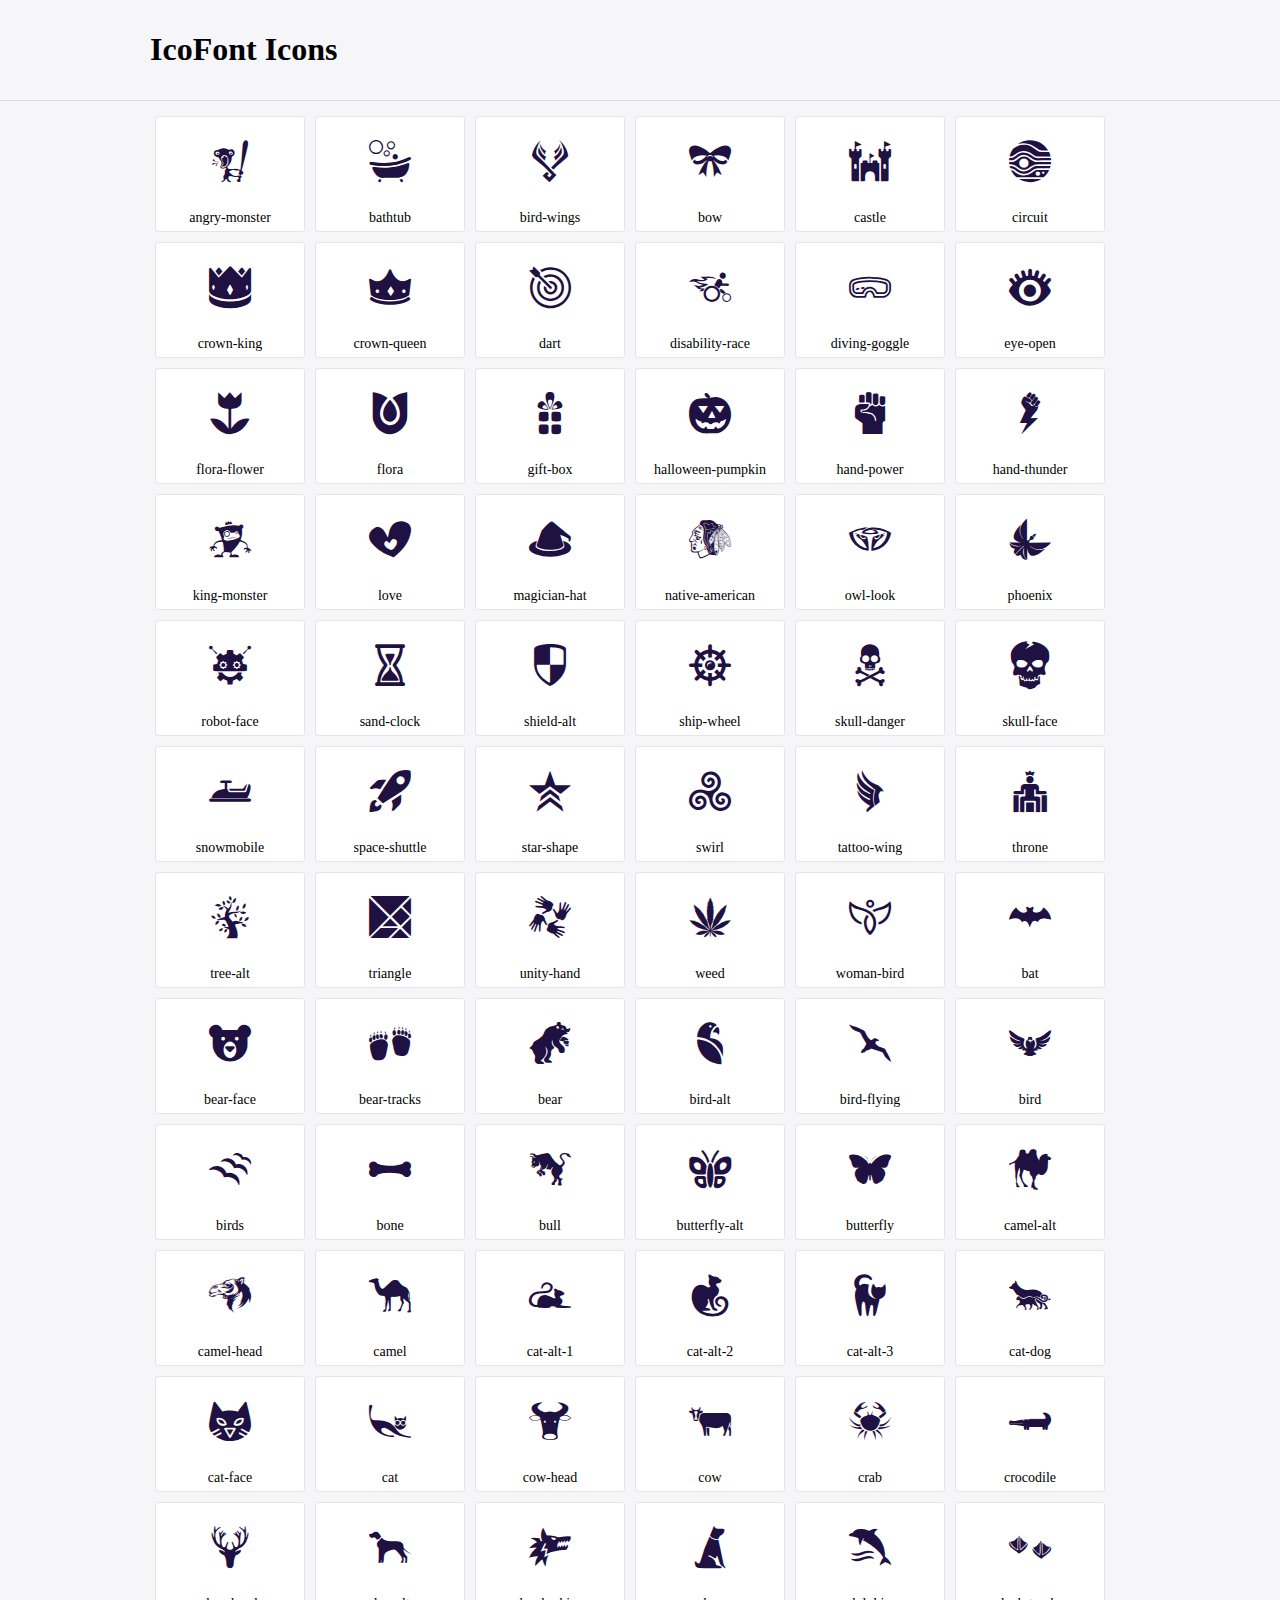
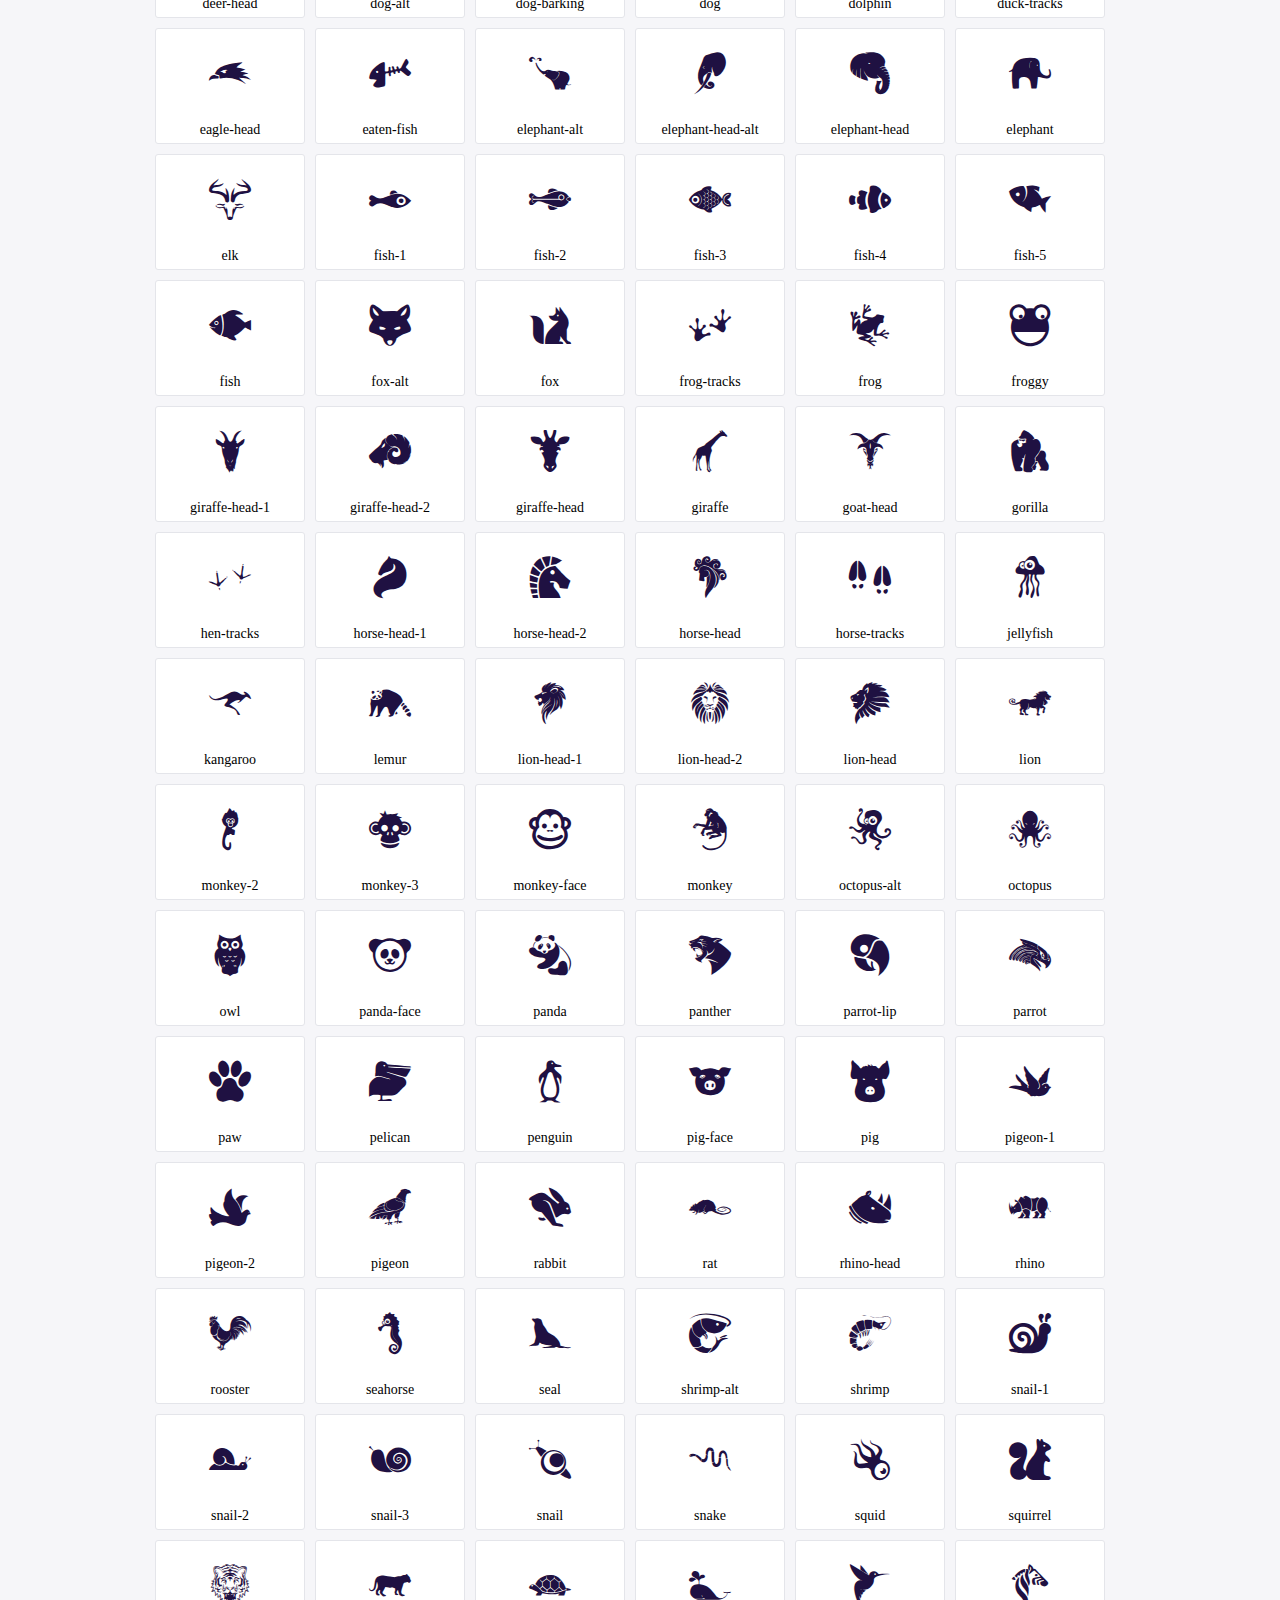
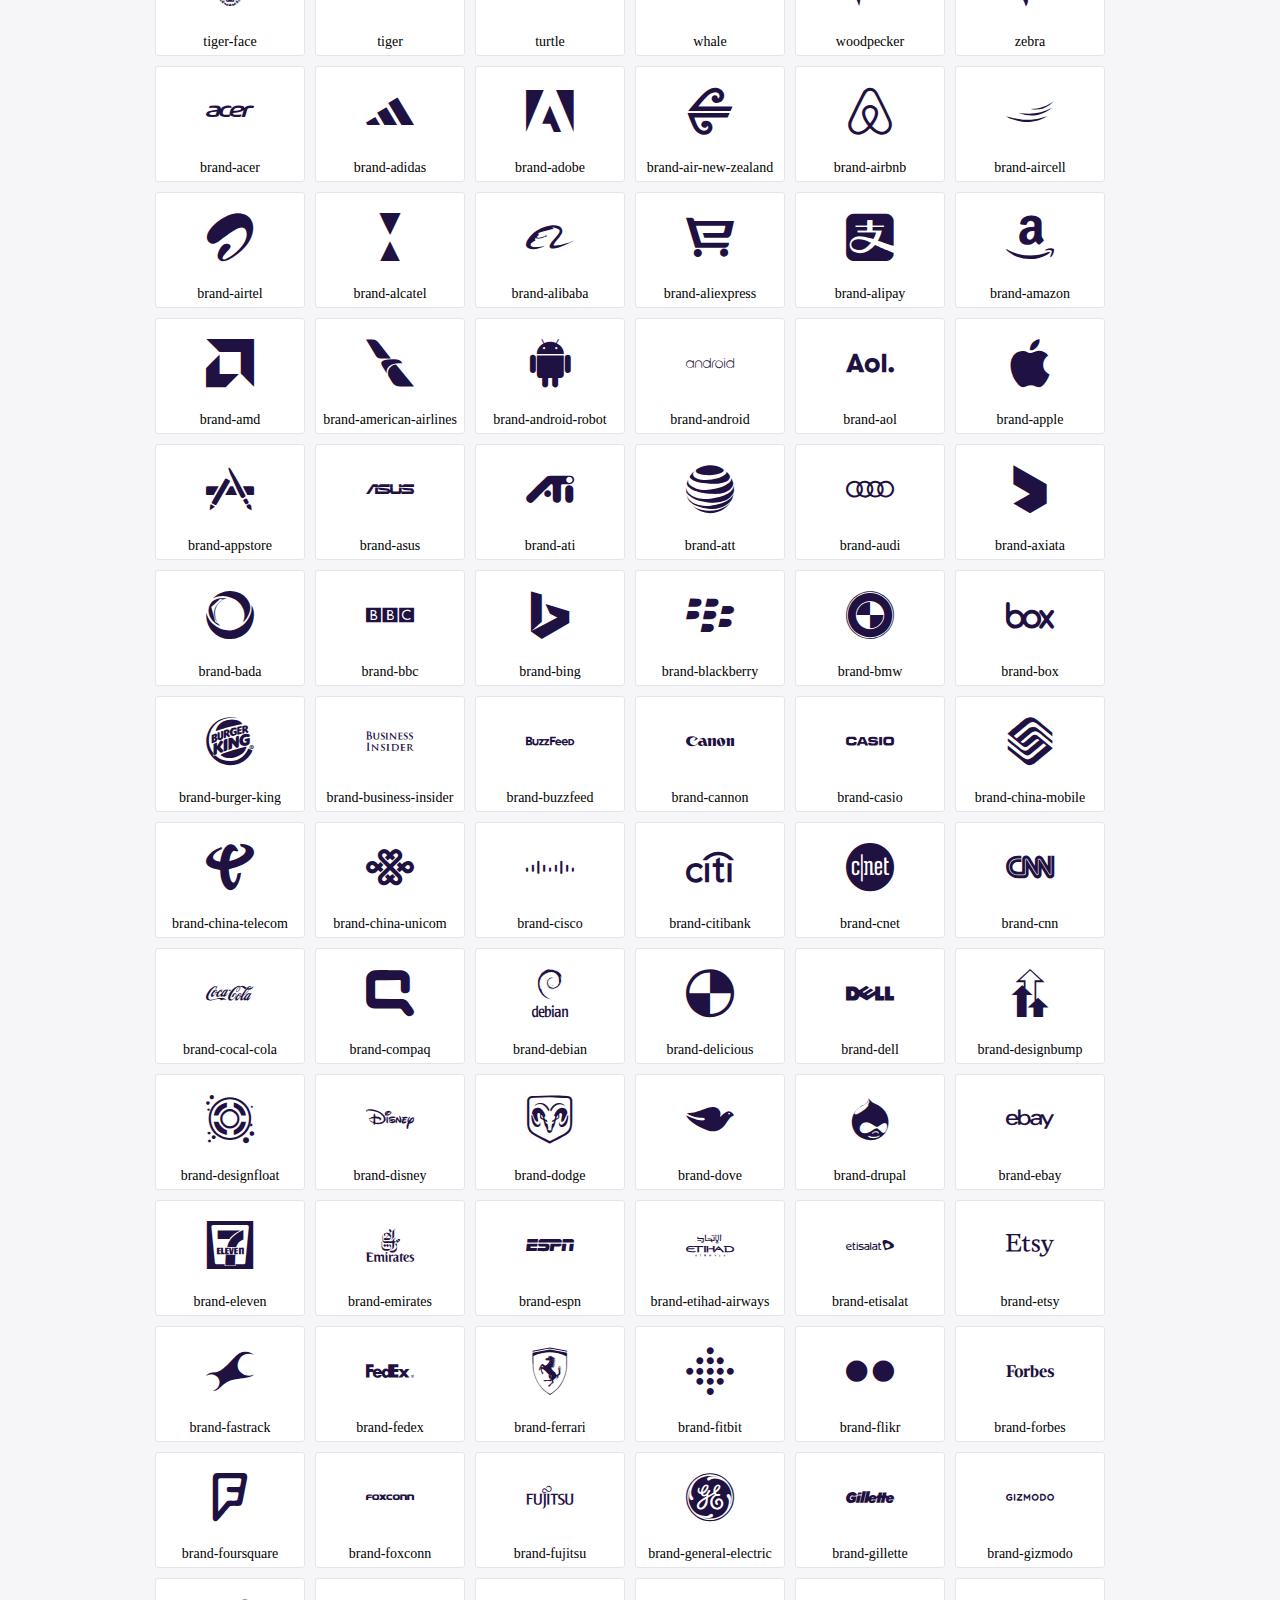
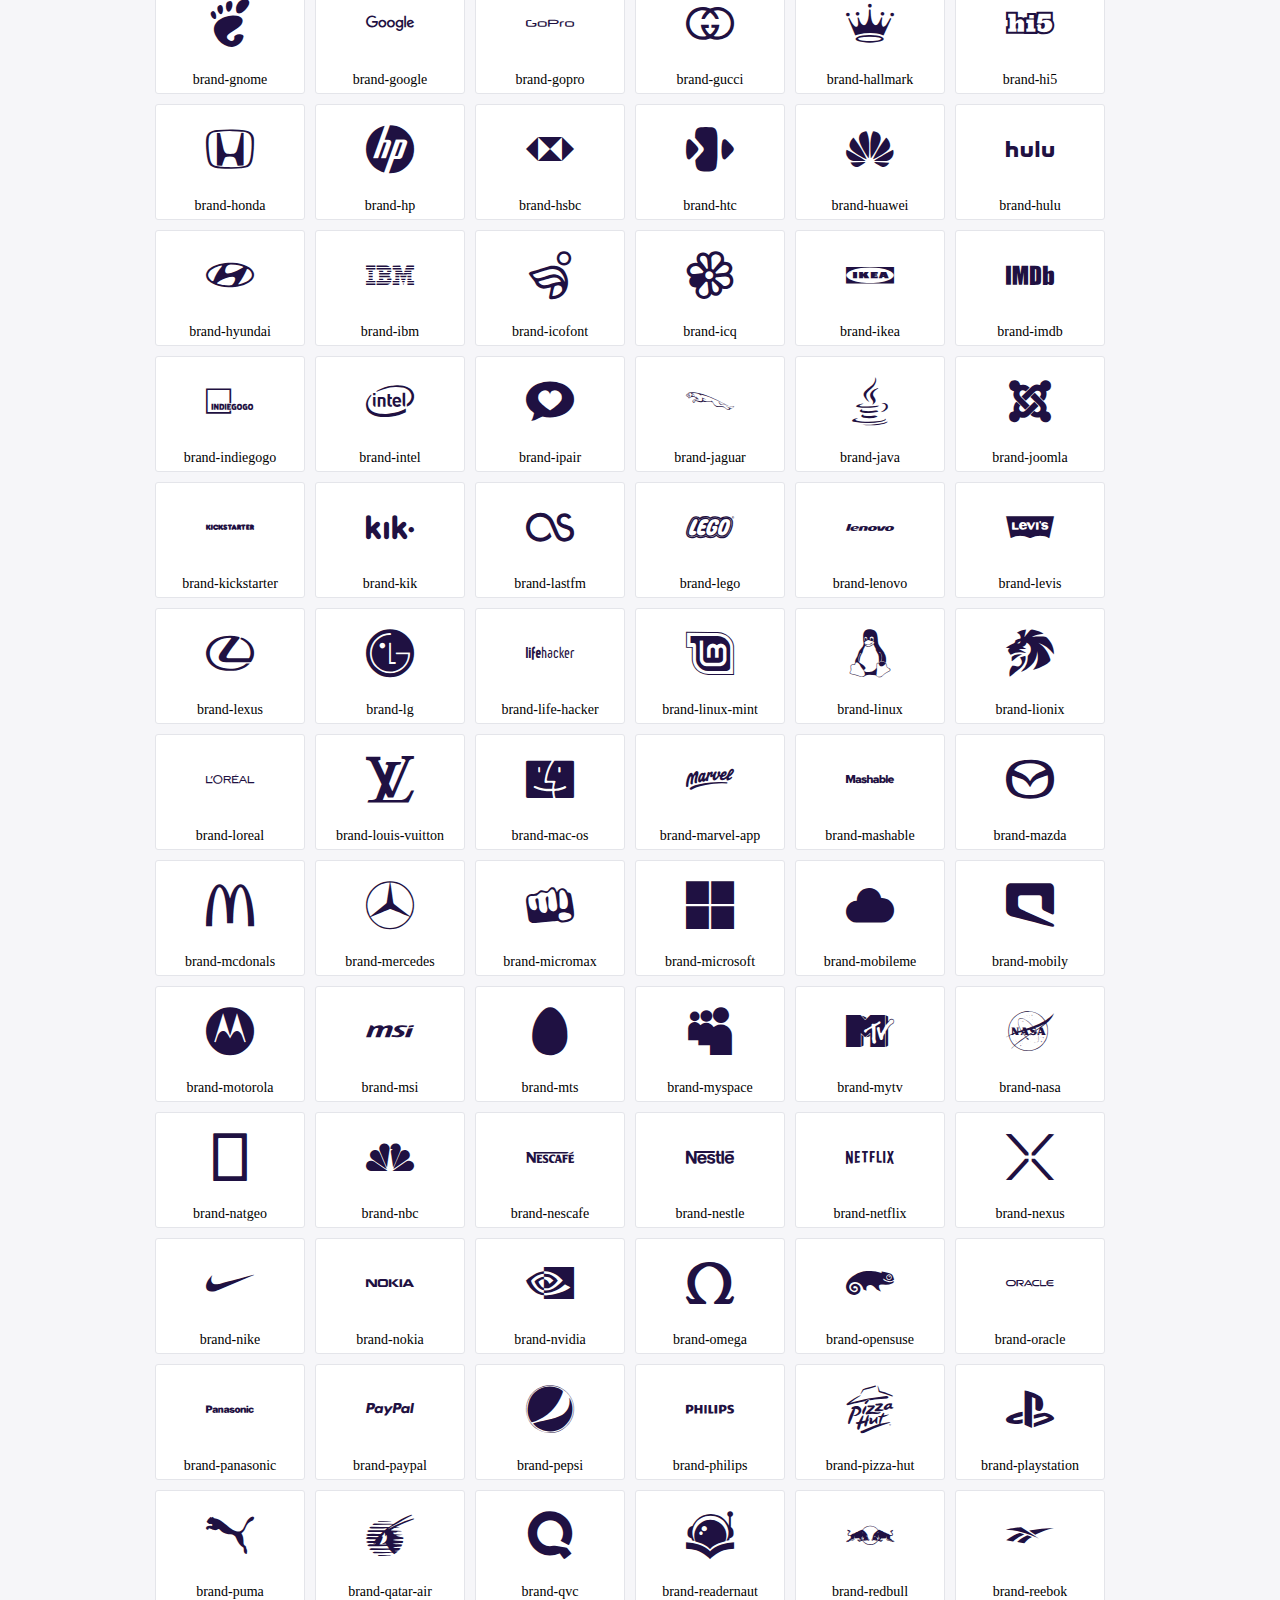
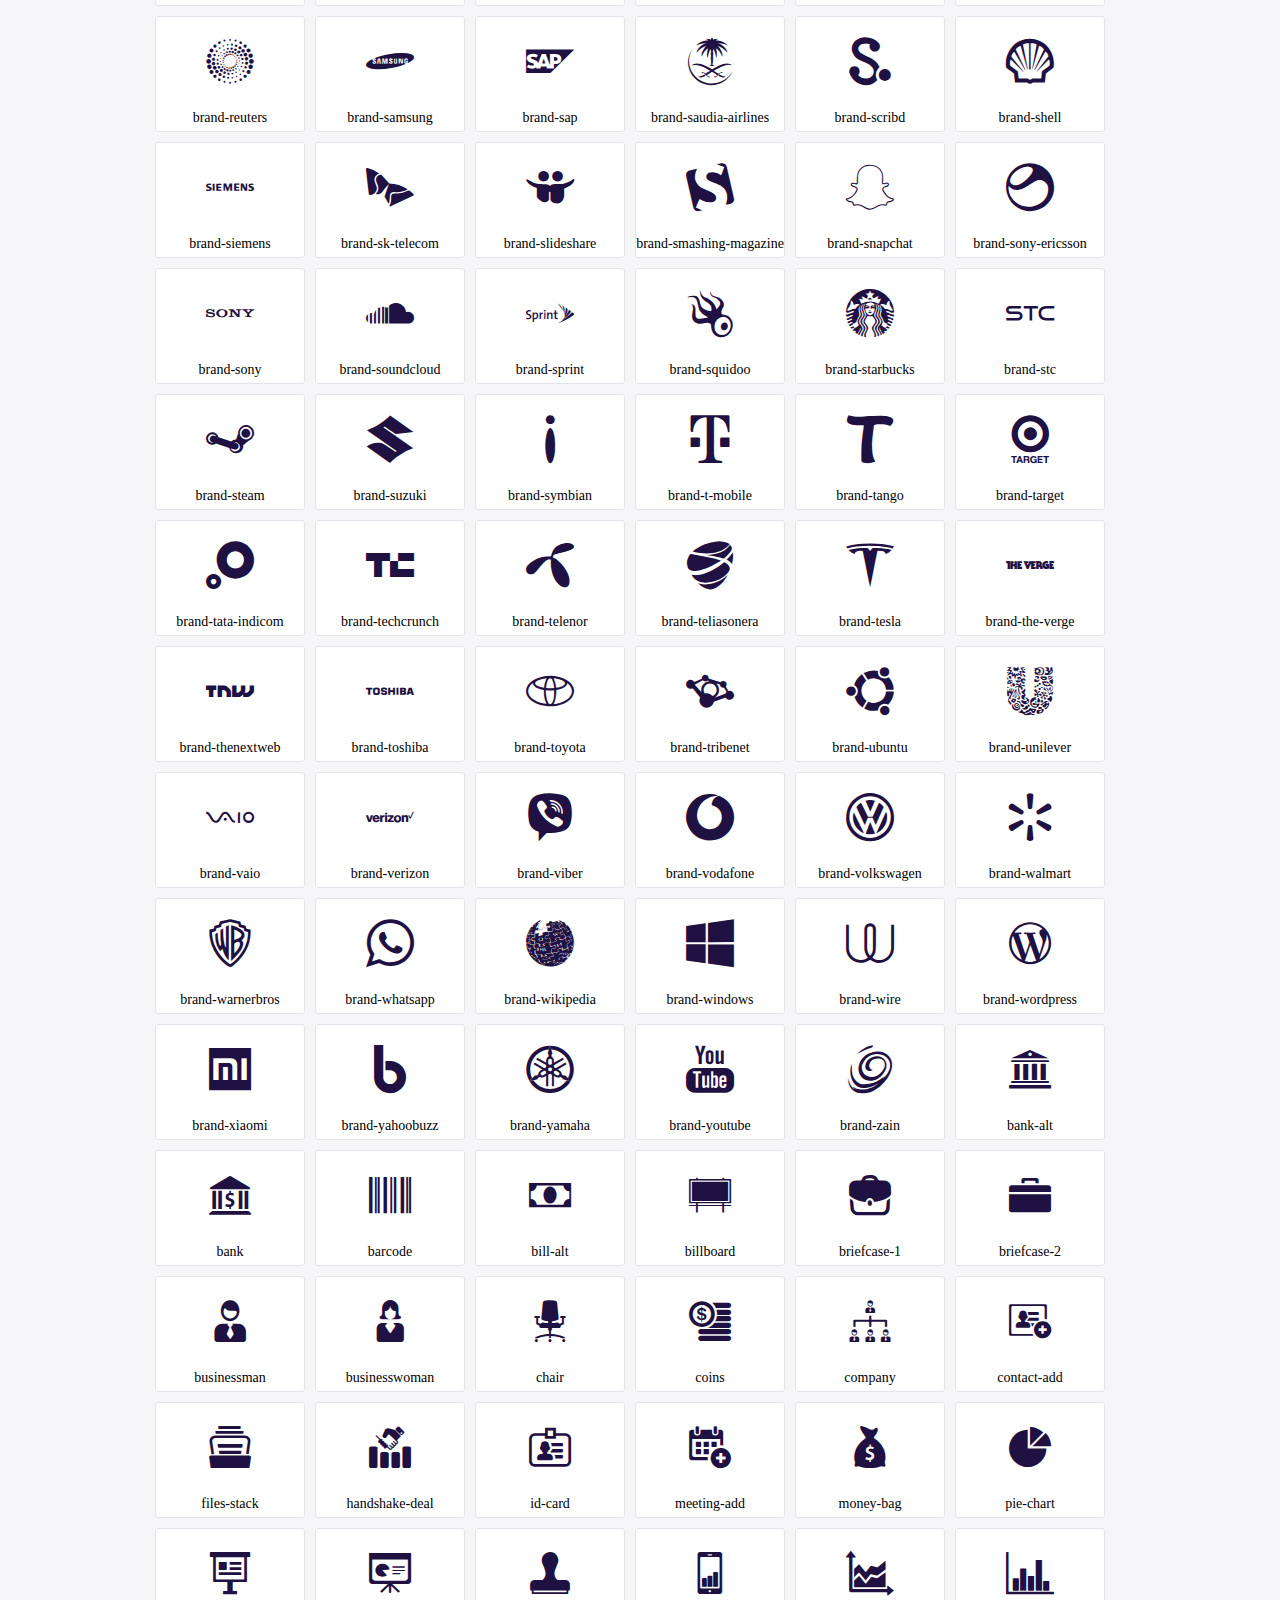
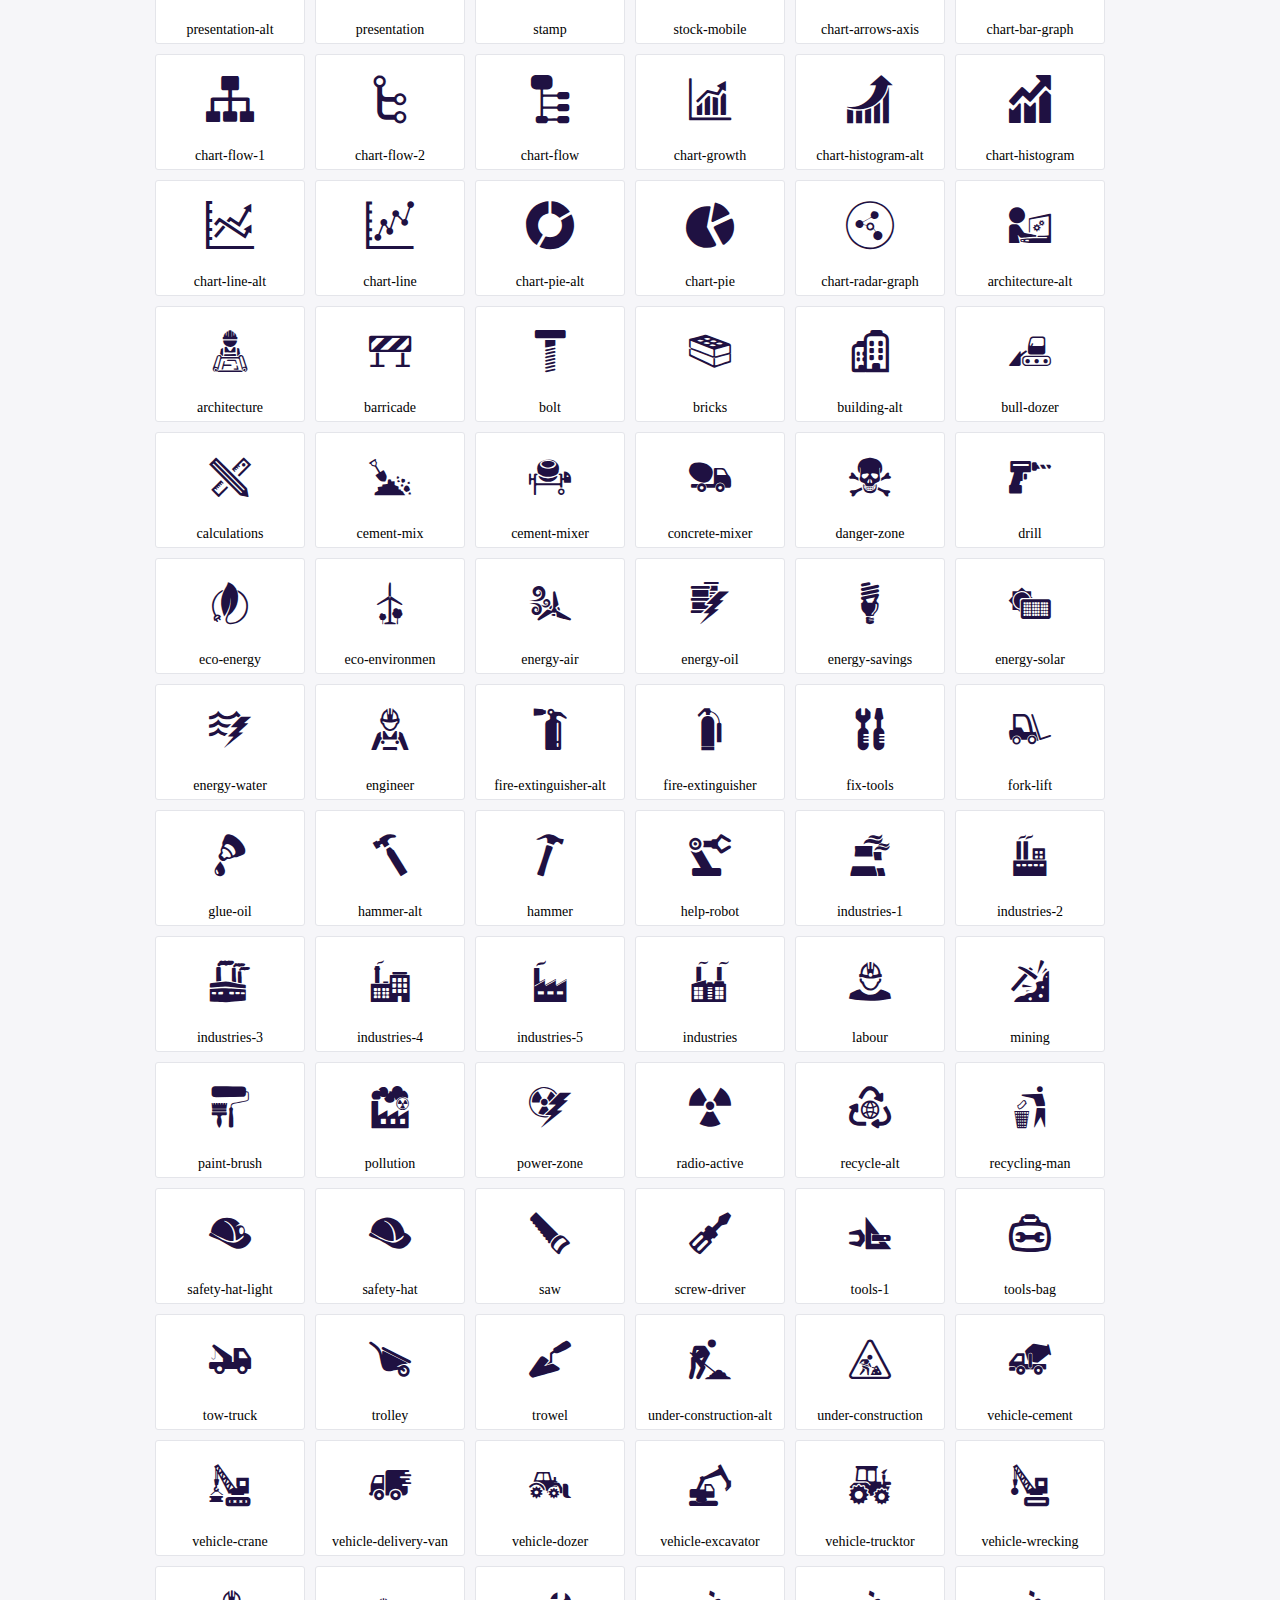
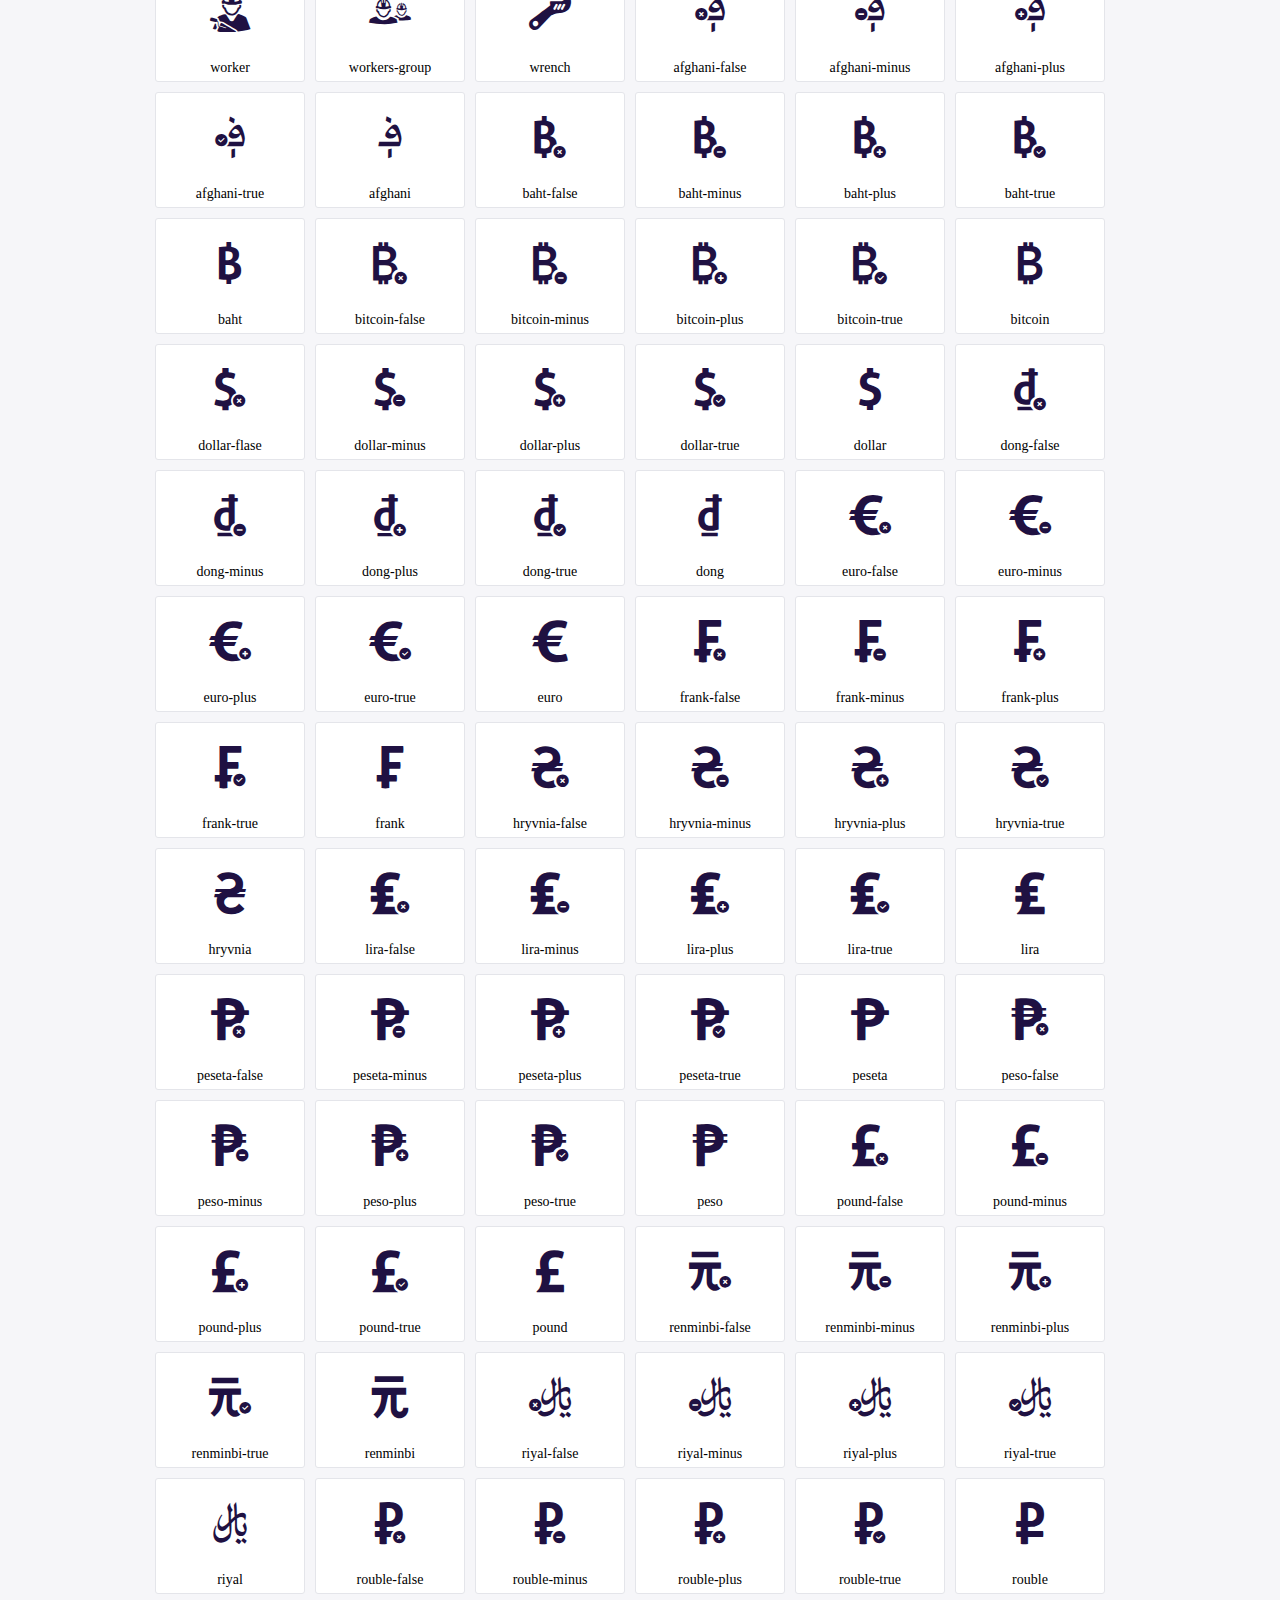
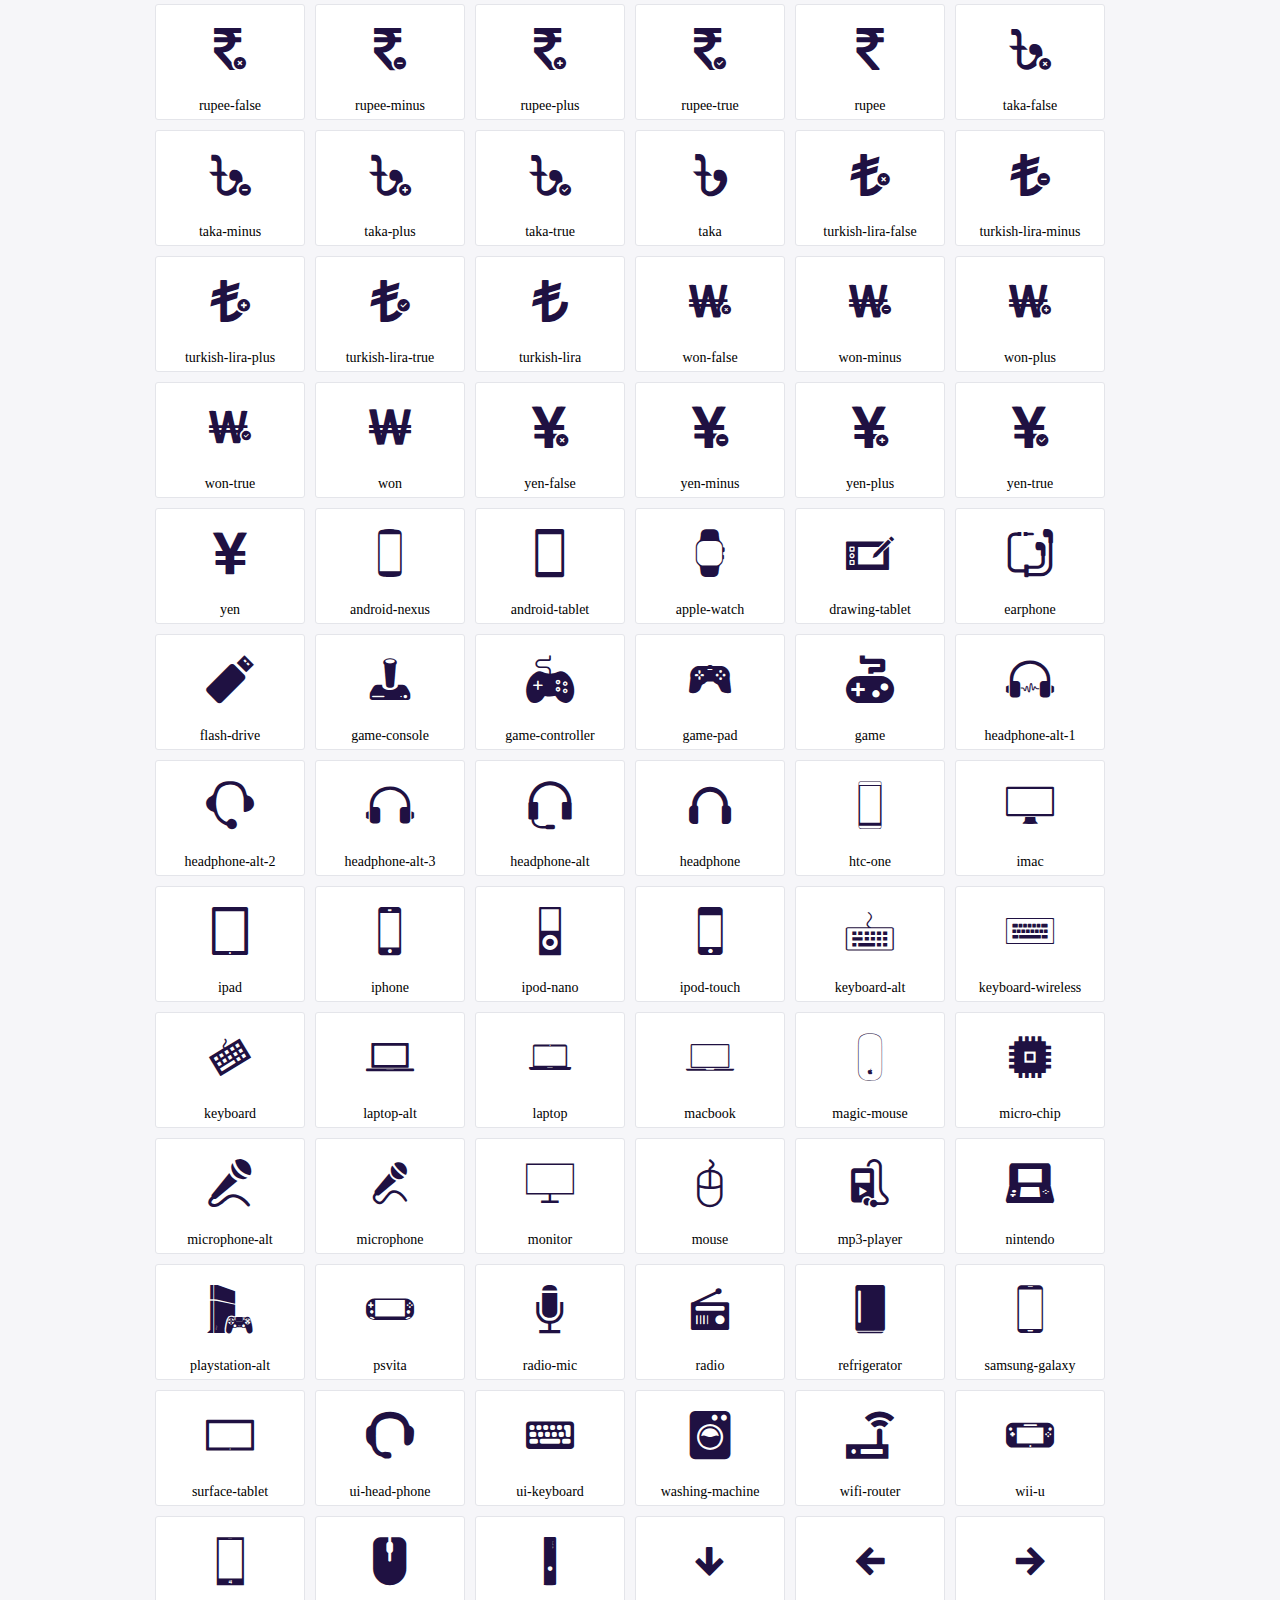
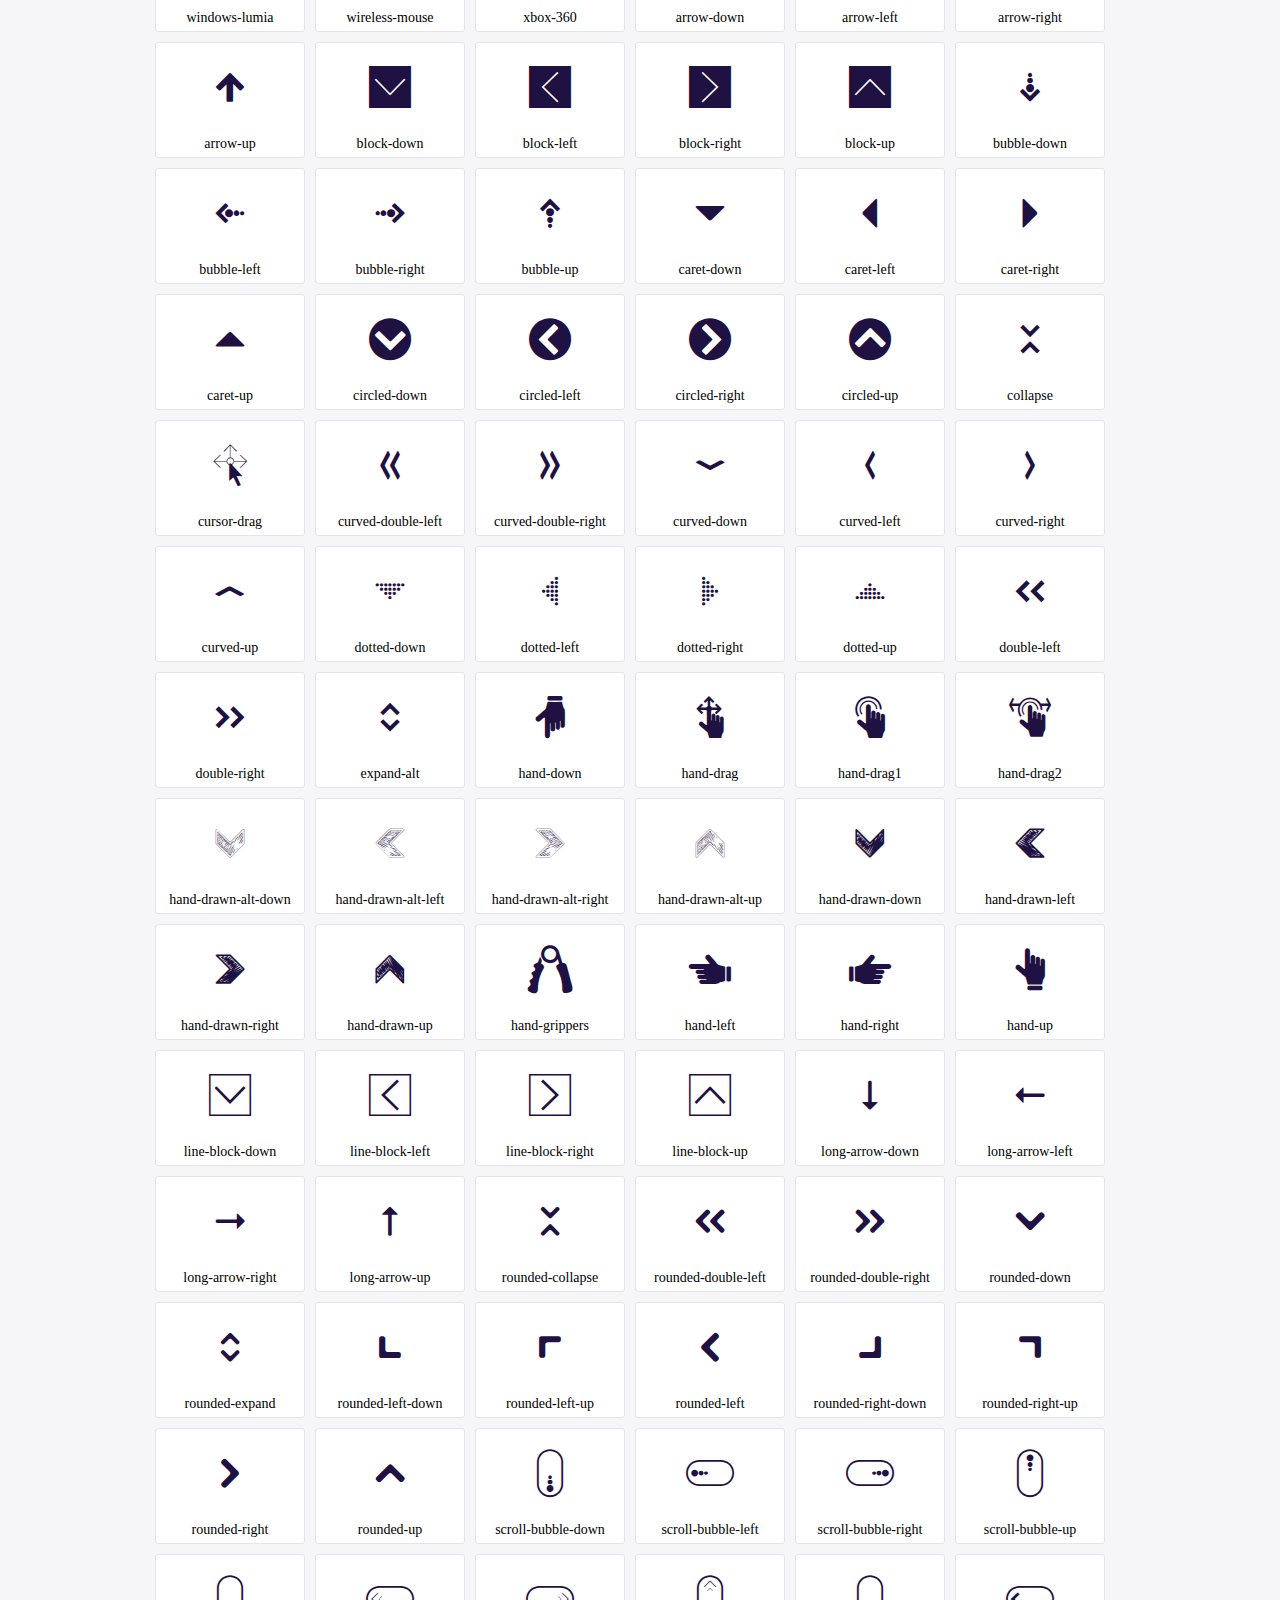
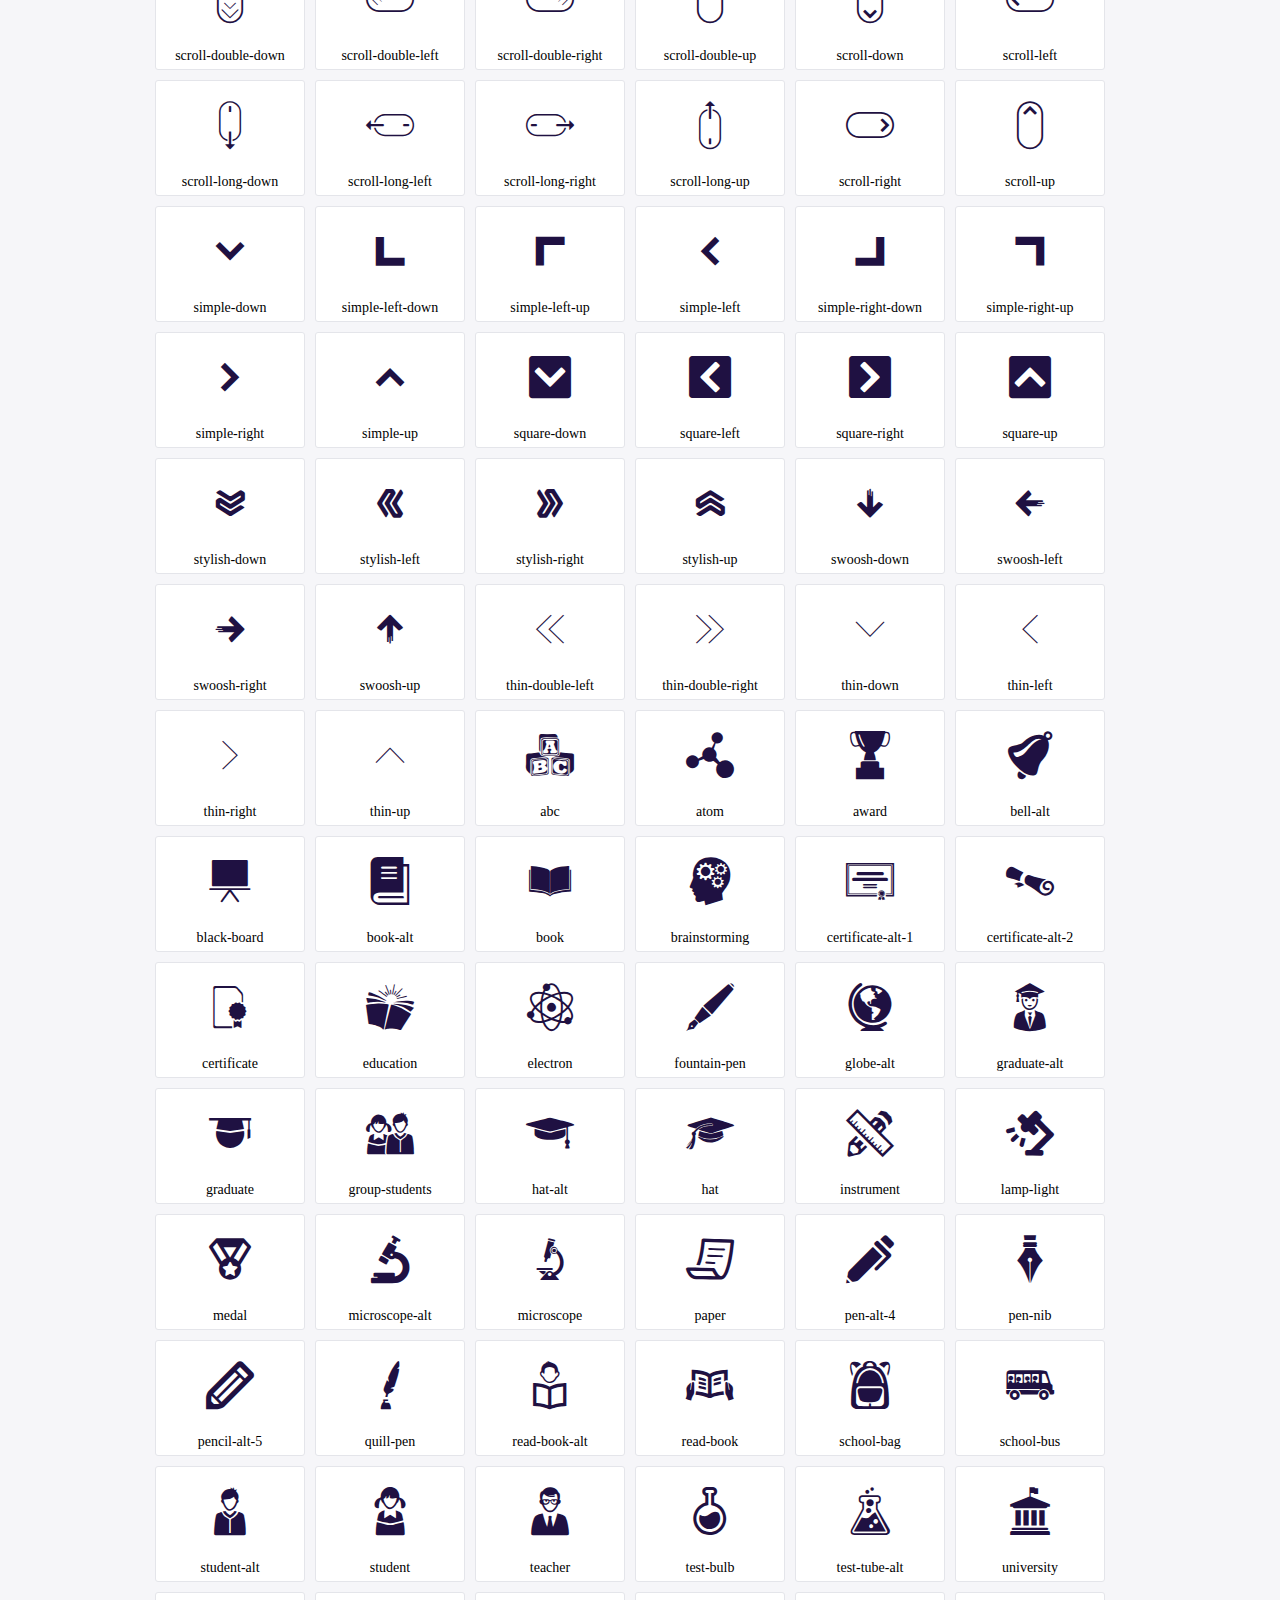
<file: assets/css/icofont/demo.html>
<!DOCTYPE html>
	<html>
	<head>
		<meta charset="utf-8">
		<title>Examples | IcoFont</title>
		<link rel="stylesheet" type="text/css" href="./icofont.min.css">
		<style type="text/css">
			body {
				margin: 0;
				padding: 0;
				background: #F6F6F9;
			}
			.header {
				border-bottom: 1px solid #DCDCE1;
				padding: 10px 0;
				margin-bottom: 10px;
			}
			.container {
				width: 980px;
				margin: 0 auto;
			}
			.ico-title {
				font-size: 2em;
			}
			.iconlist {
				margin: 0;
				padding: 0;
				list-style: none;
				text-align: center;
				width: 100%;
				display: flex;
				flex-wrap: wrap;
				flex-direction: row;
			}
			.iconlist li {
				position: relative;
				margin: 5px;
				width: 150px;
				cursor: pointer;
			}
			.iconlist li .icon-holder {
				position: relative;
				text-align: center;
				border-radius: 3px;
				overflow: hidden;
				padding-bottom: 5px;
				background: #ffffff;
				border: 1px solid #E4E5EA;
				transition: all 0.2s linear 0s;
			}
			.iconlist li .icon-holder:hover {
				background: #00C3DA;
				color: #ffffff;
			}
			.iconlist li .icon-holder:hover .icon i {
				color: #ffffff;
			}
			.iconlist li .icon-holder .icon {
				padding: 20px;
				text-align: center;
			}
			.iconlist li .icon-holder .icon i {
				font-size: 3em;
				color: #1F1142;
			}
			.iconlist li .icon-holder span {
				font-size: 14px;
				display: block;
				margin-top: 5px;
				border-radius: 3px;
			}
		</style>
	</head>
	<body>
	<div class="header">
		<div class="container">
			<h1 class="ico-title"> IcoFont Icons </h1>
		</div>
	</div>
	<div class="container">
		<ul class="iconlist">
		
		<li>
			<div class="icon-holder">
				<div class="icon"> 
					<i class="icofont-angry-monster"></i>
				</div> 
				<span> angry-monster </span>
			</div>
		</li>
		
		<li>
			<div class="icon-holder">
				<div class="icon"> 
					<i class="icofont-bathtub"></i>
				</div> 
				<span> bathtub </span>
			</div>
		</li>
		
		<li>
			<div class="icon-holder">
				<div class="icon"> 
					<i class="icofont-bird-wings"></i>
				</div> 
				<span> bird-wings </span>
			</div>
		</li>
		
		<li>
			<div class="icon-holder">
				<div class="icon"> 
					<i class="icofont-bow"></i>
				</div> 
				<span> bow </span>
			</div>
		</li>
		
		<li>
			<div class="icon-holder">
				<div class="icon"> 
					<i class="icofont-castle"></i>
				</div> 
				<span> castle </span>
			</div>
		</li>
		
		<li>
			<div class="icon-holder">
				<div class="icon"> 
					<i class="icofont-circuit"></i>
				</div> 
				<span> circuit </span>
			</div>
		</li>
		
		<li>
			<div class="icon-holder">
				<div class="icon"> 
					<i class="icofont-crown-king"></i>
				</div> 
				<span> crown-king </span>
			</div>
		</li>
		
		<li>
			<div class="icon-holder">
				<div class="icon"> 
					<i class="icofont-crown-queen"></i>
				</div> 
				<span> crown-queen </span>
			</div>
		</li>
		
		<li>
			<div class="icon-holder">
				<div class="icon"> 
					<i class="icofont-dart"></i>
				</div> 
				<span> dart </span>
			</div>
		</li>
		
		<li>
			<div class="icon-holder">
				<div class="icon"> 
					<i class="icofont-disability-race"></i>
				</div> 
				<span> disability-race </span>
			</div>
		</li>
		
		<li>
			<div class="icon-holder">
				<div class="icon"> 
					<i class="icofont-diving-goggle"></i>
				</div> 
				<span> diving-goggle </span>
			</div>
		</li>
		
		<li>
			<div class="icon-holder">
				<div class="icon"> 
					<i class="icofont-eye-open"></i>
				</div> 
				<span> eye-open </span>
			</div>
		</li>
		
		<li>
			<div class="icon-holder">
				<div class="icon"> 
					<i class="icofont-flora-flower"></i>
				</div> 
				<span> flora-flower </span>
			</div>
		</li>
		
		<li>
			<div class="icon-holder">
				<div class="icon"> 
					<i class="icofont-flora"></i>
				</div> 
				<span> flora </span>
			</div>
		</li>
		
		<li>
			<div class="icon-holder">
				<div class="icon"> 
					<i class="icofont-gift-box"></i>
				</div> 
				<span> gift-box </span>
			</div>
		</li>
		
		<li>
			<div class="icon-holder">
				<div class="icon"> 
					<i class="icofont-halloween-pumpkin"></i>
				</div> 
				<span> halloween-pumpkin </span>
			</div>
		</li>
		
		<li>
			<div class="icon-holder">
				<div class="icon"> 
					<i class="icofont-hand-power"></i>
				</div> 
				<span> hand-power </span>
			</div>
		</li>
		
		<li>
			<div class="icon-holder">
				<div class="icon"> 
					<i class="icofont-hand-thunder"></i>
				</div> 
				<span> hand-thunder </span>
			</div>
		</li>
		
		<li>
			<div class="icon-holder">
				<div class="icon"> 
					<i class="icofont-king-monster"></i>
				</div> 
				<span> king-monster </span>
			</div>
		</li>
		
		<li>
			<div class="icon-holder">
				<div class="icon"> 
					<i class="icofont-love"></i>
				</div> 
				<span> love </span>
			</div>
		</li>
		
		<li>
			<div class="icon-holder">
				<div class="icon"> 
					<i class="icofont-magician-hat"></i>
				</div> 
				<span> magician-hat </span>
			</div>
		</li>
		
		<li>
			<div class="icon-holder">
				<div class="icon"> 
					<i class="icofont-native-american"></i>
				</div> 
				<span> native-american </span>
			</div>
		</li>
		
		<li>
			<div class="icon-holder">
				<div class="icon"> 
					<i class="icofont-owl-look"></i>
				</div> 
				<span> owl-look </span>
			</div>
		</li>
		
		<li>
			<div class="icon-holder">
				<div class="icon"> 
					<i class="icofont-phoenix"></i>
				</div> 
				<span> phoenix </span>
			</div>
		</li>
		
		<li>
			<div class="icon-holder">
				<div class="icon"> 
					<i class="icofont-robot-face"></i>
				</div> 
				<span> robot-face </span>
			</div>
		</li>
		
		<li>
			<div class="icon-holder">
				<div class="icon"> 
					<i class="icofont-sand-clock"></i>
				</div> 
				<span> sand-clock </span>
			</div>
		</li>
		
		<li>
			<div class="icon-holder">
				<div class="icon"> 
					<i class="icofont-shield-alt"></i>
				</div> 
				<span> shield-alt </span>
			</div>
		</li>
		
		<li>
			<div class="icon-holder">
				<div class="icon"> 
					<i class="icofont-ship-wheel"></i>
				</div> 
				<span> ship-wheel </span>
			</div>
		</li>
		
		<li>
			<div class="icon-holder">
				<div class="icon"> 
					<i class="icofont-skull-danger"></i>
				</div> 
				<span> skull-danger </span>
			</div>
		</li>
		
		<li>
			<div class="icon-holder">
				<div class="icon"> 
					<i class="icofont-skull-face"></i>
				</div> 
				<span> skull-face </span>
			</div>
		</li>
		
		<li>
			<div class="icon-holder">
				<div class="icon"> 
					<i class="icofont-snowmobile"></i>
				</div> 
				<span> snowmobile </span>
			</div>
		</li>
		
		<li>
			<div class="icon-holder">
				<div class="icon"> 
					<i class="icofont-space-shuttle"></i>
				</div> 
				<span> space-shuttle </span>
			</div>
		</li>
		
		<li>
			<div class="icon-holder">
				<div class="icon"> 
					<i class="icofont-star-shape"></i>
				</div> 
				<span> star-shape </span>
			</div>
		</li>
		
		<li>
			<div class="icon-holder">
				<div class="icon"> 
					<i class="icofont-swirl"></i>
				</div> 
				<span> swirl </span>
			</div>
		</li>
		
		<li>
			<div class="icon-holder">
				<div class="icon"> 
					<i class="icofont-tattoo-wing"></i>
				</div> 
				<span> tattoo-wing </span>
			</div>
		</li>
		
		<li>
			<div class="icon-holder">
				<div class="icon"> 
					<i class="icofont-throne"></i>
				</div> 
				<span> throne </span>
			</div>
		</li>
		
		<li>
			<div class="icon-holder">
				<div class="icon"> 
					<i class="icofont-tree-alt"></i>
				</div> 
				<span> tree-alt </span>
			</div>
		</li>
		
		<li>
			<div class="icon-holder">
				<div class="icon"> 
					<i class="icofont-triangle"></i>
				</div> 
				<span> triangle </span>
			</div>
		</li>
		
		<li>
			<div class="icon-holder">
				<div class="icon"> 
					<i class="icofont-unity-hand"></i>
				</div> 
				<span> unity-hand </span>
			</div>
		</li>
		
		<li>
			<div class="icon-holder">
				<div class="icon"> 
					<i class="icofont-weed"></i>
				</div> 
				<span> weed </span>
			</div>
		</li>
		
		<li>
			<div class="icon-holder">
				<div class="icon"> 
					<i class="icofont-woman-bird"></i>
				</div> 
				<span> woman-bird </span>
			</div>
		</li>
		
		<li>
			<div class="icon-holder">
				<div class="icon"> 
					<i class="icofont-bat"></i>
				</div> 
				<span> bat </span>
			</div>
		</li>
		
		<li>
			<div class="icon-holder">
				<div class="icon"> 
					<i class="icofont-bear-face"></i>
				</div> 
				<span> bear-face </span>
			</div>
		</li>
		
		<li>
			<div class="icon-holder">
				<div class="icon"> 
					<i class="icofont-bear-tracks"></i>
				</div> 
				<span> bear-tracks </span>
			</div>
		</li>
		
		<li>
			<div class="icon-holder">
				<div class="icon"> 
					<i class="icofont-bear"></i>
				</div> 
				<span> bear </span>
			</div>
		</li>
		
		<li>
			<div class="icon-holder">
				<div class="icon"> 
					<i class="icofont-bird-alt"></i>
				</div> 
				<span> bird-alt </span>
			</div>
		</li>
		
		<li>
			<div class="icon-holder">
				<div class="icon"> 
					<i class="icofont-bird-flying"></i>
				</div> 
				<span> bird-flying </span>
			</div>
		</li>
		
		<li>
			<div class="icon-holder">
				<div class="icon"> 
					<i class="icofont-bird"></i>
				</div> 
				<span> bird </span>
			</div>
		</li>
		
		<li>
			<div class="icon-holder">
				<div class="icon"> 
					<i class="icofont-birds"></i>
				</div> 
				<span> birds </span>
			</div>
		</li>
		
		<li>
			<div class="icon-holder">
				<div class="icon"> 
					<i class="icofont-bone"></i>
				</div> 
				<span> bone </span>
			</div>
		</li>
		
		<li>
			<div class="icon-holder">
				<div class="icon"> 
					<i class="icofont-bull"></i>
				</div> 
				<span> bull </span>
			</div>
		</li>
		
		<li>
			<div class="icon-holder">
				<div class="icon"> 
					<i class="icofont-butterfly-alt"></i>
				</div> 
				<span> butterfly-alt </span>
			</div>
		</li>
		
		<li>
			<div class="icon-holder">
				<div class="icon"> 
					<i class="icofont-butterfly"></i>
				</div> 
				<span> butterfly </span>
			</div>
		</li>
		
		<li>
			<div class="icon-holder">
				<div class="icon"> 
					<i class="icofont-camel-alt"></i>
				</div> 
				<span> camel-alt </span>
			</div>
		</li>
		
		<li>
			<div class="icon-holder">
				<div class="icon"> 
					<i class="icofont-camel-head"></i>
				</div> 
				<span> camel-head </span>
			</div>
		</li>
		
		<li>
			<div class="icon-holder">
				<div class="icon"> 
					<i class="icofont-camel"></i>
				</div> 
				<span> camel </span>
			</div>
		</li>
		
		<li>
			<div class="icon-holder">
				<div class="icon"> 
					<i class="icofont-cat-alt-1"></i>
				</div> 
				<span> cat-alt-1 </span>
			</div>
		</li>
		
		<li>
			<div class="icon-holder">
				<div class="icon"> 
					<i class="icofont-cat-alt-2"></i>
				</div> 
				<span> cat-alt-2 </span>
			</div>
		</li>
		
		<li>
			<div class="icon-holder">
				<div class="icon"> 
					<i class="icofont-cat-alt-3"></i>
				</div> 
				<span> cat-alt-3 </span>
			</div>
		</li>
		
		<li>
			<div class="icon-holder">
				<div class="icon"> 
					<i class="icofont-cat-dog"></i>
				</div> 
				<span> cat-dog </span>
			</div>
		</li>
		
		<li>
			<div class="icon-holder">
				<div class="icon"> 
					<i class="icofont-cat-face"></i>
				</div> 
				<span> cat-face </span>
			</div>
		</li>
		
		<li>
			<div class="icon-holder">
				<div class="icon"> 
					<i class="icofont-cat"></i>
				</div> 
				<span> cat </span>
			</div>
		</li>
		
		<li>
			<div class="icon-holder">
				<div class="icon"> 
					<i class="icofont-cow-head"></i>
				</div> 
				<span> cow-head </span>
			</div>
		</li>
		
		<li>
			<div class="icon-holder">
				<div class="icon"> 
					<i class="icofont-cow"></i>
				</div> 
				<span> cow </span>
			</div>
		</li>
		
		<li>
			<div class="icon-holder">
				<div class="icon"> 
					<i class="icofont-crab"></i>
				</div> 
				<span> crab </span>
			</div>
		</li>
		
		<li>
			<div class="icon-holder">
				<div class="icon"> 
					<i class="icofont-crocodile"></i>
				</div> 
				<span> crocodile </span>
			</div>
		</li>
		
		<li>
			<div class="icon-holder">
				<div class="icon"> 
					<i class="icofont-deer-head"></i>
				</div> 
				<span> deer-head </span>
			</div>
		</li>
		
		<li>
			<div class="icon-holder">
				<div class="icon"> 
					<i class="icofont-dog-alt"></i>
				</div> 
				<span> dog-alt </span>
			</div>
		</li>
		
		<li>
			<div class="icon-holder">
				<div class="icon"> 
					<i class="icofont-dog-barking"></i>
				</div> 
				<span> dog-barking </span>
			</div>
		</li>
		
		<li>
			<div class="icon-holder">
				<div class="icon"> 
					<i class="icofont-dog"></i>
				</div> 
				<span> dog </span>
			</div>
		</li>
		
		<li>
			<div class="icon-holder">
				<div class="icon"> 
					<i class="icofont-dolphin"></i>
				</div> 
				<span> dolphin </span>
			</div>
		</li>
		
		<li>
			<div class="icon-holder">
				<div class="icon"> 
					<i class="icofont-duck-tracks"></i>
				</div> 
				<span> duck-tracks </span>
			</div>
		</li>
		
		<li>
			<div class="icon-holder">
				<div class="icon"> 
					<i class="icofont-eagle-head"></i>
				</div> 
				<span> eagle-head </span>
			</div>
		</li>
		
		<li>
			<div class="icon-holder">
				<div class="icon"> 
					<i class="icofont-eaten-fish"></i>
				</div> 
				<span> eaten-fish </span>
			</div>
		</li>
		
		<li>
			<div class="icon-holder">
				<div class="icon"> 
					<i class="icofont-elephant-alt"></i>
				</div> 
				<span> elephant-alt </span>
			</div>
		</li>
		
		<li>
			<div class="icon-holder">
				<div class="icon"> 
					<i class="icofont-elephant-head-alt"></i>
				</div> 
				<span> elephant-head-alt </span>
			</div>
		</li>
		
		<li>
			<div class="icon-holder">
				<div class="icon"> 
					<i class="icofont-elephant-head"></i>
				</div> 
				<span> elephant-head </span>
			</div>
		</li>
		
		<li>
			<div class="icon-holder">
				<div class="icon"> 
					<i class="icofont-elephant"></i>
				</div> 
				<span> elephant </span>
			</div>
		</li>
		
		<li>
			<div class="icon-holder">
				<div class="icon"> 
					<i class="icofont-elk"></i>
				</div> 
				<span> elk </span>
			</div>
		</li>
		
		<li>
			<div class="icon-holder">
				<div class="icon"> 
					<i class="icofont-fish-1"></i>
				</div> 
				<span> fish-1 </span>
			</div>
		</li>
		
		<li>
			<div class="icon-holder">
				<div class="icon"> 
					<i class="icofont-fish-2"></i>
				</div> 
				<span> fish-2 </span>
			</div>
		</li>
		
		<li>
			<div class="icon-holder">
				<div class="icon"> 
					<i class="icofont-fish-3"></i>
				</div> 
				<span> fish-3 </span>
			</div>
		</li>
		
		<li>
			<div class="icon-holder">
				<div class="icon"> 
					<i class="icofont-fish-4"></i>
				</div> 
				<span> fish-4 </span>
			</div>
		</li>
		
		<li>
			<div class="icon-holder">
				<div class="icon"> 
					<i class="icofont-fish-5"></i>
				</div> 
				<span> fish-5 </span>
			</div>
		</li>
		
		<li>
			<div class="icon-holder">
				<div class="icon"> 
					<i class="icofont-fish"></i>
				</div> 
				<span> fish </span>
			</div>
		</li>
		
		<li>
			<div class="icon-holder">
				<div class="icon"> 
					<i class="icofont-fox-alt"></i>
				</div> 
				<span> fox-alt </span>
			</div>
		</li>
		
		<li>
			<div class="icon-holder">
				<div class="icon"> 
					<i class="icofont-fox"></i>
				</div> 
				<span> fox </span>
			</div>
		</li>
		
		<li>
			<div class="icon-holder">
				<div class="icon"> 
					<i class="icofont-frog-tracks"></i>
				</div> 
				<span> frog-tracks </span>
			</div>
		</li>
		
		<li>
			<div class="icon-holder">
				<div class="icon"> 
					<i class="icofont-frog"></i>
				</div> 
				<span> frog </span>
			</div>
		</li>
		
		<li>
			<div class="icon-holder">
				<div class="icon"> 
					<i class="icofont-froggy"></i>
				</div> 
				<span> froggy </span>
			</div>
		</li>
		
		<li>
			<div class="icon-holder">
				<div class="icon"> 
					<i class="icofont-giraffe-head-1"></i>
				</div> 
				<span> giraffe-head-1 </span>
			</div>
		</li>
		
		<li>
			<div class="icon-holder">
				<div class="icon"> 
					<i class="icofont-giraffe-head-2"></i>
				</div> 
				<span> giraffe-head-2 </span>
			</div>
		</li>
		
		<li>
			<div class="icon-holder">
				<div class="icon"> 
					<i class="icofont-giraffe-head"></i>
				</div> 
				<span> giraffe-head </span>
			</div>
		</li>
		
		<li>
			<div class="icon-holder">
				<div class="icon"> 
					<i class="icofont-giraffe"></i>
				</div> 
				<span> giraffe </span>
			</div>
		</li>
		
		<li>
			<div class="icon-holder">
				<div class="icon"> 
					<i class="icofont-goat-head"></i>
				</div> 
				<span> goat-head </span>
			</div>
		</li>
		
		<li>
			<div class="icon-holder">
				<div class="icon"> 
					<i class="icofont-gorilla"></i>
				</div> 
				<span> gorilla </span>
			</div>
		</li>
		
		<li>
			<div class="icon-holder">
				<div class="icon"> 
					<i class="icofont-hen-tracks"></i>
				</div> 
				<span> hen-tracks </span>
			</div>
		</li>
		
		<li>
			<div class="icon-holder">
				<div class="icon"> 
					<i class="icofont-horse-head-1"></i>
				</div> 
				<span> horse-head-1 </span>
			</div>
		</li>
		
		<li>
			<div class="icon-holder">
				<div class="icon"> 
					<i class="icofont-horse-head-2"></i>
				</div> 
				<span> horse-head-2 </span>
			</div>
		</li>
		
		<li>
			<div class="icon-holder">
				<div class="icon"> 
					<i class="icofont-horse-head"></i>
				</div> 
				<span> horse-head </span>
			</div>
		</li>
		
		<li>
			<div class="icon-holder">
				<div class="icon"> 
					<i class="icofont-horse-tracks"></i>
				</div> 
				<span> horse-tracks </span>
			</div>
		</li>
		
		<li>
			<div class="icon-holder">
				<div class="icon"> 
					<i class="icofont-jellyfish"></i>
				</div> 
				<span> jellyfish </span>
			</div>
		</li>
		
		<li>
			<div class="icon-holder">
				<div class="icon"> 
					<i class="icofont-kangaroo"></i>
				</div> 
				<span> kangaroo </span>
			</div>
		</li>
		
		<li>
			<div class="icon-holder">
				<div class="icon"> 
					<i class="icofont-lemur"></i>
				</div> 
				<span> lemur </span>
			</div>
		</li>
		
		<li>
			<div class="icon-holder">
				<div class="icon"> 
					<i class="icofont-lion-head-1"></i>
				</div> 
				<span> lion-head-1 </span>
			</div>
		</li>
		
		<li>
			<div class="icon-holder">
				<div class="icon"> 
					<i class="icofont-lion-head-2"></i>
				</div> 
				<span> lion-head-2 </span>
			</div>
		</li>
		
		<li>
			<div class="icon-holder">
				<div class="icon"> 
					<i class="icofont-lion-head"></i>
				</div> 
				<span> lion-head </span>
			</div>
		</li>
		
		<li>
			<div class="icon-holder">
				<div class="icon"> 
					<i class="icofont-lion"></i>
				</div> 
				<span> lion </span>
			</div>
		</li>
		
		<li>
			<div class="icon-holder">
				<div class="icon"> 
					<i class="icofont-monkey-2"></i>
				</div> 
				<span> monkey-2 </span>
			</div>
		</li>
		
		<li>
			<div class="icon-holder">
				<div class="icon"> 
					<i class="icofont-monkey-3"></i>
				</div> 
				<span> monkey-3 </span>
			</div>
		</li>
		
		<li>
			<div class="icon-holder">
				<div class="icon"> 
					<i class="icofont-monkey-face"></i>
				</div> 
				<span> monkey-face </span>
			</div>
		</li>
		
		<li>
			<div class="icon-holder">
				<div class="icon"> 
					<i class="icofont-monkey"></i>
				</div> 
				<span> monkey </span>
			</div>
		</li>
		
		<li>
			<div class="icon-holder">
				<div class="icon"> 
					<i class="icofont-octopus-alt"></i>
				</div> 
				<span> octopus-alt </span>
			</div>
		</li>
		
		<li>
			<div class="icon-holder">
				<div class="icon"> 
					<i class="icofont-octopus"></i>
				</div> 
				<span> octopus </span>
			</div>
		</li>
		
		<li>
			<div class="icon-holder">
				<div class="icon"> 
					<i class="icofont-owl"></i>
				</div> 
				<span> owl </span>
			</div>
		</li>
		
		<li>
			<div class="icon-holder">
				<div class="icon"> 
					<i class="icofont-panda-face"></i>
				</div> 
				<span> panda-face </span>
			</div>
		</li>
		
		<li>
			<div class="icon-holder">
				<div class="icon"> 
					<i class="icofont-panda"></i>
				</div> 
				<span> panda </span>
			</div>
		</li>
		
		<li>
			<div class="icon-holder">
				<div class="icon"> 
					<i class="icofont-panther"></i>
				</div> 
				<span> panther </span>
			</div>
		</li>
		
		<li>
			<div class="icon-holder">
				<div class="icon"> 
					<i class="icofont-parrot-lip"></i>
				</div> 
				<span> parrot-lip </span>
			</div>
		</li>
		
		<li>
			<div class="icon-holder">
				<div class="icon"> 
					<i class="icofont-parrot"></i>
				</div> 
				<span> parrot </span>
			</div>
		</li>
		
		<li>
			<div class="icon-holder">
				<div class="icon"> 
					<i class="icofont-paw"></i>
				</div> 
				<span> paw </span>
			</div>
		</li>
		
		<li>
			<div class="icon-holder">
				<div class="icon"> 
					<i class="icofont-pelican"></i>
				</div> 
				<span> pelican </span>
			</div>
		</li>
		
		<li>
			<div class="icon-holder">
				<div class="icon"> 
					<i class="icofont-penguin"></i>
				</div> 
				<span> penguin </span>
			</div>
		</li>
		
		<li>
			<div class="icon-holder">
				<div class="icon"> 
					<i class="icofont-pig-face"></i>
				</div> 
				<span> pig-face </span>
			</div>
		</li>
		
		<li>
			<div class="icon-holder">
				<div class="icon"> 
					<i class="icofont-pig"></i>
				</div> 
				<span> pig </span>
			</div>
		</li>
		
		<li>
			<div class="icon-holder">
				<div class="icon"> 
					<i class="icofont-pigeon-1"></i>
				</div> 
				<span> pigeon-1 </span>
			</div>
		</li>
		
		<li>
			<div class="icon-holder">
				<div class="icon"> 
					<i class="icofont-pigeon-2"></i>
				</div> 
				<span> pigeon-2 </span>
			</div>
		</li>
		
		<li>
			<div class="icon-holder">
				<div class="icon"> 
					<i class="icofont-pigeon"></i>
				</div> 
				<span> pigeon </span>
			</div>
		</li>
		
		<li>
			<div class="icon-holder">
				<div class="icon"> 
					<i class="icofont-rabbit"></i>
				</div> 
				<span> rabbit </span>
			</div>
		</li>
		
		<li>
			<div class="icon-holder">
				<div class="icon"> 
					<i class="icofont-rat"></i>
				</div> 
				<span> rat </span>
			</div>
		</li>
		
		<li>
			<div class="icon-holder">
				<div class="icon"> 
					<i class="icofont-rhino-head"></i>
				</div> 
				<span> rhino-head </span>
			</div>
		</li>
		
		<li>
			<div class="icon-holder">
				<div class="icon"> 
					<i class="icofont-rhino"></i>
				</div> 
				<span> rhino </span>
			</div>
		</li>
		
		<li>
			<div class="icon-holder">
				<div class="icon"> 
					<i class="icofont-rooster"></i>
				</div> 
				<span> rooster </span>
			</div>
		</li>
		
		<li>
			<div class="icon-holder">
				<div class="icon"> 
					<i class="icofont-seahorse"></i>
				</div> 
				<span> seahorse </span>
			</div>
		</li>
		
		<li>
			<div class="icon-holder">
				<div class="icon"> 
					<i class="icofont-seal"></i>
				</div> 
				<span> seal </span>
			</div>
		</li>
		
		<li>
			<div class="icon-holder">
				<div class="icon"> 
					<i class="icofont-shrimp-alt"></i>
				</div> 
				<span> shrimp-alt </span>
			</div>
		</li>
		
		<li>
			<div class="icon-holder">
				<div class="icon"> 
					<i class="icofont-shrimp"></i>
				</div> 
				<span> shrimp </span>
			</div>
		</li>
		
		<li>
			<div class="icon-holder">
				<div class="icon"> 
					<i class="icofont-snail-1"></i>
				</div> 
				<span> snail-1 </span>
			</div>
		</li>
		
		<li>
			<div class="icon-holder">
				<div class="icon"> 
					<i class="icofont-snail-2"></i>
				</div> 
				<span> snail-2 </span>
			</div>
		</li>
		
		<li>
			<div class="icon-holder">
				<div class="icon"> 
					<i class="icofont-snail-3"></i>
				</div> 
				<span> snail-3 </span>
			</div>
		</li>
		
		<li>
			<div class="icon-holder">
				<div class="icon"> 
					<i class="icofont-snail"></i>
				</div> 
				<span> snail </span>
			</div>
		</li>
		
		<li>
			<div class="icon-holder">
				<div class="icon"> 
					<i class="icofont-snake"></i>
				</div> 
				<span> snake </span>
			</div>
		</li>
		
		<li>
			<div class="icon-holder">
				<div class="icon"> 
					<i class="icofont-squid"></i>
				</div> 
				<span> squid </span>
			</div>
		</li>
		
		<li>
			<div class="icon-holder">
				<div class="icon"> 
					<i class="icofont-squirrel"></i>
				</div> 
				<span> squirrel </span>
			</div>
		</li>
		
		<li>
			<div class="icon-holder">
				<div class="icon"> 
					<i class="icofont-tiger-face"></i>
				</div> 
				<span> tiger-face </span>
			</div>
		</li>
		
		<li>
			<div class="icon-holder">
				<div class="icon"> 
					<i class="icofont-tiger"></i>
				</div> 
				<span> tiger </span>
			</div>
		</li>
		
		<li>
			<div class="icon-holder">
				<div class="icon"> 
					<i class="icofont-turtle"></i>
				</div> 
				<span> turtle </span>
			</div>
		</li>
		
		<li>
			<div class="icon-holder">
				<div class="icon"> 
					<i class="icofont-whale"></i>
				</div> 
				<span> whale </span>
			</div>
		</li>
		
		<li>
			<div class="icon-holder">
				<div class="icon"> 
					<i class="icofont-woodpecker"></i>
				</div> 
				<span> woodpecker </span>
			</div>
		</li>
		
		<li>
			<div class="icon-holder">
				<div class="icon"> 
					<i class="icofont-zebra"></i>
				</div> 
				<span> zebra </span>
			</div>
		</li>
		
		<li>
			<div class="icon-holder">
				<div class="icon"> 
					<i class="icofont-brand-acer"></i>
				</div> 
				<span> brand-acer </span>
			</div>
		</li>
		
		<li>
			<div class="icon-holder">
				<div class="icon"> 
					<i class="icofont-brand-adidas"></i>
				</div> 
				<span> brand-adidas </span>
			</div>
		</li>
		
		<li>
			<div class="icon-holder">
				<div class="icon"> 
					<i class="icofont-brand-adobe"></i>
				</div> 
				<span> brand-adobe </span>
			</div>
		</li>
		
		<li>
			<div class="icon-holder">
				<div class="icon"> 
					<i class="icofont-brand-air-new-zealand"></i>
				</div> 
				<span> brand-air-new-zealand </span>
			</div>
		</li>
		
		<li>
			<div class="icon-holder">
				<div class="icon"> 
					<i class="icofont-brand-airbnb"></i>
				</div> 
				<span> brand-airbnb </span>
			</div>
		</li>
		
		<li>
			<div class="icon-holder">
				<div class="icon"> 
					<i class="icofont-brand-aircell"></i>
				</div> 
				<span> brand-aircell </span>
			</div>
		</li>
		
		<li>
			<div class="icon-holder">
				<div class="icon"> 
					<i class="icofont-brand-airtel"></i>
				</div> 
				<span> brand-airtel </span>
			</div>
		</li>
		
		<li>
			<div class="icon-holder">
				<div class="icon"> 
					<i class="icofont-brand-alcatel"></i>
				</div> 
				<span> brand-alcatel </span>
			</div>
		</li>
		
		<li>
			<div class="icon-holder">
				<div class="icon"> 
					<i class="icofont-brand-alibaba"></i>
				</div> 
				<span> brand-alibaba </span>
			</div>
		</li>
		
		<li>
			<div class="icon-holder">
				<div class="icon"> 
					<i class="icofont-brand-aliexpress"></i>
				</div> 
				<span> brand-aliexpress </span>
			</div>
		</li>
		
		<li>
			<div class="icon-holder">
				<div class="icon"> 
					<i class="icofont-brand-alipay"></i>
				</div> 
				<span> brand-alipay </span>
			</div>
		</li>
		
		<li>
			<div class="icon-holder">
				<div class="icon"> 
					<i class="icofont-brand-amazon"></i>
				</div> 
				<span> brand-amazon </span>
			</div>
		</li>
		
		<li>
			<div class="icon-holder">
				<div class="icon"> 
					<i class="icofont-brand-amd"></i>
				</div> 
				<span> brand-amd </span>
			</div>
		</li>
		
		<li>
			<div class="icon-holder">
				<div class="icon"> 
					<i class="icofont-brand-american-airlines"></i>
				</div> 
				<span> brand-american-airlines </span>
			</div>
		</li>
		
		<li>
			<div class="icon-holder">
				<div class="icon"> 
					<i class="icofont-brand-android-robot"></i>
				</div> 
				<span> brand-android-robot </span>
			</div>
		</li>
		
		<li>
			<div class="icon-holder">
				<div class="icon"> 
					<i class="icofont-brand-android"></i>
				</div> 
				<span> brand-android </span>
			</div>
		</li>
		
		<li>
			<div class="icon-holder">
				<div class="icon"> 
					<i class="icofont-brand-aol"></i>
				</div> 
				<span> brand-aol </span>
			</div>
		</li>
		
		<li>
			<div class="icon-holder">
				<div class="icon"> 
					<i class="icofont-brand-apple"></i>
				</div> 
				<span> brand-apple </span>
			</div>
		</li>
		
		<li>
			<div class="icon-holder">
				<div class="icon"> 
					<i class="icofont-brand-appstore"></i>
				</div> 
				<span> brand-appstore </span>
			</div>
		</li>
		
		<li>
			<div class="icon-holder">
				<div class="icon"> 
					<i class="icofont-brand-asus"></i>
				</div> 
				<span> brand-asus </span>
			</div>
		</li>
		
		<li>
			<div class="icon-holder">
				<div class="icon"> 
					<i class="icofont-brand-ati"></i>
				</div> 
				<span> brand-ati </span>
			</div>
		</li>
		
		<li>
			<div class="icon-holder">
				<div class="icon"> 
					<i class="icofont-brand-att"></i>
				</div> 
				<span> brand-att </span>
			</div>
		</li>
		
		<li>
			<div class="icon-holder">
				<div class="icon"> 
					<i class="icofont-brand-audi"></i>
				</div> 
				<span> brand-audi </span>
			</div>
		</li>
		
		<li>
			<div class="icon-holder">
				<div class="icon"> 
					<i class="icofont-brand-axiata"></i>
				</div> 
				<span> brand-axiata </span>
			</div>
		</li>
		
		<li>
			<div class="icon-holder">
				<div class="icon"> 
					<i class="icofont-brand-bada"></i>
				</div> 
				<span> brand-bada </span>
			</div>
		</li>
		
		<li>
			<div class="icon-holder">
				<div class="icon"> 
					<i class="icofont-brand-bbc"></i>
				</div> 
				<span> brand-bbc </span>
			</div>
		</li>
		
		<li>
			<div class="icon-holder">
				<div class="icon"> 
					<i class="icofont-brand-bing"></i>
				</div> 
				<span> brand-bing </span>
			</div>
		</li>
		
		<li>
			<div class="icon-holder">
				<div class="icon"> 
					<i class="icofont-brand-blackberry"></i>
				</div> 
				<span> brand-blackberry </span>
			</div>
		</li>
		
		<li>
			<div class="icon-holder">
				<div class="icon"> 
					<i class="icofont-brand-bmw"></i>
				</div> 
				<span> brand-bmw </span>
			</div>
		</li>
		
		<li>
			<div class="icon-holder">
				<div class="icon"> 
					<i class="icofont-brand-box"></i>
				</div> 
				<span> brand-box </span>
			</div>
		</li>
		
		<li>
			<div class="icon-holder">
				<div class="icon"> 
					<i class="icofont-brand-burger-king"></i>
				</div> 
				<span> brand-burger-king </span>
			</div>
		</li>
		
		<li>
			<div class="icon-holder">
				<div class="icon"> 
					<i class="icofont-brand-business-insider"></i>
				</div> 
				<span> brand-business-insider </span>
			</div>
		</li>
		
		<li>
			<div class="icon-holder">
				<div class="icon"> 
					<i class="icofont-brand-buzzfeed"></i>
				</div> 
				<span> brand-buzzfeed </span>
			</div>
		</li>
		
		<li>
			<div class="icon-holder">
				<div class="icon"> 
					<i class="icofont-brand-cannon"></i>
				</div> 
				<span> brand-cannon </span>
			</div>
		</li>
		
		<li>
			<div class="icon-holder">
				<div class="icon"> 
					<i class="icofont-brand-casio"></i>
				</div> 
				<span> brand-casio </span>
			</div>
		</li>
		
		<li>
			<div class="icon-holder">
				<div class="icon"> 
					<i class="icofont-brand-china-mobile"></i>
				</div> 
				<span> brand-china-mobile </span>
			</div>
		</li>
		
		<li>
			<div class="icon-holder">
				<div class="icon"> 
					<i class="icofont-brand-china-telecom"></i>
				</div> 
				<span> brand-china-telecom </span>
			</div>
		</li>
		
		<li>
			<div class="icon-holder">
				<div class="icon"> 
					<i class="icofont-brand-china-unicom"></i>
				</div> 
				<span> brand-china-unicom </span>
			</div>
		</li>
		
		<li>
			<div class="icon-holder">
				<div class="icon"> 
					<i class="icofont-brand-cisco"></i>
				</div> 
				<span> brand-cisco </span>
			</div>
		</li>
		
		<li>
			<div class="icon-holder">
				<div class="icon"> 
					<i class="icofont-brand-citibank"></i>
				</div> 
				<span> brand-citibank </span>
			</div>
		</li>
		
		<li>
			<div class="icon-holder">
				<div class="icon"> 
					<i class="icofont-brand-cnet"></i>
				</div> 
				<span> brand-cnet </span>
			</div>
		</li>
		
		<li>
			<div class="icon-holder">
				<div class="icon"> 
					<i class="icofont-brand-cnn"></i>
				</div> 
				<span> brand-cnn </span>
			</div>
		</li>
		
		<li>
			<div class="icon-holder">
				<div class="icon"> 
					<i class="icofont-brand-cocal-cola"></i>
				</div> 
				<span> brand-cocal-cola </span>
			</div>
		</li>
		
		<li>
			<div class="icon-holder">
				<div class="icon"> 
					<i class="icofont-brand-compaq"></i>
				</div> 
				<span> brand-compaq </span>
			</div>
		</li>
		
		<li>
			<div class="icon-holder">
				<div class="icon"> 
					<i class="icofont-brand-debian"></i>
				</div> 
				<span> brand-debian </span>
			</div>
		</li>
		
		<li>
			<div class="icon-holder">
				<div class="icon"> 
					<i class="icofont-brand-delicious"></i>
				</div> 
				<span> brand-delicious </span>
			</div>
		</li>
		
		<li>
			<div class="icon-holder">
				<div class="icon"> 
					<i class="icofont-brand-dell"></i>
				</div> 
				<span> brand-dell </span>
			</div>
		</li>
		
		<li>
			<div class="icon-holder">
				<div class="icon"> 
					<i class="icofont-brand-designbump"></i>
				</div> 
				<span> brand-designbump </span>
			</div>
		</li>
		
		<li>
			<div class="icon-holder">
				<div class="icon"> 
					<i class="icofont-brand-designfloat"></i>
				</div> 
				<span> brand-designfloat </span>
			</div>
		</li>
		
		<li>
			<div class="icon-holder">
				<div class="icon"> 
					<i class="icofont-brand-disney"></i>
				</div> 
				<span> brand-disney </span>
			</div>
		</li>
		
		<li>
			<div class="icon-holder">
				<div class="icon"> 
					<i class="icofont-brand-dodge"></i>
				</div> 
				<span> brand-dodge </span>
			</div>
		</li>
		
		<li>
			<div class="icon-holder">
				<div class="icon"> 
					<i class="icofont-brand-dove"></i>
				</div> 
				<span> brand-dove </span>
			</div>
		</li>
		
		<li>
			<div class="icon-holder">
				<div class="icon"> 
					<i class="icofont-brand-drupal"></i>
				</div> 
				<span> brand-drupal </span>
			</div>
		</li>
		
		<li>
			<div class="icon-holder">
				<div class="icon"> 
					<i class="icofont-brand-ebay"></i>
				</div> 
				<span> brand-ebay </span>
			</div>
		</li>
		
		<li>
			<div class="icon-holder">
				<div class="icon"> 
					<i class="icofont-brand-eleven"></i>
				</div> 
				<span> brand-eleven </span>
			</div>
		</li>
		
		<li>
			<div class="icon-holder">
				<div class="icon"> 
					<i class="icofont-brand-emirates"></i>
				</div> 
				<span> brand-emirates </span>
			</div>
		</li>
		
		<li>
			<div class="icon-holder">
				<div class="icon"> 
					<i class="icofont-brand-espn"></i>
				</div> 
				<span> brand-espn </span>
			</div>
		</li>
		
		<li>
			<div class="icon-holder">
				<div class="icon"> 
					<i class="icofont-brand-etihad-airways"></i>
				</div> 
				<span> brand-etihad-airways </span>
			</div>
		</li>
		
		<li>
			<div class="icon-holder">
				<div class="icon"> 
					<i class="icofont-brand-etisalat"></i>
				</div> 
				<span> brand-etisalat </span>
			</div>
		</li>
		
		<li>
			<div class="icon-holder">
				<div class="icon"> 
					<i class="icofont-brand-etsy"></i>
				</div> 
				<span> brand-etsy </span>
			</div>
		</li>
		
		<li>
			<div class="icon-holder">
				<div class="icon"> 
					<i class="icofont-brand-fastrack"></i>
				</div> 
				<span> brand-fastrack </span>
			</div>
		</li>
		
		<li>
			<div class="icon-holder">
				<div class="icon"> 
					<i class="icofont-brand-fedex"></i>
				</div> 
				<span> brand-fedex </span>
			</div>
		</li>
		
		<li>
			<div class="icon-holder">
				<div class="icon"> 
					<i class="icofont-brand-ferrari"></i>
				</div> 
				<span> brand-ferrari </span>
			</div>
		</li>
		
		<li>
			<div class="icon-holder">
				<div class="icon"> 
					<i class="icofont-brand-fitbit"></i>
				</div> 
				<span> brand-fitbit </span>
			</div>
		</li>
		
		<li>
			<div class="icon-holder">
				<div class="icon"> 
					<i class="icofont-brand-flikr"></i>
				</div> 
				<span> brand-flikr </span>
			</div>
		</li>
		
		<li>
			<div class="icon-holder">
				<div class="icon"> 
					<i class="icofont-brand-forbes"></i>
				</div> 
				<span> brand-forbes </span>
			</div>
		</li>
		
		<li>
			<div class="icon-holder">
				<div class="icon"> 
					<i class="icofont-brand-foursquare"></i>
				</div> 
				<span> brand-foursquare </span>
			</div>
		</li>
		
		<li>
			<div class="icon-holder">
				<div class="icon"> 
					<i class="icofont-brand-foxconn"></i>
				</div> 
				<span> brand-foxconn </span>
			</div>
		</li>
		
		<li>
			<div class="icon-holder">
				<div class="icon"> 
					<i class="icofont-brand-fujitsu"></i>
				</div> 
				<span> brand-fujitsu </span>
			</div>
		</li>
		
		<li>
			<div class="icon-holder">
				<div class="icon"> 
					<i class="icofont-brand-general-electric"></i>
				</div> 
				<span> brand-general-electric </span>
			</div>
		</li>
		
		<li>
			<div class="icon-holder">
				<div class="icon"> 
					<i class="icofont-brand-gillette"></i>
				</div> 
				<span> brand-gillette </span>
			</div>
		</li>
		
		<li>
			<div class="icon-holder">
				<div class="icon"> 
					<i class="icofont-brand-gizmodo"></i>
				</div> 
				<span> brand-gizmodo </span>
			</div>
		</li>
		
		<li>
			<div class="icon-holder">
				<div class="icon"> 
					<i class="icofont-brand-gnome"></i>
				</div> 
				<span> brand-gnome </span>
			</div>
		</li>
		
		<li>
			<div class="icon-holder">
				<div class="icon"> 
					<i class="icofont-brand-google"></i>
				</div> 
				<span> brand-google </span>
			</div>
		</li>
		
		<li>
			<div class="icon-holder">
				<div class="icon"> 
					<i class="icofont-brand-gopro"></i>
				</div> 
				<span> brand-gopro </span>
			</div>
		</li>
		
		<li>
			<div class="icon-holder">
				<div class="icon"> 
					<i class="icofont-brand-gucci"></i>
				</div> 
				<span> brand-gucci </span>
			</div>
		</li>
		
		<li>
			<div class="icon-holder">
				<div class="icon"> 
					<i class="icofont-brand-hallmark"></i>
				</div> 
				<span> brand-hallmark </span>
			</div>
		</li>
		
		<li>
			<div class="icon-holder">
				<div class="icon"> 
					<i class="icofont-brand-hi5"></i>
				</div> 
				<span> brand-hi5 </span>
			</div>
		</li>
		
		<li>
			<div class="icon-holder">
				<div class="icon"> 
					<i class="icofont-brand-honda"></i>
				</div> 
				<span> brand-honda </span>
			</div>
		</li>
		
		<li>
			<div class="icon-holder">
				<div class="icon"> 
					<i class="icofont-brand-hp"></i>
				</div> 
				<span> brand-hp </span>
			</div>
		</li>
		
		<li>
			<div class="icon-holder">
				<div class="icon"> 
					<i class="icofont-brand-hsbc"></i>
				</div> 
				<span> brand-hsbc </span>
			</div>
		</li>
		
		<li>
			<div class="icon-holder">
				<div class="icon"> 
					<i class="icofont-brand-htc"></i>
				</div> 
				<span> brand-htc </span>
			</div>
		</li>
		
		<li>
			<div class="icon-holder">
				<div class="icon"> 
					<i class="icofont-brand-huawei"></i>
				</div> 
				<span> brand-huawei </span>
			</div>
		</li>
		
		<li>
			<div class="icon-holder">
				<div class="icon"> 
					<i class="icofont-brand-hulu"></i>
				</div> 
				<span> brand-hulu </span>
			</div>
		</li>
		
		<li>
			<div class="icon-holder">
				<div class="icon"> 
					<i class="icofont-brand-hyundai"></i>
				</div> 
				<span> brand-hyundai </span>
			</div>
		</li>
		
		<li>
			<div class="icon-holder">
				<div class="icon"> 
					<i class="icofont-brand-ibm"></i>
				</div> 
				<span> brand-ibm </span>
			</div>
		</li>
		
		<li>
			<div class="icon-holder">
				<div class="icon"> 
					<i class="icofont-brand-icofont"></i>
				</div> 
				<span> brand-icofont </span>
			</div>
		</li>
		
		<li>
			<div class="icon-holder">
				<div class="icon"> 
					<i class="icofont-brand-icq"></i>
				</div> 
				<span> brand-icq </span>
			</div>
		</li>
		
		<li>
			<div class="icon-holder">
				<div class="icon"> 
					<i class="icofont-brand-ikea"></i>
				</div> 
				<span> brand-ikea </span>
			</div>
		</li>
		
		<li>
			<div class="icon-holder">
				<div class="icon"> 
					<i class="icofont-brand-imdb"></i>
				</div> 
				<span> brand-imdb </span>
			</div>
		</li>
		
		<li>
			<div class="icon-holder">
				<div class="icon"> 
					<i class="icofont-brand-indiegogo"></i>
				</div> 
				<span> brand-indiegogo </span>
			</div>
		</li>
		
		<li>
			<div class="icon-holder">
				<div class="icon"> 
					<i class="icofont-brand-intel"></i>
				</div> 
				<span> brand-intel </span>
			</div>
		</li>
		
		<li>
			<div class="icon-holder">
				<div class="icon"> 
					<i class="icofont-brand-ipair"></i>
				</div> 
				<span> brand-ipair </span>
			</div>
		</li>
		
		<li>
			<div class="icon-holder">
				<div class="icon"> 
					<i class="icofont-brand-jaguar"></i>
				</div> 
				<span> brand-jaguar </span>
			</div>
		</li>
		
		<li>
			<div class="icon-holder">
				<div class="icon"> 
					<i class="icofont-brand-java"></i>
				</div> 
				<span> brand-java </span>
			</div>
		</li>
		
		<li>
			<div class="icon-holder">
				<div class="icon"> 
					<i class="icofont-brand-joomla"></i>
				</div> 
				<span> brand-joomla </span>
			</div>
		</li>
		
		<li>
			<div class="icon-holder">
				<div class="icon"> 
					<i class="icofont-brand-kickstarter"></i>
				</div> 
				<span> brand-kickstarter </span>
			</div>
		</li>
		
		<li>
			<div class="icon-holder">
				<div class="icon"> 
					<i class="icofont-brand-kik"></i>
				</div> 
				<span> brand-kik </span>
			</div>
		</li>
		
		<li>
			<div class="icon-holder">
				<div class="icon"> 
					<i class="icofont-brand-lastfm"></i>
				</div> 
				<span> brand-lastfm </span>
			</div>
		</li>
		
		<li>
			<div class="icon-holder">
				<div class="icon"> 
					<i class="icofont-brand-lego"></i>
				</div> 
				<span> brand-lego </span>
			</div>
		</li>
		
		<li>
			<div class="icon-holder">
				<div class="icon"> 
					<i class="icofont-brand-lenovo"></i>
				</div> 
				<span> brand-lenovo </span>
			</div>
		</li>
		
		<li>
			<div class="icon-holder">
				<div class="icon"> 
					<i class="icofont-brand-levis"></i>
				</div> 
				<span> brand-levis </span>
			</div>
		</li>
		
		<li>
			<div class="icon-holder">
				<div class="icon"> 
					<i class="icofont-brand-lexus"></i>
				</div> 
				<span> brand-lexus </span>
			</div>
		</li>
		
		<li>
			<div class="icon-holder">
				<div class="icon"> 
					<i class="icofont-brand-lg"></i>
				</div> 
				<span> brand-lg </span>
			</div>
		</li>
		
		<li>
			<div class="icon-holder">
				<div class="icon"> 
					<i class="icofont-brand-life-hacker"></i>
				</div> 
				<span> brand-life-hacker </span>
			</div>
		</li>
		
		<li>
			<div class="icon-holder">
				<div class="icon"> 
					<i class="icofont-brand-linux-mint"></i>
				</div> 
				<span> brand-linux-mint </span>
			</div>
		</li>
		
		<li>
			<div class="icon-holder">
				<div class="icon"> 
					<i class="icofont-brand-linux"></i>
				</div> 
				<span> brand-linux </span>
			</div>
		</li>
		
		<li>
			<div class="icon-holder">
				<div class="icon"> 
					<i class="icofont-brand-lionix"></i>
				</div> 
				<span> brand-lionix </span>
			</div>
		</li>
		
		<li>
			<div class="icon-holder">
				<div class="icon"> 
					<i class="icofont-brand-loreal"></i>
				</div> 
				<span> brand-loreal </span>
			</div>
		</li>
		
		<li>
			<div class="icon-holder">
				<div class="icon"> 
					<i class="icofont-brand-louis-vuitton"></i>
				</div> 
				<span> brand-louis-vuitton </span>
			</div>
		</li>
		
		<li>
			<div class="icon-holder">
				<div class="icon"> 
					<i class="icofont-brand-mac-os"></i>
				</div> 
				<span> brand-mac-os </span>
			</div>
		</li>
		
		<li>
			<div class="icon-holder">
				<div class="icon"> 
					<i class="icofont-brand-marvel-app"></i>
				</div> 
				<span> brand-marvel-app </span>
			</div>
		</li>
		
		<li>
			<div class="icon-holder">
				<div class="icon"> 
					<i class="icofont-brand-mashable"></i>
				</div> 
				<span> brand-mashable </span>
			</div>
		</li>
		
		<li>
			<div class="icon-holder">
				<div class="icon"> 
					<i class="icofont-brand-mazda"></i>
				</div> 
				<span> brand-mazda </span>
			</div>
		</li>
		
		<li>
			<div class="icon-holder">
				<div class="icon"> 
					<i class="icofont-brand-mcdonals"></i>
				</div> 
				<span> brand-mcdonals </span>
			</div>
		</li>
		
		<li>
			<div class="icon-holder">
				<div class="icon"> 
					<i class="icofont-brand-mercedes"></i>
				</div> 
				<span> brand-mercedes </span>
			</div>
		</li>
		
		<li>
			<div class="icon-holder">
				<div class="icon"> 
					<i class="icofont-brand-micromax"></i>
				</div> 
				<span> brand-micromax </span>
			</div>
		</li>
		
		<li>
			<div class="icon-holder">
				<div class="icon"> 
					<i class="icofont-brand-microsoft"></i>
				</div> 
				<span> brand-microsoft </span>
			</div>
		</li>
		
		<li>
			<div class="icon-holder">
				<div class="icon"> 
					<i class="icofont-brand-mobileme"></i>
				</div> 
				<span> brand-mobileme </span>
			</div>
		</li>
		
		<li>
			<div class="icon-holder">
				<div class="icon"> 
					<i class="icofont-brand-mobily"></i>
				</div> 
				<span> brand-mobily </span>
			</div>
		</li>
		
		<li>
			<div class="icon-holder">
				<div class="icon"> 
					<i class="icofont-brand-motorola"></i>
				</div> 
				<span> brand-motorola </span>
			</div>
		</li>
		
		<li>
			<div class="icon-holder">
				<div class="icon"> 
					<i class="icofont-brand-msi"></i>
				</div> 
				<span> brand-msi </span>
			</div>
		</li>
		
		<li>
			<div class="icon-holder">
				<div class="icon"> 
					<i class="icofont-brand-mts"></i>
				</div> 
				<span> brand-mts </span>
			</div>
		</li>
		
		<li>
			<div class="icon-holder">
				<div class="icon"> 
					<i class="icofont-brand-myspace"></i>
				</div> 
				<span> brand-myspace </span>
			</div>
		</li>
		
		<li>
			<div class="icon-holder">
				<div class="icon"> 
					<i class="icofont-brand-mytv"></i>
				</div> 
				<span> brand-mytv </span>
			</div>
		</li>
		
		<li>
			<div class="icon-holder">
				<div class="icon"> 
					<i class="icofont-brand-nasa"></i>
				</div> 
				<span> brand-nasa </span>
			</div>
		</li>
		
		<li>
			<div class="icon-holder">
				<div class="icon"> 
					<i class="icofont-brand-natgeo"></i>
				</div> 
				<span> brand-natgeo </span>
			</div>
		</li>
		
		<li>
			<div class="icon-holder">
				<div class="icon"> 
					<i class="icofont-brand-nbc"></i>
				</div> 
				<span> brand-nbc </span>
			</div>
		</li>
		
		<li>
			<div class="icon-holder">
				<div class="icon"> 
					<i class="icofont-brand-nescafe"></i>
				</div> 
				<span> brand-nescafe </span>
			</div>
		</li>
		
		<li>
			<div class="icon-holder">
				<div class="icon"> 
					<i class="icofont-brand-nestle"></i>
				</div> 
				<span> brand-nestle </span>
			</div>
		</li>
		
		<li>
			<div class="icon-holder">
				<div class="icon"> 
					<i class="icofont-brand-netflix"></i>
				</div> 
				<span> brand-netflix </span>
			</div>
		</li>
		
		<li>
			<div class="icon-holder">
				<div class="icon"> 
					<i class="icofont-brand-nexus"></i>
				</div> 
				<span> brand-nexus </span>
			</div>
		</li>
		
		<li>
			<div class="icon-holder">
				<div class="icon"> 
					<i class="icofont-brand-nike"></i>
				</div> 
				<span> brand-nike </span>
			</div>
		</li>
		
		<li>
			<div class="icon-holder">
				<div class="icon"> 
					<i class="icofont-brand-nokia"></i>
				</div> 
				<span> brand-nokia </span>
			</div>
		</li>
		
		<li>
			<div class="icon-holder">
				<div class="icon"> 
					<i class="icofont-brand-nvidia"></i>
				</div> 
				<span> brand-nvidia </span>
			</div>
		</li>
		
		<li>
			<div class="icon-holder">
				<div class="icon"> 
					<i class="icofont-brand-omega"></i>
				</div> 
				<span> brand-omega </span>
			</div>
		</li>
		
		<li>
			<div class="icon-holder">
				<div class="icon"> 
					<i class="icofont-brand-opensuse"></i>
				</div> 
				<span> brand-opensuse </span>
			</div>
		</li>
		
		<li>
			<div class="icon-holder">
				<div class="icon"> 
					<i class="icofont-brand-oracle"></i>
				</div> 
				<span> brand-oracle </span>
			</div>
		</li>
		
		<li>
			<div class="icon-holder">
				<div class="icon"> 
					<i class="icofont-brand-panasonic"></i>
				</div> 
				<span> brand-panasonic </span>
			</div>
		</li>
		
		<li>
			<div class="icon-holder">
				<div class="icon"> 
					<i class="icofont-brand-paypal"></i>
				</div> 
				<span> brand-paypal </span>
			</div>
		</li>
		
		<li>
			<div class="icon-holder">
				<div class="icon"> 
					<i class="icofont-brand-pepsi"></i>
				</div> 
				<span> brand-pepsi </span>
			</div>
		</li>
		
		<li>
			<div class="icon-holder">
				<div class="icon"> 
					<i class="icofont-brand-philips"></i>
				</div> 
				<span> brand-philips </span>
			</div>
		</li>
		
		<li>
			<div class="icon-holder">
				<div class="icon"> 
					<i class="icofont-brand-pizza-hut"></i>
				</div> 
				<span> brand-pizza-hut </span>
			</div>
		</li>
		
		<li>
			<div class="icon-holder">
				<div class="icon"> 
					<i class="icofont-brand-playstation"></i>
				</div> 
				<span> brand-playstation </span>
			</div>
		</li>
		
		<li>
			<div class="icon-holder">
				<div class="icon"> 
					<i class="icofont-brand-puma"></i>
				</div> 
				<span> brand-puma </span>
			</div>
		</li>
		
		<li>
			<div class="icon-holder">
				<div class="icon"> 
					<i class="icofont-brand-qatar-air"></i>
				</div> 
				<span> brand-qatar-air </span>
			</div>
		</li>
		
		<li>
			<div class="icon-holder">
				<div class="icon"> 
					<i class="icofont-brand-qvc"></i>
				</div> 
				<span> brand-qvc </span>
			</div>
		</li>
		
		<li>
			<div class="icon-holder">
				<div class="icon"> 
					<i class="icofont-brand-readernaut"></i>
				</div> 
				<span> brand-readernaut </span>
			</div>
		</li>
		
		<li>
			<div class="icon-holder">
				<div class="icon"> 
					<i class="icofont-brand-redbull"></i>
				</div> 
				<span> brand-redbull </span>
			</div>
		</li>
		
		<li>
			<div class="icon-holder">
				<div class="icon"> 
					<i class="icofont-brand-reebok"></i>
				</div> 
				<span> brand-reebok </span>
			</div>
		</li>
		
		<li>
			<div class="icon-holder">
				<div class="icon"> 
					<i class="icofont-brand-reuters"></i>
				</div> 
				<span> brand-reuters </span>
			</div>
		</li>
		
		<li>
			<div class="icon-holder">
				<div class="icon"> 
					<i class="icofont-brand-samsung"></i>
				</div> 
				<span> brand-samsung </span>
			</div>
		</li>
		
		<li>
			<div class="icon-holder">
				<div class="icon"> 
					<i class="icofont-brand-sap"></i>
				</div> 
				<span> brand-sap </span>
			</div>
		</li>
		
		<li>
			<div class="icon-holder">
				<div class="icon"> 
					<i class="icofont-brand-saudia-airlines"></i>
				</div> 
				<span> brand-saudia-airlines </span>
			</div>
		</li>
		
		<li>
			<div class="icon-holder">
				<div class="icon"> 
					<i class="icofont-brand-scribd"></i>
				</div> 
				<span> brand-scribd </span>
			</div>
		</li>
		
		<li>
			<div class="icon-holder">
				<div class="icon"> 
					<i class="icofont-brand-shell"></i>
				</div> 
				<span> brand-shell </span>
			</div>
		</li>
		
		<li>
			<div class="icon-holder">
				<div class="icon"> 
					<i class="icofont-brand-siemens"></i>
				</div> 
				<span> brand-siemens </span>
			</div>
		</li>
		
		<li>
			<div class="icon-holder">
				<div class="icon"> 
					<i class="icofont-brand-sk-telecom"></i>
				</div> 
				<span> brand-sk-telecom </span>
			</div>
		</li>
		
		<li>
			<div class="icon-holder">
				<div class="icon"> 
					<i class="icofont-brand-slideshare"></i>
				</div> 
				<span> brand-slideshare </span>
			</div>
		</li>
		
		<li>
			<div class="icon-holder">
				<div class="icon"> 
					<i class="icofont-brand-smashing-magazine"></i>
				</div> 
				<span> brand-smashing-magazine </span>
			</div>
		</li>
		
		<li>
			<div class="icon-holder">
				<div class="icon"> 
					<i class="icofont-brand-snapchat"></i>
				</div> 
				<span> brand-snapchat </span>
			</div>
		</li>
		
		<li>
			<div class="icon-holder">
				<div class="icon"> 
					<i class="icofont-brand-sony-ericsson"></i>
				</div> 
				<span> brand-sony-ericsson </span>
			</div>
		</li>
		
		<li>
			<div class="icon-holder">
				<div class="icon"> 
					<i class="icofont-brand-sony"></i>
				</div> 
				<span> brand-sony </span>
			</div>
		</li>
		
		<li>
			<div class="icon-holder">
				<div class="icon"> 
					<i class="icofont-brand-soundcloud"></i>
				</div> 
				<span> brand-soundcloud </span>
			</div>
		</li>
		
		<li>
			<div class="icon-holder">
				<div class="icon"> 
					<i class="icofont-brand-sprint"></i>
				</div> 
				<span> brand-sprint </span>
			</div>
		</li>
		
		<li>
			<div class="icon-holder">
				<div class="icon"> 
					<i class="icofont-brand-squidoo"></i>
				</div> 
				<span> brand-squidoo </span>
			</div>
		</li>
		
		<li>
			<div class="icon-holder">
				<div class="icon"> 
					<i class="icofont-brand-starbucks"></i>
				</div> 
				<span> brand-starbucks </span>
			</div>
		</li>
		
		<li>
			<div class="icon-holder">
				<div class="icon"> 
					<i class="icofont-brand-stc"></i>
				</div> 
				<span> brand-stc </span>
			</div>
		</li>
		
		<li>
			<div class="icon-holder">
				<div class="icon"> 
					<i class="icofont-brand-steam"></i>
				</div> 
				<span> brand-steam </span>
			</div>
		</li>
		
		<li>
			<div class="icon-holder">
				<div class="icon"> 
					<i class="icofont-brand-suzuki"></i>
				</div> 
				<span> brand-suzuki </span>
			</div>
		</li>
		
		<li>
			<div class="icon-holder">
				<div class="icon"> 
					<i class="icofont-brand-symbian"></i>
				</div> 
				<span> brand-symbian </span>
			</div>
		</li>
		
		<li>
			<div class="icon-holder">
				<div class="icon"> 
					<i class="icofont-brand-t-mobile"></i>
				</div> 
				<span> brand-t-mobile </span>
			</div>
		</li>
		
		<li>
			<div class="icon-holder">
				<div class="icon"> 
					<i class="icofont-brand-tango"></i>
				</div> 
				<span> brand-tango </span>
			</div>
		</li>
		
		<li>
			<div class="icon-holder">
				<div class="icon"> 
					<i class="icofont-brand-target"></i>
				</div> 
				<span> brand-target </span>
			</div>
		</li>
		
		<li>
			<div class="icon-holder">
				<div class="icon"> 
					<i class="icofont-brand-tata-indicom"></i>
				</div> 
				<span> brand-tata-indicom </span>
			</div>
		</li>
		
		<li>
			<div class="icon-holder">
				<div class="icon"> 
					<i class="icofont-brand-techcrunch"></i>
				</div> 
				<span> brand-techcrunch </span>
			</div>
		</li>
		
		<li>
			<div class="icon-holder">
				<div class="icon"> 
					<i class="icofont-brand-telenor"></i>
				</div> 
				<span> brand-telenor </span>
			</div>
		</li>
		
		<li>
			<div class="icon-holder">
				<div class="icon"> 
					<i class="icofont-brand-teliasonera"></i>
				</div> 
				<span> brand-teliasonera </span>
			</div>
		</li>
		
		<li>
			<div class="icon-holder">
				<div class="icon"> 
					<i class="icofont-brand-tesla"></i>
				</div> 
				<span> brand-tesla </span>
			</div>
		</li>
		
		<li>
			<div class="icon-holder">
				<div class="icon"> 
					<i class="icofont-brand-the-verge"></i>
				</div> 
				<span> brand-the-verge </span>
			</div>
		</li>
		
		<li>
			<div class="icon-holder">
				<div class="icon"> 
					<i class="icofont-brand-thenextweb"></i>
				</div> 
				<span> brand-thenextweb </span>
			</div>
		</li>
		
		<li>
			<div class="icon-holder">
				<div class="icon"> 
					<i class="icofont-brand-toshiba"></i>
				</div> 
				<span> brand-toshiba </span>
			</div>
		</li>
		
		<li>
			<div class="icon-holder">
				<div class="icon"> 
					<i class="icofont-brand-toyota"></i>
				</div> 
				<span> brand-toyota </span>
			</div>
		</li>
		
		<li>
			<div class="icon-holder">
				<div class="icon"> 
					<i class="icofont-brand-tribenet"></i>
				</div> 
				<span> brand-tribenet </span>
			</div>
		</li>
		
		<li>
			<div class="icon-holder">
				<div class="icon"> 
					<i class="icofont-brand-ubuntu"></i>
				</div> 
				<span> brand-ubuntu </span>
			</div>
		</li>
		
		<li>
			<div class="icon-holder">
				<div class="icon"> 
					<i class="icofont-brand-unilever"></i>
				</div> 
				<span> brand-unilever </span>
			</div>
		</li>
		
		<li>
			<div class="icon-holder">
				<div class="icon"> 
					<i class="icofont-brand-vaio"></i>
				</div> 
				<span> brand-vaio </span>
			</div>
		</li>
		
		<li>
			<div class="icon-holder">
				<div class="icon"> 
					<i class="icofont-brand-verizon"></i>
				</div> 
				<span> brand-verizon </span>
			</div>
		</li>
		
		<li>
			<div class="icon-holder">
				<div class="icon"> 
					<i class="icofont-brand-viber"></i>
				</div> 
				<span> brand-viber </span>
			</div>
		</li>
		
		<li>
			<div class="icon-holder">
				<div class="icon"> 
					<i class="icofont-brand-vodafone"></i>
				</div> 
				<span> brand-vodafone </span>
			</div>
		</li>
		
		<li>
			<div class="icon-holder">
				<div class="icon"> 
					<i class="icofont-brand-volkswagen"></i>
				</div> 
				<span> brand-volkswagen </span>
			</div>
		</li>
		
		<li>
			<div class="icon-holder">
				<div class="icon"> 
					<i class="icofont-brand-walmart"></i>
				</div> 
				<span> brand-walmart </span>
			</div>
		</li>
		
		<li>
			<div class="icon-holder">
				<div class="icon"> 
					<i class="icofont-brand-warnerbros"></i>
				</div> 
				<span> brand-warnerbros </span>
			</div>
		</li>
		
		<li>
			<div class="icon-holder">
				<div class="icon"> 
					<i class="icofont-brand-whatsapp"></i>
				</div> 
				<span> brand-whatsapp </span>
			</div>
		</li>
		
		<li>
			<div class="icon-holder">
				<div class="icon"> 
					<i class="icofont-brand-wikipedia"></i>
				</div> 
				<span> brand-wikipedia </span>
			</div>
		</li>
		
		<li>
			<div class="icon-holder">
				<div class="icon"> 
					<i class="icofont-brand-windows"></i>
				</div> 
				<span> brand-windows </span>
			</div>
		</li>
		
		<li>
			<div class="icon-holder">
				<div class="icon"> 
					<i class="icofont-brand-wire"></i>
				</div> 
				<span> brand-wire </span>
			</div>
		</li>
		
		<li>
			<div class="icon-holder">
				<div class="icon"> 
					<i class="icofont-brand-wordpress"></i>
				</div> 
				<span> brand-wordpress </span>
			</div>
		</li>
		
		<li>
			<div class="icon-holder">
				<div class="icon"> 
					<i class="icofont-brand-xiaomi"></i>
				</div> 
				<span> brand-xiaomi </span>
			</div>
		</li>
		
		<li>
			<div class="icon-holder">
				<div class="icon"> 
					<i class="icofont-brand-yahoobuzz"></i>
				</div> 
				<span> brand-yahoobuzz </span>
			</div>
		</li>
		
		<li>
			<div class="icon-holder">
				<div class="icon"> 
					<i class="icofont-brand-yamaha"></i>
				</div> 
				<span> brand-yamaha </span>
			</div>
		</li>
		
		<li>
			<div class="icon-holder">
				<div class="icon"> 
					<i class="icofont-brand-youtube"></i>
				</div> 
				<span> brand-youtube </span>
			</div>
		</li>
		
		<li>
			<div class="icon-holder">
				<div class="icon"> 
					<i class="icofont-brand-zain"></i>
				</div> 
				<span> brand-zain </span>
			</div>
		</li>
		
		<li>
			<div class="icon-holder">
				<div class="icon"> 
					<i class="icofont-bank-alt"></i>
				</div> 
				<span> bank-alt </span>
			</div>
		</li>
		
		<li>
			<div class="icon-holder">
				<div class="icon"> 
					<i class="icofont-bank"></i>
				</div> 
				<span> bank </span>
			</div>
		</li>
		
		<li>
			<div class="icon-holder">
				<div class="icon"> 
					<i class="icofont-barcode"></i>
				</div> 
				<span> barcode </span>
			</div>
		</li>
		
		<li>
			<div class="icon-holder">
				<div class="icon"> 
					<i class="icofont-bill-alt"></i>
				</div> 
				<span> bill-alt </span>
			</div>
		</li>
		
		<li>
			<div class="icon-holder">
				<div class="icon"> 
					<i class="icofont-billboard"></i>
				</div> 
				<span> billboard </span>
			</div>
		</li>
		
		<li>
			<div class="icon-holder">
				<div class="icon"> 
					<i class="icofont-briefcase-1"></i>
				</div> 
				<span> briefcase-1 </span>
			</div>
		</li>
		
		<li>
			<div class="icon-holder">
				<div class="icon"> 
					<i class="icofont-briefcase-2"></i>
				</div> 
				<span> briefcase-2 </span>
			</div>
		</li>
		
		<li>
			<div class="icon-holder">
				<div class="icon"> 
					<i class="icofont-businessman"></i>
				</div> 
				<span> businessman </span>
			</div>
		</li>
		
		<li>
			<div class="icon-holder">
				<div class="icon"> 
					<i class="icofont-businesswoman"></i>
				</div> 
				<span> businesswoman </span>
			</div>
		</li>
		
		<li>
			<div class="icon-holder">
				<div class="icon"> 
					<i class="icofont-chair"></i>
				</div> 
				<span> chair </span>
			</div>
		</li>
		
		<li>
			<div class="icon-holder">
				<div class="icon"> 
					<i class="icofont-coins"></i>
				</div> 
				<span> coins </span>
			</div>
		</li>
		
		<li>
			<div class="icon-holder">
				<div class="icon"> 
					<i class="icofont-company"></i>
				</div> 
				<span> company </span>
			</div>
		</li>
		
		<li>
			<div class="icon-holder">
				<div class="icon"> 
					<i class="icofont-contact-add"></i>
				</div> 
				<span> contact-add </span>
			</div>
		</li>
		
		<li>
			<div class="icon-holder">
				<div class="icon"> 
					<i class="icofont-files-stack"></i>
				</div> 
				<span> files-stack </span>
			</div>
		</li>
		
		<li>
			<div class="icon-holder">
				<div class="icon"> 
					<i class="icofont-handshake-deal"></i>
				</div> 
				<span> handshake-deal </span>
			</div>
		</li>
		
		<li>
			<div class="icon-holder">
				<div class="icon"> 
					<i class="icofont-id-card"></i>
				</div> 
				<span> id-card </span>
			</div>
		</li>
		
		<li>
			<div class="icon-holder">
				<div class="icon"> 
					<i class="icofont-meeting-add"></i>
				</div> 
				<span> meeting-add </span>
			</div>
		</li>
		
		<li>
			<div class="icon-holder">
				<div class="icon"> 
					<i class="icofont-money-bag"></i>
				</div> 
				<span> money-bag </span>
			</div>
		</li>
		
		<li>
			<div class="icon-holder">
				<div class="icon"> 
					<i class="icofont-pie-chart"></i>
				</div> 
				<span> pie-chart </span>
			</div>
		</li>
		
		<li>
			<div class="icon-holder">
				<div class="icon"> 
					<i class="icofont-presentation-alt"></i>
				</div> 
				<span> presentation-alt </span>
			</div>
		</li>
		
		<li>
			<div class="icon-holder">
				<div class="icon"> 
					<i class="icofont-presentation"></i>
				</div> 
				<span> presentation </span>
			</div>
		</li>
		
		<li>
			<div class="icon-holder">
				<div class="icon"> 
					<i class="icofont-stamp"></i>
				</div> 
				<span> stamp </span>
			</div>
		</li>
		
		<li>
			<div class="icon-holder">
				<div class="icon"> 
					<i class="icofont-stock-mobile"></i>
				</div> 
				<span> stock-mobile </span>
			</div>
		</li>
		
		<li>
			<div class="icon-holder">
				<div class="icon"> 
					<i class="icofont-chart-arrows-axis"></i>
				</div> 
				<span> chart-arrows-axis </span>
			</div>
		</li>
		
		<li>
			<div class="icon-holder">
				<div class="icon"> 
					<i class="icofont-chart-bar-graph"></i>
				</div> 
				<span> chart-bar-graph </span>
			</div>
		</li>
		
		<li>
			<div class="icon-holder">
				<div class="icon"> 
					<i class="icofont-chart-flow-1"></i>
				</div> 
				<span> chart-flow-1 </span>
			</div>
		</li>
		
		<li>
			<div class="icon-holder">
				<div class="icon"> 
					<i class="icofont-chart-flow-2"></i>
				</div> 
				<span> chart-flow-2 </span>
			</div>
		</li>
		
		<li>
			<div class="icon-holder">
				<div class="icon"> 
					<i class="icofont-chart-flow"></i>
				</div> 
				<span> chart-flow </span>
			</div>
		</li>
		
		<li>
			<div class="icon-holder">
				<div class="icon"> 
					<i class="icofont-chart-growth"></i>
				</div> 
				<span> chart-growth </span>
			</div>
		</li>
		
		<li>
			<div class="icon-holder">
				<div class="icon"> 
					<i class="icofont-chart-histogram-alt"></i>
				</div> 
				<span> chart-histogram-alt </span>
			</div>
		</li>
		
		<li>
			<div class="icon-holder">
				<div class="icon"> 
					<i class="icofont-chart-histogram"></i>
				</div> 
				<span> chart-histogram </span>
			</div>
		</li>
		
		<li>
			<div class="icon-holder">
				<div class="icon"> 
					<i class="icofont-chart-line-alt"></i>
				</div> 
				<span> chart-line-alt </span>
			</div>
		</li>
		
		<li>
			<div class="icon-holder">
				<div class="icon"> 
					<i class="icofont-chart-line"></i>
				</div> 
				<span> chart-line </span>
			</div>
		</li>
		
		<li>
			<div class="icon-holder">
				<div class="icon"> 
					<i class="icofont-chart-pie-alt"></i>
				</div> 
				<span> chart-pie-alt </span>
			</div>
		</li>
		
		<li>
			<div class="icon-holder">
				<div class="icon"> 
					<i class="icofont-chart-pie"></i>
				</div> 
				<span> chart-pie </span>
			</div>
		</li>
		
		<li>
			<div class="icon-holder">
				<div class="icon"> 
					<i class="icofont-chart-radar-graph"></i>
				</div> 
				<span> chart-radar-graph </span>
			</div>
		</li>
		
		<li>
			<div class="icon-holder">
				<div class="icon"> 
					<i class="icofont-architecture-alt"></i>
				</div> 
				<span> architecture-alt </span>
			</div>
		</li>
		
		<li>
			<div class="icon-holder">
				<div class="icon"> 
					<i class="icofont-architecture"></i>
				</div> 
				<span> architecture </span>
			</div>
		</li>
		
		<li>
			<div class="icon-holder">
				<div class="icon"> 
					<i class="icofont-barricade"></i>
				</div> 
				<span> barricade </span>
			</div>
		</li>
		
		<li>
			<div class="icon-holder">
				<div class="icon"> 
					<i class="icofont-bolt"></i>
				</div> 
				<span> bolt </span>
			</div>
		</li>
		
		<li>
			<div class="icon-holder">
				<div class="icon"> 
					<i class="icofont-bricks"></i>
				</div> 
				<span> bricks </span>
			</div>
		</li>
		
		<li>
			<div class="icon-holder">
				<div class="icon"> 
					<i class="icofont-building-alt"></i>
				</div> 
				<span> building-alt </span>
			</div>
		</li>
		
		<li>
			<div class="icon-holder">
				<div class="icon"> 
					<i class="icofont-bull-dozer"></i>
				</div> 
				<span> bull-dozer </span>
			</div>
		</li>
		
		<li>
			<div class="icon-holder">
				<div class="icon"> 
					<i class="icofont-calculations"></i>
				</div> 
				<span> calculations </span>
			</div>
		</li>
		
		<li>
			<div class="icon-holder">
				<div class="icon"> 
					<i class="icofont-cement-mix"></i>
				</div> 
				<span> cement-mix </span>
			</div>
		</li>
		
		<li>
			<div class="icon-holder">
				<div class="icon"> 
					<i class="icofont-cement-mixer"></i>
				</div> 
				<span> cement-mixer </span>
			</div>
		</li>
		
		<li>
			<div class="icon-holder">
				<div class="icon"> 
					<i class="icofont-concrete-mixer"></i>
				</div> 
				<span> concrete-mixer </span>
			</div>
		</li>
		
		<li>
			<div class="icon-holder">
				<div class="icon"> 
					<i class="icofont-danger-zone"></i>
				</div> 
				<span> danger-zone </span>
			</div>
		</li>
		
		<li>
			<div class="icon-holder">
				<div class="icon"> 
					<i class="icofont-drill"></i>
				</div> 
				<span> drill </span>
			</div>
		</li>
		
		<li>
			<div class="icon-holder">
				<div class="icon"> 
					<i class="icofont-eco-energy"></i>
				</div> 
				<span> eco-energy </span>
			</div>
		</li>
		
		<li>
			<div class="icon-holder">
				<div class="icon"> 
					<i class="icofont-eco-environmen"></i>
				</div> 
				<span> eco-environmen </span>
			</div>
		</li>
		
		<li>
			<div class="icon-holder">
				<div class="icon"> 
					<i class="icofont-energy-air"></i>
				</div> 
				<span> energy-air </span>
			</div>
		</li>
		
		<li>
			<div class="icon-holder">
				<div class="icon"> 
					<i class="icofont-energy-oil"></i>
				</div> 
				<span> energy-oil </span>
			</div>
		</li>
		
		<li>
			<div class="icon-holder">
				<div class="icon"> 
					<i class="icofont-energy-savings"></i>
				</div> 
				<span> energy-savings </span>
			</div>
		</li>
		
		<li>
			<div class="icon-holder">
				<div class="icon"> 
					<i class="icofont-energy-solar"></i>
				</div> 
				<span> energy-solar </span>
			</div>
		</li>
		
		<li>
			<div class="icon-holder">
				<div class="icon"> 
					<i class="icofont-energy-water"></i>
				</div> 
				<span> energy-water </span>
			</div>
		</li>
		
		<li>
			<div class="icon-holder">
				<div class="icon"> 
					<i class="icofont-engineer"></i>
				</div> 
				<span> engineer </span>
			</div>
		</li>
		
		<li>
			<div class="icon-holder">
				<div class="icon"> 
					<i class="icofont-fire-extinguisher-alt"></i>
				</div> 
				<span> fire-extinguisher-alt </span>
			</div>
		</li>
		
		<li>
			<div class="icon-holder">
				<div class="icon"> 
					<i class="icofont-fire-extinguisher"></i>
				</div> 
				<span> fire-extinguisher </span>
			</div>
		</li>
		
		<li>
			<div class="icon-holder">
				<div class="icon"> 
					<i class="icofont-fix-tools"></i>
				</div> 
				<span> fix-tools </span>
			</div>
		</li>
		
		<li>
			<div class="icon-holder">
				<div class="icon"> 
					<i class="icofont-fork-lift"></i>
				</div> 
				<span> fork-lift </span>
			</div>
		</li>
		
		<li>
			<div class="icon-holder">
				<div class="icon"> 
					<i class="icofont-glue-oil"></i>
				</div> 
				<span> glue-oil </span>
			</div>
		</li>
		
		<li>
			<div class="icon-holder">
				<div class="icon"> 
					<i class="icofont-hammer-alt"></i>
				</div> 
				<span> hammer-alt </span>
			</div>
		</li>
		
		<li>
			<div class="icon-holder">
				<div class="icon"> 
					<i class="icofont-hammer"></i>
				</div> 
				<span> hammer </span>
			</div>
		</li>
		
		<li>
			<div class="icon-holder">
				<div class="icon"> 
					<i class="icofont-help-robot"></i>
				</div> 
				<span> help-robot </span>
			</div>
		</li>
		
		<li>
			<div class="icon-holder">
				<div class="icon"> 
					<i class="icofont-industries-1"></i>
				</div> 
				<span> industries-1 </span>
			</div>
		</li>
		
		<li>
			<div class="icon-holder">
				<div class="icon"> 
					<i class="icofont-industries-2"></i>
				</div> 
				<span> industries-2 </span>
			</div>
		</li>
		
		<li>
			<div class="icon-holder">
				<div class="icon"> 
					<i class="icofont-industries-3"></i>
				</div> 
				<span> industries-3 </span>
			</div>
		</li>
		
		<li>
			<div class="icon-holder">
				<div class="icon"> 
					<i class="icofont-industries-4"></i>
				</div> 
				<span> industries-4 </span>
			</div>
		</li>
		
		<li>
			<div class="icon-holder">
				<div class="icon"> 
					<i class="icofont-industries-5"></i>
				</div> 
				<span> industries-5 </span>
			</div>
		</li>
		
		<li>
			<div class="icon-holder">
				<div class="icon"> 
					<i class="icofont-industries"></i>
				</div> 
				<span> industries </span>
			</div>
		</li>
		
		<li>
			<div class="icon-holder">
				<div class="icon"> 
					<i class="icofont-labour"></i>
				</div> 
				<span> labour </span>
			</div>
		</li>
		
		<li>
			<div class="icon-holder">
				<div class="icon"> 
					<i class="icofont-mining"></i>
				</div> 
				<span> mining </span>
			</div>
		</li>
		
		<li>
			<div class="icon-holder">
				<div class="icon"> 
					<i class="icofont-paint-brush"></i>
				</div> 
				<span> paint-brush </span>
			</div>
		</li>
		
		<li>
			<div class="icon-holder">
				<div class="icon"> 
					<i class="icofont-pollution"></i>
				</div> 
				<span> pollution </span>
			</div>
		</li>
		
		<li>
			<div class="icon-holder">
				<div class="icon"> 
					<i class="icofont-power-zone"></i>
				</div> 
				<span> power-zone </span>
			</div>
		</li>
		
		<li>
			<div class="icon-holder">
				<div class="icon"> 
					<i class="icofont-radio-active"></i>
				</div> 
				<span> radio-active </span>
			</div>
		</li>
		
		<li>
			<div class="icon-holder">
				<div class="icon"> 
					<i class="icofont-recycle-alt"></i>
				</div> 
				<span> recycle-alt </span>
			</div>
		</li>
		
		<li>
			<div class="icon-holder">
				<div class="icon"> 
					<i class="icofont-recycling-man"></i>
				</div> 
				<span> recycling-man </span>
			</div>
		</li>
		
		<li>
			<div class="icon-holder">
				<div class="icon"> 
					<i class="icofont-safety-hat-light"></i>
				</div> 
				<span> safety-hat-light </span>
			</div>
		</li>
		
		<li>
			<div class="icon-holder">
				<div class="icon"> 
					<i class="icofont-safety-hat"></i>
				</div> 
				<span> safety-hat </span>
			</div>
		</li>
		
		<li>
			<div class="icon-holder">
				<div class="icon"> 
					<i class="icofont-saw"></i>
				</div> 
				<span> saw </span>
			</div>
		</li>
		
		<li>
			<div class="icon-holder">
				<div class="icon"> 
					<i class="icofont-screw-driver"></i>
				</div> 
				<span> screw-driver </span>
			</div>
		</li>
		
		<li>
			<div class="icon-holder">
				<div class="icon"> 
					<i class="icofont-tools-1"></i>
				</div> 
				<span> tools-1 </span>
			</div>
		</li>
		
		<li>
			<div class="icon-holder">
				<div class="icon"> 
					<i class="icofont-tools-bag"></i>
				</div> 
				<span> tools-bag </span>
			</div>
		</li>
		
		<li>
			<div class="icon-holder">
				<div class="icon"> 
					<i class="icofont-tow-truck"></i>
				</div> 
				<span> tow-truck </span>
			</div>
		</li>
		
		<li>
			<div class="icon-holder">
				<div class="icon"> 
					<i class="icofont-trolley"></i>
				</div> 
				<span> trolley </span>
			</div>
		</li>
		
		<li>
			<div class="icon-holder">
				<div class="icon"> 
					<i class="icofont-trowel"></i>
				</div> 
				<span> trowel </span>
			</div>
		</li>
		
		<li>
			<div class="icon-holder">
				<div class="icon"> 
					<i class="icofont-under-construction-alt"></i>
				</div> 
				<span> under-construction-alt </span>
			</div>
		</li>
		
		<li>
			<div class="icon-holder">
				<div class="icon"> 
					<i class="icofont-under-construction"></i>
				</div> 
				<span> under-construction </span>
			</div>
		</li>
		
		<li>
			<div class="icon-holder">
				<div class="icon"> 
					<i class="icofont-vehicle-cement"></i>
				</div> 
				<span> vehicle-cement </span>
			</div>
		</li>
		
		<li>
			<div class="icon-holder">
				<div class="icon"> 
					<i class="icofont-vehicle-crane"></i>
				</div> 
				<span> vehicle-crane </span>
			</div>
		</li>
		
		<li>
			<div class="icon-holder">
				<div class="icon"> 
					<i class="icofont-vehicle-delivery-van"></i>
				</div> 
				<span> vehicle-delivery-van </span>
			</div>
		</li>
		
		<li>
			<div class="icon-holder">
				<div class="icon"> 
					<i class="icofont-vehicle-dozer"></i>
				</div> 
				<span> vehicle-dozer </span>
			</div>
		</li>
		
		<li>
			<div class="icon-holder">
				<div class="icon"> 
					<i class="icofont-vehicle-excavator"></i>
				</div> 
				<span> vehicle-excavator </span>
			</div>
		</li>
		
		<li>
			<div class="icon-holder">
				<div class="icon"> 
					<i class="icofont-vehicle-trucktor"></i>
				</div> 
				<span> vehicle-trucktor </span>
			</div>
		</li>
		
		<li>
			<div class="icon-holder">
				<div class="icon"> 
					<i class="icofont-vehicle-wrecking"></i>
				</div> 
				<span> vehicle-wrecking </span>
			</div>
		</li>
		
		<li>
			<div class="icon-holder">
				<div class="icon"> 
					<i class="icofont-worker"></i>
				</div> 
				<span> worker </span>
			</div>
		</li>
		
		<li>
			<div class="icon-holder">
				<div class="icon"> 
					<i class="icofont-workers-group"></i>
				</div> 
				<span> workers-group </span>
			</div>
		</li>
		
		<li>
			<div class="icon-holder">
				<div class="icon"> 
					<i class="icofont-wrench"></i>
				</div> 
				<span> wrench </span>
			</div>
		</li>
		
		<li>
			<div class="icon-holder">
				<div class="icon"> 
					<i class="icofont-afghani-false"></i>
				</div> 
				<span> afghani-false </span>
			</div>
		</li>
		
		<li>
			<div class="icon-holder">
				<div class="icon"> 
					<i class="icofont-afghani-minus"></i>
				</div> 
				<span> afghani-minus </span>
			</div>
		</li>
		
		<li>
			<div class="icon-holder">
				<div class="icon"> 
					<i class="icofont-afghani-plus"></i>
				</div> 
				<span> afghani-plus </span>
			</div>
		</li>
		
		<li>
			<div class="icon-holder">
				<div class="icon"> 
					<i class="icofont-afghani-true"></i>
				</div> 
				<span> afghani-true </span>
			</div>
		</li>
		
		<li>
			<div class="icon-holder">
				<div class="icon"> 
					<i class="icofont-afghani"></i>
				</div> 
				<span> afghani </span>
			</div>
		</li>
		
		<li>
			<div class="icon-holder">
				<div class="icon"> 
					<i class="icofont-baht-false"></i>
				</div> 
				<span> baht-false </span>
			</div>
		</li>
		
		<li>
			<div class="icon-holder">
				<div class="icon"> 
					<i class="icofont-baht-minus"></i>
				</div> 
				<span> baht-minus </span>
			</div>
		</li>
		
		<li>
			<div class="icon-holder">
				<div class="icon"> 
					<i class="icofont-baht-plus"></i>
				</div> 
				<span> baht-plus </span>
			</div>
		</li>
		
		<li>
			<div class="icon-holder">
				<div class="icon"> 
					<i class="icofont-baht-true"></i>
				</div> 
				<span> baht-true </span>
			</div>
		</li>
		
		<li>
			<div class="icon-holder">
				<div class="icon"> 
					<i class="icofont-baht"></i>
				</div> 
				<span> baht </span>
			</div>
		</li>
		
		<li>
			<div class="icon-holder">
				<div class="icon"> 
					<i class="icofont-bitcoin-false"></i>
				</div> 
				<span> bitcoin-false </span>
			</div>
		</li>
		
		<li>
			<div class="icon-holder">
				<div class="icon"> 
					<i class="icofont-bitcoin-minus"></i>
				</div> 
				<span> bitcoin-minus </span>
			</div>
		</li>
		
		<li>
			<div class="icon-holder">
				<div class="icon"> 
					<i class="icofont-bitcoin-plus"></i>
				</div> 
				<span> bitcoin-plus </span>
			</div>
		</li>
		
		<li>
			<div class="icon-holder">
				<div class="icon"> 
					<i class="icofont-bitcoin-true"></i>
				</div> 
				<span> bitcoin-true </span>
			</div>
		</li>
		
		<li>
			<div class="icon-holder">
				<div class="icon"> 
					<i class="icofont-bitcoin"></i>
				</div> 
				<span> bitcoin </span>
			</div>
		</li>
		
		<li>
			<div class="icon-holder">
				<div class="icon"> 
					<i class="icofont-dollar-flase"></i>
				</div> 
				<span> dollar-flase </span>
			</div>
		</li>
		
		<li>
			<div class="icon-holder">
				<div class="icon"> 
					<i class="icofont-dollar-minus"></i>
				</div> 
				<span> dollar-minus </span>
			</div>
		</li>
		
		<li>
			<div class="icon-holder">
				<div class="icon"> 
					<i class="icofont-dollar-plus"></i>
				</div> 
				<span> dollar-plus </span>
			</div>
		</li>
		
		<li>
			<div class="icon-holder">
				<div class="icon"> 
					<i class="icofont-dollar-true"></i>
				</div> 
				<span> dollar-true </span>
			</div>
		</li>
		
		<li>
			<div class="icon-holder">
				<div class="icon"> 
					<i class="icofont-dollar"></i>
				</div> 
				<span> dollar </span>
			</div>
		</li>
		
		<li>
			<div class="icon-holder">
				<div class="icon"> 
					<i class="icofont-dong-false"></i>
				</div> 
				<span> dong-false </span>
			</div>
		</li>
		
		<li>
			<div class="icon-holder">
				<div class="icon"> 
					<i class="icofont-dong-minus"></i>
				</div> 
				<span> dong-minus </span>
			</div>
		</li>
		
		<li>
			<div class="icon-holder">
				<div class="icon"> 
					<i class="icofont-dong-plus"></i>
				</div> 
				<span> dong-plus </span>
			</div>
		</li>
		
		<li>
			<div class="icon-holder">
				<div class="icon"> 
					<i class="icofont-dong-true"></i>
				</div> 
				<span> dong-true </span>
			</div>
		</li>
		
		<li>
			<div class="icon-holder">
				<div class="icon"> 
					<i class="icofont-dong"></i>
				</div> 
				<span> dong </span>
			</div>
		</li>
		
		<li>
			<div class="icon-holder">
				<div class="icon"> 
					<i class="icofont-euro-false"></i>
				</div> 
				<span> euro-false </span>
			</div>
		</li>
		
		<li>
			<div class="icon-holder">
				<div class="icon"> 
					<i class="icofont-euro-minus"></i>
				</div> 
				<span> euro-minus </span>
			</div>
		</li>
		
		<li>
			<div class="icon-holder">
				<div class="icon"> 
					<i class="icofont-euro-plus"></i>
				</div> 
				<span> euro-plus </span>
			</div>
		</li>
		
		<li>
			<div class="icon-holder">
				<div class="icon"> 
					<i class="icofont-euro-true"></i>
				</div> 
				<span> euro-true </span>
			</div>
		</li>
		
		<li>
			<div class="icon-holder">
				<div class="icon"> 
					<i class="icofont-euro"></i>
				</div> 
				<span> euro </span>
			</div>
		</li>
		
		<li>
			<div class="icon-holder">
				<div class="icon"> 
					<i class="icofont-frank-false"></i>
				</div> 
				<span> frank-false </span>
			</div>
		</li>
		
		<li>
			<div class="icon-holder">
				<div class="icon"> 
					<i class="icofont-frank-minus"></i>
				</div> 
				<span> frank-minus </span>
			</div>
		</li>
		
		<li>
			<div class="icon-holder">
				<div class="icon"> 
					<i class="icofont-frank-plus"></i>
				</div> 
				<span> frank-plus </span>
			</div>
		</li>
		
		<li>
			<div class="icon-holder">
				<div class="icon"> 
					<i class="icofont-frank-true"></i>
				</div> 
				<span> frank-true </span>
			</div>
		</li>
		
		<li>
			<div class="icon-holder">
				<div class="icon"> 
					<i class="icofont-frank"></i>
				</div> 
				<span> frank </span>
			</div>
		</li>
		
		<li>
			<div class="icon-holder">
				<div class="icon"> 
					<i class="icofont-hryvnia-false"></i>
				</div> 
				<span> hryvnia-false </span>
			</div>
		</li>
		
		<li>
			<div class="icon-holder">
				<div class="icon"> 
					<i class="icofont-hryvnia-minus"></i>
				</div> 
				<span> hryvnia-minus </span>
			</div>
		</li>
		
		<li>
			<div class="icon-holder">
				<div class="icon"> 
					<i class="icofont-hryvnia-plus"></i>
				</div> 
				<span> hryvnia-plus </span>
			</div>
		</li>
		
		<li>
			<div class="icon-holder">
				<div class="icon"> 
					<i class="icofont-hryvnia-true"></i>
				</div> 
				<span> hryvnia-true </span>
			</div>
		</li>
		
		<li>
			<div class="icon-holder">
				<div class="icon"> 
					<i class="icofont-hryvnia"></i>
				</div> 
				<span> hryvnia </span>
			</div>
		</li>
		
		<li>
			<div class="icon-holder">
				<div class="icon"> 
					<i class="icofont-lira-false"></i>
				</div> 
				<span> lira-false </span>
			</div>
		</li>
		
		<li>
			<div class="icon-holder">
				<div class="icon"> 
					<i class="icofont-lira-minus"></i>
				</div> 
				<span> lira-minus </span>
			</div>
		</li>
		
		<li>
			<div class="icon-holder">
				<div class="icon"> 
					<i class="icofont-lira-plus"></i>
				</div> 
				<span> lira-plus </span>
			</div>
		</li>
		
		<li>
			<div class="icon-holder">
				<div class="icon"> 
					<i class="icofont-lira-true"></i>
				</div> 
				<span> lira-true </span>
			</div>
		</li>
		
		<li>
			<div class="icon-holder">
				<div class="icon"> 
					<i class="icofont-lira"></i>
				</div> 
				<span> lira </span>
			</div>
		</li>
		
		<li>
			<div class="icon-holder">
				<div class="icon"> 
					<i class="icofont-peseta-false"></i>
				</div> 
				<span> peseta-false </span>
			</div>
		</li>
		
		<li>
			<div class="icon-holder">
				<div class="icon"> 
					<i class="icofont-peseta-minus"></i>
				</div> 
				<span> peseta-minus </span>
			</div>
		</li>
		
		<li>
			<div class="icon-holder">
				<div class="icon"> 
					<i class="icofont-peseta-plus"></i>
				</div> 
				<span> peseta-plus </span>
			</div>
		</li>
		
		<li>
			<div class="icon-holder">
				<div class="icon"> 
					<i class="icofont-peseta-true"></i>
				</div> 
				<span> peseta-true </span>
			</div>
		</li>
		
		<li>
			<div class="icon-holder">
				<div class="icon"> 
					<i class="icofont-peseta"></i>
				</div> 
				<span> peseta </span>
			</div>
		</li>
		
		<li>
			<div class="icon-holder">
				<div class="icon"> 
					<i class="icofont-peso-false"></i>
				</div> 
				<span> peso-false </span>
			</div>
		</li>
		
		<li>
			<div class="icon-holder">
				<div class="icon"> 
					<i class="icofont-peso-minus"></i>
				</div> 
				<span> peso-minus </span>
			</div>
		</li>
		
		<li>
			<div class="icon-holder">
				<div class="icon"> 
					<i class="icofont-peso-plus"></i>
				</div> 
				<span> peso-plus </span>
			</div>
		</li>
		
		<li>
			<div class="icon-holder">
				<div class="icon"> 
					<i class="icofont-peso-true"></i>
				</div> 
				<span> peso-true </span>
			</div>
		</li>
		
		<li>
			<div class="icon-holder">
				<div class="icon"> 
					<i class="icofont-peso"></i>
				</div> 
				<span> peso </span>
			</div>
		</li>
		
		<li>
			<div class="icon-holder">
				<div class="icon"> 
					<i class="icofont-pound-false"></i>
				</div> 
				<span> pound-false </span>
			</div>
		</li>
		
		<li>
			<div class="icon-holder">
				<div class="icon"> 
					<i class="icofont-pound-minus"></i>
				</div> 
				<span> pound-minus </span>
			</div>
		</li>
		
		<li>
			<div class="icon-holder">
				<div class="icon"> 
					<i class="icofont-pound-plus"></i>
				</div> 
				<span> pound-plus </span>
			</div>
		</li>
		
		<li>
			<div class="icon-holder">
				<div class="icon"> 
					<i class="icofont-pound-true"></i>
				</div> 
				<span> pound-true </span>
			</div>
		</li>
		
		<li>
			<div class="icon-holder">
				<div class="icon"> 
					<i class="icofont-pound"></i>
				</div> 
				<span> pound </span>
			</div>
		</li>
		
		<li>
			<div class="icon-holder">
				<div class="icon"> 
					<i class="icofont-renminbi-false"></i>
				</div> 
				<span> renminbi-false </span>
			</div>
		</li>
		
		<li>
			<div class="icon-holder">
				<div class="icon"> 
					<i class="icofont-renminbi-minus"></i>
				</div> 
				<span> renminbi-minus </span>
			</div>
		</li>
		
		<li>
			<div class="icon-holder">
				<div class="icon"> 
					<i class="icofont-renminbi-plus"></i>
				</div> 
				<span> renminbi-plus </span>
			</div>
		</li>
		
		<li>
			<div class="icon-holder">
				<div class="icon"> 
					<i class="icofont-renminbi-true"></i>
				</div> 
				<span> renminbi-true </span>
			</div>
		</li>
		
		<li>
			<div class="icon-holder">
				<div class="icon"> 
					<i class="icofont-renminbi"></i>
				</div> 
				<span> renminbi </span>
			</div>
		</li>
		
		<li>
			<div class="icon-holder">
				<div class="icon"> 
					<i class="icofont-riyal-false"></i>
				</div> 
				<span> riyal-false </span>
			</div>
		</li>
		
		<li>
			<div class="icon-holder">
				<div class="icon"> 
					<i class="icofont-riyal-minus"></i>
				</div> 
				<span> riyal-minus </span>
			</div>
		</li>
		
		<li>
			<div class="icon-holder">
				<div class="icon"> 
					<i class="icofont-riyal-plus"></i>
				</div> 
				<span> riyal-plus </span>
			</div>
		</li>
		
		<li>
			<div class="icon-holder">
				<div class="icon"> 
					<i class="icofont-riyal-true"></i>
				</div> 
				<span> riyal-true </span>
			</div>
		</li>
		
		<li>
			<div class="icon-holder">
				<div class="icon"> 
					<i class="icofont-riyal"></i>
				</div> 
				<span> riyal </span>
			</div>
		</li>
		
		<li>
			<div class="icon-holder">
				<div class="icon"> 
					<i class="icofont-rouble-false"></i>
				</div> 
				<span> rouble-false </span>
			</div>
		</li>
		
		<li>
			<div class="icon-holder">
				<div class="icon"> 
					<i class="icofont-rouble-minus"></i>
				</div> 
				<span> rouble-minus </span>
			</div>
		</li>
		
		<li>
			<div class="icon-holder">
				<div class="icon"> 
					<i class="icofont-rouble-plus"></i>
				</div> 
				<span> rouble-plus </span>
			</div>
		</li>
		
		<li>
			<div class="icon-holder">
				<div class="icon"> 
					<i class="icofont-rouble-true"></i>
				</div> 
				<span> rouble-true </span>
			</div>
		</li>
		
		<li>
			<div class="icon-holder">
				<div class="icon"> 
					<i class="icofont-rouble"></i>
				</div> 
				<span> rouble </span>
			</div>
		</li>
		
		<li>
			<div class="icon-holder">
				<div class="icon"> 
					<i class="icofont-rupee-false"></i>
				</div> 
				<span> rupee-false </span>
			</div>
		</li>
		
		<li>
			<div class="icon-holder">
				<div class="icon"> 
					<i class="icofont-rupee-minus"></i>
				</div> 
				<span> rupee-minus </span>
			</div>
		</li>
		
		<li>
			<div class="icon-holder">
				<div class="icon"> 
					<i class="icofont-rupee-plus"></i>
				</div> 
				<span> rupee-plus </span>
			</div>
		</li>
		
		<li>
			<div class="icon-holder">
				<div class="icon"> 
					<i class="icofont-rupee-true"></i>
				</div> 
				<span> rupee-true </span>
			</div>
		</li>
		
		<li>
			<div class="icon-holder">
				<div class="icon"> 
					<i class="icofont-rupee"></i>
				</div> 
				<span> rupee </span>
			</div>
		</li>
		
		<li>
			<div class="icon-holder">
				<div class="icon"> 
					<i class="icofont-taka-false"></i>
				</div> 
				<span> taka-false </span>
			</div>
		</li>
		
		<li>
			<div class="icon-holder">
				<div class="icon"> 
					<i class="icofont-taka-minus"></i>
				</div> 
				<span> taka-minus </span>
			</div>
		</li>
		
		<li>
			<div class="icon-holder">
				<div class="icon"> 
					<i class="icofont-taka-plus"></i>
				</div> 
				<span> taka-plus </span>
			</div>
		</li>
		
		<li>
			<div class="icon-holder">
				<div class="icon"> 
					<i class="icofont-taka-true"></i>
				</div> 
				<span> taka-true </span>
			</div>
		</li>
		
		<li>
			<div class="icon-holder">
				<div class="icon"> 
					<i class="icofont-taka"></i>
				</div> 
				<span> taka </span>
			</div>
		</li>
		
		<li>
			<div class="icon-holder">
				<div class="icon"> 
					<i class="icofont-turkish-lira-false"></i>
				</div> 
				<span> turkish-lira-false </span>
			</div>
		</li>
		
		<li>
			<div class="icon-holder">
				<div class="icon"> 
					<i class="icofont-turkish-lira-minus"></i>
				</div> 
				<span> turkish-lira-minus </span>
			</div>
		</li>
		
		<li>
			<div class="icon-holder">
				<div class="icon"> 
					<i class="icofont-turkish-lira-plus"></i>
				</div> 
				<span> turkish-lira-plus </span>
			</div>
		</li>
		
		<li>
			<div class="icon-holder">
				<div class="icon"> 
					<i class="icofont-turkish-lira-true"></i>
				</div> 
				<span> turkish-lira-true </span>
			</div>
		</li>
		
		<li>
			<div class="icon-holder">
				<div class="icon"> 
					<i class="icofont-turkish-lira"></i>
				</div> 
				<span> turkish-lira </span>
			</div>
		</li>
		
		<li>
			<div class="icon-holder">
				<div class="icon"> 
					<i class="icofont-won-false"></i>
				</div> 
				<span> won-false </span>
			</div>
		</li>
		
		<li>
			<div class="icon-holder">
				<div class="icon"> 
					<i class="icofont-won-minus"></i>
				</div> 
				<span> won-minus </span>
			</div>
		</li>
		
		<li>
			<div class="icon-holder">
				<div class="icon"> 
					<i class="icofont-won-plus"></i>
				</div> 
				<span> won-plus </span>
			</div>
		</li>
		
		<li>
			<div class="icon-holder">
				<div class="icon"> 
					<i class="icofont-won-true"></i>
				</div> 
				<span> won-true </span>
			</div>
		</li>
		
		<li>
			<div class="icon-holder">
				<div class="icon"> 
					<i class="icofont-won"></i>
				</div> 
				<span> won </span>
			</div>
		</li>
		
		<li>
			<div class="icon-holder">
				<div class="icon"> 
					<i class="icofont-yen-false"></i>
				</div> 
				<span> yen-false </span>
			</div>
		</li>
		
		<li>
			<div class="icon-holder">
				<div class="icon"> 
					<i class="icofont-yen-minus"></i>
				</div> 
				<span> yen-minus </span>
			</div>
		</li>
		
		<li>
			<div class="icon-holder">
				<div class="icon"> 
					<i class="icofont-yen-plus"></i>
				</div> 
				<span> yen-plus </span>
			</div>
		</li>
		
		<li>
			<div class="icon-holder">
				<div class="icon"> 
					<i class="icofont-yen-true"></i>
				</div> 
				<span> yen-true </span>
			</div>
		</li>
		
		<li>
			<div class="icon-holder">
				<div class="icon"> 
					<i class="icofont-yen"></i>
				</div> 
				<span> yen </span>
			</div>
		</li>
		
		<li>
			<div class="icon-holder">
				<div class="icon"> 
					<i class="icofont-android-nexus"></i>
				</div> 
				<span> android-nexus </span>
			</div>
		</li>
		
		<li>
			<div class="icon-holder">
				<div class="icon"> 
					<i class="icofont-android-tablet"></i>
				</div> 
				<span> android-tablet </span>
			</div>
		</li>
		
		<li>
			<div class="icon-holder">
				<div class="icon"> 
					<i class="icofont-apple-watch"></i>
				</div> 
				<span> apple-watch </span>
			</div>
		</li>
		
		<li>
			<div class="icon-holder">
				<div class="icon"> 
					<i class="icofont-drawing-tablet"></i>
				</div> 
				<span> drawing-tablet </span>
			</div>
		</li>
		
		<li>
			<div class="icon-holder">
				<div class="icon"> 
					<i class="icofont-earphone"></i>
				</div> 
				<span> earphone </span>
			</div>
		</li>
		
		<li>
			<div class="icon-holder">
				<div class="icon"> 
					<i class="icofont-flash-drive"></i>
				</div> 
				<span> flash-drive </span>
			</div>
		</li>
		
		<li>
			<div class="icon-holder">
				<div class="icon"> 
					<i class="icofont-game-console"></i>
				</div> 
				<span> game-console </span>
			</div>
		</li>
		
		<li>
			<div class="icon-holder">
				<div class="icon"> 
					<i class="icofont-game-controller"></i>
				</div> 
				<span> game-controller </span>
			</div>
		</li>
		
		<li>
			<div class="icon-holder">
				<div class="icon"> 
					<i class="icofont-game-pad"></i>
				</div> 
				<span> game-pad </span>
			</div>
		</li>
		
		<li>
			<div class="icon-holder">
				<div class="icon"> 
					<i class="icofont-game"></i>
				</div> 
				<span> game </span>
			</div>
		</li>
		
		<li>
			<div class="icon-holder">
				<div class="icon"> 
					<i class="icofont-headphone-alt-1"></i>
				</div> 
				<span> headphone-alt-1 </span>
			</div>
		</li>
		
		<li>
			<div class="icon-holder">
				<div class="icon"> 
					<i class="icofont-headphone-alt-2"></i>
				</div> 
				<span> headphone-alt-2 </span>
			</div>
		</li>
		
		<li>
			<div class="icon-holder">
				<div class="icon"> 
					<i class="icofont-headphone-alt-3"></i>
				</div> 
				<span> headphone-alt-3 </span>
			</div>
		</li>
		
		<li>
			<div class="icon-holder">
				<div class="icon"> 
					<i class="icofont-headphone-alt"></i>
				</div> 
				<span> headphone-alt </span>
			</div>
		</li>
		
		<li>
			<div class="icon-holder">
				<div class="icon"> 
					<i class="icofont-headphone"></i>
				</div> 
				<span> headphone </span>
			</div>
		</li>
		
		<li>
			<div class="icon-holder">
				<div class="icon"> 
					<i class="icofont-htc-one"></i>
				</div> 
				<span> htc-one </span>
			</div>
		</li>
		
		<li>
			<div class="icon-holder">
				<div class="icon"> 
					<i class="icofont-imac"></i>
				</div> 
				<span> imac </span>
			</div>
		</li>
		
		<li>
			<div class="icon-holder">
				<div class="icon"> 
					<i class="icofont-ipad"></i>
				</div> 
				<span> ipad </span>
			</div>
		</li>
		
		<li>
			<div class="icon-holder">
				<div class="icon"> 
					<i class="icofont-iphone"></i>
				</div> 
				<span> iphone </span>
			</div>
		</li>
		
		<li>
			<div class="icon-holder">
				<div class="icon"> 
					<i class="icofont-ipod-nano"></i>
				</div> 
				<span> ipod-nano </span>
			</div>
		</li>
		
		<li>
			<div class="icon-holder">
				<div class="icon"> 
					<i class="icofont-ipod-touch"></i>
				</div> 
				<span> ipod-touch </span>
			</div>
		</li>
		
		<li>
			<div class="icon-holder">
				<div class="icon"> 
					<i class="icofont-keyboard-alt"></i>
				</div> 
				<span> keyboard-alt </span>
			</div>
		</li>
		
		<li>
			<div class="icon-holder">
				<div class="icon"> 
					<i class="icofont-keyboard-wireless"></i>
				</div> 
				<span> keyboard-wireless </span>
			</div>
		</li>
		
		<li>
			<div class="icon-holder">
				<div class="icon"> 
					<i class="icofont-keyboard"></i>
				</div> 
				<span> keyboard </span>
			</div>
		</li>
		
		<li>
			<div class="icon-holder">
				<div class="icon"> 
					<i class="icofont-laptop-alt"></i>
				</div> 
				<span> laptop-alt </span>
			</div>
		</li>
		
		<li>
			<div class="icon-holder">
				<div class="icon"> 
					<i class="icofont-laptop"></i>
				</div> 
				<span> laptop </span>
			</div>
		</li>
		
		<li>
			<div class="icon-holder">
				<div class="icon"> 
					<i class="icofont-macbook"></i>
				</div> 
				<span> macbook </span>
			</div>
		</li>
		
		<li>
			<div class="icon-holder">
				<div class="icon"> 
					<i class="icofont-magic-mouse"></i>
				</div> 
				<span> magic-mouse </span>
			</div>
		</li>
		
		<li>
			<div class="icon-holder">
				<div class="icon"> 
					<i class="icofont-micro-chip"></i>
				</div> 
				<span> micro-chip </span>
			</div>
		</li>
		
		<li>
			<div class="icon-holder">
				<div class="icon"> 
					<i class="icofont-microphone-alt"></i>
				</div> 
				<span> microphone-alt </span>
			</div>
		</li>
		
		<li>
			<div class="icon-holder">
				<div class="icon"> 
					<i class="icofont-microphone"></i>
				</div> 
				<span> microphone </span>
			</div>
		</li>
		
		<li>
			<div class="icon-holder">
				<div class="icon"> 
					<i class="icofont-monitor"></i>
				</div> 
				<span> monitor </span>
			</div>
		</li>
		
		<li>
			<div class="icon-holder">
				<div class="icon"> 
					<i class="icofont-mouse"></i>
				</div> 
				<span> mouse </span>
			</div>
		</li>
		
		<li>
			<div class="icon-holder">
				<div class="icon"> 
					<i class="icofont-mp3-player"></i>
				</div> 
				<span> mp3-player </span>
			</div>
		</li>
		
		<li>
			<div class="icon-holder">
				<div class="icon"> 
					<i class="icofont-nintendo"></i>
				</div> 
				<span> nintendo </span>
			</div>
		</li>
		
		<li>
			<div class="icon-holder">
				<div class="icon"> 
					<i class="icofont-playstation-alt"></i>
				</div> 
				<span> playstation-alt </span>
			</div>
		</li>
		
		<li>
			<div class="icon-holder">
				<div class="icon"> 
					<i class="icofont-psvita"></i>
				</div> 
				<span> psvita </span>
			</div>
		</li>
		
		<li>
			<div class="icon-holder">
				<div class="icon"> 
					<i class="icofont-radio-mic"></i>
				</div> 
				<span> radio-mic </span>
			</div>
		</li>
		
		<li>
			<div class="icon-holder">
				<div class="icon"> 
					<i class="icofont-radio"></i>
				</div> 
				<span> radio </span>
			</div>
		</li>
		
		<li>
			<div class="icon-holder">
				<div class="icon"> 
					<i class="icofont-refrigerator"></i>
				</div> 
				<span> refrigerator </span>
			</div>
		</li>
		
		<li>
			<div class="icon-holder">
				<div class="icon"> 
					<i class="icofont-samsung-galaxy"></i>
				</div> 
				<span> samsung-galaxy </span>
			</div>
		</li>
		
		<li>
			<div class="icon-holder">
				<div class="icon"> 
					<i class="icofont-surface-tablet"></i>
				</div> 
				<span> surface-tablet </span>
			</div>
		</li>
		
		<li>
			<div class="icon-holder">
				<div class="icon"> 
					<i class="icofont-ui-head-phone"></i>
				</div> 
				<span> ui-head-phone </span>
			</div>
		</li>
		
		<li>
			<div class="icon-holder">
				<div class="icon"> 
					<i class="icofont-ui-keyboard"></i>
				</div> 
				<span> ui-keyboard </span>
			</div>
		</li>
		
		<li>
			<div class="icon-holder">
				<div class="icon"> 
					<i class="icofont-washing-machine"></i>
				</div> 
				<span> washing-machine </span>
			</div>
		</li>
		
		<li>
			<div class="icon-holder">
				<div class="icon"> 
					<i class="icofont-wifi-router"></i>
				</div> 
				<span> wifi-router </span>
			</div>
		</li>
		
		<li>
			<div class="icon-holder">
				<div class="icon"> 
					<i class="icofont-wii-u"></i>
				</div> 
				<span> wii-u </span>
			</div>
		</li>
		
		<li>
			<div class="icon-holder">
				<div class="icon"> 
					<i class="icofont-windows-lumia"></i>
				</div> 
				<span> windows-lumia </span>
			</div>
		</li>
		
		<li>
			<div class="icon-holder">
				<div class="icon"> 
					<i class="icofont-wireless-mouse"></i>
				</div> 
				<span> wireless-mouse </span>
			</div>
		</li>
		
		<li>
			<div class="icon-holder">
				<div class="icon"> 
					<i class="icofont-xbox-360"></i>
				</div> 
				<span> xbox-360 </span>
			</div>
		</li>
		
		<li>
			<div class="icon-holder">
				<div class="icon"> 
					<i class="icofont-arrow-down"></i>
				</div> 
				<span> arrow-down </span>
			</div>
		</li>
		
		<li>
			<div class="icon-holder">
				<div class="icon"> 
					<i class="icofont-arrow-left"></i>
				</div> 
				<span> arrow-left </span>
			</div>
		</li>
		
		<li>
			<div class="icon-holder">
				<div class="icon"> 
					<i class="icofont-arrow-right"></i>
				</div> 
				<span> arrow-right </span>
			</div>
		</li>
		
		<li>
			<div class="icon-holder">
				<div class="icon"> 
					<i class="icofont-arrow-up"></i>
				</div> 
				<span> arrow-up </span>
			</div>
		</li>
		
		<li>
			<div class="icon-holder">
				<div class="icon"> 
					<i class="icofont-block-down"></i>
				</div> 
				<span> block-down </span>
			</div>
		</li>
		
		<li>
			<div class="icon-holder">
				<div class="icon"> 
					<i class="icofont-block-left"></i>
				</div> 
				<span> block-left </span>
			</div>
		</li>
		
		<li>
			<div class="icon-holder">
				<div class="icon"> 
					<i class="icofont-block-right"></i>
				</div> 
				<span> block-right </span>
			</div>
		</li>
		
		<li>
			<div class="icon-holder">
				<div class="icon"> 
					<i class="icofont-block-up"></i>
				</div> 
				<span> block-up </span>
			</div>
		</li>
		
		<li>
			<div class="icon-holder">
				<div class="icon"> 
					<i class="icofont-bubble-down"></i>
				</div> 
				<span> bubble-down </span>
			</div>
		</li>
		
		<li>
			<div class="icon-holder">
				<div class="icon"> 
					<i class="icofont-bubble-left"></i>
				</div> 
				<span> bubble-left </span>
			</div>
		</li>
		
		<li>
			<div class="icon-holder">
				<div class="icon"> 
					<i class="icofont-bubble-right"></i>
				</div> 
				<span> bubble-right </span>
			</div>
		</li>
		
		<li>
			<div class="icon-holder">
				<div class="icon"> 
					<i class="icofont-bubble-up"></i>
				</div> 
				<span> bubble-up </span>
			</div>
		</li>
		
		<li>
			<div class="icon-holder">
				<div class="icon"> 
					<i class="icofont-caret-down"></i>
				</div> 
				<span> caret-down </span>
			</div>
		</li>
		
		<li>
			<div class="icon-holder">
				<div class="icon"> 
					<i class="icofont-caret-left"></i>
				</div> 
				<span> caret-left </span>
			</div>
		</li>
		
		<li>
			<div class="icon-holder">
				<div class="icon"> 
					<i class="icofont-caret-right"></i>
				</div> 
				<span> caret-right </span>
			</div>
		</li>
		
		<li>
			<div class="icon-holder">
				<div class="icon"> 
					<i class="icofont-caret-up"></i>
				</div> 
				<span> caret-up </span>
			</div>
		</li>
		
		<li>
			<div class="icon-holder">
				<div class="icon"> 
					<i class="icofont-circled-down"></i>
				</div> 
				<span> circled-down </span>
			</div>
		</li>
		
		<li>
			<div class="icon-holder">
				<div class="icon"> 
					<i class="icofont-circled-left"></i>
				</div> 
				<span> circled-left </span>
			</div>
		</li>
		
		<li>
			<div class="icon-holder">
				<div class="icon"> 
					<i class="icofont-circled-right"></i>
				</div> 
				<span> circled-right </span>
			</div>
		</li>
		
		<li>
			<div class="icon-holder">
				<div class="icon"> 
					<i class="icofont-circled-up"></i>
				</div> 
				<span> circled-up </span>
			</div>
		</li>
		
		<li>
			<div class="icon-holder">
				<div class="icon"> 
					<i class="icofont-collapse"></i>
				</div> 
				<span> collapse </span>
			</div>
		</li>
		
		<li>
			<div class="icon-holder">
				<div class="icon"> 
					<i class="icofont-cursor-drag"></i>
				</div> 
				<span> cursor-drag </span>
			</div>
		</li>
		
		<li>
			<div class="icon-holder">
				<div class="icon"> 
					<i class="icofont-curved-double-left"></i>
				</div> 
				<span> curved-double-left </span>
			</div>
		</li>
		
		<li>
			<div class="icon-holder">
				<div class="icon"> 
					<i class="icofont-curved-double-right"></i>
				</div> 
				<span> curved-double-right </span>
			</div>
		</li>
		
		<li>
			<div class="icon-holder">
				<div class="icon"> 
					<i class="icofont-curved-down"></i>
				</div> 
				<span> curved-down </span>
			</div>
		</li>
		
		<li>
			<div class="icon-holder">
				<div class="icon"> 
					<i class="icofont-curved-left"></i>
				</div> 
				<span> curved-left </span>
			</div>
		</li>
		
		<li>
			<div class="icon-holder">
				<div class="icon"> 
					<i class="icofont-curved-right"></i>
				</div> 
				<span> curved-right </span>
			</div>
		</li>
		
		<li>
			<div class="icon-holder">
				<div class="icon"> 
					<i class="icofont-curved-up"></i>
				</div> 
				<span> curved-up </span>
			</div>
		</li>
		
		<li>
			<div class="icon-holder">
				<div class="icon"> 
					<i class="icofont-dotted-down"></i>
				</div> 
				<span> dotted-down </span>
			</div>
		</li>
		
		<li>
			<div class="icon-holder">
				<div class="icon"> 
					<i class="icofont-dotted-left"></i>
				</div> 
				<span> dotted-left </span>
			</div>
		</li>
		
		<li>
			<div class="icon-holder">
				<div class="icon"> 
					<i class="icofont-dotted-right"></i>
				</div> 
				<span> dotted-right </span>
			</div>
		</li>
		
		<li>
			<div class="icon-holder">
				<div class="icon"> 
					<i class="icofont-dotted-up"></i>
				</div> 
				<span> dotted-up </span>
			</div>
		</li>
		
		<li>
			<div class="icon-holder">
				<div class="icon"> 
					<i class="icofont-double-left"></i>
				</div> 
				<span> double-left </span>
			</div>
		</li>
		
		<li>
			<div class="icon-holder">
				<div class="icon"> 
					<i class="icofont-double-right"></i>
				</div> 
				<span> double-right </span>
			</div>
		</li>
		
		<li>
			<div class="icon-holder">
				<div class="icon"> 
					<i class="icofont-expand-alt"></i>
				</div> 
				<span> expand-alt </span>
			</div>
		</li>
		
		<li>
			<div class="icon-holder">
				<div class="icon"> 
					<i class="icofont-hand-down"></i>
				</div> 
				<span> hand-down </span>
			</div>
		</li>
		
		<li>
			<div class="icon-holder">
				<div class="icon"> 
					<i class="icofont-hand-drag"></i>
				</div> 
				<span> hand-drag </span>
			</div>
		</li>
		
		<li>
			<div class="icon-holder">
				<div class="icon"> 
					<i class="icofont-hand-drag1"></i>
				</div> 
				<span> hand-drag1 </span>
			</div>
		</li>
		
		<li>
			<div class="icon-holder">
				<div class="icon"> 
					<i class="icofont-hand-drag2"></i>
				</div> 
				<span> hand-drag2 </span>
			</div>
		</li>
		
		<li>
			<div class="icon-holder">
				<div class="icon"> 
					<i class="icofont-hand-drawn-alt-down"></i>
				</div> 
				<span> hand-drawn-alt-down </span>
			</div>
		</li>
		
		<li>
			<div class="icon-holder">
				<div class="icon"> 
					<i class="icofont-hand-drawn-alt-left"></i>
				</div> 
				<span> hand-drawn-alt-left </span>
			</div>
		</li>
		
		<li>
			<div class="icon-holder">
				<div class="icon"> 
					<i class="icofont-hand-drawn-alt-right"></i>
				</div> 
				<span> hand-drawn-alt-right </span>
			</div>
		</li>
		
		<li>
			<div class="icon-holder">
				<div class="icon"> 
					<i class="icofont-hand-drawn-alt-up"></i>
				</div> 
				<span> hand-drawn-alt-up </span>
			</div>
		</li>
		
		<li>
			<div class="icon-holder">
				<div class="icon"> 
					<i class="icofont-hand-drawn-down"></i>
				</div> 
				<span> hand-drawn-down </span>
			</div>
		</li>
		
		<li>
			<div class="icon-holder">
				<div class="icon"> 
					<i class="icofont-hand-drawn-left"></i>
				</div> 
				<span> hand-drawn-left </span>
			</div>
		</li>
		
		<li>
			<div class="icon-holder">
				<div class="icon"> 
					<i class="icofont-hand-drawn-right"></i>
				</div> 
				<span> hand-drawn-right </span>
			</div>
		</li>
		
		<li>
			<div class="icon-holder">
				<div class="icon"> 
					<i class="icofont-hand-drawn-up"></i>
				</div> 
				<span> hand-drawn-up </span>
			</div>
		</li>
		
		<li>
			<div class="icon-holder">
				<div class="icon"> 
					<i class="icofont-hand-grippers"></i>
				</div> 
				<span> hand-grippers </span>
			</div>
		</li>
		
		<li>
			<div class="icon-holder">
				<div class="icon"> 
					<i class="icofont-hand-left"></i>
				</div> 
				<span> hand-left </span>
			</div>
		</li>
		
		<li>
			<div class="icon-holder">
				<div class="icon"> 
					<i class="icofont-hand-right"></i>
				</div> 
				<span> hand-right </span>
			</div>
		</li>
		
		<li>
			<div class="icon-holder">
				<div class="icon"> 
					<i class="icofont-hand-up"></i>
				</div> 
				<span> hand-up </span>
			</div>
		</li>
		
		<li>
			<div class="icon-holder">
				<div class="icon"> 
					<i class="icofont-line-block-down"></i>
				</div> 
				<span> line-block-down </span>
			</div>
		</li>
		
		<li>
			<div class="icon-holder">
				<div class="icon"> 
					<i class="icofont-line-block-left"></i>
				</div> 
				<span> line-block-left </span>
			</div>
		</li>
		
		<li>
			<div class="icon-holder">
				<div class="icon"> 
					<i class="icofont-line-block-right"></i>
				</div> 
				<span> line-block-right </span>
			</div>
		</li>
		
		<li>
			<div class="icon-holder">
				<div class="icon"> 
					<i class="icofont-line-block-up"></i>
				</div> 
				<span> line-block-up </span>
			</div>
		</li>
		
		<li>
			<div class="icon-holder">
				<div class="icon"> 
					<i class="icofont-long-arrow-down"></i>
				</div> 
				<span> long-arrow-down </span>
			</div>
		</li>
		
		<li>
			<div class="icon-holder">
				<div class="icon"> 
					<i class="icofont-long-arrow-left"></i>
				</div> 
				<span> long-arrow-left </span>
			</div>
		</li>
		
		<li>
			<div class="icon-holder">
				<div class="icon"> 
					<i class="icofont-long-arrow-right"></i>
				</div> 
				<span> long-arrow-right </span>
			</div>
		</li>
		
		<li>
			<div class="icon-holder">
				<div class="icon"> 
					<i class="icofont-long-arrow-up"></i>
				</div> 
				<span> long-arrow-up </span>
			</div>
		</li>
		
		<li>
			<div class="icon-holder">
				<div class="icon"> 
					<i class="icofont-rounded-collapse"></i>
				</div> 
				<span> rounded-collapse </span>
			</div>
		</li>
		
		<li>
			<div class="icon-holder">
				<div class="icon"> 
					<i class="icofont-rounded-double-left"></i>
				</div> 
				<span> rounded-double-left </span>
			</div>
		</li>
		
		<li>
			<div class="icon-holder">
				<div class="icon"> 
					<i class="icofont-rounded-double-right"></i>
				</div> 
				<span> rounded-double-right </span>
			</div>
		</li>
		
		<li>
			<div class="icon-holder">
				<div class="icon"> 
					<i class="icofont-rounded-down"></i>
				</div> 
				<span> rounded-down </span>
			</div>
		</li>
		
		<li>
			<div class="icon-holder">
				<div class="icon"> 
					<i class="icofont-rounded-expand"></i>
				</div> 
				<span> rounded-expand </span>
			</div>
		</li>
		
		<li>
			<div class="icon-holder">
				<div class="icon"> 
					<i class="icofont-rounded-left-down"></i>
				</div> 
				<span> rounded-left-down </span>
			</div>
		</li>
		
		<li>
			<div class="icon-holder">
				<div class="icon"> 
					<i class="icofont-rounded-left-up"></i>
				</div> 
				<span> rounded-left-up </span>
			</div>
		</li>
		
		<li>
			<div class="icon-holder">
				<div class="icon"> 
					<i class="icofont-rounded-left"></i>
				</div> 
				<span> rounded-left </span>
			</div>
		</li>
		
		<li>
			<div class="icon-holder">
				<div class="icon"> 
					<i class="icofont-rounded-right-down"></i>
				</div> 
				<span> rounded-right-down </span>
			</div>
		</li>
		
		<li>
			<div class="icon-holder">
				<div class="icon"> 
					<i class="icofont-rounded-right-up"></i>
				</div> 
				<span> rounded-right-up </span>
			</div>
		</li>
		
		<li>
			<div class="icon-holder">
				<div class="icon"> 
					<i class="icofont-rounded-right"></i>
				</div> 
				<span> rounded-right </span>
			</div>
		</li>
		
		<li>
			<div class="icon-holder">
				<div class="icon"> 
					<i class="icofont-rounded-up"></i>
				</div> 
				<span> rounded-up </span>
			</div>
		</li>
		
		<li>
			<div class="icon-holder">
				<div class="icon"> 
					<i class="icofont-scroll-bubble-down"></i>
				</div> 
				<span> scroll-bubble-down </span>
			</div>
		</li>
		
		<li>
			<div class="icon-holder">
				<div class="icon"> 
					<i class="icofont-scroll-bubble-left"></i>
				</div> 
				<span> scroll-bubble-left </span>
			</div>
		</li>
		
		<li>
			<div class="icon-holder">
				<div class="icon"> 
					<i class="icofont-scroll-bubble-right"></i>
				</div> 
				<span> scroll-bubble-right </span>
			</div>
		</li>
		
		<li>
			<div class="icon-holder">
				<div class="icon"> 
					<i class="icofont-scroll-bubble-up"></i>
				</div> 
				<span> scroll-bubble-up </span>
			</div>
		</li>
		
		<li>
			<div class="icon-holder">
				<div class="icon"> 
					<i class="icofont-scroll-double-down"></i>
				</div> 
				<span> scroll-double-down </span>
			</div>
		</li>
		
		<li>
			<div class="icon-holder">
				<div class="icon"> 
					<i class="icofont-scroll-double-left"></i>
				</div> 
				<span> scroll-double-left </span>
			</div>
		</li>
		
		<li>
			<div class="icon-holder">
				<div class="icon"> 
					<i class="icofont-scroll-double-right"></i>
				</div> 
				<span> scroll-double-right </span>
			</div>
		</li>
		
		<li>
			<div class="icon-holder">
				<div class="icon"> 
					<i class="icofont-scroll-double-up"></i>
				</div> 
				<span> scroll-double-up </span>
			</div>
		</li>
		
		<li>
			<div class="icon-holder">
				<div class="icon"> 
					<i class="icofont-scroll-down"></i>
				</div> 
				<span> scroll-down </span>
			</div>
		</li>
		
		<li>
			<div class="icon-holder">
				<div class="icon"> 
					<i class="icofont-scroll-left"></i>
				</div> 
				<span> scroll-left </span>
			</div>
		</li>
		
		<li>
			<div class="icon-holder">
				<div class="icon"> 
					<i class="icofont-scroll-long-down"></i>
				</div> 
				<span> scroll-long-down </span>
			</div>
		</li>
		
		<li>
			<div class="icon-holder">
				<div class="icon"> 
					<i class="icofont-scroll-long-left"></i>
				</div> 
				<span> scroll-long-left </span>
			</div>
		</li>
		
		<li>
			<div class="icon-holder">
				<div class="icon"> 
					<i class="icofont-scroll-long-right"></i>
				</div> 
				<span> scroll-long-right </span>
			</div>
		</li>
		
		<li>
			<div class="icon-holder">
				<div class="icon"> 
					<i class="icofont-scroll-long-up"></i>
				</div> 
				<span> scroll-long-up </span>
			</div>
		</li>
		
		<li>
			<div class="icon-holder">
				<div class="icon"> 
					<i class="icofont-scroll-right"></i>
				</div> 
				<span> scroll-right </span>
			</div>
		</li>
		
		<li>
			<div class="icon-holder">
				<div class="icon"> 
					<i class="icofont-scroll-up"></i>
				</div> 
				<span> scroll-up </span>
			</div>
		</li>
		
		<li>
			<div class="icon-holder">
				<div class="icon"> 
					<i class="icofont-simple-down"></i>
				</div> 
				<span> simple-down </span>
			</div>
		</li>
		
		<li>
			<div class="icon-holder">
				<div class="icon"> 
					<i class="icofont-simple-left-down"></i>
				</div> 
				<span> simple-left-down </span>
			</div>
		</li>
		
		<li>
			<div class="icon-holder">
				<div class="icon"> 
					<i class="icofont-simple-left-up"></i>
				</div> 
				<span> simple-left-up </span>
			</div>
		</li>
		
		<li>
			<div class="icon-holder">
				<div class="icon"> 
					<i class="icofont-simple-left"></i>
				</div> 
				<span> simple-left </span>
			</div>
		</li>
		
		<li>
			<div class="icon-holder">
				<div class="icon"> 
					<i class="icofont-simple-right-down"></i>
				</div> 
				<span> simple-right-down </span>
			</div>
		</li>
		
		<li>
			<div class="icon-holder">
				<div class="icon"> 
					<i class="icofont-simple-right-up"></i>
				</div> 
				<span> simple-right-up </span>
			</div>
		</li>
		
		<li>
			<div class="icon-holder">
				<div class="icon"> 
					<i class="icofont-simple-right"></i>
				</div> 
				<span> simple-right </span>
			</div>
		</li>
		
		<li>
			<div class="icon-holder">
				<div class="icon"> 
					<i class="icofont-simple-up"></i>
				</div> 
				<span> simple-up </span>
			</div>
		</li>
		
		<li>
			<div class="icon-holder">
				<div class="icon"> 
					<i class="icofont-square-down"></i>
				</div> 
				<span> square-down </span>
			</div>
		</li>
		
		<li>
			<div class="icon-holder">
				<div class="icon"> 
					<i class="icofont-square-left"></i>
				</div> 
				<span> square-left </span>
			</div>
		</li>
		
		<li>
			<div class="icon-holder">
				<div class="icon"> 
					<i class="icofont-square-right"></i>
				</div> 
				<span> square-right </span>
			</div>
		</li>
		
		<li>
			<div class="icon-holder">
				<div class="icon"> 
					<i class="icofont-square-up"></i>
				</div> 
				<span> square-up </span>
			</div>
		</li>
		
		<li>
			<div class="icon-holder">
				<div class="icon"> 
					<i class="icofont-stylish-down"></i>
				</div> 
				<span> stylish-down </span>
			</div>
		</li>
		
		<li>
			<div class="icon-holder">
				<div class="icon"> 
					<i class="icofont-stylish-left"></i>
				</div> 
				<span> stylish-left </span>
			</div>
		</li>
		
		<li>
			<div class="icon-holder">
				<div class="icon"> 
					<i class="icofont-stylish-right"></i>
				</div> 
				<span> stylish-right </span>
			</div>
		</li>
		
		<li>
			<div class="icon-holder">
				<div class="icon"> 
					<i class="icofont-stylish-up"></i>
				</div> 
				<span> stylish-up </span>
			</div>
		</li>
		
		<li>
			<div class="icon-holder">
				<div class="icon"> 
					<i class="icofont-swoosh-down"></i>
				</div> 
				<span> swoosh-down </span>
			</div>
		</li>
		
		<li>
			<div class="icon-holder">
				<div class="icon"> 
					<i class="icofont-swoosh-left"></i>
				</div> 
				<span> swoosh-left </span>
			</div>
		</li>
		
		<li>
			<div class="icon-holder">
				<div class="icon"> 
					<i class="icofont-swoosh-right"></i>
				</div> 
				<span> swoosh-right </span>
			</div>
		</li>
		
		<li>
			<div class="icon-holder">
				<div class="icon"> 
					<i class="icofont-swoosh-up"></i>
				</div> 
				<span> swoosh-up </span>
			</div>
		</li>
		
		<li>
			<div class="icon-holder">
				<div class="icon"> 
					<i class="icofont-thin-double-left"></i>
				</div> 
				<span> thin-double-left </span>
			</div>
		</li>
		
		<li>
			<div class="icon-holder">
				<div class="icon"> 
					<i class="icofont-thin-double-right"></i>
				</div> 
				<span> thin-double-right </span>
			</div>
		</li>
		
		<li>
			<div class="icon-holder">
				<div class="icon"> 
					<i class="icofont-thin-down"></i>
				</div> 
				<span> thin-down </span>
			</div>
		</li>
		
		<li>
			<div class="icon-holder">
				<div class="icon"> 
					<i class="icofont-thin-left"></i>
				</div> 
				<span> thin-left </span>
			</div>
		</li>
		
		<li>
			<div class="icon-holder">
				<div class="icon"> 
					<i class="icofont-thin-right"></i>
				</div> 
				<span> thin-right </span>
			</div>
		</li>
		
		<li>
			<div class="icon-holder">
				<div class="icon"> 
					<i class="icofont-thin-up"></i>
				</div> 
				<span> thin-up </span>
			</div>
		</li>
		
		<li>
			<div class="icon-holder">
				<div class="icon"> 
					<i class="icofont-abc"></i>
				</div> 
				<span> abc </span>
			</div>
		</li>
		
		<li>
			<div class="icon-holder">
				<div class="icon"> 
					<i class="icofont-atom"></i>
				</div> 
				<span> atom </span>
			</div>
		</li>
		
		<li>
			<div class="icon-holder">
				<div class="icon"> 
					<i class="icofont-award"></i>
				</div> 
				<span> award </span>
			</div>
		</li>
		
		<li>
			<div class="icon-holder">
				<div class="icon"> 
					<i class="icofont-bell-alt"></i>
				</div> 
				<span> bell-alt </span>
			</div>
		</li>
		
		<li>
			<div class="icon-holder">
				<div class="icon"> 
					<i class="icofont-black-board"></i>
				</div> 
				<span> black-board </span>
			</div>
		</li>
		
		<li>
			<div class="icon-holder">
				<div class="icon"> 
					<i class="icofont-book-alt"></i>
				</div> 
				<span> book-alt </span>
			</div>
		</li>
		
		<li>
			<div class="icon-holder">
				<div class="icon"> 
					<i class="icofont-book"></i>
				</div> 
				<span> book </span>
			</div>
		</li>
		
		<li>
			<div class="icon-holder">
				<div class="icon"> 
					<i class="icofont-brainstorming"></i>
				</div> 
				<span> brainstorming </span>
			</div>
		</li>
		
		<li>
			<div class="icon-holder">
				<div class="icon"> 
					<i class="icofont-certificate-alt-1"></i>
				</div> 
				<span> certificate-alt-1 </span>
			</div>
		</li>
		
		<li>
			<div class="icon-holder">
				<div class="icon"> 
					<i class="icofont-certificate-alt-2"></i>
				</div> 
				<span> certificate-alt-2 </span>
			</div>
		</li>
		
		<li>
			<div class="icon-holder">
				<div class="icon"> 
					<i class="icofont-certificate"></i>
				</div> 
				<span> certificate </span>
			</div>
		</li>
		
		<li>
			<div class="icon-holder">
				<div class="icon"> 
					<i class="icofont-education"></i>
				</div> 
				<span> education </span>
			</div>
		</li>
		
		<li>
			<div class="icon-holder">
				<div class="icon"> 
					<i class="icofont-electron"></i>
				</div> 
				<span> electron </span>
			</div>
		</li>
		
		<li>
			<div class="icon-holder">
				<div class="icon"> 
					<i class="icofont-fountain-pen"></i>
				</div> 
				<span> fountain-pen </span>
			</div>
		</li>
		
		<li>
			<div class="icon-holder">
				<div class="icon"> 
					<i class="icofont-globe-alt"></i>
				</div> 
				<span> globe-alt </span>
			</div>
		</li>
		
		<li>
			<div class="icon-holder">
				<div class="icon"> 
					<i class="icofont-graduate-alt"></i>
				</div> 
				<span> graduate-alt </span>
			</div>
		</li>
		
		<li>
			<div class="icon-holder">
				<div class="icon"> 
					<i class="icofont-graduate"></i>
				</div> 
				<span> graduate </span>
			</div>
		</li>
		
		<li>
			<div class="icon-holder">
				<div class="icon"> 
					<i class="icofont-group-students"></i>
				</div> 
				<span> group-students </span>
			</div>
		</li>
		
		<li>
			<div class="icon-holder">
				<div class="icon"> 
					<i class="icofont-hat-alt"></i>
				</div> 
				<span> hat-alt </span>
			</div>
		</li>
		
		<li>
			<div class="icon-holder">
				<div class="icon"> 
					<i class="icofont-hat"></i>
				</div> 
				<span> hat </span>
			</div>
		</li>
		
		<li>
			<div class="icon-holder">
				<div class="icon"> 
					<i class="icofont-instrument"></i>
				</div> 
				<span> instrument </span>
			</div>
		</li>
		
		<li>
			<div class="icon-holder">
				<div class="icon"> 
					<i class="icofont-lamp-light"></i>
				</div> 
				<span> lamp-light </span>
			</div>
		</li>
		
		<li>
			<div class="icon-holder">
				<div class="icon"> 
					<i class="icofont-medal"></i>
				</div> 
				<span> medal </span>
			</div>
		</li>
		
		<li>
			<div class="icon-holder">
				<div class="icon"> 
					<i class="icofont-microscope-alt"></i>
				</div> 
				<span> microscope-alt </span>
			</div>
		</li>
		
		<li>
			<div class="icon-holder">
				<div class="icon"> 
					<i class="icofont-microscope"></i>
				</div> 
				<span> microscope </span>
			</div>
		</li>
		
		<li>
			<div class="icon-holder">
				<div class="icon"> 
					<i class="icofont-paper"></i>
				</div> 
				<span> paper </span>
			</div>
		</li>
		
		<li>
			<div class="icon-holder">
				<div class="icon"> 
					<i class="icofont-pen-alt-4"></i>
				</div> 
				<span> pen-alt-4 </span>
			</div>
		</li>
		
		<li>
			<div class="icon-holder">
				<div class="icon"> 
					<i class="icofont-pen-nib"></i>
				</div> 
				<span> pen-nib </span>
			</div>
		</li>
		
		<li>
			<div class="icon-holder">
				<div class="icon"> 
					<i class="icofont-pencil-alt-5"></i>
				</div> 
				<span> pencil-alt-5 </span>
			</div>
		</li>
		
		<li>
			<div class="icon-holder">
				<div class="icon"> 
					<i class="icofont-quill-pen"></i>
				</div> 
				<span> quill-pen </span>
			</div>
		</li>
		
		<li>
			<div class="icon-holder">
				<div class="icon"> 
					<i class="icofont-read-book-alt"></i>
				</div> 
				<span> read-book-alt </span>
			</div>
		</li>
		
		<li>
			<div class="icon-holder">
				<div class="icon"> 
					<i class="icofont-read-book"></i>
				</div> 
				<span> read-book </span>
			</div>
		</li>
		
		<li>
			<div class="icon-holder">
				<div class="icon"> 
					<i class="icofont-school-bag"></i>
				</div> 
				<span> school-bag </span>
			</div>
		</li>
		
		<li>
			<div class="icon-holder">
				<div class="icon"> 
					<i class="icofont-school-bus"></i>
				</div> 
				<span> school-bus </span>
			</div>
		</li>
		
		<li>
			<div class="icon-holder">
				<div class="icon"> 
					<i class="icofont-student-alt"></i>
				</div> 
				<span> student-alt </span>
			</div>
		</li>
		
		<li>
			<div class="icon-holder">
				<div class="icon"> 
					<i class="icofont-student"></i>
				</div> 
				<span> student </span>
			</div>
		</li>
		
		<li>
			<div class="icon-holder">
				<div class="icon"> 
					<i class="icofont-teacher"></i>
				</div> 
				<span> teacher </span>
			</div>
		</li>
		
		<li>
			<div class="icon-holder">
				<div class="icon"> 
					<i class="icofont-test-bulb"></i>
				</div> 
				<span> test-bulb </span>
			</div>
		</li>
		
		<li>
			<div class="icon-holder">
				<div class="icon"> 
					<i class="icofont-test-tube-alt"></i>
				</div> 
				<span> test-tube-alt </span>
			</div>
		</li>
		
		<li>
			<div class="icon-holder">
				<div class="icon"> 
					<i class="icofont-university"></i>
				</div> 
				<span> university </span>
			</div>
		</li>
		
		<li>
			<div class="icon-holder">
				<div class="icon"> 
					<i class="icofont-angry"></i>
				</div> 
				<span> angry </span>
			</div>
		</li>
		
		<li>
			<div class="icon-holder">
				<div class="icon"> 
					<i class="icofont-astonished"></i>
				</div> 
				<span> astonished </span>
			</div>
		</li>
		
		<li>
			<div class="icon-holder">
				<div class="icon"> 
					<i class="icofont-confounded"></i>
				</div> 
				<span> confounded </span>
			</div>
		</li>
		
		<li>
			<div class="icon-holder">
				<div class="icon"> 
					<i class="icofont-confused"></i>
				</div> 
				<span> confused </span>
			</div>
		</li>
		
		<li>
			<div class="icon-holder">
				<div class="icon"> 
					<i class="icofont-crying"></i>
				</div> 
				<span> crying </span>
			</div>
		</li>
		
		<li>
			<div class="icon-holder">
				<div class="icon"> 
					<i class="icofont-dizzy"></i>
				</div> 
				<span> dizzy </span>
			</div>
		</li>
		
		<li>
			<div class="icon-holder">
				<div class="icon"> 
					<i class="icofont-expressionless"></i>
				</div> 
				<span> expressionless </span>
			</div>
		</li>
		
		<li>
			<div class="icon-holder">
				<div class="icon"> 
					<i class="icofont-heart-eyes"></i>
				</div> 
				<span> heart-eyes </span>
			</div>
		</li>
		
		<li>
			<div class="icon-holder">
				<div class="icon"> 
					<i class="icofont-laughing"></i>
				</div> 
				<span> laughing </span>
			</div>
		</li>
		
		<li>
			<div class="icon-holder">
				<div class="icon"> 
					<i class="icofont-nerd-smile"></i>
				</div> 
				<span> nerd-smile </span>
			</div>
		</li>
		
		<li>
			<div class="icon-holder">
				<div class="icon"> 
					<i class="icofont-open-mouth"></i>
				</div> 
				<span> open-mouth </span>
			</div>
		</li>
		
		<li>
			<div class="icon-holder">
				<div class="icon"> 
					<i class="icofont-rage"></i>
				</div> 
				<span> rage </span>
			</div>
		</li>
		
		<li>
			<div class="icon-holder">
				<div class="icon"> 
					<i class="icofont-rolling-eyes"></i>
				</div> 
				<span> rolling-eyes </span>
			</div>
		</li>
		
		<li>
			<div class="icon-holder">
				<div class="icon"> 
					<i class="icofont-sad"></i>
				</div> 
				<span> sad </span>
			</div>
		</li>
		
		<li>
			<div class="icon-holder">
				<div class="icon"> 
					<i class="icofont-simple-smile"></i>
				</div> 
				<span> simple-smile </span>
			</div>
		</li>
		
		<li>
			<div class="icon-holder">
				<div class="icon"> 
					<i class="icofont-slightly-smile"></i>
				</div> 
				<span> slightly-smile </span>
			</div>
		</li>
		
		<li>
			<div class="icon-holder">
				<div class="icon"> 
					<i class="icofont-smirk"></i>
				</div> 
				<span> smirk </span>
			</div>
		</li>
		
		<li>
			<div class="icon-holder">
				<div class="icon"> 
					<i class="icofont-stuck-out-tongue"></i>
				</div> 
				<span> stuck-out-tongue </span>
			</div>
		</li>
		
		<li>
			<div class="icon-holder">
				<div class="icon"> 
					<i class="icofont-wink-smile"></i>
				</div> 
				<span> wink-smile </span>
			</div>
		</li>
		
		<li>
			<div class="icon-holder">
				<div class="icon"> 
					<i class="icofont-worried"></i>
				</div> 
				<span> worried </span>
			</div>
		</li>
		
		<li>
			<div class="icon-holder">
				<div class="icon"> 
					<i class="icofont-file-alt"></i>
				</div> 
				<span> file-alt </span>
			</div>
		</li>
		
		<li>
			<div class="icon-holder">
				<div class="icon"> 
					<i class="icofont-file-audio"></i>
				</div> 
				<span> file-audio </span>
			</div>
		</li>
		
		<li>
			<div class="icon-holder">
				<div class="icon"> 
					<i class="icofont-file-avi-mp4"></i>
				</div> 
				<span> file-avi-mp4 </span>
			</div>
		</li>
		
		<li>
			<div class="icon-holder">
				<div class="icon"> 
					<i class="icofont-file-bmp"></i>
				</div> 
				<span> file-bmp </span>
			</div>
		</li>
		
		<li>
			<div class="icon-holder">
				<div class="icon"> 
					<i class="icofont-file-code"></i>
				</div> 
				<span> file-code </span>
			</div>
		</li>
		
		<li>
			<div class="icon-holder">
				<div class="icon"> 
					<i class="icofont-file-css"></i>
				</div> 
				<span> file-css </span>
			</div>
		</li>
		
		<li>
			<div class="icon-holder">
				<div class="icon"> 
					<i class="icofont-file-document"></i>
				</div> 
				<span> file-document </span>
			</div>
		</li>
		
		<li>
			<div class="icon-holder">
				<div class="icon"> 
					<i class="icofont-file-eps"></i>
				</div> 
				<span> file-eps </span>
			</div>
		</li>
		
		<li>
			<div class="icon-holder">
				<div class="icon"> 
					<i class="icofont-file-excel"></i>
				</div> 
				<span> file-excel </span>
			</div>
		</li>
		
		<li>
			<div class="icon-holder">
				<div class="icon"> 
					<i class="icofont-file-exe"></i>
				</div> 
				<span> file-exe </span>
			</div>
		</li>
		
		<li>
			<div class="icon-holder">
				<div class="icon"> 
					<i class="icofont-file-file"></i>
				</div> 
				<span> file-file </span>
			</div>
		</li>
		
		<li>
			<div class="icon-holder">
				<div class="icon"> 
					<i class="icofont-file-flv"></i>
				</div> 
				<span> file-flv </span>
			</div>
		</li>
		
		<li>
			<div class="icon-holder">
				<div class="icon"> 
					<i class="icofont-file-gif"></i>
				</div> 
				<span> file-gif </span>
			</div>
		</li>
		
		<li>
			<div class="icon-holder">
				<div class="icon"> 
					<i class="icofont-file-html5"></i>
				</div> 
				<span> file-html5 </span>
			</div>
		</li>
		
		<li>
			<div class="icon-holder">
				<div class="icon"> 
					<i class="icofont-file-image"></i>
				</div> 
				<span> file-image </span>
			</div>
		</li>
		
		<li>
			<div class="icon-holder">
				<div class="icon"> 
					<i class="icofont-file-iso"></i>
				</div> 
				<span> file-iso </span>
			</div>
		</li>
		
		<li>
			<div class="icon-holder">
				<div class="icon"> 
					<i class="icofont-file-java"></i>
				</div> 
				<span> file-java </span>
			</div>
		</li>
		
		<li>
			<div class="icon-holder">
				<div class="icon"> 
					<i class="icofont-file-javascript"></i>
				</div> 
				<span> file-javascript </span>
			</div>
		</li>
		
		<li>
			<div class="icon-holder">
				<div class="icon"> 
					<i class="icofont-file-jpg"></i>
				</div> 
				<span> file-jpg </span>
			</div>
		</li>
		
		<li>
			<div class="icon-holder">
				<div class="icon"> 
					<i class="icofont-file-midi"></i>
				</div> 
				<span> file-midi </span>
			</div>
		</li>
		
		<li>
			<div class="icon-holder">
				<div class="icon"> 
					<i class="icofont-file-mov"></i>
				</div> 
				<span> file-mov </span>
			</div>
		</li>
		
		<li>
			<div class="icon-holder">
				<div class="icon"> 
					<i class="icofont-file-mp3"></i>
				</div> 
				<span> file-mp3 </span>
			</div>
		</li>
		
		<li>
			<div class="icon-holder">
				<div class="icon"> 
					<i class="icofont-file-pdf"></i>
				</div> 
				<span> file-pdf </span>
			</div>
		</li>
		
		<li>
			<div class="icon-holder">
				<div class="icon"> 
					<i class="icofont-file-php"></i>
				</div> 
				<span> file-php </span>
			</div>
		</li>
		
		<li>
			<div class="icon-holder">
				<div class="icon"> 
					<i class="icofont-file-png"></i>
				</div> 
				<span> file-png </span>
			</div>
		</li>
		
		<li>
			<div class="icon-holder">
				<div class="icon"> 
					<i class="icofont-file-powerpoint"></i>
				</div> 
				<span> file-powerpoint </span>
			</div>
		</li>
		
		<li>
			<div class="icon-holder">
				<div class="icon"> 
					<i class="icofont-file-presentation"></i>
				</div> 
				<span> file-presentation </span>
			</div>
		</li>
		
		<li>
			<div class="icon-holder">
				<div class="icon"> 
					<i class="icofont-file-psb"></i>
				</div> 
				<span> file-psb </span>
			</div>
		</li>
		
		<li>
			<div class="icon-holder">
				<div class="icon"> 
					<i class="icofont-file-psd"></i>
				</div> 
				<span> file-psd </span>
			</div>
		</li>
		
		<li>
			<div class="icon-holder">
				<div class="icon"> 
					<i class="icofont-file-python"></i>
				</div> 
				<span> file-python </span>
			</div>
		</li>
		
		<li>
			<div class="icon-holder">
				<div class="icon"> 
					<i class="icofont-file-ruby"></i>
				</div> 
				<span> file-ruby </span>
			</div>
		</li>
		
		<li>
			<div class="icon-holder">
				<div class="icon"> 
					<i class="icofont-file-spreadsheet"></i>
				</div> 
				<span> file-spreadsheet </span>
			</div>
		</li>
		
		<li>
			<div class="icon-holder">
				<div class="icon"> 
					<i class="icofont-file-sql"></i>
				</div> 
				<span> file-sql </span>
			</div>
		</li>
		
		<li>
			<div class="icon-holder">
				<div class="icon"> 
					<i class="icofont-file-svg"></i>
				</div> 
				<span> file-svg </span>
			</div>
		</li>
		
		<li>
			<div class="icon-holder">
				<div class="icon"> 
					<i class="icofont-file-text"></i>
				</div> 
				<span> file-text </span>
			</div>
		</li>
		
		<li>
			<div class="icon-holder">
				<div class="icon"> 
					<i class="icofont-file-tiff"></i>
				</div> 
				<span> file-tiff </span>
			</div>
		</li>
		
		<li>
			<div class="icon-holder">
				<div class="icon"> 
					<i class="icofont-file-video"></i>
				</div> 
				<span> file-video </span>
			</div>
		</li>
		
		<li>
			<div class="icon-holder">
				<div class="icon"> 
					<i class="icofont-file-wave"></i>
				</div> 
				<span> file-wave </span>
			</div>
		</li>
		
		<li>
			<div class="icon-holder">
				<div class="icon"> 
					<i class="icofont-file-wmv"></i>
				</div> 
				<span> file-wmv </span>
			</div>
		</li>
		
		<li>
			<div class="icon-holder">
				<div class="icon"> 
					<i class="icofont-file-word"></i>
				</div> 
				<span> file-word </span>
			</div>
		</li>
		
		<li>
			<div class="icon-holder">
				<div class="icon"> 
					<i class="icofont-file-zip"></i>
				</div> 
				<span> file-zip </span>
			</div>
		</li>
		
		<li>
			<div class="icon-holder">
				<div class="icon"> 
					<i class="icofont-cycling-alt"></i>
				</div> 
				<span> cycling-alt </span>
			</div>
		</li>
		
		<li>
			<div class="icon-holder">
				<div class="icon"> 
					<i class="icofont-cycling"></i>
				</div> 
				<span> cycling </span>
			</div>
		</li>
		
		<li>
			<div class="icon-holder">
				<div class="icon"> 
					<i class="icofont-dumbbell"></i>
				</div> 
				<span> dumbbell </span>
			</div>
		</li>
		
		<li>
			<div class="icon-holder">
				<div class="icon"> 
					<i class="icofont-dumbbells"></i>
				</div> 
				<span> dumbbells </span>
			</div>
		</li>
		
		<li>
			<div class="icon-holder">
				<div class="icon"> 
					<i class="icofont-gym-alt-1"></i>
				</div> 
				<span> gym-alt-1 </span>
			</div>
		</li>
		
		<li>
			<div class="icon-holder">
				<div class="icon"> 
					<i class="icofont-gym-alt-2"></i>
				</div> 
				<span> gym-alt-2 </span>
			</div>
		</li>
		
		<li>
			<div class="icon-holder">
				<div class="icon"> 
					<i class="icofont-gym-alt-3"></i>
				</div> 
				<span> gym-alt-3 </span>
			</div>
		</li>
		
		<li>
			<div class="icon-holder">
				<div class="icon"> 
					<i class="icofont-gym"></i>
				</div> 
				<span> gym </span>
			</div>
		</li>
		
		<li>
			<div class="icon-holder">
				<div class="icon"> 
					<i class="icofont-muscle-weight"></i>
				</div> 
				<span> muscle-weight </span>
			</div>
		</li>
		
		<li>
			<div class="icon-holder">
				<div class="icon"> 
					<i class="icofont-muscle"></i>
				</div> 
				<span> muscle </span>
			</div>
		</li>
		
		<li>
			<div class="icon-holder">
				<div class="icon"> 
					<i class="icofont-apple"></i>
				</div> 
				<span> apple </span>
			</div>
		</li>
		
		<li>
			<div class="icon-holder">
				<div class="icon"> 
					<i class="icofont-arabian-coffee"></i>
				</div> 
				<span> arabian-coffee </span>
			</div>
		</li>
		
		<li>
			<div class="icon-holder">
				<div class="icon"> 
					<i class="icofont-artichoke"></i>
				</div> 
				<span> artichoke </span>
			</div>
		</li>
		
		<li>
			<div class="icon-holder">
				<div class="icon"> 
					<i class="icofont-asparagus"></i>
				</div> 
				<span> asparagus </span>
			</div>
		</li>
		
		<li>
			<div class="icon-holder">
				<div class="icon"> 
					<i class="icofont-avocado"></i>
				</div> 
				<span> avocado </span>
			</div>
		</li>
		
		<li>
			<div class="icon-holder">
				<div class="icon"> 
					<i class="icofont-baby-food"></i>
				</div> 
				<span> baby-food </span>
			</div>
		</li>
		
		<li>
			<div class="icon-holder">
				<div class="icon"> 
					<i class="icofont-banana"></i>
				</div> 
				<span> banana </span>
			</div>
		</li>
		
		<li>
			<div class="icon-holder">
				<div class="icon"> 
					<i class="icofont-bbq"></i>
				</div> 
				<span> bbq </span>
			</div>
		</li>
		
		<li>
			<div class="icon-holder">
				<div class="icon"> 
					<i class="icofont-beans"></i>
				</div> 
				<span> beans </span>
			</div>
		</li>
		
		<li>
			<div class="icon-holder">
				<div class="icon"> 
					<i class="icofont-beer"></i>
				</div> 
				<span> beer </span>
			</div>
		</li>
		
		<li>
			<div class="icon-holder">
				<div class="icon"> 
					<i class="icofont-bell-pepper-capsicum"></i>
				</div> 
				<span> bell-pepper-capsicum </span>
			</div>
		</li>
		
		<li>
			<div class="icon-holder">
				<div class="icon"> 
					<i class="icofont-birthday-cake"></i>
				</div> 
				<span> birthday-cake </span>
			</div>
		</li>
		
		<li>
			<div class="icon-holder">
				<div class="icon"> 
					<i class="icofont-bread"></i>
				</div> 
				<span> bread </span>
			</div>
		</li>
		
		<li>
			<div class="icon-holder">
				<div class="icon"> 
					<i class="icofont-broccoli"></i>
				</div> 
				<span> broccoli </span>
			</div>
		</li>
		
		<li>
			<div class="icon-holder">
				<div class="icon"> 
					<i class="icofont-burger"></i>
				</div> 
				<span> burger </span>
			</div>
		</li>
		
		<li>
			<div class="icon-holder">
				<div class="icon"> 
					<i class="icofont-cabbage"></i>
				</div> 
				<span> cabbage </span>
			</div>
		</li>
		
		<li>
			<div class="icon-holder">
				<div class="icon"> 
					<i class="icofont-carrot"></i>
				</div> 
				<span> carrot </span>
			</div>
		</li>
		
		<li>
			<div class="icon-holder">
				<div class="icon"> 
					<i class="icofont-cauli-flower"></i>
				</div> 
				<span> cauli-flower </span>
			</div>
		</li>
		
		<li>
			<div class="icon-holder">
				<div class="icon"> 
					<i class="icofont-cheese"></i>
				</div> 
				<span> cheese </span>
			</div>
		</li>
		
		<li>
			<div class="icon-holder">
				<div class="icon"> 
					<i class="icofont-chef"></i>
				</div> 
				<span> chef </span>
			</div>
		</li>
		
		<li>
			<div class="icon-holder">
				<div class="icon"> 
					<i class="icofont-cherry"></i>
				</div> 
				<span> cherry </span>
			</div>
		</li>
		
		<li>
			<div class="icon-holder">
				<div class="icon"> 
					<i class="icofont-chicken-fry"></i>
				</div> 
				<span> chicken-fry </span>
			</div>
		</li>
		
		<li>
			<div class="icon-holder">
				<div class="icon"> 
					<i class="icofont-chicken"></i>
				</div> 
				<span> chicken </span>
			</div>
		</li>
		
		<li>
			<div class="icon-holder">
				<div class="icon"> 
					<i class="icofont-cocktail"></i>
				</div> 
				<span> cocktail </span>
			</div>
		</li>
		
		<li>
			<div class="icon-holder">
				<div class="icon"> 
					<i class="icofont-coconut-water"></i>
				</div> 
				<span> coconut-water </span>
			</div>
		</li>
		
		<li>
			<div class="icon-holder">
				<div class="icon"> 
					<i class="icofont-coconut"></i>
				</div> 
				<span> coconut </span>
			</div>
		</li>
		
		<li>
			<div class="icon-holder">
				<div class="icon"> 
					<i class="icofont-coffee-alt"></i>
				</div> 
				<span> coffee-alt </span>
			</div>
		</li>
		
		<li>
			<div class="icon-holder">
				<div class="icon"> 
					<i class="icofont-coffee-cup"></i>
				</div> 
				<span> coffee-cup </span>
			</div>
		</li>
		
		<li>
			<div class="icon-holder">
				<div class="icon"> 
					<i class="icofont-coffee-mug"></i>
				</div> 
				<span> coffee-mug </span>
			</div>
		</li>
		
		<li>
			<div class="icon-holder">
				<div class="icon"> 
					<i class="icofont-coffee-pot"></i>
				</div> 
				<span> coffee-pot </span>
			</div>
		</li>
		
		<li>
			<div class="icon-holder">
				<div class="icon"> 
					<i class="icofont-cola"></i>
				</div> 
				<span> cola </span>
			</div>
		</li>
		
		<li>
			<div class="icon-holder">
				<div class="icon"> 
					<i class="icofont-corn"></i>
				</div> 
				<span> corn </span>
			</div>
		</li>
		
		<li>
			<div class="icon-holder">
				<div class="icon"> 
					<i class="icofont-croissant"></i>
				</div> 
				<span> croissant </span>
			</div>
		</li>
		
		<li>
			<div class="icon-holder">
				<div class="icon"> 
					<i class="icofont-crop-plant"></i>
				</div> 
				<span> crop-plant </span>
			</div>
		</li>
		
		<li>
			<div class="icon-holder">
				<div class="icon"> 
					<i class="icofont-cucumber"></i>
				</div> 
				<span> cucumber </span>
			</div>
		</li>
		
		<li>
			<div class="icon-holder">
				<div class="icon"> 
					<i class="icofont-culinary"></i>
				</div> 
				<span> culinary </span>
			</div>
		</li>
		
		<li>
			<div class="icon-holder">
				<div class="icon"> 
					<i class="icofont-cup-cake"></i>
				</div> 
				<span> cup-cake </span>
			</div>
		</li>
		
		<li>
			<div class="icon-holder">
				<div class="icon"> 
					<i class="icofont-dining-table"></i>
				</div> 
				<span> dining-table </span>
			</div>
		</li>
		
		<li>
			<div class="icon-holder">
				<div class="icon"> 
					<i class="icofont-donut"></i>
				</div> 
				<span> donut </span>
			</div>
		</li>
		
		<li>
			<div class="icon-holder">
				<div class="icon"> 
					<i class="icofont-egg-plant"></i>
				</div> 
				<span> egg-plant </span>
			</div>
		</li>
		
		<li>
			<div class="icon-holder">
				<div class="icon"> 
					<i class="icofont-egg-poached"></i>
				</div> 
				<span> egg-poached </span>
			</div>
		</li>
		
		<li>
			<div class="icon-holder">
				<div class="icon"> 
					<i class="icofont-farmer-alt"></i>
				</div> 
				<span> farmer-alt </span>
			</div>
		</li>
		
		<li>
			<div class="icon-holder">
				<div class="icon"> 
					<i class="icofont-farmer"></i>
				</div> 
				<span> farmer </span>
			</div>
		</li>
		
		<li>
			<div class="icon-holder">
				<div class="icon"> 
					<i class="icofont-fast-food"></i>
				</div> 
				<span> fast-food </span>
			</div>
		</li>
		
		<li>
			<div class="icon-holder">
				<div class="icon"> 
					<i class="icofont-food-basket"></i>
				</div> 
				<span> food-basket </span>
			</div>
		</li>
		
		<li>
			<div class="icon-holder">
				<div class="icon"> 
					<i class="icofont-food-cart"></i>
				</div> 
				<span> food-cart </span>
			</div>
		</li>
		
		<li>
			<div class="icon-holder">
				<div class="icon"> 
					<i class="icofont-fork-and-knife"></i>
				</div> 
				<span> fork-and-knife </span>
			</div>
		</li>
		
		<li>
			<div class="icon-holder">
				<div class="icon"> 
					<i class="icofont-french-fries"></i>
				</div> 
				<span> french-fries </span>
			</div>
		</li>
		
		<li>
			<div class="icon-holder">
				<div class="icon"> 
					<i class="icofont-fruits"></i>
				</div> 
				<span> fruits </span>
			</div>
		</li>
		
		<li>
			<div class="icon-holder">
				<div class="icon"> 
					<i class="icofont-grapes"></i>
				</div> 
				<span> grapes </span>
			</div>
		</li>
		
		<li>
			<div class="icon-holder">
				<div class="icon"> 
					<i class="icofont-honey"></i>
				</div> 
				<span> honey </span>
			</div>
		</li>
		
		<li>
			<div class="icon-holder">
				<div class="icon"> 
					<i class="icofont-hot-dog"></i>
				</div> 
				<span> hot-dog </span>
			</div>
		</li>
		
		<li>
			<div class="icon-holder">
				<div class="icon"> 
					<i class="icofont-ice-cream-alt"></i>
				</div> 
				<span> ice-cream-alt </span>
			</div>
		</li>
		
		<li>
			<div class="icon-holder">
				<div class="icon"> 
					<i class="icofont-ice-cream"></i>
				</div> 
				<span> ice-cream </span>
			</div>
		</li>
		
		<li>
			<div class="icon-holder">
				<div class="icon"> 
					<i class="icofont-juice"></i>
				</div> 
				<span> juice </span>
			</div>
		</li>
		
		<li>
			<div class="icon-holder">
				<div class="icon"> 
					<i class="icofont-ketchup"></i>
				</div> 
				<span> ketchup </span>
			</div>
		</li>
		
		<li>
			<div class="icon-holder">
				<div class="icon"> 
					<i class="icofont-kiwi"></i>
				</div> 
				<span> kiwi </span>
			</div>
		</li>
		
		<li>
			<div class="icon-holder">
				<div class="icon"> 
					<i class="icofont-layered-cake"></i>
				</div> 
				<span> layered-cake </span>
			</div>
		</li>
		
		<li>
			<div class="icon-holder">
				<div class="icon"> 
					<i class="icofont-lemon-alt"></i>
				</div> 
				<span> lemon-alt </span>
			</div>
		</li>
		
		<li>
			<div class="icon-holder">
				<div class="icon"> 
					<i class="icofont-lemon"></i>
				</div> 
				<span> lemon </span>
			</div>
		</li>
		
		<li>
			<div class="icon-holder">
				<div class="icon"> 
					<i class="icofont-lobster"></i>
				</div> 
				<span> lobster </span>
			</div>
		</li>
		
		<li>
			<div class="icon-holder">
				<div class="icon"> 
					<i class="icofont-mango"></i>
				</div> 
				<span> mango </span>
			</div>
		</li>
		
		<li>
			<div class="icon-holder">
				<div class="icon"> 
					<i class="icofont-milk"></i>
				</div> 
				<span> milk </span>
			</div>
		</li>
		
		<li>
			<div class="icon-holder">
				<div class="icon"> 
					<i class="icofont-mushroom"></i>
				</div> 
				<span> mushroom </span>
			</div>
		</li>
		
		<li>
			<div class="icon-holder">
				<div class="icon"> 
					<i class="icofont-noodles"></i>
				</div> 
				<span> noodles </span>
			</div>
		</li>
		
		<li>
			<div class="icon-holder">
				<div class="icon"> 
					<i class="icofont-onion"></i>
				</div> 
				<span> onion </span>
			</div>
		</li>
		
		<li>
			<div class="icon-holder">
				<div class="icon"> 
					<i class="icofont-orange"></i>
				</div> 
				<span> orange </span>
			</div>
		</li>
		
		<li>
			<div class="icon-holder">
				<div class="icon"> 
					<i class="icofont-pear"></i>
				</div> 
				<span> pear </span>
			</div>
		</li>
		
		<li>
			<div class="icon-holder">
				<div class="icon"> 
					<i class="icofont-peas"></i>
				</div> 
				<span> peas </span>
			</div>
		</li>
		
		<li>
			<div class="icon-holder">
				<div class="icon"> 
					<i class="icofont-pepper"></i>
				</div> 
				<span> pepper </span>
			</div>
		</li>
		
		<li>
			<div class="icon-holder">
				<div class="icon"> 
					<i class="icofont-pie-alt"></i>
				</div> 
				<span> pie-alt </span>
			</div>
		</li>
		
		<li>
			<div class="icon-holder">
				<div class="icon"> 
					<i class="icofont-pie"></i>
				</div> 
				<span> pie </span>
			</div>
		</li>
		
		<li>
			<div class="icon-holder">
				<div class="icon"> 
					<i class="icofont-pineapple"></i>
				</div> 
				<span> pineapple </span>
			</div>
		</li>
		
		<li>
			<div class="icon-holder">
				<div class="icon"> 
					<i class="icofont-pizza-slice"></i>
				</div> 
				<span> pizza-slice </span>
			</div>
		</li>
		
		<li>
			<div class="icon-holder">
				<div class="icon"> 
					<i class="icofont-pizza"></i>
				</div> 
				<span> pizza </span>
			</div>
		</li>
		
		<li>
			<div class="icon-holder">
				<div class="icon"> 
					<i class="icofont-plant"></i>
				</div> 
				<span> plant </span>
			</div>
		</li>
		
		<li>
			<div class="icon-holder">
				<div class="icon"> 
					<i class="icofont-popcorn"></i>
				</div> 
				<span> popcorn </span>
			</div>
		</li>
		
		<li>
			<div class="icon-holder">
				<div class="icon"> 
					<i class="icofont-potato"></i>
				</div> 
				<span> potato </span>
			</div>
		</li>
		
		<li>
			<div class="icon-holder">
				<div class="icon"> 
					<i class="icofont-pumpkin"></i>
				</div> 
				<span> pumpkin </span>
			</div>
		</li>
		
		<li>
			<div class="icon-holder">
				<div class="icon"> 
					<i class="icofont-raddish"></i>
				</div> 
				<span> raddish </span>
			</div>
		</li>
		
		<li>
			<div class="icon-holder">
				<div class="icon"> 
					<i class="icofont-restaurant-menu"></i>
				</div> 
				<span> restaurant-menu </span>
			</div>
		</li>
		
		<li>
			<div class="icon-holder">
				<div class="icon"> 
					<i class="icofont-restaurant"></i>
				</div> 
				<span> restaurant </span>
			</div>
		</li>
		
		<li>
			<div class="icon-holder">
				<div class="icon"> 
					<i class="icofont-salt-and-pepper"></i>
				</div> 
				<span> salt-and-pepper </span>
			</div>
		</li>
		
		<li>
			<div class="icon-holder">
				<div class="icon"> 
					<i class="icofont-sandwich"></i>
				</div> 
				<span> sandwich </span>
			</div>
		</li>
		
		<li>
			<div class="icon-holder">
				<div class="icon"> 
					<i class="icofont-sausage"></i>
				</div> 
				<span> sausage </span>
			</div>
		</li>
		
		<li>
			<div class="icon-holder">
				<div class="icon"> 
					<i class="icofont-soft-drinks"></i>
				</div> 
				<span> soft-drinks </span>
			</div>
		</li>
		
		<li>
			<div class="icon-holder">
				<div class="icon"> 
					<i class="icofont-soup-bowl"></i>
				</div> 
				<span> soup-bowl </span>
			</div>
		</li>
		
		<li>
			<div class="icon-holder">
				<div class="icon"> 
					<i class="icofont-spoon-and-fork"></i>
				</div> 
				<span> spoon-and-fork </span>
			</div>
		</li>
		
		<li>
			<div class="icon-holder">
				<div class="icon"> 
					<i class="icofont-steak"></i>
				</div> 
				<span> steak </span>
			</div>
		</li>
		
		<li>
			<div class="icon-holder">
				<div class="icon"> 
					<i class="icofont-strawberry"></i>
				</div> 
				<span> strawberry </span>
			</div>
		</li>
		
		<li>
			<div class="icon-holder">
				<div class="icon"> 
					<i class="icofont-sub-sandwich"></i>
				</div> 
				<span> sub-sandwich </span>
			</div>
		</li>
		
		<li>
			<div class="icon-holder">
				<div class="icon"> 
					<i class="icofont-sushi"></i>
				</div> 
				<span> sushi </span>
			</div>
		</li>
		
		<li>
			<div class="icon-holder">
				<div class="icon"> 
					<i class="icofont-taco"></i>
				</div> 
				<span> taco </span>
			</div>
		</li>
		
		<li>
			<div class="icon-holder">
				<div class="icon"> 
					<i class="icofont-tea-pot"></i>
				</div> 
				<span> tea-pot </span>
			</div>
		</li>
		
		<li>
			<div class="icon-holder">
				<div class="icon"> 
					<i class="icofont-tea"></i>
				</div> 
				<span> tea </span>
			</div>
		</li>
		
		<li>
			<div class="icon-holder">
				<div class="icon"> 
					<i class="icofont-tomato"></i>
				</div> 
				<span> tomato </span>
			</div>
		</li>
		
		<li>
			<div class="icon-holder">
				<div class="icon"> 
					<i class="icofont-watermelon"></i>
				</div> 
				<span> watermelon </span>
			</div>
		</li>
		
		<li>
			<div class="icon-holder">
				<div class="icon"> 
					<i class="icofont-wheat"></i>
				</div> 
				<span> wheat </span>
			</div>
		</li>
		
		<li>
			<div class="icon-holder">
				<div class="icon"> 
					<i class="icofont-baby-backpack"></i>
				</div> 
				<span> baby-backpack </span>
			</div>
		</li>
		
		<li>
			<div class="icon-holder">
				<div class="icon"> 
					<i class="icofont-baby-cloth"></i>
				</div> 
				<span> baby-cloth </span>
			</div>
		</li>
		
		<li>
			<div class="icon-holder">
				<div class="icon"> 
					<i class="icofont-baby-milk-bottle"></i>
				</div> 
				<span> baby-milk-bottle </span>
			</div>
		</li>
		
		<li>
			<div class="icon-holder">
				<div class="icon"> 
					<i class="icofont-baby-trolley"></i>
				</div> 
				<span> baby-trolley </span>
			</div>
		</li>
		
		<li>
			<div class="icon-holder">
				<div class="icon"> 
					<i class="icofont-baby"></i>
				</div> 
				<span> baby </span>
			</div>
		</li>
		
		<li>
			<div class="icon-holder">
				<div class="icon"> 
					<i class="icofont-candy"></i>
				</div> 
				<span> candy </span>
			</div>
		</li>
		
		<li>
			<div class="icon-holder">
				<div class="icon"> 
					<i class="icofont-holding-hands"></i>
				</div> 
				<span> holding-hands </span>
			</div>
		</li>
		
		<li>
			<div class="icon-holder">
				<div class="icon"> 
					<i class="icofont-infant-nipple"></i>
				</div> 
				<span> infant-nipple </span>
			</div>
		</li>
		
		<li>
			<div class="icon-holder">
				<div class="icon"> 
					<i class="icofont-kids-scooter"></i>
				</div> 
				<span> kids-scooter </span>
			</div>
		</li>
		
		<li>
			<div class="icon-holder">
				<div class="icon"> 
					<i class="icofont-safety-pin"></i>
				</div> 
				<span> safety-pin </span>
			</div>
		</li>
		
		<li>
			<div class="icon-holder">
				<div class="icon"> 
					<i class="icofont-teddy-bear"></i>
				</div> 
				<span> teddy-bear </span>
			</div>
		</li>
		
		<li>
			<div class="icon-holder">
				<div class="icon"> 
					<i class="icofont-toy-ball"></i>
				</div> 
				<span> toy-ball </span>
			</div>
		</li>
		
		<li>
			<div class="icon-holder">
				<div class="icon"> 
					<i class="icofont-toy-cat"></i>
				</div> 
				<span> toy-cat </span>
			</div>
		</li>
		
		<li>
			<div class="icon-holder">
				<div class="icon"> 
					<i class="icofont-toy-duck"></i>
				</div> 
				<span> toy-duck </span>
			</div>
		</li>
		
		<li>
			<div class="icon-holder">
				<div class="icon"> 
					<i class="icofont-toy-elephant"></i>
				</div> 
				<span> toy-elephant </span>
			</div>
		</li>
		
		<li>
			<div class="icon-holder">
				<div class="icon"> 
					<i class="icofont-toy-hand"></i>
				</div> 
				<span> toy-hand </span>
			</div>
		</li>
		
		<li>
			<div class="icon-holder">
				<div class="icon"> 
					<i class="icofont-toy-horse"></i>
				</div> 
				<span> toy-horse </span>
			</div>
		</li>
		
		<li>
			<div class="icon-holder">
				<div class="icon"> 
					<i class="icofont-toy-lattu"></i>
				</div> 
				<span> toy-lattu </span>
			</div>
		</li>
		
		<li>
			<div class="icon-holder">
				<div class="icon"> 
					<i class="icofont-toy-train"></i>
				</div> 
				<span> toy-train </span>
			</div>
		</li>
		
		<li>
			<div class="icon-holder">
				<div class="icon"> 
					<i class="icofont-burglar"></i>
				</div> 
				<span> burglar </span>
			</div>
		</li>
		
		<li>
			<div class="icon-holder">
				<div class="icon"> 
					<i class="icofont-cannon-firing"></i>
				</div> 
				<span> cannon-firing </span>
			</div>
		</li>
		
		<li>
			<div class="icon-holder">
				<div class="icon"> 
					<i class="icofont-cc-camera"></i>
				</div> 
				<span> cc-camera </span>
			</div>
		</li>
		
		<li>
			<div class="icon-holder">
				<div class="icon"> 
					<i class="icofont-cop-badge"></i>
				</div> 
				<span> cop-badge </span>
			</div>
		</li>
		
		<li>
			<div class="icon-holder">
				<div class="icon"> 
					<i class="icofont-cop"></i>
				</div> 
				<span> cop </span>
			</div>
		</li>
		
		<li>
			<div class="icon-holder">
				<div class="icon"> 
					<i class="icofont-court-hammer"></i>
				</div> 
				<span> court-hammer </span>
			</div>
		</li>
		
		<li>
			<div class="icon-holder">
				<div class="icon"> 
					<i class="icofont-court"></i>
				</div> 
				<span> court </span>
			</div>
		</li>
		
		<li>
			<div class="icon-holder">
				<div class="icon"> 
					<i class="icofont-finger-print"></i>
				</div> 
				<span> finger-print </span>
			</div>
		</li>
		
		<li>
			<div class="icon-holder">
				<div class="icon"> 
					<i class="icofont-gavel"></i>
				</div> 
				<span> gavel </span>
			</div>
		</li>
		
		<li>
			<div class="icon-holder">
				<div class="icon"> 
					<i class="icofont-handcuff-alt"></i>
				</div> 
				<span> handcuff-alt </span>
			</div>
		</li>
		
		<li>
			<div class="icon-holder">
				<div class="icon"> 
					<i class="icofont-handcuff"></i>
				</div> 
				<span> handcuff </span>
			</div>
		</li>
		
		<li>
			<div class="icon-holder">
				<div class="icon"> 
					<i class="icofont-investigation"></i>
				</div> 
				<span> investigation </span>
			</div>
		</li>
		
		<li>
			<div class="icon-holder">
				<div class="icon"> 
					<i class="icofont-investigator"></i>
				</div> 
				<span> investigator </span>
			</div>
		</li>
		
		<li>
			<div class="icon-holder">
				<div class="icon"> 
					<i class="icofont-jail"></i>
				</div> 
				<span> jail </span>
			</div>
		</li>
		
		<li>
			<div class="icon-holder">
				<div class="icon"> 
					<i class="icofont-judge"></i>
				</div> 
				<span> judge </span>
			</div>
		</li>
		
		<li>
			<div class="icon-holder">
				<div class="icon"> 
					<i class="icofont-law-alt-1"></i>
				</div> 
				<span> law-alt-1 </span>
			</div>
		</li>
		
		<li>
			<div class="icon-holder">
				<div class="icon"> 
					<i class="icofont-law-alt-2"></i>
				</div> 
				<span> law-alt-2 </span>
			</div>
		</li>
		
		<li>
			<div class="icon-holder">
				<div class="icon"> 
					<i class="icofont-law-alt-3"></i>
				</div> 
				<span> law-alt-3 </span>
			</div>
		</li>
		
		<li>
			<div class="icon-holder">
				<div class="icon"> 
					<i class="icofont-law-book"></i>
				</div> 
				<span> law-book </span>
			</div>
		</li>
		
		<li>
			<div class="icon-holder">
				<div class="icon"> 
					<i class="icofont-law-document"></i>
				</div> 
				<span> law-document </span>
			</div>
		</li>
		
		<li>
			<div class="icon-holder">
				<div class="icon"> 
					<i class="icofont-law-order"></i>
				</div> 
				<span> law-order </span>
			</div>
		</li>
		
		<li>
			<div class="icon-holder">
				<div class="icon"> 
					<i class="icofont-law-protect"></i>
				</div> 
				<span> law-protect </span>
			</div>
		</li>
		
		<li>
			<div class="icon-holder">
				<div class="icon"> 
					<i class="icofont-law-scales"></i>
				</div> 
				<span> law-scales </span>
			</div>
		</li>
		
		<li>
			<div class="icon-holder">
				<div class="icon"> 
					<i class="icofont-law"></i>
				</div> 
				<span> law </span>
			</div>
		</li>
		
		<li>
			<div class="icon-holder">
				<div class="icon"> 
					<i class="icofont-lawyer-alt-1"></i>
				</div> 
				<span> lawyer-alt-1 </span>
			</div>
		</li>
		
		<li>
			<div class="icon-holder">
				<div class="icon"> 
					<i class="icofont-lawyer-alt-2"></i>
				</div> 
				<span> lawyer-alt-2 </span>
			</div>
		</li>
		
		<li>
			<div class="icon-holder">
				<div class="icon"> 
					<i class="icofont-lawyer"></i>
				</div> 
				<span> lawyer </span>
			</div>
		</li>
		
		<li>
			<div class="icon-holder">
				<div class="icon"> 
					<i class="icofont-legal"></i>
				</div> 
				<span> legal </span>
			</div>
		</li>
		
		<li>
			<div class="icon-holder">
				<div class="icon"> 
					<i class="icofont-pistol"></i>
				</div> 
				<span> pistol </span>
			</div>
		</li>
		
		<li>
			<div class="icon-holder">
				<div class="icon"> 
					<i class="icofont-police-badge"></i>
				</div> 
				<span> police-badge </span>
			</div>
		</li>
		
		<li>
			<div class="icon-holder">
				<div class="icon"> 
					<i class="icofont-police-cap"></i>
				</div> 
				<span> police-cap </span>
			</div>
		</li>
		
		<li>
			<div class="icon-holder">
				<div class="icon"> 
					<i class="icofont-police-car-alt-1"></i>
				</div> 
				<span> police-car-alt-1 </span>
			</div>
		</li>
		
		<li>
			<div class="icon-holder">
				<div class="icon"> 
					<i class="icofont-police-car-alt-2"></i>
				</div> 
				<span> police-car-alt-2 </span>
			</div>
		</li>
		
		<li>
			<div class="icon-holder">
				<div class="icon"> 
					<i class="icofont-police-car"></i>
				</div> 
				<span> police-car </span>
			</div>
		</li>
		
		<li>
			<div class="icon-holder">
				<div class="icon"> 
					<i class="icofont-police-hat"></i>
				</div> 
				<span> police-hat </span>
			</div>
		</li>
		
		<li>
			<div class="icon-holder">
				<div class="icon"> 
					<i class="icofont-police-van"></i>
				</div> 
				<span> police-van </span>
			</div>
		</li>
		
		<li>
			<div class="icon-holder">
				<div class="icon"> 
					<i class="icofont-police"></i>
				</div> 
				<span> police </span>
			</div>
		</li>
		
		<li>
			<div class="icon-holder">
				<div class="icon"> 
					<i class="icofont-thief-alt"></i>
				</div> 
				<span> thief-alt </span>
			</div>
		</li>
		
		<li>
			<div class="icon-holder">
				<div class="icon"> 
					<i class="icofont-thief"></i>
				</div> 
				<span> thief </span>
			</div>
		</li>
		
		<li>
			<div class="icon-holder">
				<div class="icon"> 
					<i class="icofont-abacus-alt"></i>
				</div> 
				<span> abacus-alt </span>
			</div>
		</li>
		
		<li>
			<div class="icon-holder">
				<div class="icon"> 
					<i class="icofont-abacus"></i>
				</div> 
				<span> abacus </span>
			</div>
		</li>
		
		<li>
			<div class="icon-holder">
				<div class="icon"> 
					<i class="icofont-angle-180"></i>
				</div> 
				<span> angle-180 </span>
			</div>
		</li>
		
		<li>
			<div class="icon-holder">
				<div class="icon"> 
					<i class="icofont-angle-45"></i>
				</div> 
				<span> angle-45 </span>
			</div>
		</li>
		
		<li>
			<div class="icon-holder">
				<div class="icon"> 
					<i class="icofont-angle-90"></i>
				</div> 
				<span> angle-90 </span>
			</div>
		</li>
		
		<li>
			<div class="icon-holder">
				<div class="icon"> 
					<i class="icofont-angle"></i>
				</div> 
				<span> angle </span>
			</div>
		</li>
		
		<li>
			<div class="icon-holder">
				<div class="icon"> 
					<i class="icofont-calculator-alt-1"></i>
				</div> 
				<span> calculator-alt-1 </span>
			</div>
		</li>
		
		<li>
			<div class="icon-holder">
				<div class="icon"> 
					<i class="icofont-calculator-alt-2"></i>
				</div> 
				<span> calculator-alt-2 </span>
			</div>
		</li>
		
		<li>
			<div class="icon-holder">
				<div class="icon"> 
					<i class="icofont-calculator"></i>
				</div> 
				<span> calculator </span>
			</div>
		</li>
		
		<li>
			<div class="icon-holder">
				<div class="icon"> 
					<i class="icofont-circle-ruler-alt"></i>
				</div> 
				<span> circle-ruler-alt </span>
			</div>
		</li>
		
		<li>
			<div class="icon-holder">
				<div class="icon"> 
					<i class="icofont-circle-ruler"></i>
				</div> 
				<span> circle-ruler </span>
			</div>
		</li>
		
		<li>
			<div class="icon-holder">
				<div class="icon"> 
					<i class="icofont-compass-alt-1"></i>
				</div> 
				<span> compass-alt-1 </span>
			</div>
		</li>
		
		<li>
			<div class="icon-holder">
				<div class="icon"> 
					<i class="icofont-compass-alt-2"></i>
				</div> 
				<span> compass-alt-2 </span>
			</div>
		</li>
		
		<li>
			<div class="icon-holder">
				<div class="icon"> 
					<i class="icofont-compass-alt-3"></i>
				</div> 
				<span> compass-alt-3 </span>
			</div>
		</li>
		
		<li>
			<div class="icon-holder">
				<div class="icon"> 
					<i class="icofont-compass-alt-4"></i>
				</div> 
				<span> compass-alt-4 </span>
			</div>
		</li>
		
		<li>
			<div class="icon-holder">
				<div class="icon"> 
					<i class="icofont-golden-ratio"></i>
				</div> 
				<span> golden-ratio </span>
			</div>
		</li>
		
		<li>
			<div class="icon-holder">
				<div class="icon"> 
					<i class="icofont-marker-alt-1"></i>
				</div> 
				<span> marker-alt-1 </span>
			</div>
		</li>
		
		<li>
			<div class="icon-holder">
				<div class="icon"> 
					<i class="icofont-marker-alt-2"></i>
				</div> 
				<span> marker-alt-2 </span>
			</div>
		</li>
		
		<li>
			<div class="icon-holder">
				<div class="icon"> 
					<i class="icofont-marker-alt-3"></i>
				</div> 
				<span> marker-alt-3 </span>
			</div>
		</li>
		
		<li>
			<div class="icon-holder">
				<div class="icon"> 
					<i class="icofont-marker"></i>
				</div> 
				<span> marker </span>
			</div>
		</li>
		
		<li>
			<div class="icon-holder">
				<div class="icon"> 
					<i class="icofont-math"></i>
				</div> 
				<span> math </span>
			</div>
		</li>
		
		<li>
			<div class="icon-holder">
				<div class="icon"> 
					<i class="icofont-mathematical-alt-1"></i>
				</div> 
				<span> mathematical-alt-1 </span>
			</div>
		</li>
		
		<li>
			<div class="icon-holder">
				<div class="icon"> 
					<i class="icofont-mathematical-alt-2"></i>
				</div> 
				<span> mathematical-alt-2 </span>
			</div>
		</li>
		
		<li>
			<div class="icon-holder">
				<div class="icon"> 
					<i class="icofont-mathematical"></i>
				</div> 
				<span> mathematical </span>
			</div>
		</li>
		
		<li>
			<div class="icon-holder">
				<div class="icon"> 
					<i class="icofont-pen-alt-1"></i>
				</div> 
				<span> pen-alt-1 </span>
			</div>
		</li>
		
		<li>
			<div class="icon-holder">
				<div class="icon"> 
					<i class="icofont-pen-alt-2"></i>
				</div> 
				<span> pen-alt-2 </span>
			</div>
		</li>
		
		<li>
			<div class="icon-holder">
				<div class="icon"> 
					<i class="icofont-pen-alt-3"></i>
				</div> 
				<span> pen-alt-3 </span>
			</div>
		</li>
		
		<li>
			<div class="icon-holder">
				<div class="icon"> 
					<i class="icofont-pen-holder-alt-1"></i>
				</div> 
				<span> pen-holder-alt-1 </span>
			</div>
		</li>
		
		<li>
			<div class="icon-holder">
				<div class="icon"> 
					<i class="icofont-pen-holder"></i>
				</div> 
				<span> pen-holder </span>
			</div>
		</li>
		
		<li>
			<div class="icon-holder">
				<div class="icon"> 
					<i class="icofont-pen"></i>
				</div> 
				<span> pen </span>
			</div>
		</li>
		
		<li>
			<div class="icon-holder">
				<div class="icon"> 
					<i class="icofont-pencil-alt-1"></i>
				</div> 
				<span> pencil-alt-1 </span>
			</div>
		</li>
		
		<li>
			<div class="icon-holder">
				<div class="icon"> 
					<i class="icofont-pencil-alt-2"></i>
				</div> 
				<span> pencil-alt-2 </span>
			</div>
		</li>
		
		<li>
			<div class="icon-holder">
				<div class="icon"> 
					<i class="icofont-pencil-alt-3"></i>
				</div> 
				<span> pencil-alt-3 </span>
			</div>
		</li>
		
		<li>
			<div class="icon-holder">
				<div class="icon"> 
					<i class="icofont-pencil-alt-4"></i>
				</div> 
				<span> pencil-alt-4 </span>
			</div>
		</li>
		
		<li>
			<div class="icon-holder">
				<div class="icon"> 
					<i class="icofont-pencil"></i>
				</div> 
				<span> pencil </span>
			</div>
		</li>
		
		<li>
			<div class="icon-holder">
				<div class="icon"> 
					<i class="icofont-ruler-alt-1"></i>
				</div> 
				<span> ruler-alt-1 </span>
			</div>
		</li>
		
		<li>
			<div class="icon-holder">
				<div class="icon"> 
					<i class="icofont-ruler-alt-2"></i>
				</div> 
				<span> ruler-alt-2 </span>
			</div>
		</li>
		
		<li>
			<div class="icon-holder">
				<div class="icon"> 
					<i class="icofont-ruler-compass-alt"></i>
				</div> 
				<span> ruler-compass-alt </span>
			</div>
		</li>
		
		<li>
			<div class="icon-holder">
				<div class="icon"> 
					<i class="icofont-ruler-compass"></i>
				</div> 
				<span> ruler-compass </span>
			</div>
		</li>
		
		<li>
			<div class="icon-holder">
				<div class="icon"> 
					<i class="icofont-ruler-pencil-alt-1"></i>
				</div> 
				<span> ruler-pencil-alt-1 </span>
			</div>
		</li>
		
		<li>
			<div class="icon-holder">
				<div class="icon"> 
					<i class="icofont-ruler-pencil-alt-2"></i>
				</div> 
				<span> ruler-pencil-alt-2 </span>
			</div>
		</li>
		
		<li>
			<div class="icon-holder">
				<div class="icon"> 
					<i class="icofont-ruler-pencil"></i>
				</div> 
				<span> ruler-pencil </span>
			</div>
		</li>
		
		<li>
			<div class="icon-holder">
				<div class="icon"> 
					<i class="icofont-ruler"></i>
				</div> 
				<span> ruler </span>
			</div>
		</li>
		
		<li>
			<div class="icon-holder">
				<div class="icon"> 
					<i class="icofont-rulers-alt"></i>
				</div> 
				<span> rulers-alt </span>
			</div>
		</li>
		
		<li>
			<div class="icon-holder">
				<div class="icon"> 
					<i class="icofont-rulers"></i>
				</div> 
				<span> rulers </span>
			</div>
		</li>
		
		<li>
			<div class="icon-holder">
				<div class="icon"> 
					<i class="icofont-square-root"></i>
				</div> 
				<span> square-root </span>
			</div>
		</li>
		
		<li>
			<div class="icon-holder">
				<div class="icon"> 
					<i class="icofont-ui-calculator"></i>
				</div> 
				<span> ui-calculator </span>
			</div>
		</li>
		
		<li>
			<div class="icon-holder">
				<div class="icon"> 
					<i class="icofont-aids"></i>
				</div> 
				<span> aids </span>
			</div>
		</li>
		
		<li>
			<div class="icon-holder">
				<div class="icon"> 
					<i class="icofont-ambulance-crescent"></i>
				</div> 
				<span> ambulance-crescent </span>
			</div>
		</li>
		
		<li>
			<div class="icon-holder">
				<div class="icon"> 
					<i class="icofont-ambulance-cross"></i>
				</div> 
				<span> ambulance-cross </span>
			</div>
		</li>
		
		<li>
			<div class="icon-holder">
				<div class="icon"> 
					<i class="icofont-ambulance"></i>
				</div> 
				<span> ambulance </span>
			</div>
		</li>
		
		<li>
			<div class="icon-holder">
				<div class="icon"> 
					<i class="icofont-autism"></i>
				</div> 
				<span> autism </span>
			</div>
		</li>
		
		<li>
			<div class="icon-holder">
				<div class="icon"> 
					<i class="icofont-bandage"></i>
				</div> 
				<span> bandage </span>
			</div>
		</li>
		
		<li>
			<div class="icon-holder">
				<div class="icon"> 
					<i class="icofont-blind"></i>
				</div> 
				<span> blind </span>
			</div>
		</li>
		
		<li>
			<div class="icon-holder">
				<div class="icon"> 
					<i class="icofont-blood-drop"></i>
				</div> 
				<span> blood-drop </span>
			</div>
		</li>
		
		<li>
			<div class="icon-holder">
				<div class="icon"> 
					<i class="icofont-blood-test"></i>
				</div> 
				<span> blood-test </span>
			</div>
		</li>
		
		<li>
			<div class="icon-holder">
				<div class="icon"> 
					<i class="icofont-blood"></i>
				</div> 
				<span> blood </span>
			</div>
		</li>
		
		<li>
			<div class="icon-holder">
				<div class="icon"> 
					<i class="icofont-brain-alt"></i>
				</div> 
				<span> brain-alt </span>
			</div>
		</li>
		
		<li>
			<div class="icon-holder">
				<div class="icon"> 
					<i class="icofont-brain"></i>
				</div> 
				<span> brain </span>
			</div>
		</li>
		
		<li>
			<div class="icon-holder">
				<div class="icon"> 
					<i class="icofont-capsule"></i>
				</div> 
				<span> capsule </span>
			</div>
		</li>
		
		<li>
			<div class="icon-holder">
				<div class="icon"> 
					<i class="icofont-crutch"></i>
				</div> 
				<span> crutch </span>
			</div>
		</li>
		
		<li>
			<div class="icon-holder">
				<div class="icon"> 
					<i class="icofont-disabled"></i>
				</div> 
				<span> disabled </span>
			</div>
		</li>
		
		<li>
			<div class="icon-holder">
				<div class="icon"> 
					<i class="icofont-dna-alt-1"></i>
				</div> 
				<span> dna-alt-1 </span>
			</div>
		</li>
		
		<li>
			<div class="icon-holder">
				<div class="icon"> 
					<i class="icofont-dna-alt-2"></i>
				</div> 
				<span> dna-alt-2 </span>
			</div>
		</li>
		
		<li>
			<div class="icon-holder">
				<div class="icon"> 
					<i class="icofont-dna"></i>
				</div> 
				<span> dna </span>
			</div>
		</li>
		
		<li>
			<div class="icon-holder">
				<div class="icon"> 
					<i class="icofont-doctor-alt"></i>
				</div> 
				<span> doctor-alt </span>
			</div>
		</li>
		
		<li>
			<div class="icon-holder">
				<div class="icon"> 
					<i class="icofont-doctor"></i>
				</div> 
				<span> doctor </span>
			</div>
		</li>
		
		<li>
			<div class="icon-holder">
				<div class="icon"> 
					<i class="icofont-drug-pack"></i>
				</div> 
				<span> drug-pack </span>
			</div>
		</li>
		
		<li>
			<div class="icon-holder">
				<div class="icon"> 
					<i class="icofont-drug"></i>
				</div> 
				<span> drug </span>
			</div>
		</li>
		
		<li>
			<div class="icon-holder">
				<div class="icon"> 
					<i class="icofont-first-aid-alt"></i>
				</div> 
				<span> first-aid-alt </span>
			</div>
		</li>
		
		<li>
			<div class="icon-holder">
				<div class="icon"> 
					<i class="icofont-first-aid"></i>
				</div> 
				<span> first-aid </span>
			</div>
		</li>
		
		<li>
			<div class="icon-holder">
				<div class="icon"> 
					<i class="icofont-heart-beat-alt"></i>
				</div> 
				<span> heart-beat-alt </span>
			</div>
		</li>
		
		<li>
			<div class="icon-holder">
				<div class="icon"> 
					<i class="icofont-heart-beat"></i>
				</div> 
				<span> heart-beat </span>
			</div>
		</li>
		
		<li>
			<div class="icon-holder">
				<div class="icon"> 
					<i class="icofont-heartbeat"></i>
				</div> 
				<span> heartbeat </span>
			</div>
		</li>
		
		<li>
			<div class="icon-holder">
				<div class="icon"> 
					<i class="icofont-herbal"></i>
				</div> 
				<span> herbal </span>
			</div>
		</li>
		
		<li>
			<div class="icon-holder">
				<div class="icon"> 
					<i class="icofont-hospital"></i>
				</div> 
				<span> hospital </span>
			</div>
		</li>
		
		<li>
			<div class="icon-holder">
				<div class="icon"> 
					<i class="icofont-icu"></i>
				</div> 
				<span> icu </span>
			</div>
		</li>
		
		<li>
			<div class="icon-holder">
				<div class="icon"> 
					<i class="icofont-injection-syringe"></i>
				</div> 
				<span> injection-syringe </span>
			</div>
		</li>
		
		<li>
			<div class="icon-holder">
				<div class="icon"> 
					<i class="icofont-laboratory"></i>
				</div> 
				<span> laboratory </span>
			</div>
		</li>
		
		<li>
			<div class="icon-holder">
				<div class="icon"> 
					<i class="icofont-medical-sign-alt"></i>
				</div> 
				<span> medical-sign-alt </span>
			</div>
		</li>
		
		<li>
			<div class="icon-holder">
				<div class="icon"> 
					<i class="icofont-medical-sign"></i>
				</div> 
				<span> medical-sign </span>
			</div>
		</li>
		
		<li>
			<div class="icon-holder">
				<div class="icon"> 
					<i class="icofont-nurse-alt"></i>
				</div> 
				<span> nurse-alt </span>
			</div>
		</li>
		
		<li>
			<div class="icon-holder">
				<div class="icon"> 
					<i class="icofont-nurse"></i>
				</div> 
				<span> nurse </span>
			</div>
		</li>
		
		<li>
			<div class="icon-holder">
				<div class="icon"> 
					<i class="icofont-nursing-home"></i>
				</div> 
				<span> nursing-home </span>
			</div>
		</li>
		
		<li>
			<div class="icon-holder">
				<div class="icon"> 
					<i class="icofont-operation-theater"></i>
				</div> 
				<span> operation-theater </span>
			</div>
		</li>
		
		<li>
			<div class="icon-holder">
				<div class="icon"> 
					<i class="icofont-paralysis-disability"></i>
				</div> 
				<span> paralysis-disability </span>
			</div>
		</li>
		
		<li>
			<div class="icon-holder">
				<div class="icon"> 
					<i class="icofont-patient-bed"></i>
				</div> 
				<span> patient-bed </span>
			</div>
		</li>
		
		<li>
			<div class="icon-holder">
				<div class="icon"> 
					<i class="icofont-patient-file"></i>
				</div> 
				<span> patient-file </span>
			</div>
		</li>
		
		<li>
			<div class="icon-holder">
				<div class="icon"> 
					<i class="icofont-pills"></i>
				</div> 
				<span> pills </span>
			</div>
		</li>
		
		<li>
			<div class="icon-holder">
				<div class="icon"> 
					<i class="icofont-prescription"></i>
				</div> 
				<span> prescription </span>
			</div>
		</li>
		
		<li>
			<div class="icon-holder">
				<div class="icon"> 
					<i class="icofont-pulse"></i>
				</div> 
				<span> pulse </span>
			</div>
		</li>
		
		<li>
			<div class="icon-holder">
				<div class="icon"> 
					<i class="icofont-stethoscope-alt"></i>
				</div> 
				<span> stethoscope-alt </span>
			</div>
		</li>
		
		<li>
			<div class="icon-holder">
				<div class="icon"> 
					<i class="icofont-stethoscope"></i>
				</div> 
				<span> stethoscope </span>
			</div>
		</li>
		
		<li>
			<div class="icon-holder">
				<div class="icon"> 
					<i class="icofont-stretcher"></i>
				</div> 
				<span> stretcher </span>
			</div>
		</li>
		
		<li>
			<div class="icon-holder">
				<div class="icon"> 
					<i class="icofont-surgeon-alt"></i>
				</div> 
				<span> surgeon-alt </span>
			</div>
		</li>
		
		<li>
			<div class="icon-holder">
				<div class="icon"> 
					<i class="icofont-surgeon"></i>
				</div> 
				<span> surgeon </span>
			</div>
		</li>
		
		<li>
			<div class="icon-holder">
				<div class="icon"> 
					<i class="icofont-tablets"></i>
				</div> 
				<span> tablets </span>
			</div>
		</li>
		
		<li>
			<div class="icon-holder">
				<div class="icon"> 
					<i class="icofont-test-bottle"></i>
				</div> 
				<span> test-bottle </span>
			</div>
		</li>
		
		<li>
			<div class="icon-holder">
				<div class="icon"> 
					<i class="icofont-test-tube"></i>
				</div> 
				<span> test-tube </span>
			</div>
		</li>
		
		<li>
			<div class="icon-holder">
				<div class="icon"> 
					<i class="icofont-thermometer-alt"></i>
				</div> 
				<span> thermometer-alt </span>
			</div>
		</li>
		
		<li>
			<div class="icon-holder">
				<div class="icon"> 
					<i class="icofont-thermometer"></i>
				</div> 
				<span> thermometer </span>
			</div>
		</li>
		
		<li>
			<div class="icon-holder">
				<div class="icon"> 
					<i class="icofont-tooth"></i>
				</div> 
				<span> tooth </span>
			</div>
		</li>
		
		<li>
			<div class="icon-holder">
				<div class="icon"> 
					<i class="icofont-xray"></i>
				</div> 
				<span> xray </span>
			</div>
		</li>
		
		<li>
			<div class="icon-holder">
				<div class="icon"> 
					<i class="icofont-ui-add"></i>
				</div> 
				<span> ui-add </span>
			</div>
		</li>
		
		<li>
			<div class="icon-holder">
				<div class="icon"> 
					<i class="icofont-ui-alarm"></i>
				</div> 
				<span> ui-alarm </span>
			</div>
		</li>
		
		<li>
			<div class="icon-holder">
				<div class="icon"> 
					<i class="icofont-ui-battery"></i>
				</div> 
				<span> ui-battery </span>
			</div>
		</li>
		
		<li>
			<div class="icon-holder">
				<div class="icon"> 
					<i class="icofont-ui-block"></i>
				</div> 
				<span> ui-block </span>
			</div>
		</li>
		
		<li>
			<div class="icon-holder">
				<div class="icon"> 
					<i class="icofont-ui-bluetooth"></i>
				</div> 
				<span> ui-bluetooth </span>
			</div>
		</li>
		
		<li>
			<div class="icon-holder">
				<div class="icon"> 
					<i class="icofont-ui-brightness"></i>
				</div> 
				<span> ui-brightness </span>
			</div>
		</li>
		
		<li>
			<div class="icon-holder">
				<div class="icon"> 
					<i class="icofont-ui-browser"></i>
				</div> 
				<span> ui-browser </span>
			</div>
		</li>
		
		<li>
			<div class="icon-holder">
				<div class="icon"> 
					<i class="icofont-ui-calendar"></i>
				</div> 
				<span> ui-calendar </span>
			</div>
		</li>
		
		<li>
			<div class="icon-holder">
				<div class="icon"> 
					<i class="icofont-ui-call"></i>
				</div> 
				<span> ui-call </span>
			</div>
		</li>
		
		<li>
			<div class="icon-holder">
				<div class="icon"> 
					<i class="icofont-ui-camera"></i>
				</div> 
				<span> ui-camera </span>
			</div>
		</li>
		
		<li>
			<div class="icon-holder">
				<div class="icon"> 
					<i class="icofont-ui-cart"></i>
				</div> 
				<span> ui-cart </span>
			</div>
		</li>
		
		<li>
			<div class="icon-holder">
				<div class="icon"> 
					<i class="icofont-ui-cell-phone"></i>
				</div> 
				<span> ui-cell-phone </span>
			</div>
		</li>
		
		<li>
			<div class="icon-holder">
				<div class="icon"> 
					<i class="icofont-ui-chat"></i>
				</div> 
				<span> ui-chat </span>
			</div>
		</li>
		
		<li>
			<div class="icon-holder">
				<div class="icon"> 
					<i class="icofont-ui-check"></i>
				</div> 
				<span> ui-check </span>
			</div>
		</li>
		
		<li>
			<div class="icon-holder">
				<div class="icon"> 
					<i class="icofont-ui-clip-board"></i>
				</div> 
				<span> ui-clip-board </span>
			</div>
		</li>
		
		<li>
			<div class="icon-holder">
				<div class="icon"> 
					<i class="icofont-ui-clip"></i>
				</div> 
				<span> ui-clip </span>
			</div>
		</li>
		
		<li>
			<div class="icon-holder">
				<div class="icon"> 
					<i class="icofont-ui-clock"></i>
				</div> 
				<span> ui-clock </span>
			</div>
		</li>
		
		<li>
			<div class="icon-holder">
				<div class="icon"> 
					<i class="icofont-ui-close"></i>
				</div> 
				<span> ui-close </span>
			</div>
		</li>
		
		<li>
			<div class="icon-holder">
				<div class="icon"> 
					<i class="icofont-ui-contact-list"></i>
				</div> 
				<span> ui-contact-list </span>
			</div>
		</li>
		
		<li>
			<div class="icon-holder">
				<div class="icon"> 
					<i class="icofont-ui-copy"></i>
				</div> 
				<span> ui-copy </span>
			</div>
		</li>
		
		<li>
			<div class="icon-holder">
				<div class="icon"> 
					<i class="icofont-ui-cut"></i>
				</div> 
				<span> ui-cut </span>
			</div>
		</li>
		
		<li>
			<div class="icon-holder">
				<div class="icon"> 
					<i class="icofont-ui-delete"></i>
				</div> 
				<span> ui-delete </span>
			</div>
		</li>
		
		<li>
			<div class="icon-holder">
				<div class="icon"> 
					<i class="icofont-ui-dial-phone"></i>
				</div> 
				<span> ui-dial-phone </span>
			</div>
		</li>
		
		<li>
			<div class="icon-holder">
				<div class="icon"> 
					<i class="icofont-ui-edit"></i>
				</div> 
				<span> ui-edit </span>
			</div>
		</li>
		
		<li>
			<div class="icon-holder">
				<div class="icon"> 
					<i class="icofont-ui-email"></i>
				</div> 
				<span> ui-email </span>
			</div>
		</li>
		
		<li>
			<div class="icon-holder">
				<div class="icon"> 
					<i class="icofont-ui-file"></i>
				</div> 
				<span> ui-file </span>
			</div>
		</li>
		
		<li>
			<div class="icon-holder">
				<div class="icon"> 
					<i class="icofont-ui-fire-wall"></i>
				</div> 
				<span> ui-fire-wall </span>
			</div>
		</li>
		
		<li>
			<div class="icon-holder">
				<div class="icon"> 
					<i class="icofont-ui-flash-light"></i>
				</div> 
				<span> ui-flash-light </span>
			</div>
		</li>
		
		<li>
			<div class="icon-holder">
				<div class="icon"> 
					<i class="icofont-ui-flight"></i>
				</div> 
				<span> ui-flight </span>
			</div>
		</li>
		
		<li>
			<div class="icon-holder">
				<div class="icon"> 
					<i class="icofont-ui-folder"></i>
				</div> 
				<span> ui-folder </span>
			</div>
		</li>
		
		<li>
			<div class="icon-holder">
				<div class="icon"> 
					<i class="icofont-ui-game"></i>
				</div> 
				<span> ui-game </span>
			</div>
		</li>
		
		<li>
			<div class="icon-holder">
				<div class="icon"> 
					<i class="icofont-ui-handicapped"></i>
				</div> 
				<span> ui-handicapped </span>
			</div>
		</li>
		
		<li>
			<div class="icon-holder">
				<div class="icon"> 
					<i class="icofont-ui-home"></i>
				</div> 
				<span> ui-home </span>
			</div>
		</li>
		
		<li>
			<div class="icon-holder">
				<div class="icon"> 
					<i class="icofont-ui-image"></i>
				</div> 
				<span> ui-image </span>
			</div>
		</li>
		
		<li>
			<div class="icon-holder">
				<div class="icon"> 
					<i class="icofont-ui-laoding"></i>
				</div> 
				<span> ui-laoding </span>
			</div>
		</li>
		
		<li>
			<div class="icon-holder">
				<div class="icon"> 
					<i class="icofont-ui-lock"></i>
				</div> 
				<span> ui-lock </span>
			</div>
		</li>
		
		<li>
			<div class="icon-holder">
				<div class="icon"> 
					<i class="icofont-ui-love-add"></i>
				</div> 
				<span> ui-love-add </span>
			</div>
		</li>
		
		<li>
			<div class="icon-holder">
				<div class="icon"> 
					<i class="icofont-ui-love-broken"></i>
				</div> 
				<span> ui-love-broken </span>
			</div>
		</li>
		
		<li>
			<div class="icon-holder">
				<div class="icon"> 
					<i class="icofont-ui-love-remove"></i>
				</div> 
				<span> ui-love-remove </span>
			</div>
		</li>
		
		<li>
			<div class="icon-holder">
				<div class="icon"> 
					<i class="icofont-ui-love"></i>
				</div> 
				<span> ui-love </span>
			</div>
		</li>
		
		<li>
			<div class="icon-holder">
				<div class="icon"> 
					<i class="icofont-ui-map"></i>
				</div> 
				<span> ui-map </span>
			</div>
		</li>
		
		<li>
			<div class="icon-holder">
				<div class="icon"> 
					<i class="icofont-ui-message"></i>
				</div> 
				<span> ui-message </span>
			</div>
		</li>
		
		<li>
			<div class="icon-holder">
				<div class="icon"> 
					<i class="icofont-ui-messaging"></i>
				</div> 
				<span> ui-messaging </span>
			</div>
		</li>
		
		<li>
			<div class="icon-holder">
				<div class="icon"> 
					<i class="icofont-ui-movie"></i>
				</div> 
				<span> ui-movie </span>
			</div>
		</li>
		
		<li>
			<div class="icon-holder">
				<div class="icon"> 
					<i class="icofont-ui-music-player"></i>
				</div> 
				<span> ui-music-player </span>
			</div>
		</li>
		
		<li>
			<div class="icon-holder">
				<div class="icon"> 
					<i class="icofont-ui-music"></i>
				</div> 
				<span> ui-music </span>
			</div>
		</li>
		
		<li>
			<div class="icon-holder">
				<div class="icon"> 
					<i class="icofont-ui-mute"></i>
				</div> 
				<span> ui-mute </span>
			</div>
		</li>
		
		<li>
			<div class="icon-holder">
				<div class="icon"> 
					<i class="icofont-ui-network"></i>
				</div> 
				<span> ui-network </span>
			</div>
		</li>
		
		<li>
			<div class="icon-holder">
				<div class="icon"> 
					<i class="icofont-ui-next"></i>
				</div> 
				<span> ui-next </span>
			</div>
		</li>
		
		<li>
			<div class="icon-holder">
				<div class="icon"> 
					<i class="icofont-ui-note"></i>
				</div> 
				<span> ui-note </span>
			</div>
		</li>
		
		<li>
			<div class="icon-holder">
				<div class="icon"> 
					<i class="icofont-ui-office"></i>
				</div> 
				<span> ui-office </span>
			</div>
		</li>
		
		<li>
			<div class="icon-holder">
				<div class="icon"> 
					<i class="icofont-ui-password"></i>
				</div> 
				<span> ui-password </span>
			</div>
		</li>
		
		<li>
			<div class="icon-holder">
				<div class="icon"> 
					<i class="icofont-ui-pause"></i>
				</div> 
				<span> ui-pause </span>
			</div>
		</li>
		
		<li>
			<div class="icon-holder">
				<div class="icon"> 
					<i class="icofont-ui-play-stop"></i>
				</div> 
				<span> ui-play-stop </span>
			</div>
		</li>
		
		<li>
			<div class="icon-holder">
				<div class="icon"> 
					<i class="icofont-ui-play"></i>
				</div> 
				<span> ui-play </span>
			</div>
		</li>
		
		<li>
			<div class="icon-holder">
				<div class="icon"> 
					<i class="icofont-ui-pointer"></i>
				</div> 
				<span> ui-pointer </span>
			</div>
		</li>
		
		<li>
			<div class="icon-holder">
				<div class="icon"> 
					<i class="icofont-ui-power"></i>
				</div> 
				<span> ui-power </span>
			</div>
		</li>
		
		<li>
			<div class="icon-holder">
				<div class="icon"> 
					<i class="icofont-ui-press"></i>
				</div> 
				<span> ui-press </span>
			</div>
		</li>
		
		<li>
			<div class="icon-holder">
				<div class="icon"> 
					<i class="icofont-ui-previous"></i>
				</div> 
				<span> ui-previous </span>
			</div>
		</li>
		
		<li>
			<div class="icon-holder">
				<div class="icon"> 
					<i class="icofont-ui-rate-add"></i>
				</div> 
				<span> ui-rate-add </span>
			</div>
		</li>
		
		<li>
			<div class="icon-holder">
				<div class="icon"> 
					<i class="icofont-ui-rate-blank"></i>
				</div> 
				<span> ui-rate-blank </span>
			</div>
		</li>
		
		<li>
			<div class="icon-holder">
				<div class="icon"> 
					<i class="icofont-ui-rate-remove"></i>
				</div> 
				<span> ui-rate-remove </span>
			</div>
		</li>
		
		<li>
			<div class="icon-holder">
				<div class="icon"> 
					<i class="icofont-ui-rating"></i>
				</div> 
				<span> ui-rating </span>
			</div>
		</li>
		
		<li>
			<div class="icon-holder">
				<div class="icon"> 
					<i class="icofont-ui-record"></i>
				</div> 
				<span> ui-record </span>
			</div>
		</li>
		
		<li>
			<div class="icon-holder">
				<div class="icon"> 
					<i class="icofont-ui-remove"></i>
				</div> 
				<span> ui-remove </span>
			</div>
		</li>
		
		<li>
			<div class="icon-holder">
				<div class="icon"> 
					<i class="icofont-ui-reply"></i>
				</div> 
				<span> ui-reply </span>
			</div>
		</li>
		
		<li>
			<div class="icon-holder">
				<div class="icon"> 
					<i class="icofont-ui-rotation"></i>
				</div> 
				<span> ui-rotation </span>
			</div>
		</li>
		
		<li>
			<div class="icon-holder">
				<div class="icon"> 
					<i class="icofont-ui-rss"></i>
				</div> 
				<span> ui-rss </span>
			</div>
		</li>
		
		<li>
			<div class="icon-holder">
				<div class="icon"> 
					<i class="icofont-ui-search"></i>
				</div> 
				<span> ui-search </span>
			</div>
		</li>
		
		<li>
			<div class="icon-holder">
				<div class="icon"> 
					<i class="icofont-ui-settings"></i>
				</div> 
				<span> ui-settings </span>
			</div>
		</li>
		
		<li>
			<div class="icon-holder">
				<div class="icon"> 
					<i class="icofont-ui-social-link"></i>
				</div> 
				<span> ui-social-link </span>
			</div>
		</li>
		
		<li>
			<div class="icon-holder">
				<div class="icon"> 
					<i class="icofont-ui-tag"></i>
				</div> 
				<span> ui-tag </span>
			</div>
		</li>
		
		<li>
			<div class="icon-holder">
				<div class="icon"> 
					<i class="icofont-ui-text-chat"></i>
				</div> 
				<span> ui-text-chat </span>
			</div>
		</li>
		
		<li>
			<div class="icon-holder">
				<div class="icon"> 
					<i class="icofont-ui-text-loading"></i>
				</div> 
				<span> ui-text-loading </span>
			</div>
		</li>
		
		<li>
			<div class="icon-holder">
				<div class="icon"> 
					<i class="icofont-ui-theme"></i>
				</div> 
				<span> ui-theme </span>
			</div>
		</li>
		
		<li>
			<div class="icon-holder">
				<div class="icon"> 
					<i class="icofont-ui-timer"></i>
				</div> 
				<span> ui-timer </span>
			</div>
		</li>
		
		<li>
			<div class="icon-holder">
				<div class="icon"> 
					<i class="icofont-ui-touch-phone"></i>
				</div> 
				<span> ui-touch-phone </span>
			</div>
		</li>
		
		<li>
			<div class="icon-holder">
				<div class="icon"> 
					<i class="icofont-ui-travel"></i>
				</div> 
				<span> ui-travel </span>
			</div>
		</li>
		
		<li>
			<div class="icon-holder">
				<div class="icon"> 
					<i class="icofont-ui-unlock"></i>
				</div> 
				<span> ui-unlock </span>
			</div>
		</li>
		
		<li>
			<div class="icon-holder">
				<div class="icon"> 
					<i class="icofont-ui-user-group"></i>
				</div> 
				<span> ui-user-group </span>
			</div>
		</li>
		
		<li>
			<div class="icon-holder">
				<div class="icon"> 
					<i class="icofont-ui-user"></i>
				</div> 
				<span> ui-user </span>
			</div>
		</li>
		
		<li>
			<div class="icon-holder">
				<div class="icon"> 
					<i class="icofont-ui-v-card"></i>
				</div> 
				<span> ui-v-card </span>
			</div>
		</li>
		
		<li>
			<div class="icon-holder">
				<div class="icon"> 
					<i class="icofont-ui-video-chat"></i>
				</div> 
				<span> ui-video-chat </span>
			</div>
		</li>
		
		<li>
			<div class="icon-holder">
				<div class="icon"> 
					<i class="icofont-ui-video-message"></i>
				</div> 
				<span> ui-video-message </span>
			</div>
		</li>
		
		<li>
			<div class="icon-holder">
				<div class="icon"> 
					<i class="icofont-ui-video-play"></i>
				</div> 
				<span> ui-video-play </span>
			</div>
		</li>
		
		<li>
			<div class="icon-holder">
				<div class="icon"> 
					<i class="icofont-ui-video"></i>
				</div> 
				<span> ui-video </span>
			</div>
		</li>
		
		<li>
			<div class="icon-holder">
				<div class="icon"> 
					<i class="icofont-ui-volume"></i>
				</div> 
				<span> ui-volume </span>
			</div>
		</li>
		
		<li>
			<div class="icon-holder">
				<div class="icon"> 
					<i class="icofont-ui-weather"></i>
				</div> 
				<span> ui-weather </span>
			</div>
		</li>
		
		<li>
			<div class="icon-holder">
				<div class="icon"> 
					<i class="icofont-ui-wifi"></i>
				</div> 
				<span> ui-wifi </span>
			</div>
		</li>
		
		<li>
			<div class="icon-holder">
				<div class="icon"> 
					<i class="icofont-ui-zoom-in"></i>
				</div> 
				<span> ui-zoom-in </span>
			</div>
		</li>
		
		<li>
			<div class="icon-holder">
				<div class="icon"> 
					<i class="icofont-ui-zoom-out"></i>
				</div> 
				<span> ui-zoom-out </span>
			</div>
		</li>
		
		<li>
			<div class="icon-holder">
				<div class="icon"> 
					<i class="icofont-cassette-player"></i>
				</div> 
				<span> cassette-player </span>
			</div>
		</li>
		
		<li>
			<div class="icon-holder">
				<div class="icon"> 
					<i class="icofont-cassette"></i>
				</div> 
				<span> cassette </span>
			</div>
		</li>
		
		<li>
			<div class="icon-holder">
				<div class="icon"> 
					<i class="icofont-forward"></i>
				</div> 
				<span> forward </span>
			</div>
		</li>
		
		<li>
			<div class="icon-holder">
				<div class="icon"> 
					<i class="icofont-guiter"></i>
				</div> 
				<span> guiter </span>
			</div>
		</li>
		
		<li>
			<div class="icon-holder">
				<div class="icon"> 
					<i class="icofont-movie"></i>
				</div> 
				<span> movie </span>
			</div>
		</li>
		
		<li>
			<div class="icon-holder">
				<div class="icon"> 
					<i class="icofont-multimedia"></i>
				</div> 
				<span> multimedia </span>
			</div>
		</li>
		
		<li>
			<div class="icon-holder">
				<div class="icon"> 
					<i class="icofont-music-alt"></i>
				</div> 
				<span> music-alt </span>
			</div>
		</li>
		
		<li>
			<div class="icon-holder">
				<div class="icon"> 
					<i class="icofont-music-disk"></i>
				</div> 
				<span> music-disk </span>
			</div>
		</li>
		
		<li>
			<div class="icon-holder">
				<div class="icon"> 
					<i class="icofont-music-note"></i>
				</div> 
				<span> music-note </span>
			</div>
		</li>
		
		<li>
			<div class="icon-holder">
				<div class="icon"> 
					<i class="icofont-music-notes"></i>
				</div> 
				<span> music-notes </span>
			</div>
		</li>
		
		<li>
			<div class="icon-holder">
				<div class="icon"> 
					<i class="icofont-music"></i>
				</div> 
				<span> music </span>
			</div>
		</li>
		
		<li>
			<div class="icon-holder">
				<div class="icon"> 
					<i class="icofont-mute-volume"></i>
				</div> 
				<span> mute-volume </span>
			</div>
		</li>
		
		<li>
			<div class="icon-holder">
				<div class="icon"> 
					<i class="icofont-pause"></i>
				</div> 
				<span> pause </span>
			</div>
		</li>
		
		<li>
			<div class="icon-holder">
				<div class="icon"> 
					<i class="icofont-play-alt-1"></i>
				</div> 
				<span> play-alt-1 </span>
			</div>
		</li>
		
		<li>
			<div class="icon-holder">
				<div class="icon"> 
					<i class="icofont-play-alt-2"></i>
				</div> 
				<span> play-alt-2 </span>
			</div>
		</li>
		
		<li>
			<div class="icon-holder">
				<div class="icon"> 
					<i class="icofont-play-alt-3"></i>
				</div> 
				<span> play-alt-3 </span>
			</div>
		</li>
		
		<li>
			<div class="icon-holder">
				<div class="icon"> 
					<i class="icofont-play-pause"></i>
				</div> 
				<span> play-pause </span>
			</div>
		</li>
		
		<li>
			<div class="icon-holder">
				<div class="icon"> 
					<i class="icofont-play"></i>
				</div> 
				<span> play </span>
			</div>
		</li>
		
		<li>
			<div class="icon-holder">
				<div class="icon"> 
					<i class="icofont-record"></i>
				</div> 
				<span> record </span>
			</div>
		</li>
		
		<li>
			<div class="icon-holder">
				<div class="icon"> 
					<i class="icofont-retro-music-disk"></i>
				</div> 
				<span> retro-music-disk </span>
			</div>
		</li>
		
		<li>
			<div class="icon-holder">
				<div class="icon"> 
					<i class="icofont-rewind"></i>
				</div> 
				<span> rewind </span>
			</div>
		</li>
		
		<li>
			<div class="icon-holder">
				<div class="icon"> 
					<i class="icofont-song-notes"></i>
				</div> 
				<span> song-notes </span>
			</div>
		</li>
		
		<li>
			<div class="icon-holder">
				<div class="icon"> 
					<i class="icofont-sound-wave-alt"></i>
				</div> 
				<span> sound-wave-alt </span>
			</div>
		</li>
		
		<li>
			<div class="icon-holder">
				<div class="icon"> 
					<i class="icofont-sound-wave"></i>
				</div> 
				<span> sound-wave </span>
			</div>
		</li>
		
		<li>
			<div class="icon-holder">
				<div class="icon"> 
					<i class="icofont-stop"></i>
				</div> 
				<span> stop </span>
			</div>
		</li>
		
		<li>
			<div class="icon-holder">
				<div class="icon"> 
					<i class="icofont-video-alt"></i>
				</div> 
				<span> video-alt </span>
			</div>
		</li>
		
		<li>
			<div class="icon-holder">
				<div class="icon"> 
					<i class="icofont-video-cam"></i>
				</div> 
				<span> video-cam </span>
			</div>
		</li>
		
		<li>
			<div class="icon-holder">
				<div class="icon"> 
					<i class="icofont-video-clapper"></i>
				</div> 
				<span> video-clapper </span>
			</div>
		</li>
		
		<li>
			<div class="icon-holder">
				<div class="icon"> 
					<i class="icofont-video"></i>
				</div> 
				<span> video </span>
			</div>
		</li>
		
		<li>
			<div class="icon-holder">
				<div class="icon"> 
					<i class="icofont-volume-bar"></i>
				</div> 
				<span> volume-bar </span>
			</div>
		</li>
		
		<li>
			<div class="icon-holder">
				<div class="icon"> 
					<i class="icofont-volume-down"></i>
				</div> 
				<span> volume-down </span>
			</div>
		</li>
		
		<li>
			<div class="icon-holder">
				<div class="icon"> 
					<i class="icofont-volume-mute"></i>
				</div> 
				<span> volume-mute </span>
			</div>
		</li>
		
		<li>
			<div class="icon-holder">
				<div class="icon"> 
					<i class="icofont-volume-off"></i>
				</div> 
				<span> volume-off </span>
			</div>
		</li>
		
		<li>
			<div class="icon-holder">
				<div class="icon"> 
					<i class="icofont-volume-up"></i>
				</div> 
				<span> volume-up </span>
			</div>
		</li>
		
		<li>
			<div class="icon-holder">
				<div class="icon"> 
					<i class="icofont-youtube-play"></i>
				</div> 
				<span> youtube-play </span>
			</div>
		</li>
		
		<li>
			<div class="icon-holder">
				<div class="icon"> 
					<i class="icofont-2checkout-alt"></i>
				</div> 
				<span> 2checkout-alt </span>
			</div>
		</li>
		
		<li>
			<div class="icon-holder">
				<div class="icon"> 
					<i class="icofont-2checkout"></i>
				</div> 
				<span> 2checkout </span>
			</div>
		</li>
		
		<li>
			<div class="icon-holder">
				<div class="icon"> 
					<i class="icofont-amazon-alt"></i>
				</div> 
				<span> amazon-alt </span>
			</div>
		</li>
		
		<li>
			<div class="icon-holder">
				<div class="icon"> 
					<i class="icofont-amazon"></i>
				</div> 
				<span> amazon </span>
			</div>
		</li>
		
		<li>
			<div class="icon-holder">
				<div class="icon"> 
					<i class="icofont-american-express-alt"></i>
				</div> 
				<span> american-express-alt </span>
			</div>
		</li>
		
		<li>
			<div class="icon-holder">
				<div class="icon"> 
					<i class="icofont-american-express"></i>
				</div> 
				<span> american-express </span>
			</div>
		</li>
		
		<li>
			<div class="icon-holder">
				<div class="icon"> 
					<i class="icofont-apple-pay-alt"></i>
				</div> 
				<span> apple-pay-alt </span>
			</div>
		</li>
		
		<li>
			<div class="icon-holder">
				<div class="icon"> 
					<i class="icofont-apple-pay"></i>
				</div> 
				<span> apple-pay </span>
			</div>
		</li>
		
		<li>
			<div class="icon-holder">
				<div class="icon"> 
					<i class="icofont-bank-transfer-alt"></i>
				</div> 
				<span> bank-transfer-alt </span>
			</div>
		</li>
		
		<li>
			<div class="icon-holder">
				<div class="icon"> 
					<i class="icofont-bank-transfer"></i>
				</div> 
				<span> bank-transfer </span>
			</div>
		</li>
		
		<li>
			<div class="icon-holder">
				<div class="icon"> 
					<i class="icofont-braintree-alt"></i>
				</div> 
				<span> braintree-alt </span>
			</div>
		</li>
		
		<li>
			<div class="icon-holder">
				<div class="icon"> 
					<i class="icofont-braintree"></i>
				</div> 
				<span> braintree </span>
			</div>
		</li>
		
		<li>
			<div class="icon-holder">
				<div class="icon"> 
					<i class="icofont-cash-on-delivery-alt"></i>
				</div> 
				<span> cash-on-delivery-alt </span>
			</div>
		</li>
		
		<li>
			<div class="icon-holder">
				<div class="icon"> 
					<i class="icofont-cash-on-delivery"></i>
				</div> 
				<span> cash-on-delivery </span>
			</div>
		</li>
		
		<li>
			<div class="icon-holder">
				<div class="icon"> 
					<i class="icofont-diners-club-alt-1"></i>
				</div> 
				<span> diners-club-alt-1 </span>
			</div>
		</li>
		
		<li>
			<div class="icon-holder">
				<div class="icon"> 
					<i class="icofont-diners-club-alt-2"></i>
				</div> 
				<span> diners-club-alt-2 </span>
			</div>
		</li>
		
		<li>
			<div class="icon-holder">
				<div class="icon"> 
					<i class="icofont-diners-club-alt-3"></i>
				</div> 
				<span> diners-club-alt-3 </span>
			</div>
		</li>
		
		<li>
			<div class="icon-holder">
				<div class="icon"> 
					<i class="icofont-diners-club"></i>
				</div> 
				<span> diners-club </span>
			</div>
		</li>
		
		<li>
			<div class="icon-holder">
				<div class="icon"> 
					<i class="icofont-discover-alt"></i>
				</div> 
				<span> discover-alt </span>
			</div>
		</li>
		
		<li>
			<div class="icon-holder">
				<div class="icon"> 
					<i class="icofont-discover"></i>
				</div> 
				<span> discover </span>
			</div>
		</li>
		
		<li>
			<div class="icon-holder">
				<div class="icon"> 
					<i class="icofont-eway-alt"></i>
				</div> 
				<span> eway-alt </span>
			</div>
		</li>
		
		<li>
			<div class="icon-holder">
				<div class="icon"> 
					<i class="icofont-eway"></i>
				</div> 
				<span> eway </span>
			</div>
		</li>
		
		<li>
			<div class="icon-holder">
				<div class="icon"> 
					<i class="icofont-google-wallet-alt-1"></i>
				</div> 
				<span> google-wallet-alt-1 </span>
			</div>
		</li>
		
		<li>
			<div class="icon-holder">
				<div class="icon"> 
					<i class="icofont-google-wallet-alt-2"></i>
				</div> 
				<span> google-wallet-alt-2 </span>
			</div>
		</li>
		
		<li>
			<div class="icon-holder">
				<div class="icon"> 
					<i class="icofont-google-wallet-alt-3"></i>
				</div> 
				<span> google-wallet-alt-3 </span>
			</div>
		</li>
		
		<li>
			<div class="icon-holder">
				<div class="icon"> 
					<i class="icofont-google-wallet"></i>
				</div> 
				<span> google-wallet </span>
			</div>
		</li>
		
		<li>
			<div class="icon-holder">
				<div class="icon"> 
					<i class="icofont-jcb-alt"></i>
				</div> 
				<span> jcb-alt </span>
			</div>
		</li>
		
		<li>
			<div class="icon-holder">
				<div class="icon"> 
					<i class="icofont-jcb"></i>
				</div> 
				<span> jcb </span>
			</div>
		</li>
		
		<li>
			<div class="icon-holder">
				<div class="icon"> 
					<i class="icofont-maestro-alt"></i>
				</div> 
				<span> maestro-alt </span>
			</div>
		</li>
		
		<li>
			<div class="icon-holder">
				<div class="icon"> 
					<i class="icofont-maestro"></i>
				</div> 
				<span> maestro </span>
			</div>
		</li>
		
		<li>
			<div class="icon-holder">
				<div class="icon"> 
					<i class="icofont-mastercard-alt"></i>
				</div> 
				<span> mastercard-alt </span>
			</div>
		</li>
		
		<li>
			<div class="icon-holder">
				<div class="icon"> 
					<i class="icofont-mastercard"></i>
				</div> 
				<span> mastercard </span>
			</div>
		</li>
		
		<li>
			<div class="icon-holder">
				<div class="icon"> 
					<i class="icofont-payoneer-alt"></i>
				</div> 
				<span> payoneer-alt </span>
			</div>
		</li>
		
		<li>
			<div class="icon-holder">
				<div class="icon"> 
					<i class="icofont-payoneer"></i>
				</div> 
				<span> payoneer </span>
			</div>
		</li>
		
		<li>
			<div class="icon-holder">
				<div class="icon"> 
					<i class="icofont-paypal-alt"></i>
				</div> 
				<span> paypal-alt </span>
			</div>
		</li>
		
		<li>
			<div class="icon-holder">
				<div class="icon"> 
					<i class="icofont-paypal"></i>
				</div> 
				<span> paypal </span>
			</div>
		</li>
		
		<li>
			<div class="icon-holder">
				<div class="icon"> 
					<i class="icofont-sage-alt"></i>
				</div> 
				<span> sage-alt </span>
			</div>
		</li>
		
		<li>
			<div class="icon-holder">
				<div class="icon"> 
					<i class="icofont-sage"></i>
				</div> 
				<span> sage </span>
			</div>
		</li>
		
		<li>
			<div class="icon-holder">
				<div class="icon"> 
					<i class="icofont-skrill-alt"></i>
				</div> 
				<span> skrill-alt </span>
			</div>
		</li>
		
		<li>
			<div class="icon-holder">
				<div class="icon"> 
					<i class="icofont-skrill"></i>
				</div> 
				<span> skrill </span>
			</div>
		</li>
		
		<li>
			<div class="icon-holder">
				<div class="icon"> 
					<i class="icofont-stripe-alt"></i>
				</div> 
				<span> stripe-alt </span>
			</div>
		</li>
		
		<li>
			<div class="icon-holder">
				<div class="icon"> 
					<i class="icofont-stripe"></i>
				</div> 
				<span> stripe </span>
			</div>
		</li>
		
		<li>
			<div class="icon-holder">
				<div class="icon"> 
					<i class="icofont-visa-alt"></i>
				</div> 
				<span> visa-alt </span>
			</div>
		</li>
		
		<li>
			<div class="icon-holder">
				<div class="icon"> 
					<i class="icofont-visa-electron"></i>
				</div> 
				<span> visa-electron </span>
			</div>
		</li>
		
		<li>
			<div class="icon-holder">
				<div class="icon"> 
					<i class="icofont-visa"></i>
				</div> 
				<span> visa </span>
			</div>
		</li>
		
		<li>
			<div class="icon-holder">
				<div class="icon"> 
					<i class="icofont-western-union-alt"></i>
				</div> 
				<span> western-union-alt </span>
			</div>
		</li>
		
		<li>
			<div class="icon-holder">
				<div class="icon"> 
					<i class="icofont-western-union"></i>
				</div> 
				<span> western-union </span>
			</div>
		</li>
		
		<li>
			<div class="icon-holder">
				<div class="icon"> 
					<i class="icofont-boy"></i>
				</div> 
				<span> boy </span>
			</div>
		</li>
		
		<li>
			<div class="icon-holder">
				<div class="icon"> 
					<i class="icofont-business-man-alt-1"></i>
				</div> 
				<span> business-man-alt-1 </span>
			</div>
		</li>
		
		<li>
			<div class="icon-holder">
				<div class="icon"> 
					<i class="icofont-business-man-alt-2"></i>
				</div> 
				<span> business-man-alt-2 </span>
			</div>
		</li>
		
		<li>
			<div class="icon-holder">
				<div class="icon"> 
					<i class="icofont-business-man-alt-3"></i>
				</div> 
				<span> business-man-alt-3 </span>
			</div>
		</li>
		
		<li>
			<div class="icon-holder">
				<div class="icon"> 
					<i class="icofont-business-man"></i>
				</div> 
				<span> business-man </span>
			</div>
		</li>
		
		<li>
			<div class="icon-holder">
				<div class="icon"> 
					<i class="icofont-female"></i>
				</div> 
				<span> female </span>
			</div>
		</li>
		
		<li>
			<div class="icon-holder">
				<div class="icon"> 
					<i class="icofont-funky-man"></i>
				</div> 
				<span> funky-man </span>
			</div>
		</li>
		
		<li>
			<div class="icon-holder">
				<div class="icon"> 
					<i class="icofont-girl-alt"></i>
				</div> 
				<span> girl-alt </span>
			</div>
		</li>
		
		<li>
			<div class="icon-holder">
				<div class="icon"> 
					<i class="icofont-girl"></i>
				</div> 
				<span> girl </span>
			</div>
		</li>
		
		<li>
			<div class="icon-holder">
				<div class="icon"> 
					<i class="icofont-group"></i>
				</div> 
				<span> group </span>
			</div>
		</li>
		
		<li>
			<div class="icon-holder">
				<div class="icon"> 
					<i class="icofont-hotel-boy-alt"></i>
				</div> 
				<span> hotel-boy-alt </span>
			</div>
		</li>
		
		<li>
			<div class="icon-holder">
				<div class="icon"> 
					<i class="icofont-hotel-boy"></i>
				</div> 
				<span> hotel-boy </span>
			</div>
		</li>
		
		<li>
			<div class="icon-holder">
				<div class="icon"> 
					<i class="icofont-kid"></i>
				</div> 
				<span> kid </span>
			</div>
		</li>
		
		<li>
			<div class="icon-holder">
				<div class="icon"> 
					<i class="icofont-man-in-glasses"></i>
				</div> 
				<span> man-in-glasses </span>
			</div>
		</li>
		
		<li>
			<div class="icon-holder">
				<div class="icon"> 
					<i class="icofont-people"></i>
				</div> 
				<span> people </span>
			</div>
		</li>
		
		<li>
			<div class="icon-holder">
				<div class="icon"> 
					<i class="icofont-support"></i>
				</div> 
				<span> support </span>
			</div>
		</li>
		
		<li>
			<div class="icon-holder">
				<div class="icon"> 
					<i class="icofont-user-alt-1"></i>
				</div> 
				<span> user-alt-1 </span>
			</div>
		</li>
		
		<li>
			<div class="icon-holder">
				<div class="icon"> 
					<i class="icofont-user-alt-2"></i>
				</div> 
				<span> user-alt-2 </span>
			</div>
		</li>
		
		<li>
			<div class="icon-holder">
				<div class="icon"> 
					<i class="icofont-user-alt-3"></i>
				</div> 
				<span> user-alt-3 </span>
			</div>
		</li>
		
		<li>
			<div class="icon-holder">
				<div class="icon"> 
					<i class="icofont-user-alt-4"></i>
				</div> 
				<span> user-alt-4 </span>
			</div>
		</li>
		
		<li>
			<div class="icon-holder">
				<div class="icon"> 
					<i class="icofont-user-alt-5"></i>
				</div> 
				<span> user-alt-5 </span>
			</div>
		</li>
		
		<li>
			<div class="icon-holder">
				<div class="icon"> 
					<i class="icofont-user-alt-6"></i>
				</div> 
				<span> user-alt-6 </span>
			</div>
		</li>
		
		<li>
			<div class="icon-holder">
				<div class="icon"> 
					<i class="icofont-user-alt-7"></i>
				</div> 
				<span> user-alt-7 </span>
			</div>
		</li>
		
		<li>
			<div class="icon-holder">
				<div class="icon"> 
					<i class="icofont-user-female"></i>
				</div> 
				<span> user-female </span>
			</div>
		</li>
		
		<li>
			<div class="icon-holder">
				<div class="icon"> 
					<i class="icofont-user-male"></i>
				</div> 
				<span> user-male </span>
			</div>
		</li>
		
		<li>
			<div class="icon-holder">
				<div class="icon"> 
					<i class="icofont-user-suited"></i>
				</div> 
				<span> user-suited </span>
			</div>
		</li>
		
		<li>
			<div class="icon-holder">
				<div class="icon"> 
					<i class="icofont-user"></i>
				</div> 
				<span> user </span>
			</div>
		</li>
		
		<li>
			<div class="icon-holder">
				<div class="icon"> 
					<i class="icofont-users-alt-1"></i>
				</div> 
				<span> users-alt-1 </span>
			</div>
		</li>
		
		<li>
			<div class="icon-holder">
				<div class="icon"> 
					<i class="icofont-users-alt-2"></i>
				</div> 
				<span> users-alt-2 </span>
			</div>
		</li>
		
		<li>
			<div class="icon-holder">
				<div class="icon"> 
					<i class="icofont-users-alt-3"></i>
				</div> 
				<span> users-alt-3 </span>
			</div>
		</li>
		
		<li>
			<div class="icon-holder">
				<div class="icon"> 
					<i class="icofont-users-alt-4"></i>
				</div> 
				<span> users-alt-4 </span>
			</div>
		</li>
		
		<li>
			<div class="icon-holder">
				<div class="icon"> 
					<i class="icofont-users-alt-5"></i>
				</div> 
				<span> users-alt-5 </span>
			</div>
		</li>
		
		<li>
			<div class="icon-holder">
				<div class="icon"> 
					<i class="icofont-users-alt-6"></i>
				</div> 
				<span> users-alt-6 </span>
			</div>
		</li>
		
		<li>
			<div class="icon-holder">
				<div class="icon"> 
					<i class="icofont-users-social"></i>
				</div> 
				<span> users-social </span>
			</div>
		</li>
		
		<li>
			<div class="icon-holder">
				<div class="icon"> 
					<i class="icofont-users"></i>
				</div> 
				<span> users </span>
			</div>
		</li>
		
		<li>
			<div class="icon-holder">
				<div class="icon"> 
					<i class="icofont-waiter-alt"></i>
				</div> 
				<span> waiter-alt </span>
			</div>
		</li>
		
		<li>
			<div class="icon-holder">
				<div class="icon"> 
					<i class="icofont-waiter"></i>
				</div> 
				<span> waiter </span>
			</div>
		</li>
		
		<li>
			<div class="icon-holder">
				<div class="icon"> 
					<i class="icofont-woman-in-glasses"></i>
				</div> 
				<span> woman-in-glasses </span>
			</div>
		</li>
		
		<li>
			<div class="icon-holder">
				<div class="icon"> 
					<i class="icofont-search-1"></i>
				</div> 
				<span> search-1 </span>
			</div>
		</li>
		
		<li>
			<div class="icon-holder">
				<div class="icon"> 
					<i class="icofont-search-2"></i>
				</div> 
				<span> search-2 </span>
			</div>
		</li>
		
		<li>
			<div class="icon-holder">
				<div class="icon"> 
					<i class="icofont-search-document"></i>
				</div> 
				<span> search-document </span>
			</div>
		</li>
		
		<li>
			<div class="icon-holder">
				<div class="icon"> 
					<i class="icofont-search-folder"></i>
				</div> 
				<span> search-folder </span>
			</div>
		</li>
		
		<li>
			<div class="icon-holder">
				<div class="icon"> 
					<i class="icofont-search-job"></i>
				</div> 
				<span> search-job </span>
			</div>
		</li>
		
		<li>
			<div class="icon-holder">
				<div class="icon"> 
					<i class="icofont-search-map"></i>
				</div> 
				<span> search-map </span>
			</div>
		</li>
		
		<li>
			<div class="icon-holder">
				<div class="icon"> 
					<i class="icofont-search-property"></i>
				</div> 
				<span> search-property </span>
			</div>
		</li>
		
		<li>
			<div class="icon-holder">
				<div class="icon"> 
					<i class="icofont-search-restaurant"></i>
				</div> 
				<span> search-restaurant </span>
			</div>
		</li>
		
		<li>
			<div class="icon-holder">
				<div class="icon"> 
					<i class="icofont-search-stock"></i>
				</div> 
				<span> search-stock </span>
			</div>
		</li>
		
		<li>
			<div class="icon-holder">
				<div class="icon"> 
					<i class="icofont-search-user"></i>
				</div> 
				<span> search-user </span>
			</div>
		</li>
		
		<li>
			<div class="icon-holder">
				<div class="icon"> 
					<i class="icofont-search"></i>
				</div> 
				<span> search </span>
			</div>
		</li>
		
		<li>
			<div class="icon-holder">
				<div class="icon"> 
					<i class="icofont-500px"></i>
				</div> 
				<span> 500px </span>
			</div>
		</li>
		
		<li>
			<div class="icon-holder">
				<div class="icon"> 
					<i class="icofont-aim"></i>
				</div> 
				<span> aim </span>
			</div>
		</li>
		
		<li>
			<div class="icon-holder">
				<div class="icon"> 
					<i class="icofont-badoo"></i>
				</div> 
				<span> badoo </span>
			</div>
		</li>
		
		<li>
			<div class="icon-holder">
				<div class="icon"> 
					<i class="icofont-baidu-tieba"></i>
				</div> 
				<span> baidu-tieba </span>
			</div>
		</li>
		
		<li>
			<div class="icon-holder">
				<div class="icon"> 
					<i class="icofont-bbm-messenger"></i>
				</div> 
				<span> bbm-messenger </span>
			</div>
		</li>
		
		<li>
			<div class="icon-holder">
				<div class="icon"> 
					<i class="icofont-bebo"></i>
				</div> 
				<span> bebo </span>
			</div>
		</li>
		
		<li>
			<div class="icon-holder">
				<div class="icon"> 
					<i class="icofont-behance"></i>
				</div> 
				<span> behance </span>
			</div>
		</li>
		
		<li>
			<div class="icon-holder">
				<div class="icon"> 
					<i class="icofont-blogger"></i>
				</div> 
				<span> blogger </span>
			</div>
		</li>
		
		<li>
			<div class="icon-holder">
				<div class="icon"> 
					<i class="icofont-bootstrap"></i>
				</div> 
				<span> bootstrap </span>
			</div>
		</li>
		
		<li>
			<div class="icon-holder">
				<div class="icon"> 
					<i class="icofont-brightkite"></i>
				</div> 
				<span> brightkite </span>
			</div>
		</li>
		
		<li>
			<div class="icon-holder">
				<div class="icon"> 
					<i class="icofont-cloudapp"></i>
				</div> 
				<span> cloudapp </span>
			</div>
		</li>
		
		<li>
			<div class="icon-holder">
				<div class="icon"> 
					<i class="icofont-concrete5"></i>
				</div> 
				<span> concrete5 </span>
			</div>
		</li>
		
		<li>
			<div class="icon-holder">
				<div class="icon"> 
					<i class="icofont-delicious"></i>
				</div> 
				<span> delicious </span>
			</div>
		</li>
		
		<li>
			<div class="icon-holder">
				<div class="icon"> 
					<i class="icofont-designbump"></i>
				</div> 
				<span> designbump </span>
			</div>
		</li>
		
		<li>
			<div class="icon-holder">
				<div class="icon"> 
					<i class="icofont-designfloat"></i>
				</div> 
				<span> designfloat </span>
			</div>
		</li>
		
		<li>
			<div class="icon-holder">
				<div class="icon"> 
					<i class="icofont-deviantart"></i>
				</div> 
				<span> deviantart </span>
			</div>
		</li>
		
		<li>
			<div class="icon-holder">
				<div class="icon"> 
					<i class="icofont-digg"></i>
				</div> 
				<span> digg </span>
			</div>
		</li>
		
		<li>
			<div class="icon-holder">
				<div class="icon"> 
					<i class="icofont-dotcms"></i>
				</div> 
				<span> dotcms </span>
			</div>
		</li>
		
		<li>
			<div class="icon-holder">
				<div class="icon"> 
					<i class="icofont-dribbble"></i>
				</div> 
				<span> dribbble </span>
			</div>
		</li>
		
		<li>
			<div class="icon-holder">
				<div class="icon"> 
					<i class="icofont-dribble"></i>
				</div> 
				<span> dribble </span>
			</div>
		</li>
		
		<li>
			<div class="icon-holder">
				<div class="icon"> 
					<i class="icofont-dropbox"></i>
				</div> 
				<span> dropbox </span>
			</div>
		</li>
		
		<li>
			<div class="icon-holder">
				<div class="icon"> 
					<i class="icofont-ebuddy"></i>
				</div> 
				<span> ebuddy </span>
			</div>
		</li>
		
		<li>
			<div class="icon-holder">
				<div class="icon"> 
					<i class="icofont-ello"></i>
				</div> 
				<span> ello </span>
			</div>
		</li>
		
		<li>
			<div class="icon-holder">
				<div class="icon"> 
					<i class="icofont-ember"></i>
				</div> 
				<span> ember </span>
			</div>
		</li>
		
		<li>
			<div class="icon-holder">
				<div class="icon"> 
					<i class="icofont-envato"></i>
				</div> 
				<span> envato </span>
			</div>
		</li>
		
		<li>
			<div class="icon-holder">
				<div class="icon"> 
					<i class="icofont-evernote"></i>
				</div> 
				<span> evernote </span>
			</div>
		</li>
		
		<li>
			<div class="icon-holder">
				<div class="icon"> 
					<i class="icofont-facebook-messenger"></i>
				</div> 
				<span> facebook-messenger </span>
			</div>
		</li>
		
		<li>
			<div class="icon-holder">
				<div class="icon"> 
					<i class="icofont-facebook"></i>
				</div> 
				<span> facebook </span>
			</div>
		</li>
		
		<li>
			<div class="icon-holder">
				<div class="icon"> 
					<i class="icofont-feedburner"></i>
				</div> 
				<span> feedburner </span>
			</div>
		</li>
		
		<li>
			<div class="icon-holder">
				<div class="icon"> 
					<i class="icofont-flikr"></i>
				</div> 
				<span> flikr </span>
			</div>
		</li>
		
		<li>
			<div class="icon-holder">
				<div class="icon"> 
					<i class="icofont-folkd"></i>
				</div> 
				<span> folkd </span>
			</div>
		</li>
		
		<li>
			<div class="icon-holder">
				<div class="icon"> 
					<i class="icofont-foursquare"></i>
				</div> 
				<span> foursquare </span>
			</div>
		</li>
		
		<li>
			<div class="icon-holder">
				<div class="icon"> 
					<i class="icofont-friendfeed"></i>
				</div> 
				<span> friendfeed </span>
			</div>
		</li>
		
		<li>
			<div class="icon-holder">
				<div class="icon"> 
					<i class="icofont-ghost"></i>
				</div> 
				<span> ghost </span>
			</div>
		</li>
		
		<li>
			<div class="icon-holder">
				<div class="icon"> 
					<i class="icofont-github"></i>
				</div> 
				<span> github </span>
			</div>
		</li>
		
		<li>
			<div class="icon-holder">
				<div class="icon"> 
					<i class="icofont-gnome"></i>
				</div> 
				<span> gnome </span>
			</div>
		</li>
		
		<li>
			<div class="icon-holder">
				<div class="icon"> 
					<i class="icofont-google-buzz"></i>
				</div> 
				<span> google-buzz </span>
			</div>
		</li>
		
		<li>
			<div class="icon-holder">
				<div class="icon"> 
					<i class="icofont-google-hangouts"></i>
				</div> 
				<span> google-hangouts </span>
			</div>
		</li>
		
		<li>
			<div class="icon-holder">
				<div class="icon"> 
					<i class="icofont-google-map"></i>
				</div> 
				<span> google-map </span>
			</div>
		</li>
		
		<li>
			<div class="icon-holder">
				<div class="icon"> 
					<i class="icofont-google-plus"></i>
				</div> 
				<span> google-plus </span>
			</div>
		</li>
		
		<li>
			<div class="icon-holder">
				<div class="icon"> 
					<i class="icofont-google-talk"></i>
				</div> 
				<span> google-talk </span>
			</div>
		</li>
		
		<li>
			<div class="icon-holder">
				<div class="icon"> 
					<i class="icofont-hype-machine"></i>
				</div> 
				<span> hype-machine </span>
			</div>
		</li>
		
		<li>
			<div class="icon-holder">
				<div class="icon"> 
					<i class="icofont-instagram"></i>
				</div> 
				<span> instagram </span>
			</div>
		</li>
		
		<li>
			<div class="icon-holder">
				<div class="icon"> 
					<i class="icofont-kakaotalk"></i>
				</div> 
				<span> kakaotalk </span>
			</div>
		</li>
		
		<li>
			<div class="icon-holder">
				<div class="icon"> 
					<i class="icofont-kickstarter"></i>
				</div> 
				<span> kickstarter </span>
			</div>
		</li>
		
		<li>
			<div class="icon-holder">
				<div class="icon"> 
					<i class="icofont-kik"></i>
				</div> 
				<span> kik </span>
			</div>
		</li>
		
		<li>
			<div class="icon-holder">
				<div class="icon"> 
					<i class="icofont-kiwibox"></i>
				</div> 
				<span> kiwibox </span>
			</div>
		</li>
		
		<li>
			<div class="icon-holder">
				<div class="icon"> 
					<i class="icofont-line-messenger"></i>
				</div> 
				<span> line-messenger </span>
			</div>
		</li>
		
		<li>
			<div class="icon-holder">
				<div class="icon"> 
					<i class="icofont-line"></i>
				</div> 
				<span> line </span>
			</div>
		</li>
		
		<li>
			<div class="icon-holder">
				<div class="icon"> 
					<i class="icofont-linkedin"></i>
				</div> 
				<span> linkedin </span>
			</div>
		</li>
		
		<li>
			<div class="icon-holder">
				<div class="icon"> 
					<i class="icofont-linux-mint"></i>
				</div> 
				<span> linux-mint </span>
			</div>
		</li>
		
		<li>
			<div class="icon-holder">
				<div class="icon"> 
					<i class="icofont-live-messenger"></i>
				</div> 
				<span> live-messenger </span>
			</div>
		</li>
		
		<li>
			<div class="icon-holder">
				<div class="icon"> 
					<i class="icofont-livejournal"></i>
				</div> 
				<span> livejournal </span>
			</div>
		</li>
		
		<li>
			<div class="icon-holder">
				<div class="icon"> 
					<i class="icofont-magento"></i>
				</div> 
				<span> magento </span>
			</div>
		</li>
		
		<li>
			<div class="icon-holder">
				<div class="icon"> 
					<i class="icofont-meetme"></i>
				</div> 
				<span> meetme </span>
			</div>
		</li>
		
		<li>
			<div class="icon-holder">
				<div class="icon"> 
					<i class="icofont-meetup"></i>
				</div> 
				<span> meetup </span>
			</div>
		</li>
		
		<li>
			<div class="icon-holder">
				<div class="icon"> 
					<i class="icofont-mixx"></i>
				</div> 
				<span> mixx </span>
			</div>
		</li>
		
		<li>
			<div class="icon-holder">
				<div class="icon"> 
					<i class="icofont-newsvine"></i>
				</div> 
				<span> newsvine </span>
			</div>
		</li>
		
		<li>
			<div class="icon-holder">
				<div class="icon"> 
					<i class="icofont-nimbuss"></i>
				</div> 
				<span> nimbuss </span>
			</div>
		</li>
		
		<li>
			<div class="icon-holder">
				<div class="icon"> 
					<i class="icofont-odnoklassniki"></i>
				</div> 
				<span> odnoklassniki </span>
			</div>
		</li>
		
		<li>
			<div class="icon-holder">
				<div class="icon"> 
					<i class="icofont-opencart"></i>
				</div> 
				<span> opencart </span>
			</div>
		</li>
		
		<li>
			<div class="icon-holder">
				<div class="icon"> 
					<i class="icofont-oscommerce"></i>
				</div> 
				<span> oscommerce </span>
			</div>
		</li>
		
		<li>
			<div class="icon-holder">
				<div class="icon"> 
					<i class="icofont-pandora"></i>
				</div> 
				<span> pandora </span>
			</div>
		</li>
		
		<li>
			<div class="icon-holder">
				<div class="icon"> 
					<i class="icofont-photobucket"></i>
				</div> 
				<span> photobucket </span>
			</div>
		</li>
		
		<li>
			<div class="icon-holder">
				<div class="icon"> 
					<i class="icofont-picasa"></i>
				</div> 
				<span> picasa </span>
			</div>
		</li>
		
		<li>
			<div class="icon-holder">
				<div class="icon"> 
					<i class="icofont-pinterest"></i>
				</div> 
				<span> pinterest </span>
			</div>
		</li>
		
		<li>
			<div class="icon-holder">
				<div class="icon"> 
					<i class="icofont-prestashop"></i>
				</div> 
				<span> prestashop </span>
			</div>
		</li>
		
		<li>
			<div class="icon-holder">
				<div class="icon"> 
					<i class="icofont-qik"></i>
				</div> 
				<span> qik </span>
			</div>
		</li>
		
		<li>
			<div class="icon-holder">
				<div class="icon"> 
					<i class="icofont-qq"></i>
				</div> 
				<span> qq </span>
			</div>
		</li>
		
		<li>
			<div class="icon-holder">
				<div class="icon"> 
					<i class="icofont-readernaut"></i>
				</div> 
				<span> readernaut </span>
			</div>
		</li>
		
		<li>
			<div class="icon-holder">
				<div class="icon"> 
					<i class="icofont-reddit"></i>
				</div> 
				<span> reddit </span>
			</div>
		</li>
		
		<li>
			<div class="icon-holder">
				<div class="icon"> 
					<i class="icofont-renren"></i>
				</div> 
				<span> renren </span>
			</div>
		</li>
		
		<li>
			<div class="icon-holder">
				<div class="icon"> 
					<i class="icofont-rss"></i>
				</div> 
				<span> rss </span>
			</div>
		</li>
		
		<li>
			<div class="icon-holder">
				<div class="icon"> 
					<i class="icofont-shopify"></i>
				</div> 
				<span> shopify </span>
			</div>
		</li>
		
		<li>
			<div class="icon-holder">
				<div class="icon"> 
					<i class="icofont-silverstripe"></i>
				</div> 
				<span> silverstripe </span>
			</div>
		</li>
		
		<li>
			<div class="icon-holder">
				<div class="icon"> 
					<i class="icofont-skype"></i>
				</div> 
				<span> skype </span>
			</div>
		</li>
		
		<li>
			<div class="icon-holder">
				<div class="icon"> 
					<i class="icofont-slack"></i>
				</div> 
				<span> slack </span>
			</div>
		</li>
		
		<li>
			<div class="icon-holder">
				<div class="icon"> 
					<i class="icofont-slashdot"></i>
				</div> 
				<span> slashdot </span>
			</div>
		</li>
		
		<li>
			<div class="icon-holder">
				<div class="icon"> 
					<i class="icofont-slidshare"></i>
				</div> 
				<span> slidshare </span>
			</div>
		</li>
		
		<li>
			<div class="icon-holder">
				<div class="icon"> 
					<i class="icofont-smugmug"></i>
				</div> 
				<span> smugmug </span>
			</div>
		</li>
		
		<li>
			<div class="icon-holder">
				<div class="icon"> 
					<i class="icofont-snapchat"></i>
				</div> 
				<span> snapchat </span>
			</div>
		</li>
		
		<li>
			<div class="icon-holder">
				<div class="icon"> 
					<i class="icofont-soundcloud"></i>
				</div> 
				<span> soundcloud </span>
			</div>
		</li>
		
		<li>
			<div class="icon-holder">
				<div class="icon"> 
					<i class="icofont-spotify"></i>
				</div> 
				<span> spotify </span>
			</div>
		</li>
		
		<li>
			<div class="icon-holder">
				<div class="icon"> 
					<i class="icofont-stack-exchange"></i>
				</div> 
				<span> stack-exchange </span>
			</div>
		</li>
		
		<li>
			<div class="icon-holder">
				<div class="icon"> 
					<i class="icofont-stack-overflow"></i>
				</div> 
				<span> stack-overflow </span>
			</div>
		</li>
		
		<li>
			<div class="icon-holder">
				<div class="icon"> 
					<i class="icofont-steam"></i>
				</div> 
				<span> steam </span>
			</div>
		</li>
		
		<li>
			<div class="icon-holder">
				<div class="icon"> 
					<i class="icofont-stumbleupon"></i>
				</div> 
				<span> stumbleupon </span>
			</div>
		</li>
		
		<li>
			<div class="icon-holder">
				<div class="icon"> 
					<i class="icofont-tagged"></i>
				</div> 
				<span> tagged </span>
			</div>
		</li>
		
		<li>
			<div class="icon-holder">
				<div class="icon"> 
					<i class="icofont-technorati"></i>
				</div> 
				<span> technorati </span>
			</div>
		</li>
		
		<li>
			<div class="icon-holder">
				<div class="icon"> 
					<i class="icofont-telegram"></i>
				</div> 
				<span> telegram </span>
			</div>
		</li>
		
		<li>
			<div class="icon-holder">
				<div class="icon"> 
					<i class="icofont-tinder"></i>
				</div> 
				<span> tinder </span>
			</div>
		</li>
		
		<li>
			<div class="icon-holder">
				<div class="icon"> 
					<i class="icofont-trello"></i>
				</div> 
				<span> trello </span>
			</div>
		</li>
		
		<li>
			<div class="icon-holder">
				<div class="icon"> 
					<i class="icofont-tumblr"></i>
				</div> 
				<span> tumblr </span>
			</div>
		</li>
		
		<li>
			<div class="icon-holder">
				<div class="icon"> 
					<i class="icofont-twitch"></i>
				</div> 
				<span> twitch </span>
			</div>
		</li>
		
		<li>
			<div class="icon-holder">
				<div class="icon"> 
					<i class="icofont-twitter"></i>
				</div> 
				<span> twitter </span>
			</div>
		</li>
		
		<li>
			<div class="icon-holder">
				<div class="icon"> 
					<i class="icofont-typo3"></i>
				</div> 
				<span> typo3 </span>
			</div>
		</li>
		
		<li>
			<div class="icon-holder">
				<div class="icon"> 
					<i class="icofont-ubercart"></i>
				</div> 
				<span> ubercart </span>
			</div>
		</li>
		
		<li>
			<div class="icon-holder">
				<div class="icon"> 
					<i class="icofont-viber"></i>
				</div> 
				<span> viber </span>
			</div>
		</li>
		
		<li>
			<div class="icon-holder">
				<div class="icon"> 
					<i class="icofont-viddler"></i>
				</div> 
				<span> viddler </span>
			</div>
		</li>
		
		<li>
			<div class="icon-holder">
				<div class="icon"> 
					<i class="icofont-vimeo"></i>
				</div> 
				<span> vimeo </span>
			</div>
		</li>
		
		<li>
			<div class="icon-holder">
				<div class="icon"> 
					<i class="icofont-vine"></i>
				</div> 
				<span> vine </span>
			</div>
		</li>
		
		<li>
			<div class="icon-holder">
				<div class="icon"> 
					<i class="icofont-virb"></i>
				</div> 
				<span> virb </span>
			</div>
		</li>
		
		<li>
			<div class="icon-holder">
				<div class="icon"> 
					<i class="icofont-virtuemart"></i>
				</div> 
				<span> virtuemart </span>
			</div>
		</li>
		
		<li>
			<div class="icon-holder">
				<div class="icon"> 
					<i class="icofont-vk"></i>
				</div> 
				<span> vk </span>
			</div>
		</li>
		
		<li>
			<div class="icon-holder">
				<div class="icon"> 
					<i class="icofont-wechat"></i>
				</div> 
				<span> wechat </span>
			</div>
		</li>
		
		<li>
			<div class="icon-holder">
				<div class="icon"> 
					<i class="icofont-weibo"></i>
				</div> 
				<span> weibo </span>
			</div>
		</li>
		
		<li>
			<div class="icon-holder">
				<div class="icon"> 
					<i class="icofont-whatsapp"></i>
				</div> 
				<span> whatsapp </span>
			</div>
		</li>
		
		<li>
			<div class="icon-holder">
				<div class="icon"> 
					<i class="icofont-xing"></i>
				</div> 
				<span> xing </span>
			</div>
		</li>
		
		<li>
			<div class="icon-holder">
				<div class="icon"> 
					<i class="icofont-yahoo"></i>
				</div> 
				<span> yahoo </span>
			</div>
		</li>
		
		<li>
			<div class="icon-holder">
				<div class="icon"> 
					<i class="icofont-yelp"></i>
				</div> 
				<span> yelp </span>
			</div>
		</li>
		
		<li>
			<div class="icon-holder">
				<div class="icon"> 
					<i class="icofont-youku"></i>
				</div> 
				<span> youku </span>
			</div>
		</li>
		
		<li>
			<div class="icon-holder">
				<div class="icon"> 
					<i class="icofont-youtube"></i>
				</div> 
				<span> youtube </span>
			</div>
		</li>
		
		<li>
			<div class="icon-holder">
				<div class="icon"> 
					<i class="icofont-zencart"></i>
				</div> 
				<span> zencart </span>
			</div>
		</li>
		
		<li>
			<div class="icon-holder">
				<div class="icon"> 
					<i class="icofont-badminton-birdie"></i>
				</div> 
				<span> badminton-birdie </span>
			</div>
		</li>
		
		<li>
			<div class="icon-holder">
				<div class="icon"> 
					<i class="icofont-baseball"></i>
				</div> 
				<span> baseball </span>
			</div>
		</li>
		
		<li>
			<div class="icon-holder">
				<div class="icon"> 
					<i class="icofont-baseballer"></i>
				</div> 
				<span> baseballer </span>
			</div>
		</li>
		
		<li>
			<div class="icon-holder">
				<div class="icon"> 
					<i class="icofont-basketball-hoop"></i>
				</div> 
				<span> basketball-hoop </span>
			</div>
		</li>
		
		<li>
			<div class="icon-holder">
				<div class="icon"> 
					<i class="icofont-basketball"></i>
				</div> 
				<span> basketball </span>
			</div>
		</li>
		
		<li>
			<div class="icon-holder">
				<div class="icon"> 
					<i class="icofont-billiard-ball"></i>
				</div> 
				<span> billiard-ball </span>
			</div>
		</li>
		
		<li>
			<div class="icon-holder">
				<div class="icon"> 
					<i class="icofont-boot-alt-1"></i>
				</div> 
				<span> boot-alt-1 </span>
			</div>
		</li>
		
		<li>
			<div class="icon-holder">
				<div class="icon"> 
					<i class="icofont-boot-alt-2"></i>
				</div> 
				<span> boot-alt-2 </span>
			</div>
		</li>
		
		<li>
			<div class="icon-holder">
				<div class="icon"> 
					<i class="icofont-boot"></i>
				</div> 
				<span> boot </span>
			</div>
		</li>
		
		<li>
			<div class="icon-holder">
				<div class="icon"> 
					<i class="icofont-bowling-alt"></i>
				</div> 
				<span> bowling-alt </span>
			</div>
		</li>
		
		<li>
			<div class="icon-holder">
				<div class="icon"> 
					<i class="icofont-bowling"></i>
				</div> 
				<span> bowling </span>
			</div>
		</li>
		
		<li>
			<div class="icon-holder">
				<div class="icon"> 
					<i class="icofont-canoe"></i>
				</div> 
				<span> canoe </span>
			</div>
		</li>
		
		<li>
			<div class="icon-holder">
				<div class="icon"> 
					<i class="icofont-cheer-leader"></i>
				</div> 
				<span> cheer-leader </span>
			</div>
		</li>
		
		<li>
			<div class="icon-holder">
				<div class="icon"> 
					<i class="icofont-climbing"></i>
				</div> 
				<span> climbing </span>
			</div>
		</li>
		
		<li>
			<div class="icon-holder">
				<div class="icon"> 
					<i class="icofont-corner"></i>
				</div> 
				<span> corner </span>
			</div>
		</li>
		
		<li>
			<div class="icon-holder">
				<div class="icon"> 
					<i class="icofont-field-alt"></i>
				</div> 
				<span> field-alt </span>
			</div>
		</li>
		
		<li>
			<div class="icon-holder">
				<div class="icon"> 
					<i class="icofont-field"></i>
				</div> 
				<span> field </span>
			</div>
		</li>
		
		<li>
			<div class="icon-holder">
				<div class="icon"> 
					<i class="icofont-football-alt"></i>
				</div> 
				<span> football-alt </span>
			</div>
		</li>
		
		<li>
			<div class="icon-holder">
				<div class="icon"> 
					<i class="icofont-football-american"></i>
				</div> 
				<span> football-american </span>
			</div>
		</li>
		
		<li>
			<div class="icon-holder">
				<div class="icon"> 
					<i class="icofont-football"></i>
				</div> 
				<span> football </span>
			</div>
		</li>
		
		<li>
			<div class="icon-holder">
				<div class="icon"> 
					<i class="icofont-foul"></i>
				</div> 
				<span> foul </span>
			</div>
		</li>
		
		<li>
			<div class="icon-holder">
				<div class="icon"> 
					<i class="icofont-goal-keeper"></i>
				</div> 
				<span> goal-keeper </span>
			</div>
		</li>
		
		<li>
			<div class="icon-holder">
				<div class="icon"> 
					<i class="icofont-goal"></i>
				</div> 
				<span> goal </span>
			</div>
		</li>
		
		<li>
			<div class="icon-holder">
				<div class="icon"> 
					<i class="icofont-golf-alt"></i>
				</div> 
				<span> golf-alt </span>
			</div>
		</li>
		
		<li>
			<div class="icon-holder">
				<div class="icon"> 
					<i class="icofont-golf-bag"></i>
				</div> 
				<span> golf-bag </span>
			</div>
		</li>
		
		<li>
			<div class="icon-holder">
				<div class="icon"> 
					<i class="icofont-golf-cart"></i>
				</div> 
				<span> golf-cart </span>
			</div>
		</li>
		
		<li>
			<div class="icon-holder">
				<div class="icon"> 
					<i class="icofont-golf-field"></i>
				</div> 
				<span> golf-field </span>
			</div>
		</li>
		
		<li>
			<div class="icon-holder">
				<div class="icon"> 
					<i class="icofont-golf"></i>
				</div> 
				<span> golf </span>
			</div>
		</li>
		
		<li>
			<div class="icon-holder">
				<div class="icon"> 
					<i class="icofont-golfer"></i>
				</div> 
				<span> golfer </span>
			</div>
		</li>
		
		<li>
			<div class="icon-holder">
				<div class="icon"> 
					<i class="icofont-helmet"></i>
				</div> 
				<span> helmet </span>
			</div>
		</li>
		
		<li>
			<div class="icon-holder">
				<div class="icon"> 
					<i class="icofont-hockey-alt"></i>
				</div> 
				<span> hockey-alt </span>
			</div>
		</li>
		
		<li>
			<div class="icon-holder">
				<div class="icon"> 
					<i class="icofont-hockey"></i>
				</div> 
				<span> hockey </span>
			</div>
		</li>
		
		<li>
			<div class="icon-holder">
				<div class="icon"> 
					<i class="icofont-ice-skate"></i>
				</div> 
				<span> ice-skate </span>
			</div>
		</li>
		
		<li>
			<div class="icon-holder">
				<div class="icon"> 
					<i class="icofont-jersey-alt"></i>
				</div> 
				<span> jersey-alt </span>
			</div>
		</li>
		
		<li>
			<div class="icon-holder">
				<div class="icon"> 
					<i class="icofont-jersey"></i>
				</div> 
				<span> jersey </span>
			</div>
		</li>
		
		<li>
			<div class="icon-holder">
				<div class="icon"> 
					<i class="icofont-jumping"></i>
				</div> 
				<span> jumping </span>
			</div>
		</li>
		
		<li>
			<div class="icon-holder">
				<div class="icon"> 
					<i class="icofont-kick"></i>
				</div> 
				<span> kick </span>
			</div>
		</li>
		
		<li>
			<div class="icon-holder">
				<div class="icon"> 
					<i class="icofont-leg"></i>
				</div> 
				<span> leg </span>
			</div>
		</li>
		
		<li>
			<div class="icon-holder">
				<div class="icon"> 
					<i class="icofont-match-review"></i>
				</div> 
				<span> match-review </span>
			</div>
		</li>
		
		<li>
			<div class="icon-holder">
				<div class="icon"> 
					<i class="icofont-medal-sport"></i>
				</div> 
				<span> medal-sport </span>
			</div>
		</li>
		
		<li>
			<div class="icon-holder">
				<div class="icon"> 
					<i class="icofont-offside"></i>
				</div> 
				<span> offside </span>
			</div>
		</li>
		
		<li>
			<div class="icon-holder">
				<div class="icon"> 
					<i class="icofont-olympic-logo"></i>
				</div> 
				<span> olympic-logo </span>
			</div>
		</li>
		
		<li>
			<div class="icon-holder">
				<div class="icon"> 
					<i class="icofont-olympic"></i>
				</div> 
				<span> olympic </span>
			</div>
		</li>
		
		<li>
			<div class="icon-holder">
				<div class="icon"> 
					<i class="icofont-padding"></i>
				</div> 
				<span> padding </span>
			</div>
		</li>
		
		<li>
			<div class="icon-holder">
				<div class="icon"> 
					<i class="icofont-penalty-card"></i>
				</div> 
				<span> penalty-card </span>
			</div>
		</li>
		
		<li>
			<div class="icon-holder">
				<div class="icon"> 
					<i class="icofont-racer"></i>
				</div> 
				<span> racer </span>
			</div>
		</li>
		
		<li>
			<div class="icon-holder">
				<div class="icon"> 
					<i class="icofont-racing-car"></i>
				</div> 
				<span> racing-car </span>
			</div>
		</li>
		
		<li>
			<div class="icon-holder">
				<div class="icon"> 
					<i class="icofont-racing-flag-alt"></i>
				</div> 
				<span> racing-flag-alt </span>
			</div>
		</li>
		
		<li>
			<div class="icon-holder">
				<div class="icon"> 
					<i class="icofont-racing-flag"></i>
				</div> 
				<span> racing-flag </span>
			</div>
		</li>
		
		<li>
			<div class="icon-holder">
				<div class="icon"> 
					<i class="icofont-racings-wheel"></i>
				</div> 
				<span> racings-wheel </span>
			</div>
		</li>
		
		<li>
			<div class="icon-holder">
				<div class="icon"> 
					<i class="icofont-referee"></i>
				</div> 
				<span> referee </span>
			</div>
		</li>
		
		<li>
			<div class="icon-holder">
				<div class="icon"> 
					<i class="icofont-refree-jersey"></i>
				</div> 
				<span> refree-jersey </span>
			</div>
		</li>
		
		<li>
			<div class="icon-holder">
				<div class="icon"> 
					<i class="icofont-result-sport"></i>
				</div> 
				<span> result-sport </span>
			</div>
		</li>
		
		<li>
			<div class="icon-holder">
				<div class="icon"> 
					<i class="icofont-rugby-ball"></i>
				</div> 
				<span> rugby-ball </span>
			</div>
		</li>
		
		<li>
			<div class="icon-holder">
				<div class="icon"> 
					<i class="icofont-rugby-player"></i>
				</div> 
				<span> rugby-player </span>
			</div>
		</li>
		
		<li>
			<div class="icon-holder">
				<div class="icon"> 
					<i class="icofont-rugby"></i>
				</div> 
				<span> rugby </span>
			</div>
		</li>
		
		<li>
			<div class="icon-holder">
				<div class="icon"> 
					<i class="icofont-runner-alt-1"></i>
				</div> 
				<span> runner-alt-1 </span>
			</div>
		</li>
		
		<li>
			<div class="icon-holder">
				<div class="icon"> 
					<i class="icofont-runner-alt-2"></i>
				</div> 
				<span> runner-alt-2 </span>
			</div>
		</li>
		
		<li>
			<div class="icon-holder">
				<div class="icon"> 
					<i class="icofont-runner"></i>
				</div> 
				<span> runner </span>
			</div>
		</li>
		
		<li>
			<div class="icon-holder">
				<div class="icon"> 
					<i class="icofont-score-board"></i>
				</div> 
				<span> score-board </span>
			</div>
		</li>
		
		<li>
			<div class="icon-holder">
				<div class="icon"> 
					<i class="icofont-skiing-man"></i>
				</div> 
				<span> skiing-man </span>
			</div>
		</li>
		
		<li>
			<div class="icon-holder">
				<div class="icon"> 
					<i class="icofont-skydiving-goggles"></i>
				</div> 
				<span> skydiving-goggles </span>
			</div>
		</li>
		
		<li>
			<div class="icon-holder">
				<div class="icon"> 
					<i class="icofont-snow-mobile"></i>
				</div> 
				<span> snow-mobile </span>
			</div>
		</li>
		
		<li>
			<div class="icon-holder">
				<div class="icon"> 
					<i class="icofont-steering"></i>
				</div> 
				<span> steering </span>
			</div>
		</li>
		
		<li>
			<div class="icon-holder">
				<div class="icon"> 
					<i class="icofont-stopwatch"></i>
				</div> 
				<span> stopwatch </span>
			</div>
		</li>
		
		<li>
			<div class="icon-holder">
				<div class="icon"> 
					<i class="icofont-substitute"></i>
				</div> 
				<span> substitute </span>
			</div>
		</li>
		
		<li>
			<div class="icon-holder">
				<div class="icon"> 
					<i class="icofont-swimmer"></i>
				</div> 
				<span> swimmer </span>
			</div>
		</li>
		
		<li>
			<div class="icon-holder">
				<div class="icon"> 
					<i class="icofont-table-tennis"></i>
				</div> 
				<span> table-tennis </span>
			</div>
		</li>
		
		<li>
			<div class="icon-holder">
				<div class="icon"> 
					<i class="icofont-team-alt"></i>
				</div> 
				<span> team-alt </span>
			</div>
		</li>
		
		<li>
			<div class="icon-holder">
				<div class="icon"> 
					<i class="icofont-team"></i>
				</div> 
				<span> team </span>
			</div>
		</li>
		
		<li>
			<div class="icon-holder">
				<div class="icon"> 
					<i class="icofont-tennis-player"></i>
				</div> 
				<span> tennis-player </span>
			</div>
		</li>
		
		<li>
			<div class="icon-holder">
				<div class="icon"> 
					<i class="icofont-tennis"></i>
				</div> 
				<span> tennis </span>
			</div>
		</li>
		
		<li>
			<div class="icon-holder">
				<div class="icon"> 
					<i class="icofont-tracking"></i>
				</div> 
				<span> tracking </span>
			</div>
		</li>
		
		<li>
			<div class="icon-holder">
				<div class="icon"> 
					<i class="icofont-trophy-alt"></i>
				</div> 
				<span> trophy-alt </span>
			</div>
		</li>
		
		<li>
			<div class="icon-holder">
				<div class="icon"> 
					<i class="icofont-trophy"></i>
				</div> 
				<span> trophy </span>
			</div>
		</li>
		
		<li>
			<div class="icon-holder">
				<div class="icon"> 
					<i class="icofont-volleyball-alt"></i>
				</div> 
				<span> volleyball-alt </span>
			</div>
		</li>
		
		<li>
			<div class="icon-holder">
				<div class="icon"> 
					<i class="icofont-volleyball-fire"></i>
				</div> 
				<span> volleyball-fire </span>
			</div>
		</li>
		
		<li>
			<div class="icon-holder">
				<div class="icon"> 
					<i class="icofont-volleyball"></i>
				</div> 
				<span> volleyball </span>
			</div>
		</li>
		
		<li>
			<div class="icon-holder">
				<div class="icon"> 
					<i class="icofont-water-bottle"></i>
				</div> 
				<span> water-bottle </span>
			</div>
		</li>
		
		<li>
			<div class="icon-holder">
				<div class="icon"> 
					<i class="icofont-whistle-alt"></i>
				</div> 
				<span> whistle-alt </span>
			</div>
		</li>
		
		<li>
			<div class="icon-holder">
				<div class="icon"> 
					<i class="icofont-whistle"></i>
				</div> 
				<span> whistle </span>
			</div>
		</li>
		
		<li>
			<div class="icon-holder">
				<div class="icon"> 
					<i class="icofont-win-trophy"></i>
				</div> 
				<span> win-trophy </span>
			</div>
		</li>
		
		<li>
			<div class="icon-holder">
				<div class="icon"> 
					<i class="icofont-align-center"></i>
				</div> 
				<span> align-center </span>
			</div>
		</li>
		
		<li>
			<div class="icon-holder">
				<div class="icon"> 
					<i class="icofont-align-left"></i>
				</div> 
				<span> align-left </span>
			</div>
		</li>
		
		<li>
			<div class="icon-holder">
				<div class="icon"> 
					<i class="icofont-align-right"></i>
				</div> 
				<span> align-right </span>
			</div>
		</li>
		
		<li>
			<div class="icon-holder">
				<div class="icon"> 
					<i class="icofont-all-caps"></i>
				</div> 
				<span> all-caps </span>
			</div>
		</li>
		
		<li>
			<div class="icon-holder">
				<div class="icon"> 
					<i class="icofont-bold"></i>
				</div> 
				<span> bold </span>
			</div>
		</li>
		
		<li>
			<div class="icon-holder">
				<div class="icon"> 
					<i class="icofont-brush"></i>
				</div> 
				<span> brush </span>
			</div>
		</li>
		
		<li>
			<div class="icon-holder">
				<div class="icon"> 
					<i class="icofont-clip-board"></i>
				</div> 
				<span> clip-board </span>
			</div>
		</li>
		
		<li>
			<div class="icon-holder">
				<div class="icon"> 
					<i class="icofont-code-alt"></i>
				</div> 
				<span> code-alt </span>
			</div>
		</li>
		
		<li>
			<div class="icon-holder">
				<div class="icon"> 
					<i class="icofont-color-bucket"></i>
				</div> 
				<span> color-bucket </span>
			</div>
		</li>
		
		<li>
			<div class="icon-holder">
				<div class="icon"> 
					<i class="icofont-color-picker"></i>
				</div> 
				<span> color-picker </span>
			</div>
		</li>
		
		<li>
			<div class="icon-holder">
				<div class="icon"> 
					<i class="icofont-copy-invert"></i>
				</div> 
				<span> copy-invert </span>
			</div>
		</li>
		
		<li>
			<div class="icon-holder">
				<div class="icon"> 
					<i class="icofont-copy"></i>
				</div> 
				<span> copy </span>
			</div>
		</li>
		
		<li>
			<div class="icon-holder">
				<div class="icon"> 
					<i class="icofont-cut"></i>
				</div> 
				<span> cut </span>
			</div>
		</li>
		
		<li>
			<div class="icon-holder">
				<div class="icon"> 
					<i class="icofont-delete-alt"></i>
				</div> 
				<span> delete-alt </span>
			</div>
		</li>
		
		<li>
			<div class="icon-holder">
				<div class="icon"> 
					<i class="icofont-edit-alt"></i>
				</div> 
				<span> edit-alt </span>
			</div>
		</li>
		
		<li>
			<div class="icon-holder">
				<div class="icon"> 
					<i class="icofont-eraser-alt"></i>
				</div> 
				<span> eraser-alt </span>
			</div>
		</li>
		
		<li>
			<div class="icon-holder">
				<div class="icon"> 
					<i class="icofont-font"></i>
				</div> 
				<span> font </span>
			</div>
		</li>
		
		<li>
			<div class="icon-holder">
				<div class="icon"> 
					<i class="icofont-heading"></i>
				</div> 
				<span> heading </span>
			</div>
		</li>
		
		<li>
			<div class="icon-holder">
				<div class="icon"> 
					<i class="icofont-indent"></i>
				</div> 
				<span> indent </span>
			</div>
		</li>
		
		<li>
			<div class="icon-holder">
				<div class="icon"> 
					<i class="icofont-italic-alt"></i>
				</div> 
				<span> italic-alt </span>
			</div>
		</li>
		
		<li>
			<div class="icon-holder">
				<div class="icon"> 
					<i class="icofont-italic"></i>
				</div> 
				<span> italic </span>
			</div>
		</li>
		
		<li>
			<div class="icon-holder">
				<div class="icon"> 
					<i class="icofont-justify-all"></i>
				</div> 
				<span> justify-all </span>
			</div>
		</li>
		
		<li>
			<div class="icon-holder">
				<div class="icon"> 
					<i class="icofont-justify-center"></i>
				</div> 
				<span> justify-center </span>
			</div>
		</li>
		
		<li>
			<div class="icon-holder">
				<div class="icon"> 
					<i class="icofont-justify-left"></i>
				</div> 
				<span> justify-left </span>
			</div>
		</li>
		
		<li>
			<div class="icon-holder">
				<div class="icon"> 
					<i class="icofont-justify-right"></i>
				</div> 
				<span> justify-right </span>
			</div>
		</li>
		
		<li>
			<div class="icon-holder">
				<div class="icon"> 
					<i class="icofont-link-broken"></i>
				</div> 
				<span> link-broken </span>
			</div>
		</li>
		
		<li>
			<div class="icon-holder">
				<div class="icon"> 
					<i class="icofont-outdent"></i>
				</div> 
				<span> outdent </span>
			</div>
		</li>
		
		<li>
			<div class="icon-holder">
				<div class="icon"> 
					<i class="icofont-paper-clip"></i>
				</div> 
				<span> paper-clip </span>
			</div>
		</li>
		
		<li>
			<div class="icon-holder">
				<div class="icon"> 
					<i class="icofont-paragraph"></i>
				</div> 
				<span> paragraph </span>
			</div>
		</li>
		
		<li>
			<div class="icon-holder">
				<div class="icon"> 
					<i class="icofont-pin"></i>
				</div> 
				<span> pin </span>
			</div>
		</li>
		
		<li>
			<div class="icon-holder">
				<div class="icon"> 
					<i class="icofont-printer"></i>
				</div> 
				<span> printer </span>
			</div>
		</li>
		
		<li>
			<div class="icon-holder">
				<div class="icon"> 
					<i class="icofont-redo"></i>
				</div> 
				<span> redo </span>
			</div>
		</li>
		
		<li>
			<div class="icon-holder">
				<div class="icon"> 
					<i class="icofont-rotation"></i>
				</div> 
				<span> rotation </span>
			</div>
		</li>
		
		<li>
			<div class="icon-holder">
				<div class="icon"> 
					<i class="icofont-save"></i>
				</div> 
				<span> save </span>
			</div>
		</li>
		
		<li>
			<div class="icon-holder">
				<div class="icon"> 
					<i class="icofont-small-cap"></i>
				</div> 
				<span> small-cap </span>
			</div>
		</li>
		
		<li>
			<div class="icon-holder">
				<div class="icon"> 
					<i class="icofont-strike-through"></i>
				</div> 
				<span> strike-through </span>
			</div>
		</li>
		
		<li>
			<div class="icon-holder">
				<div class="icon"> 
					<i class="icofont-sub-listing"></i>
				</div> 
				<span> sub-listing </span>
			</div>
		</li>
		
		<li>
			<div class="icon-holder">
				<div class="icon"> 
					<i class="icofont-subscript"></i>
				</div> 
				<span> subscript </span>
			</div>
		</li>
		
		<li>
			<div class="icon-holder">
				<div class="icon"> 
					<i class="icofont-superscript"></i>
				</div> 
				<span> superscript </span>
			</div>
		</li>
		
		<li>
			<div class="icon-holder">
				<div class="icon"> 
					<i class="icofont-table"></i>
				</div> 
				<span> table </span>
			</div>
		</li>
		
		<li>
			<div class="icon-holder">
				<div class="icon"> 
					<i class="icofont-text-height"></i>
				</div> 
				<span> text-height </span>
			</div>
		</li>
		
		<li>
			<div class="icon-holder">
				<div class="icon"> 
					<i class="icofont-text-width"></i>
				</div> 
				<span> text-width </span>
			</div>
		</li>
		
		<li>
			<div class="icon-holder">
				<div class="icon"> 
					<i class="icofont-trash"></i>
				</div> 
				<span> trash </span>
			</div>
		</li>
		
		<li>
			<div class="icon-holder">
				<div class="icon"> 
					<i class="icofont-underline"></i>
				</div> 
				<span> underline </span>
			</div>
		</li>
		
		<li>
			<div class="icon-holder">
				<div class="icon"> 
					<i class="icofont-undo"></i>
				</div> 
				<span> undo </span>
			</div>
		</li>
		
		<li>
			<div class="icon-holder">
				<div class="icon"> 
					<i class="icofont-air-balloon"></i>
				</div> 
				<span> air-balloon </span>
			</div>
		</li>
		
		<li>
			<div class="icon-holder">
				<div class="icon"> 
					<i class="icofont-airplane-alt"></i>
				</div> 
				<span> airplane-alt </span>
			</div>
		</li>
		
		<li>
			<div class="icon-holder">
				<div class="icon"> 
					<i class="icofont-airplane"></i>
				</div> 
				<span> airplane </span>
			</div>
		</li>
		
		<li>
			<div class="icon-holder">
				<div class="icon"> 
					<i class="icofont-articulated-truck"></i>
				</div> 
				<span> articulated-truck </span>
			</div>
		</li>
		
		<li>
			<div class="icon-holder">
				<div class="icon"> 
					<i class="icofont-auto-mobile"></i>
				</div> 
				<span> auto-mobile </span>
			</div>
		</li>
		
		<li>
			<div class="icon-holder">
				<div class="icon"> 
					<i class="icofont-auto-rickshaw"></i>
				</div> 
				<span> auto-rickshaw </span>
			</div>
		</li>
		
		<li>
			<div class="icon-holder">
				<div class="icon"> 
					<i class="icofont-bicycle-alt-1"></i>
				</div> 
				<span> bicycle-alt-1 </span>
			</div>
		</li>
		
		<li>
			<div class="icon-holder">
				<div class="icon"> 
					<i class="icofont-bicycle-alt-2"></i>
				</div> 
				<span> bicycle-alt-2 </span>
			</div>
		</li>
		
		<li>
			<div class="icon-holder">
				<div class="icon"> 
					<i class="icofont-bicycle"></i>
				</div> 
				<span> bicycle </span>
			</div>
		</li>
		
		<li>
			<div class="icon-holder">
				<div class="icon"> 
					<i class="icofont-bus-alt-1"></i>
				</div> 
				<span> bus-alt-1 </span>
			</div>
		</li>
		
		<li>
			<div class="icon-holder">
				<div class="icon"> 
					<i class="icofont-bus-alt-2"></i>
				</div> 
				<span> bus-alt-2 </span>
			</div>
		</li>
		
		<li>
			<div class="icon-holder">
				<div class="icon"> 
					<i class="icofont-bus-alt-3"></i>
				</div> 
				<span> bus-alt-3 </span>
			</div>
		</li>
		
		<li>
			<div class="icon-holder">
				<div class="icon"> 
					<i class="icofont-bus"></i>
				</div> 
				<span> bus </span>
			</div>
		</li>
		
		<li>
			<div class="icon-holder">
				<div class="icon"> 
					<i class="icofont-cab"></i>
				</div> 
				<span> cab </span>
			</div>
		</li>
		
		<li>
			<div class="icon-holder">
				<div class="icon"> 
					<i class="icofont-cable-car"></i>
				</div> 
				<span> cable-car </span>
			</div>
		</li>
		
		<li>
			<div class="icon-holder">
				<div class="icon"> 
					<i class="icofont-car-alt-1"></i>
				</div> 
				<span> car-alt-1 </span>
			</div>
		</li>
		
		<li>
			<div class="icon-holder">
				<div class="icon"> 
					<i class="icofont-car-alt-2"></i>
				</div> 
				<span> car-alt-2 </span>
			</div>
		</li>
		
		<li>
			<div class="icon-holder">
				<div class="icon"> 
					<i class="icofont-car-alt-3"></i>
				</div> 
				<span> car-alt-3 </span>
			</div>
		</li>
		
		<li>
			<div class="icon-holder">
				<div class="icon"> 
					<i class="icofont-car-alt-4"></i>
				</div> 
				<span> car-alt-4 </span>
			</div>
		</li>
		
		<li>
			<div class="icon-holder">
				<div class="icon"> 
					<i class="icofont-car"></i>
				</div> 
				<span> car </span>
			</div>
		</li>
		
		<li>
			<div class="icon-holder">
				<div class="icon"> 
					<i class="icofont-delivery-time"></i>
				</div> 
				<span> delivery-time </span>
			</div>
		</li>
		
		<li>
			<div class="icon-holder">
				<div class="icon"> 
					<i class="icofont-fast-delivery"></i>
				</div> 
				<span> fast-delivery </span>
			</div>
		</li>
		
		<li>
			<div class="icon-holder">
				<div class="icon"> 
					<i class="icofont-fire-truck-alt"></i>
				</div> 
				<span> fire-truck-alt </span>
			</div>
		</li>
		
		<li>
			<div class="icon-holder">
				<div class="icon"> 
					<i class="icofont-fire-truck"></i>
				</div> 
				<span> fire-truck </span>
			</div>
		</li>
		
		<li>
			<div class="icon-holder">
				<div class="icon"> 
					<i class="icofont-free-delivery"></i>
				</div> 
				<span> free-delivery </span>
			</div>
		</li>
		
		<li>
			<div class="icon-holder">
				<div class="icon"> 
					<i class="icofont-helicopter"></i>
				</div> 
				<span> helicopter </span>
			</div>
		</li>
		
		<li>
			<div class="icon-holder">
				<div class="icon"> 
					<i class="icofont-motor-bike-alt"></i>
				</div> 
				<span> motor-bike-alt </span>
			</div>
		</li>
		
		<li>
			<div class="icon-holder">
				<div class="icon"> 
					<i class="icofont-motor-bike"></i>
				</div> 
				<span> motor-bike </span>
			</div>
		</li>
		
		<li>
			<div class="icon-holder">
				<div class="icon"> 
					<i class="icofont-motor-biker"></i>
				</div> 
				<span> motor-biker </span>
			</div>
		</li>
		
		<li>
			<div class="icon-holder">
				<div class="icon"> 
					<i class="icofont-oil-truck"></i>
				</div> 
				<span> oil-truck </span>
			</div>
		</li>
		
		<li>
			<div class="icon-holder">
				<div class="icon"> 
					<i class="icofont-rickshaw"></i>
				</div> 
				<span> rickshaw </span>
			</div>
		</li>
		
		<li>
			<div class="icon-holder">
				<div class="icon"> 
					<i class="icofont-rocket-alt-1"></i>
				</div> 
				<span> rocket-alt-1 </span>
			</div>
		</li>
		
		<li>
			<div class="icon-holder">
				<div class="icon"> 
					<i class="icofont-rocket-alt-2"></i>
				</div> 
				<span> rocket-alt-2 </span>
			</div>
		</li>
		
		<li>
			<div class="icon-holder">
				<div class="icon"> 
					<i class="icofont-rocket"></i>
				</div> 
				<span> rocket </span>
			</div>
		</li>
		
		<li>
			<div class="icon-holder">
				<div class="icon"> 
					<i class="icofont-sail-boat-alt-1"></i>
				</div> 
				<span> sail-boat-alt-1 </span>
			</div>
		</li>
		
		<li>
			<div class="icon-holder">
				<div class="icon"> 
					<i class="icofont-sail-boat-alt-2"></i>
				</div> 
				<span> sail-boat-alt-2 </span>
			</div>
		</li>
		
		<li>
			<div class="icon-holder">
				<div class="icon"> 
					<i class="icofont-sail-boat"></i>
				</div> 
				<span> sail-boat </span>
			</div>
		</li>
		
		<li>
			<div class="icon-holder">
				<div class="icon"> 
					<i class="icofont-scooter"></i>
				</div> 
				<span> scooter </span>
			</div>
		</li>
		
		<li>
			<div class="icon-holder">
				<div class="icon"> 
					<i class="icofont-sea-plane"></i>
				</div> 
				<span> sea-plane </span>
			</div>
		</li>
		
		<li>
			<div class="icon-holder">
				<div class="icon"> 
					<i class="icofont-ship-alt"></i>
				</div> 
				<span> ship-alt </span>
			</div>
		</li>
		
		<li>
			<div class="icon-holder">
				<div class="icon"> 
					<i class="icofont-ship"></i>
				</div> 
				<span> ship </span>
			</div>
		</li>
		
		<li>
			<div class="icon-holder">
				<div class="icon"> 
					<i class="icofont-speed-boat"></i>
				</div> 
				<span> speed-boat </span>
			</div>
		</li>
		
		<li>
			<div class="icon-holder">
				<div class="icon"> 
					<i class="icofont-taxi"></i>
				</div> 
				<span> taxi </span>
			</div>
		</li>
		
		<li>
			<div class="icon-holder">
				<div class="icon"> 
					<i class="icofont-tractor"></i>
				</div> 
				<span> tractor </span>
			</div>
		</li>
		
		<li>
			<div class="icon-holder">
				<div class="icon"> 
					<i class="icofont-train-line"></i>
				</div> 
				<span> train-line </span>
			</div>
		</li>
		
		<li>
			<div class="icon-holder">
				<div class="icon"> 
					<i class="icofont-train-steam"></i>
				</div> 
				<span> train-steam </span>
			</div>
		</li>
		
		<li>
			<div class="icon-holder">
				<div class="icon"> 
					<i class="icofont-tram"></i>
				</div> 
				<span> tram </span>
			</div>
		</li>
		
		<li>
			<div class="icon-holder">
				<div class="icon"> 
					<i class="icofont-truck-alt"></i>
				</div> 
				<span> truck-alt </span>
			</div>
		</li>
		
		<li>
			<div class="icon-holder">
				<div class="icon"> 
					<i class="icofont-truck-loaded"></i>
				</div> 
				<span> truck-loaded </span>
			</div>
		</li>
		
		<li>
			<div class="icon-holder">
				<div class="icon"> 
					<i class="icofont-truck"></i>
				</div> 
				<span> truck </span>
			</div>
		</li>
		
		<li>
			<div class="icon-holder">
				<div class="icon"> 
					<i class="icofont-van-alt"></i>
				</div> 
				<span> van-alt </span>
			</div>
		</li>
		
		<li>
			<div class="icon-holder">
				<div class="icon"> 
					<i class="icofont-van"></i>
				</div> 
				<span> van </span>
			</div>
		</li>
		
		<li>
			<div class="icon-holder">
				<div class="icon"> 
					<i class="icofont-yacht"></i>
				</div> 
				<span> yacht </span>
			</div>
		</li>
		
		<li>
			<div class="icon-holder">
				<div class="icon"> 
					<i class="icofont-5-star-hotel"></i>
				</div> 
				<span> 5-star-hotel </span>
			</div>
		</li>
		
		<li>
			<div class="icon-holder">
				<div class="icon"> 
					<i class="icofont-air-ticket"></i>
				</div> 
				<span> air-ticket </span>
			</div>
		</li>
		
		<li>
			<div class="icon-holder">
				<div class="icon"> 
					<i class="icofont-beach-bed"></i>
				</div> 
				<span> beach-bed </span>
			</div>
		</li>
		
		<li>
			<div class="icon-holder">
				<div class="icon"> 
					<i class="icofont-beach"></i>
				</div> 
				<span> beach </span>
			</div>
		</li>
		
		<li>
			<div class="icon-holder">
				<div class="icon"> 
					<i class="icofont-camping-vest"></i>
				</div> 
				<span> camping-vest </span>
			</div>
		</li>
		
		<li>
			<div class="icon-holder">
				<div class="icon"> 
					<i class="icofont-direction-sign"></i>
				</div> 
				<span> direction-sign </span>
			</div>
		</li>
		
		<li>
			<div class="icon-holder">
				<div class="icon"> 
					<i class="icofont-hill-side"></i>
				</div> 
				<span> hill-side </span>
			</div>
		</li>
		
		<li>
			<div class="icon-holder">
				<div class="icon"> 
					<i class="icofont-hill"></i>
				</div> 
				<span> hill </span>
			</div>
		</li>
		
		<li>
			<div class="icon-holder">
				<div class="icon"> 
					<i class="icofont-hotel"></i>
				</div> 
				<span> hotel </span>
			</div>
		</li>
		
		<li>
			<div class="icon-holder">
				<div class="icon"> 
					<i class="icofont-island-alt"></i>
				</div> 
				<span> island-alt </span>
			</div>
		</li>
		
		<li>
			<div class="icon-holder">
				<div class="icon"> 
					<i class="icofont-island"></i>
				</div> 
				<span> island </span>
			</div>
		</li>
		
		<li>
			<div class="icon-holder">
				<div class="icon"> 
					<i class="icofont-sandals-female"></i>
				</div> 
				<span> sandals-female </span>
			</div>
		</li>
		
		<li>
			<div class="icon-holder">
				<div class="icon"> 
					<i class="icofont-sandals-male"></i>
				</div> 
				<span> sandals-male </span>
			</div>
		</li>
		
		<li>
			<div class="icon-holder">
				<div class="icon"> 
					<i class="icofont-travelling"></i>
				</div> 
				<span> travelling </span>
			</div>
		</li>
		
		<li>
			<div class="icon-holder">
				<div class="icon"> 
					<i class="icofont-breakdown"></i>
				</div> 
				<span> breakdown </span>
			</div>
		</li>
		
		<li>
			<div class="icon-holder">
				<div class="icon"> 
					<i class="icofont-celsius"></i>
				</div> 
				<span> celsius </span>
			</div>
		</li>
		
		<li>
			<div class="icon-holder">
				<div class="icon"> 
					<i class="icofont-clouds"></i>
				</div> 
				<span> clouds </span>
			</div>
		</li>
		
		<li>
			<div class="icon-holder">
				<div class="icon"> 
					<i class="icofont-cloudy"></i>
				</div> 
				<span> cloudy </span>
			</div>
		</li>
		
		<li>
			<div class="icon-holder">
				<div class="icon"> 
					<i class="icofont-dust"></i>
				</div> 
				<span> dust </span>
			</div>
		</li>
		
		<li>
			<div class="icon-holder">
				<div class="icon"> 
					<i class="icofont-eclipse"></i>
				</div> 
				<span> eclipse </span>
			</div>
		</li>
		
		<li>
			<div class="icon-holder">
				<div class="icon"> 
					<i class="icofont-fahrenheit"></i>
				</div> 
				<span> fahrenheit </span>
			</div>
		</li>
		
		<li>
			<div class="icon-holder">
				<div class="icon"> 
					<i class="icofont-forest-fire"></i>
				</div> 
				<span> forest-fire </span>
			</div>
		</li>
		
		<li>
			<div class="icon-holder">
				<div class="icon"> 
					<i class="icofont-full-night"></i>
				</div> 
				<span> full-night </span>
			</div>
		</li>
		
		<li>
			<div class="icon-holder">
				<div class="icon"> 
					<i class="icofont-full-sunny"></i>
				</div> 
				<span> full-sunny </span>
			</div>
		</li>
		
		<li>
			<div class="icon-holder">
				<div class="icon"> 
					<i class="icofont-hail-night"></i>
				</div> 
				<span> hail-night </span>
			</div>
		</li>
		
		<li>
			<div class="icon-holder">
				<div class="icon"> 
					<i class="icofont-hail-rainy-night"></i>
				</div> 
				<span> hail-rainy-night </span>
			</div>
		</li>
		
		<li>
			<div class="icon-holder">
				<div class="icon"> 
					<i class="icofont-hail-rainy-sunny"></i>
				</div> 
				<span> hail-rainy-sunny </span>
			</div>
		</li>
		
		<li>
			<div class="icon-holder">
				<div class="icon"> 
					<i class="icofont-hail-rainy"></i>
				</div> 
				<span> hail-rainy </span>
			</div>
		</li>
		
		<li>
			<div class="icon-holder">
				<div class="icon"> 
					<i class="icofont-hail-sunny"></i>
				</div> 
				<span> hail-sunny </span>
			</div>
		</li>
		
		<li>
			<div class="icon-holder">
				<div class="icon"> 
					<i class="icofont-hail-thunder-night"></i>
				</div> 
				<span> hail-thunder-night </span>
			</div>
		</li>
		
		<li>
			<div class="icon-holder">
				<div class="icon"> 
					<i class="icofont-hail-thunder-sunny"></i>
				</div> 
				<span> hail-thunder-sunny </span>
			</div>
		</li>
		
		<li>
			<div class="icon-holder">
				<div class="icon"> 
					<i class="icofont-hail-thunder"></i>
				</div> 
				<span> hail-thunder </span>
			</div>
		</li>
		
		<li>
			<div class="icon-holder">
				<div class="icon"> 
					<i class="icofont-hail"></i>
				</div> 
				<span> hail </span>
			</div>
		</li>
		
		<li>
			<div class="icon-holder">
				<div class="icon"> 
					<i class="icofont-hill-night"></i>
				</div> 
				<span> hill-night </span>
			</div>
		</li>
		
		<li>
			<div class="icon-holder">
				<div class="icon"> 
					<i class="icofont-hill-sunny"></i>
				</div> 
				<span> hill-sunny </span>
			</div>
		</li>
		
		<li>
			<div class="icon-holder">
				<div class="icon"> 
					<i class="icofont-hurricane"></i>
				</div> 
				<span> hurricane </span>
			</div>
		</li>
		
		<li>
			<div class="icon-holder">
				<div class="icon"> 
					<i class="icofont-meteor"></i>
				</div> 
				<span> meteor </span>
			</div>
		</li>
		
		<li>
			<div class="icon-holder">
				<div class="icon"> 
					<i class="icofont-night"></i>
				</div> 
				<span> night </span>
			</div>
		</li>
		
		<li>
			<div class="icon-holder">
				<div class="icon"> 
					<i class="icofont-rainy-night"></i>
				</div> 
				<span> rainy-night </span>
			</div>
		</li>
		
		<li>
			<div class="icon-holder">
				<div class="icon"> 
					<i class="icofont-rainy-sunny"></i>
				</div> 
				<span> rainy-sunny </span>
			</div>
		</li>
		
		<li>
			<div class="icon-holder">
				<div class="icon"> 
					<i class="icofont-rainy-thunder"></i>
				</div> 
				<span> rainy-thunder </span>
			</div>
		</li>
		
		<li>
			<div class="icon-holder">
				<div class="icon"> 
					<i class="icofont-rainy"></i>
				</div> 
				<span> rainy </span>
			</div>
		</li>
		
		<li>
			<div class="icon-holder">
				<div class="icon"> 
					<i class="icofont-snow-alt"></i>
				</div> 
				<span> snow-alt </span>
			</div>
		</li>
		
		<li>
			<div class="icon-holder">
				<div class="icon"> 
					<i class="icofont-snow-flake"></i>
				</div> 
				<span> snow-flake </span>
			</div>
		</li>
		
		<li>
			<div class="icon-holder">
				<div class="icon"> 
					<i class="icofont-snow-temp"></i>
				</div> 
				<span> snow-temp </span>
			</div>
		</li>
		
		<li>
			<div class="icon-holder">
				<div class="icon"> 
					<i class="icofont-snow"></i>
				</div> 
				<span> snow </span>
			</div>
		</li>
		
		<li>
			<div class="icon-holder">
				<div class="icon"> 
					<i class="icofont-snowy-hail"></i>
				</div> 
				<span> snowy-hail </span>
			</div>
		</li>
		
		<li>
			<div class="icon-holder">
				<div class="icon"> 
					<i class="icofont-snowy-night-hail"></i>
				</div> 
				<span> snowy-night-hail </span>
			</div>
		</li>
		
		<li>
			<div class="icon-holder">
				<div class="icon"> 
					<i class="icofont-snowy-night-rainy"></i>
				</div> 
				<span> snowy-night-rainy </span>
			</div>
		</li>
		
		<li>
			<div class="icon-holder">
				<div class="icon"> 
					<i class="icofont-snowy-night"></i>
				</div> 
				<span> snowy-night </span>
			</div>
		</li>
		
		<li>
			<div class="icon-holder">
				<div class="icon"> 
					<i class="icofont-snowy-rainy"></i>
				</div> 
				<span> snowy-rainy </span>
			</div>
		</li>
		
		<li>
			<div class="icon-holder">
				<div class="icon"> 
					<i class="icofont-snowy-sunny-hail"></i>
				</div> 
				<span> snowy-sunny-hail </span>
			</div>
		</li>
		
		<li>
			<div class="icon-holder">
				<div class="icon"> 
					<i class="icofont-snowy-sunny-rainy"></i>
				</div> 
				<span> snowy-sunny-rainy </span>
			</div>
		</li>
		
		<li>
			<div class="icon-holder">
				<div class="icon"> 
					<i class="icofont-snowy-sunny"></i>
				</div> 
				<span> snowy-sunny </span>
			</div>
		</li>
		
		<li>
			<div class="icon-holder">
				<div class="icon"> 
					<i class="icofont-snowy-thunder-night"></i>
				</div> 
				<span> snowy-thunder-night </span>
			</div>
		</li>
		
		<li>
			<div class="icon-holder">
				<div class="icon"> 
					<i class="icofont-snowy-thunder-sunny"></i>
				</div> 
				<span> snowy-thunder-sunny </span>
			</div>
		</li>
		
		<li>
			<div class="icon-holder">
				<div class="icon"> 
					<i class="icofont-snowy-thunder"></i>
				</div> 
				<span> snowy-thunder </span>
			</div>
		</li>
		
		<li>
			<div class="icon-holder">
				<div class="icon"> 
					<i class="icofont-snowy-windy-night"></i>
				</div> 
				<span> snowy-windy-night </span>
			</div>
		</li>
		
		<li>
			<div class="icon-holder">
				<div class="icon"> 
					<i class="icofont-snowy-windy-sunny"></i>
				</div> 
				<span> snowy-windy-sunny </span>
			</div>
		</li>
		
		<li>
			<div class="icon-holder">
				<div class="icon"> 
					<i class="icofont-snowy-windy"></i>
				</div> 
				<span> snowy-windy </span>
			</div>
		</li>
		
		<li>
			<div class="icon-holder">
				<div class="icon"> 
					<i class="icofont-snowy"></i>
				</div> 
				<span> snowy </span>
			</div>
		</li>
		
		<li>
			<div class="icon-holder">
				<div class="icon"> 
					<i class="icofont-sun-alt"></i>
				</div> 
				<span> sun-alt </span>
			</div>
		</li>
		
		<li>
			<div class="icon-holder">
				<div class="icon"> 
					<i class="icofont-sun-rise"></i>
				</div> 
				<span> sun-rise </span>
			</div>
		</li>
		
		<li>
			<div class="icon-holder">
				<div class="icon"> 
					<i class="icofont-sun-set"></i>
				</div> 
				<span> sun-set </span>
			</div>
		</li>
		
		<li>
			<div class="icon-holder">
				<div class="icon"> 
					<i class="icofont-sun"></i>
				</div> 
				<span> sun </span>
			</div>
		</li>
		
		<li>
			<div class="icon-holder">
				<div class="icon"> 
					<i class="icofont-sunny-day-temp"></i>
				</div> 
				<span> sunny-day-temp </span>
			</div>
		</li>
		
		<li>
			<div class="icon-holder">
				<div class="icon"> 
					<i class="icofont-sunny"></i>
				</div> 
				<span> sunny </span>
			</div>
		</li>
		
		<li>
			<div class="icon-holder">
				<div class="icon"> 
					<i class="icofont-thunder-light"></i>
				</div> 
				<span> thunder-light </span>
			</div>
		</li>
		
		<li>
			<div class="icon-holder">
				<div class="icon"> 
					<i class="icofont-tornado"></i>
				</div> 
				<span> tornado </span>
			</div>
		</li>
		
		<li>
			<div class="icon-holder">
				<div class="icon"> 
					<i class="icofont-umbrella-alt"></i>
				</div> 
				<span> umbrella-alt </span>
			</div>
		</li>
		
		<li>
			<div class="icon-holder">
				<div class="icon"> 
					<i class="icofont-umbrella"></i>
				</div> 
				<span> umbrella </span>
			</div>
		</li>
		
		<li>
			<div class="icon-holder">
				<div class="icon"> 
					<i class="icofont-volcano"></i>
				</div> 
				<span> volcano </span>
			</div>
		</li>
		
		<li>
			<div class="icon-holder">
				<div class="icon"> 
					<i class="icofont-wave"></i>
				</div> 
				<span> wave </span>
			</div>
		</li>
		
		<li>
			<div class="icon-holder">
				<div class="icon"> 
					<i class="icofont-wind-scale-0"></i>
				</div> 
				<span> wind-scale-0 </span>
			</div>
		</li>
		
		<li>
			<div class="icon-holder">
				<div class="icon"> 
					<i class="icofont-wind-scale-1"></i>
				</div> 
				<span> wind-scale-1 </span>
			</div>
		</li>
		
		<li>
			<div class="icon-holder">
				<div class="icon"> 
					<i class="icofont-wind-scale-10"></i>
				</div> 
				<span> wind-scale-10 </span>
			</div>
		</li>
		
		<li>
			<div class="icon-holder">
				<div class="icon"> 
					<i class="icofont-wind-scale-11"></i>
				</div> 
				<span> wind-scale-11 </span>
			</div>
		</li>
		
		<li>
			<div class="icon-holder">
				<div class="icon"> 
					<i class="icofont-wind-scale-12"></i>
				</div> 
				<span> wind-scale-12 </span>
			</div>
		</li>
		
		<li>
			<div class="icon-holder">
				<div class="icon"> 
					<i class="icofont-wind-scale-2"></i>
				</div> 
				<span> wind-scale-2 </span>
			</div>
		</li>
		
		<li>
			<div class="icon-holder">
				<div class="icon"> 
					<i class="icofont-wind-scale-3"></i>
				</div> 
				<span> wind-scale-3 </span>
			</div>
		</li>
		
		<li>
			<div class="icon-holder">
				<div class="icon"> 
					<i class="icofont-wind-scale-4"></i>
				</div> 
				<span> wind-scale-4 </span>
			</div>
		</li>
		
		<li>
			<div class="icon-holder">
				<div class="icon"> 
					<i class="icofont-wind-scale-5"></i>
				</div> 
				<span> wind-scale-5 </span>
			</div>
		</li>
		
		<li>
			<div class="icon-holder">
				<div class="icon"> 
					<i class="icofont-wind-scale-6"></i>
				</div> 
				<span> wind-scale-6 </span>
			</div>
		</li>
		
		<li>
			<div class="icon-holder">
				<div class="icon"> 
					<i class="icofont-wind-scale-7"></i>
				</div> 
				<span> wind-scale-7 </span>
			</div>
		</li>
		
		<li>
			<div class="icon-holder">
				<div class="icon"> 
					<i class="icofont-wind-scale-8"></i>
				</div> 
				<span> wind-scale-8 </span>
			</div>
		</li>
		
		<li>
			<div class="icon-holder">
				<div class="icon"> 
					<i class="icofont-wind-scale-9"></i>
				</div> 
				<span> wind-scale-9 </span>
			</div>
		</li>
		
		<li>
			<div class="icon-holder">
				<div class="icon"> 
					<i class="icofont-wind-waves"></i>
				</div> 
				<span> wind-waves </span>
			</div>
		</li>
		
		<li>
			<div class="icon-holder">
				<div class="icon"> 
					<i class="icofont-wind"></i>
				</div> 
				<span> wind </span>
			</div>
		</li>
		
		<li>
			<div class="icon-holder">
				<div class="icon"> 
					<i class="icofont-windy-hail"></i>
				</div> 
				<span> windy-hail </span>
			</div>
		</li>
		
		<li>
			<div class="icon-holder">
				<div class="icon"> 
					<i class="icofont-windy-night"></i>
				</div> 
				<span> windy-night </span>
			</div>
		</li>
		
		<li>
			<div class="icon-holder">
				<div class="icon"> 
					<i class="icofont-windy-raining"></i>
				</div> 
				<span> windy-raining </span>
			</div>
		</li>
		
		<li>
			<div class="icon-holder">
				<div class="icon"> 
					<i class="icofont-windy-sunny"></i>
				</div> 
				<span> windy-sunny </span>
			</div>
		</li>
		
		<li>
			<div class="icon-holder">
				<div class="icon"> 
					<i class="icofont-windy-thunder-raining"></i>
				</div> 
				<span> windy-thunder-raining </span>
			</div>
		</li>
		
		<li>
			<div class="icon-holder">
				<div class="icon"> 
					<i class="icofont-windy-thunder"></i>
				</div> 
				<span> windy-thunder </span>
			</div>
		</li>
		
		<li>
			<div class="icon-holder">
				<div class="icon"> 
					<i class="icofont-windy"></i>
				</div> 
				<span> windy </span>
			</div>
		</li>
		
		<li>
			<div class="icon-holder">
				<div class="icon"> 
					<i class="icofont-addons"></i>
				</div> 
				<span> addons </span>
			</div>
		</li>
		
		<li>
			<div class="icon-holder">
				<div class="icon"> 
					<i class="icofont-address-book"></i>
				</div> 
				<span> address-book </span>
			</div>
		</li>
		
		<li>
			<div class="icon-holder">
				<div class="icon"> 
					<i class="icofont-adjust"></i>
				</div> 
				<span> adjust </span>
			</div>
		</li>
		
		<li>
			<div class="icon-holder">
				<div class="icon"> 
					<i class="icofont-alarm"></i>
				</div> 
				<span> alarm </span>
			</div>
		</li>
		
		<li>
			<div class="icon-holder">
				<div class="icon"> 
					<i class="icofont-anchor"></i>
				</div> 
				<span> anchor </span>
			</div>
		</li>
		
		<li>
			<div class="icon-holder">
				<div class="icon"> 
					<i class="icofont-archive"></i>
				</div> 
				<span> archive </span>
			</div>
		</li>
		
		<li>
			<div class="icon-holder">
				<div class="icon"> 
					<i class="icofont-at"></i>
				</div> 
				<span> at </span>
			</div>
		</li>
		
		<li>
			<div class="icon-holder">
				<div class="icon"> 
					<i class="icofont-attachment"></i>
				</div> 
				<span> attachment </span>
			</div>
		</li>
		
		<li>
			<div class="icon-holder">
				<div class="icon"> 
					<i class="icofont-audio"></i>
				</div> 
				<span> audio </span>
			</div>
		</li>
		
		<li>
			<div class="icon-holder">
				<div class="icon"> 
					<i class="icofont-automation"></i>
				</div> 
				<span> automation </span>
			</div>
		</li>
		
		<li>
			<div class="icon-holder">
				<div class="icon"> 
					<i class="icofont-badge"></i>
				</div> 
				<span> badge </span>
			</div>
		</li>
		
		<li>
			<div class="icon-holder">
				<div class="icon"> 
					<i class="icofont-bag-alt"></i>
				</div> 
				<span> bag-alt </span>
			</div>
		</li>
		
		<li>
			<div class="icon-holder">
				<div class="icon"> 
					<i class="icofont-bag"></i>
				</div> 
				<span> bag </span>
			</div>
		</li>
		
		<li>
			<div class="icon-holder">
				<div class="icon"> 
					<i class="icofont-ban"></i>
				</div> 
				<span> ban </span>
			</div>
		</li>
		
		<li>
			<div class="icon-holder">
				<div class="icon"> 
					<i class="icofont-bar-code"></i>
				</div> 
				<span> bar-code </span>
			</div>
		</li>
		
		<li>
			<div class="icon-holder">
				<div class="icon"> 
					<i class="icofont-bars"></i>
				</div> 
				<span> bars </span>
			</div>
		</li>
		
		<li>
			<div class="icon-holder">
				<div class="icon"> 
					<i class="icofont-basket"></i>
				</div> 
				<span> basket </span>
			</div>
		</li>
		
		<li>
			<div class="icon-holder">
				<div class="icon"> 
					<i class="icofont-battery-empty"></i>
				</div> 
				<span> battery-empty </span>
			</div>
		</li>
		
		<li>
			<div class="icon-holder">
				<div class="icon"> 
					<i class="icofont-battery-full"></i>
				</div> 
				<span> battery-full </span>
			</div>
		</li>
		
		<li>
			<div class="icon-holder">
				<div class="icon"> 
					<i class="icofont-battery-half"></i>
				</div> 
				<span> battery-half </span>
			</div>
		</li>
		
		<li>
			<div class="icon-holder">
				<div class="icon"> 
					<i class="icofont-battery-low"></i>
				</div> 
				<span> battery-low </span>
			</div>
		</li>
		
		<li>
			<div class="icon-holder">
				<div class="icon"> 
					<i class="icofont-beaker"></i>
				</div> 
				<span> beaker </span>
			</div>
		</li>
		
		<li>
			<div class="icon-holder">
				<div class="icon"> 
					<i class="icofont-beard"></i>
				</div> 
				<span> beard </span>
			</div>
		</li>
		
		<li>
			<div class="icon-holder">
				<div class="icon"> 
					<i class="icofont-bed"></i>
				</div> 
				<span> bed </span>
			</div>
		</li>
		
		<li>
			<div class="icon-holder">
				<div class="icon"> 
					<i class="icofont-bell"></i>
				</div> 
				<span> bell </span>
			</div>
		</li>
		
		<li>
			<div class="icon-holder">
				<div class="icon"> 
					<i class="icofont-beverage"></i>
				</div> 
				<span> beverage </span>
			</div>
		</li>
		
		<li>
			<div class="icon-holder">
				<div class="icon"> 
					<i class="icofont-bill"></i>
				</div> 
				<span> bill </span>
			</div>
		</li>
		
		<li>
			<div class="icon-holder">
				<div class="icon"> 
					<i class="icofont-bin"></i>
				</div> 
				<span> bin </span>
			</div>
		</li>
		
		<li>
			<div class="icon-holder">
				<div class="icon"> 
					<i class="icofont-binary"></i>
				</div> 
				<span> binary </span>
			</div>
		</li>
		
		<li>
			<div class="icon-holder">
				<div class="icon"> 
					<i class="icofont-binoculars"></i>
				</div> 
				<span> binoculars </span>
			</div>
		</li>
		
		<li>
			<div class="icon-holder">
				<div class="icon"> 
					<i class="icofont-bluetooth"></i>
				</div> 
				<span> bluetooth </span>
			</div>
		</li>
		
		<li>
			<div class="icon-holder">
				<div class="icon"> 
					<i class="icofont-bomb"></i>
				</div> 
				<span> bomb </span>
			</div>
		</li>
		
		<li>
			<div class="icon-holder">
				<div class="icon"> 
					<i class="icofont-book-mark"></i>
				</div> 
				<span> book-mark </span>
			</div>
		</li>
		
		<li>
			<div class="icon-holder">
				<div class="icon"> 
					<i class="icofont-box"></i>
				</div> 
				<span> box </span>
			</div>
		</li>
		
		<li>
			<div class="icon-holder">
				<div class="icon"> 
					<i class="icofont-briefcase"></i>
				</div> 
				<span> briefcase </span>
			</div>
		</li>
		
		<li>
			<div class="icon-holder">
				<div class="icon"> 
					<i class="icofont-broken"></i>
				</div> 
				<span> broken </span>
			</div>
		</li>
		
		<li>
			<div class="icon-holder">
				<div class="icon"> 
					<i class="icofont-bucket"></i>
				</div> 
				<span> bucket </span>
			</div>
		</li>
		
		<li>
			<div class="icon-holder">
				<div class="icon"> 
					<i class="icofont-bucket1"></i>
				</div> 
				<span> bucket1 </span>
			</div>
		</li>
		
		<li>
			<div class="icon-holder">
				<div class="icon"> 
					<i class="icofont-bucket2"></i>
				</div> 
				<span> bucket2 </span>
			</div>
		</li>
		
		<li>
			<div class="icon-holder">
				<div class="icon"> 
					<i class="icofont-bug"></i>
				</div> 
				<span> bug </span>
			</div>
		</li>
		
		<li>
			<div class="icon-holder">
				<div class="icon"> 
					<i class="icofont-building"></i>
				</div> 
				<span> building </span>
			</div>
		</li>
		
		<li>
			<div class="icon-holder">
				<div class="icon"> 
					<i class="icofont-bulb-alt"></i>
				</div> 
				<span> bulb-alt </span>
			</div>
		</li>
		
		<li>
			<div class="icon-holder">
				<div class="icon"> 
					<i class="icofont-bullet"></i>
				</div> 
				<span> bullet </span>
			</div>
		</li>
		
		<li>
			<div class="icon-holder">
				<div class="icon"> 
					<i class="icofont-bullhorn"></i>
				</div> 
				<span> bullhorn </span>
			</div>
		</li>
		
		<li>
			<div class="icon-holder">
				<div class="icon"> 
					<i class="icofont-bullseye"></i>
				</div> 
				<span> bullseye </span>
			</div>
		</li>
		
		<li>
			<div class="icon-holder">
				<div class="icon"> 
					<i class="icofont-calendar"></i>
				</div> 
				<span> calendar </span>
			</div>
		</li>
		
		<li>
			<div class="icon-holder">
				<div class="icon"> 
					<i class="icofont-camera-alt"></i>
				</div> 
				<span> camera-alt </span>
			</div>
		</li>
		
		<li>
			<div class="icon-holder">
				<div class="icon"> 
					<i class="icofont-camera"></i>
				</div> 
				<span> camera </span>
			</div>
		</li>
		
		<li>
			<div class="icon-holder">
				<div class="icon"> 
					<i class="icofont-card"></i>
				</div> 
				<span> card </span>
			</div>
		</li>
		
		<li>
			<div class="icon-holder">
				<div class="icon"> 
					<i class="icofont-cart-alt"></i>
				</div> 
				<span> cart-alt </span>
			</div>
		</li>
		
		<li>
			<div class="icon-holder">
				<div class="icon"> 
					<i class="icofont-cart"></i>
				</div> 
				<span> cart </span>
			</div>
		</li>
		
		<li>
			<div class="icon-holder">
				<div class="icon"> 
					<i class="icofont-cc"></i>
				</div> 
				<span> cc </span>
			</div>
		</li>
		
		<li>
			<div class="icon-holder">
				<div class="icon"> 
					<i class="icofont-charging"></i>
				</div> 
				<span> charging </span>
			</div>
		</li>
		
		<li>
			<div class="icon-holder">
				<div class="icon"> 
					<i class="icofont-chat"></i>
				</div> 
				<span> chat </span>
			</div>
		</li>
		
		<li>
			<div class="icon-holder">
				<div class="icon"> 
					<i class="icofont-check-alt"></i>
				</div> 
				<span> check-alt </span>
			</div>
		</li>
		
		<li>
			<div class="icon-holder">
				<div class="icon"> 
					<i class="icofont-check-circled"></i>
				</div> 
				<span> check-circled </span>
			</div>
		</li>
		
		<li>
			<div class="icon-holder">
				<div class="icon"> 
					<i class="icofont-check"></i>
				</div> 
				<span> check </span>
			</div>
		</li>
		
		<li>
			<div class="icon-holder">
				<div class="icon"> 
					<i class="icofont-checked"></i>
				</div> 
				<span> checked </span>
			</div>
		</li>
		
		<li>
			<div class="icon-holder">
				<div class="icon"> 
					<i class="icofont-children-care"></i>
				</div> 
				<span> children-care </span>
			</div>
		</li>
		
		<li>
			<div class="icon-holder">
				<div class="icon"> 
					<i class="icofont-clip"></i>
				</div> 
				<span> clip </span>
			</div>
		</li>
		
		<li>
			<div class="icon-holder">
				<div class="icon"> 
					<i class="icofont-clock-time"></i>
				</div> 
				<span> clock-time </span>
			</div>
		</li>
		
		<li>
			<div class="icon-holder">
				<div class="icon"> 
					<i class="icofont-close-circled"></i>
				</div> 
				<span> close-circled </span>
			</div>
		</li>
		
		<li>
			<div class="icon-holder">
				<div class="icon"> 
					<i class="icofont-close-line-circled"></i>
				</div> 
				<span> close-line-circled </span>
			</div>
		</li>
		
		<li>
			<div class="icon-holder">
				<div class="icon"> 
					<i class="icofont-close-line-squared-alt"></i>
				</div> 
				<span> close-line-squared-alt </span>
			</div>
		</li>
		
		<li>
			<div class="icon-holder">
				<div class="icon"> 
					<i class="icofont-close-line-squared"></i>
				</div> 
				<span> close-line-squared </span>
			</div>
		</li>
		
		<li>
			<div class="icon-holder">
				<div class="icon"> 
					<i class="icofont-close-line"></i>
				</div> 
				<span> close-line </span>
			</div>
		</li>
		
		<li>
			<div class="icon-holder">
				<div class="icon"> 
					<i class="icofont-close-squared-alt"></i>
				</div> 
				<span> close-squared-alt </span>
			</div>
		</li>
		
		<li>
			<div class="icon-holder">
				<div class="icon"> 
					<i class="icofont-close-squared"></i>
				</div> 
				<span> close-squared </span>
			</div>
		</li>
		
		<li>
			<div class="icon-holder">
				<div class="icon"> 
					<i class="icofont-close"></i>
				</div> 
				<span> close </span>
			</div>
		</li>
		
		<li>
			<div class="icon-holder">
				<div class="icon"> 
					<i class="icofont-cloud-download"></i>
				</div> 
				<span> cloud-download </span>
			</div>
		</li>
		
		<li>
			<div class="icon-holder">
				<div class="icon"> 
					<i class="icofont-cloud-refresh"></i>
				</div> 
				<span> cloud-refresh </span>
			</div>
		</li>
		
		<li>
			<div class="icon-holder">
				<div class="icon"> 
					<i class="icofont-cloud-upload"></i>
				</div> 
				<span> cloud-upload </span>
			</div>
		</li>
		
		<li>
			<div class="icon-holder">
				<div class="icon"> 
					<i class="icofont-cloud"></i>
				</div> 
				<span> cloud </span>
			</div>
		</li>
		
		<li>
			<div class="icon-holder">
				<div class="icon"> 
					<i class="icofont-code-not-allowed"></i>
				</div> 
				<span> code-not-allowed </span>
			</div>
		</li>
		
		<li>
			<div class="icon-holder">
				<div class="icon"> 
					<i class="icofont-code"></i>
				</div> 
				<span> code </span>
			</div>
		</li>
		
		<li>
			<div class="icon-holder">
				<div class="icon"> 
					<i class="icofont-comment"></i>
				</div> 
				<span> comment </span>
			</div>
		</li>
		
		<li>
			<div class="icon-holder">
				<div class="icon"> 
					<i class="icofont-compass-alt"></i>
				</div> 
				<span> compass-alt </span>
			</div>
		</li>
		
		<li>
			<div class="icon-holder">
				<div class="icon"> 
					<i class="icofont-compass"></i>
				</div> 
				<span> compass </span>
			</div>
		</li>
		
		<li>
			<div class="icon-holder">
				<div class="icon"> 
					<i class="icofont-computer"></i>
				</div> 
				<span> computer </span>
			</div>
		</li>
		
		<li>
			<div class="icon-holder">
				<div class="icon"> 
					<i class="icofont-connection"></i>
				</div> 
				<span> connection </span>
			</div>
		</li>
		
		<li>
			<div class="icon-holder">
				<div class="icon"> 
					<i class="icofont-console"></i>
				</div> 
				<span> console </span>
			</div>
		</li>
		
		<li>
			<div class="icon-holder">
				<div class="icon"> 
					<i class="icofont-contacts"></i>
				</div> 
				<span> contacts </span>
			</div>
		</li>
		
		<li>
			<div class="icon-holder">
				<div class="icon"> 
					<i class="icofont-contrast"></i>
				</div> 
				<span> contrast </span>
			</div>
		</li>
		
		<li>
			<div class="icon-holder">
				<div class="icon"> 
					<i class="icofont-copyright"></i>
				</div> 
				<span> copyright </span>
			</div>
		</li>
		
		<li>
			<div class="icon-holder">
				<div class="icon"> 
					<i class="icofont-credit-card"></i>
				</div> 
				<span> credit-card </span>
			</div>
		</li>
		
		<li>
			<div class="icon-holder">
				<div class="icon"> 
					<i class="icofont-crop"></i>
				</div> 
				<span> crop </span>
			</div>
		</li>
		
		<li>
			<div class="icon-holder">
				<div class="icon"> 
					<i class="icofont-crown"></i>
				</div> 
				<span> crown </span>
			</div>
		</li>
		
		<li>
			<div class="icon-holder">
				<div class="icon"> 
					<i class="icofont-cube"></i>
				</div> 
				<span> cube </span>
			</div>
		</li>
		
		<li>
			<div class="icon-holder">
				<div class="icon"> 
					<i class="icofont-cubes"></i>
				</div> 
				<span> cubes </span>
			</div>
		</li>
		
		<li>
			<div class="icon-holder">
				<div class="icon"> 
					<i class="icofont-dashboard-web"></i>
				</div> 
				<span> dashboard-web </span>
			</div>
		</li>
		
		<li>
			<div class="icon-holder">
				<div class="icon"> 
					<i class="icofont-dashboard"></i>
				</div> 
				<span> dashboard </span>
			</div>
		</li>
		
		<li>
			<div class="icon-holder">
				<div class="icon"> 
					<i class="icofont-data"></i>
				</div> 
				<span> data </span>
			</div>
		</li>
		
		<li>
			<div class="icon-holder">
				<div class="icon"> 
					<i class="icofont-database-add"></i>
				</div> 
				<span> database-add </span>
			</div>
		</li>
		
		<li>
			<div class="icon-holder">
				<div class="icon"> 
					<i class="icofont-database-locked"></i>
				</div> 
				<span> database-locked </span>
			</div>
		</li>
		
		<li>
			<div class="icon-holder">
				<div class="icon"> 
					<i class="icofont-database-remove"></i>
				</div> 
				<span> database-remove </span>
			</div>
		</li>
		
		<li>
			<div class="icon-holder">
				<div class="icon"> 
					<i class="icofont-database"></i>
				</div> 
				<span> database </span>
			</div>
		</li>
		
		<li>
			<div class="icon-holder">
				<div class="icon"> 
					<i class="icofont-delete"></i>
				</div> 
				<span> delete </span>
			</div>
		</li>
		
		<li>
			<div class="icon-holder">
				<div class="icon"> 
					<i class="icofont-diamond"></i>
				</div> 
				<span> diamond </span>
			</div>
		</li>
		
		<li>
			<div class="icon-holder">
				<div class="icon"> 
					<i class="icofont-dice-multiple"></i>
				</div> 
				<span> dice-multiple </span>
			</div>
		</li>
		
		<li>
			<div class="icon-holder">
				<div class="icon"> 
					<i class="icofont-dice"></i>
				</div> 
				<span> dice </span>
			</div>
		</li>
		
		<li>
			<div class="icon-holder">
				<div class="icon"> 
					<i class="icofont-disc"></i>
				</div> 
				<span> disc </span>
			</div>
		</li>
		
		<li>
			<div class="icon-holder">
				<div class="icon"> 
					<i class="icofont-diskette"></i>
				</div> 
				<span> diskette </span>
			</div>
		</li>
		
		<li>
			<div class="icon-holder">
				<div class="icon"> 
					<i class="icofont-document-folder"></i>
				</div> 
				<span> document-folder </span>
			</div>
		</li>
		
		<li>
			<div class="icon-holder">
				<div class="icon"> 
					<i class="icofont-download-alt"></i>
				</div> 
				<span> download-alt </span>
			</div>
		</li>
		
		<li>
			<div class="icon-holder">
				<div class="icon"> 
					<i class="icofont-download"></i>
				</div> 
				<span> download </span>
			</div>
		</li>
		
		<li>
			<div class="icon-holder">
				<div class="icon"> 
					<i class="icofont-downloaded"></i>
				</div> 
				<span> downloaded </span>
			</div>
		</li>
		
		<li>
			<div class="icon-holder">
				<div class="icon"> 
					<i class="icofont-drag"></i>
				</div> 
				<span> drag </span>
			</div>
		</li>
		
		<li>
			<div class="icon-holder">
				<div class="icon"> 
					<i class="icofont-drag1"></i>
				</div> 
				<span> drag1 </span>
			</div>
		</li>
		
		<li>
			<div class="icon-holder">
				<div class="icon"> 
					<i class="icofont-drag2"></i>
				</div> 
				<span> drag2 </span>
			</div>
		</li>
		
		<li>
			<div class="icon-holder">
				<div class="icon"> 
					<i class="icofont-drag3"></i>
				</div> 
				<span> drag3 </span>
			</div>
		</li>
		
		<li>
			<div class="icon-holder">
				<div class="icon"> 
					<i class="icofont-earth"></i>
				</div> 
				<span> earth </span>
			</div>
		</li>
		
		<li>
			<div class="icon-holder">
				<div class="icon"> 
					<i class="icofont-ebook"></i>
				</div> 
				<span> ebook </span>
			</div>
		</li>
		
		<li>
			<div class="icon-holder">
				<div class="icon"> 
					<i class="icofont-edit"></i>
				</div> 
				<span> edit </span>
			</div>
		</li>
		
		<li>
			<div class="icon-holder">
				<div class="icon"> 
					<i class="icofont-eject"></i>
				</div> 
				<span> eject </span>
			</div>
		</li>
		
		<li>
			<div class="icon-holder">
				<div class="icon"> 
					<i class="icofont-email"></i>
				</div> 
				<span> email </span>
			</div>
		</li>
		
		<li>
			<div class="icon-holder">
				<div class="icon"> 
					<i class="icofont-envelope-open"></i>
				</div> 
				<span> envelope-open </span>
			</div>
		</li>
		
		<li>
			<div class="icon-holder">
				<div class="icon"> 
					<i class="icofont-envelope"></i>
				</div> 
				<span> envelope </span>
			</div>
		</li>
		
		<li>
			<div class="icon-holder">
				<div class="icon"> 
					<i class="icofont-eraser"></i>
				</div> 
				<span> eraser </span>
			</div>
		</li>
		
		<li>
			<div class="icon-holder">
				<div class="icon"> 
					<i class="icofont-error"></i>
				</div> 
				<span> error </span>
			</div>
		</li>
		
		<li>
			<div class="icon-holder">
				<div class="icon"> 
					<i class="icofont-excavator"></i>
				</div> 
				<span> excavator </span>
			</div>
		</li>
		
		<li>
			<div class="icon-holder">
				<div class="icon"> 
					<i class="icofont-exchange"></i>
				</div> 
				<span> exchange </span>
			</div>
		</li>
		
		<li>
			<div class="icon-holder">
				<div class="icon"> 
					<i class="icofont-exclamation-circle"></i>
				</div> 
				<span> exclamation-circle </span>
			</div>
		</li>
		
		<li>
			<div class="icon-holder">
				<div class="icon"> 
					<i class="icofont-exclamation-square"></i>
				</div> 
				<span> exclamation-square </span>
			</div>
		</li>
		
		<li>
			<div class="icon-holder">
				<div class="icon"> 
					<i class="icofont-exclamation-tringle"></i>
				</div> 
				<span> exclamation-tringle </span>
			</div>
		</li>
		
		<li>
			<div class="icon-holder">
				<div class="icon"> 
					<i class="icofont-exclamation"></i>
				</div> 
				<span> exclamation </span>
			</div>
		</li>
		
		<li>
			<div class="icon-holder">
				<div class="icon"> 
					<i class="icofont-exit"></i>
				</div> 
				<span> exit </span>
			</div>
		</li>
		
		<li>
			<div class="icon-holder">
				<div class="icon"> 
					<i class="icofont-expand"></i>
				</div> 
				<span> expand </span>
			</div>
		</li>
		
		<li>
			<div class="icon-holder">
				<div class="icon"> 
					<i class="icofont-external-link"></i>
				</div> 
				<span> external-link </span>
			</div>
		</li>
		
		<li>
			<div class="icon-holder">
				<div class="icon"> 
					<i class="icofont-external"></i>
				</div> 
				<span> external </span>
			</div>
		</li>
		
		<li>
			<div class="icon-holder">
				<div class="icon"> 
					<i class="icofont-eye-alt"></i>
				</div> 
				<span> eye-alt </span>
			</div>
		</li>
		
		<li>
			<div class="icon-holder">
				<div class="icon"> 
					<i class="icofont-eye-blocked"></i>
				</div> 
				<span> eye-blocked </span>
			</div>
		</li>
		
		<li>
			<div class="icon-holder">
				<div class="icon"> 
					<i class="icofont-eye-dropper"></i>
				</div> 
				<span> eye-dropper </span>
			</div>
		</li>
		
		<li>
			<div class="icon-holder">
				<div class="icon"> 
					<i class="icofont-eye"></i>
				</div> 
				<span> eye </span>
			</div>
		</li>
		
		<li>
			<div class="icon-holder">
				<div class="icon"> 
					<i class="icofont-favourite"></i>
				</div> 
				<span> favourite </span>
			</div>
		</li>
		
		<li>
			<div class="icon-holder">
				<div class="icon"> 
					<i class="icofont-fax"></i>
				</div> 
				<span> fax </span>
			</div>
		</li>
		
		<li>
			<div class="icon-holder">
				<div class="icon"> 
					<i class="icofont-file-fill"></i>
				</div> 
				<span> file-fill </span>
			</div>
		</li>
		
		<li>
			<div class="icon-holder">
				<div class="icon"> 
					<i class="icofont-film"></i>
				</div> 
				<span> film </span>
			</div>
		</li>
		
		<li>
			<div class="icon-holder">
				<div class="icon"> 
					<i class="icofont-filter"></i>
				</div> 
				<span> filter </span>
			</div>
		</li>
		
		<li>
			<div class="icon-holder">
				<div class="icon"> 
					<i class="icofont-fire-alt"></i>
				</div> 
				<span> fire-alt </span>
			</div>
		</li>
		
		<li>
			<div class="icon-holder">
				<div class="icon"> 
					<i class="icofont-fire-burn"></i>
				</div> 
				<span> fire-burn </span>
			</div>
		</li>
		
		<li>
			<div class="icon-holder">
				<div class="icon"> 
					<i class="icofont-fire"></i>
				</div> 
				<span> fire </span>
			</div>
		</li>
		
		<li>
			<div class="icon-holder">
				<div class="icon"> 
					<i class="icofont-flag-alt-1"></i>
				</div> 
				<span> flag-alt-1 </span>
			</div>
		</li>
		
		<li>
			<div class="icon-holder">
				<div class="icon"> 
					<i class="icofont-flag-alt-2"></i>
				</div> 
				<span> flag-alt-2 </span>
			</div>
		</li>
		
		<li>
			<div class="icon-holder">
				<div class="icon"> 
					<i class="icofont-flag"></i>
				</div> 
				<span> flag </span>
			</div>
		</li>
		
		<li>
			<div class="icon-holder">
				<div class="icon"> 
					<i class="icofont-flame-torch"></i>
				</div> 
				<span> flame-torch </span>
			</div>
		</li>
		
		<li>
			<div class="icon-holder">
				<div class="icon"> 
					<i class="icofont-flash-light"></i>
				</div> 
				<span> flash-light </span>
			</div>
		</li>
		
		<li>
			<div class="icon-holder">
				<div class="icon"> 
					<i class="icofont-flash"></i>
				</div> 
				<span> flash </span>
			</div>
		</li>
		
		<li>
			<div class="icon-holder">
				<div class="icon"> 
					<i class="icofont-flask"></i>
				</div> 
				<span> flask </span>
			</div>
		</li>
		
		<li>
			<div class="icon-holder">
				<div class="icon"> 
					<i class="icofont-focus"></i>
				</div> 
				<span> focus </span>
			</div>
		</li>
		
		<li>
			<div class="icon-holder">
				<div class="icon"> 
					<i class="icofont-folder-open"></i>
				</div> 
				<span> folder-open </span>
			</div>
		</li>
		
		<li>
			<div class="icon-holder">
				<div class="icon"> 
					<i class="icofont-folder"></i>
				</div> 
				<span> folder </span>
			</div>
		</li>
		
		<li>
			<div class="icon-holder">
				<div class="icon"> 
					<i class="icofont-foot-print"></i>
				</div> 
				<span> foot-print </span>
			</div>
		</li>
		
		<li>
			<div class="icon-holder">
				<div class="icon"> 
					<i class="icofont-garbage"></i>
				</div> 
				<span> garbage </span>
			</div>
		</li>
		
		<li>
			<div class="icon-holder">
				<div class="icon"> 
					<i class="icofont-gear-alt"></i>
				</div> 
				<span> gear-alt </span>
			</div>
		</li>
		
		<li>
			<div class="icon-holder">
				<div class="icon"> 
					<i class="icofont-gear"></i>
				</div> 
				<span> gear </span>
			</div>
		</li>
		
		<li>
			<div class="icon-holder">
				<div class="icon"> 
					<i class="icofont-gears"></i>
				</div> 
				<span> gears </span>
			</div>
		</li>
		
		<li>
			<div class="icon-holder">
				<div class="icon"> 
					<i class="icofont-gift"></i>
				</div> 
				<span> gift </span>
			</div>
		</li>
		
		<li>
			<div class="icon-holder">
				<div class="icon"> 
					<i class="icofont-glass"></i>
				</div> 
				<span> glass </span>
			</div>
		</li>
		
		<li>
			<div class="icon-holder">
				<div class="icon"> 
					<i class="icofont-globe"></i>
				</div> 
				<span> globe </span>
			</div>
		</li>
		
		<li>
			<div class="icon-holder">
				<div class="icon"> 
					<i class="icofont-graffiti"></i>
				</div> 
				<span> graffiti </span>
			</div>
		</li>
		
		<li>
			<div class="icon-holder">
				<div class="icon"> 
					<i class="icofont-grocery"></i>
				</div> 
				<span> grocery </span>
			</div>
		</li>
		
		<li>
			<div class="icon-holder">
				<div class="icon"> 
					<i class="icofont-hand"></i>
				</div> 
				<span> hand </span>
			</div>
		</li>
		
		<li>
			<div class="icon-holder">
				<div class="icon"> 
					<i class="icofont-hanger"></i>
				</div> 
				<span> hanger </span>
			</div>
		</li>
		
		<li>
			<div class="icon-holder">
				<div class="icon"> 
					<i class="icofont-hard-disk"></i>
				</div> 
				<span> hard-disk </span>
			</div>
		</li>
		
		<li>
			<div class="icon-holder">
				<div class="icon"> 
					<i class="icofont-heart-alt"></i>
				</div> 
				<span> heart-alt </span>
			</div>
		</li>
		
		<li>
			<div class="icon-holder">
				<div class="icon"> 
					<i class="icofont-heart"></i>
				</div> 
				<span> heart </span>
			</div>
		</li>
		
		<li>
			<div class="icon-holder">
				<div class="icon"> 
					<i class="icofont-history"></i>
				</div> 
				<span> history </span>
			</div>
		</li>
		
		<li>
			<div class="icon-holder">
				<div class="icon"> 
					<i class="icofont-home"></i>
				</div> 
				<span> home </span>
			</div>
		</li>
		
		<li>
			<div class="icon-holder">
				<div class="icon"> 
					<i class="icofont-horn"></i>
				</div> 
				<span> horn </span>
			</div>
		</li>
		
		<li>
			<div class="icon-holder">
				<div class="icon"> 
					<i class="icofont-hour-glass"></i>
				</div> 
				<span> hour-glass </span>
			</div>
		</li>
		
		<li>
			<div class="icon-holder">
				<div class="icon"> 
					<i class="icofont-id"></i>
				</div> 
				<span> id </span>
			</div>
		</li>
		
		<li>
			<div class="icon-holder">
				<div class="icon"> 
					<i class="icofont-image"></i>
				</div> 
				<span> image </span>
			</div>
		</li>
		
		<li>
			<div class="icon-holder">
				<div class="icon"> 
					<i class="icofont-inbox"></i>
				</div> 
				<span> inbox </span>
			</div>
		</li>
		
		<li>
			<div class="icon-holder">
				<div class="icon"> 
					<i class="icofont-infinite"></i>
				</div> 
				<span> infinite </span>
			</div>
		</li>
		
		<li>
			<div class="icon-holder">
				<div class="icon"> 
					<i class="icofont-info-circle"></i>
				</div> 
				<span> info-circle </span>
			</div>
		</li>
		
		<li>
			<div class="icon-holder">
				<div class="icon"> 
					<i class="icofont-info-square"></i>
				</div> 
				<span> info-square </span>
			</div>
		</li>
		
		<li>
			<div class="icon-holder">
				<div class="icon"> 
					<i class="icofont-info"></i>
				</div> 
				<span> info </span>
			</div>
		</li>
		
		<li>
			<div class="icon-holder">
				<div class="icon"> 
					<i class="icofont-institution"></i>
				</div> 
				<span> institution </span>
			</div>
		</li>
		
		<li>
			<div class="icon-holder">
				<div class="icon"> 
					<i class="icofont-interface"></i>
				</div> 
				<span> interface </span>
			</div>
		</li>
		
		<li>
			<div class="icon-holder">
				<div class="icon"> 
					<i class="icofont-invisible"></i>
				</div> 
				<span> invisible </span>
			</div>
		</li>
		
		<li>
			<div class="icon-holder">
				<div class="icon"> 
					<i class="icofont-jacket"></i>
				</div> 
				<span> jacket </span>
			</div>
		</li>
		
		<li>
			<div class="icon-holder">
				<div class="icon"> 
					<i class="icofont-jar"></i>
				</div> 
				<span> jar </span>
			</div>
		</li>
		
		<li>
			<div class="icon-holder">
				<div class="icon"> 
					<i class="icofont-jewlery"></i>
				</div> 
				<span> jewlery </span>
			</div>
		</li>
		
		<li>
			<div class="icon-holder">
				<div class="icon"> 
					<i class="icofont-karate"></i>
				</div> 
				<span> karate </span>
			</div>
		</li>
		
		<li>
			<div class="icon-holder">
				<div class="icon"> 
					<i class="icofont-key-hole"></i>
				</div> 
				<span> key-hole </span>
			</div>
		</li>
		
		<li>
			<div class="icon-holder">
				<div class="icon"> 
					<i class="icofont-key"></i>
				</div> 
				<span> key </span>
			</div>
		</li>
		
		<li>
			<div class="icon-holder">
				<div class="icon"> 
					<i class="icofont-label"></i>
				</div> 
				<span> label </span>
			</div>
		</li>
		
		<li>
			<div class="icon-holder">
				<div class="icon"> 
					<i class="icofont-lamp"></i>
				</div> 
				<span> lamp </span>
			</div>
		</li>
		
		<li>
			<div class="icon-holder">
				<div class="icon"> 
					<i class="icofont-layers"></i>
				</div> 
				<span> layers </span>
			</div>
		</li>
		
		<li>
			<div class="icon-holder">
				<div class="icon"> 
					<i class="icofont-layout"></i>
				</div> 
				<span> layout </span>
			</div>
		</li>
		
		<li>
			<div class="icon-holder">
				<div class="icon"> 
					<i class="icofont-leaf"></i>
				</div> 
				<span> leaf </span>
			</div>
		</li>
		
		<li>
			<div class="icon-holder">
				<div class="icon"> 
					<i class="icofont-leaflet"></i>
				</div> 
				<span> leaflet </span>
			</div>
		</li>
		
		<li>
			<div class="icon-holder">
				<div class="icon"> 
					<i class="icofont-learn"></i>
				</div> 
				<span> learn </span>
			</div>
		</li>
		
		<li>
			<div class="icon-holder">
				<div class="icon"> 
					<i class="icofont-lego"></i>
				</div> 
				<span> lego </span>
			</div>
		</li>
		
		<li>
			<div class="icon-holder">
				<div class="icon"> 
					<i class="icofont-lens"></i>
				</div> 
				<span> lens </span>
			</div>
		</li>
		
		<li>
			<div class="icon-holder">
				<div class="icon"> 
					<i class="icofont-letter"></i>
				</div> 
				<span> letter </span>
			</div>
		</li>
		
		<li>
			<div class="icon-holder">
				<div class="icon"> 
					<i class="icofont-letterbox"></i>
				</div> 
				<span> letterbox </span>
			</div>
		</li>
		
		<li>
			<div class="icon-holder">
				<div class="icon"> 
					<i class="icofont-library"></i>
				</div> 
				<span> library </span>
			</div>
		</li>
		
		<li>
			<div class="icon-holder">
				<div class="icon"> 
					<i class="icofont-license"></i>
				</div> 
				<span> license </span>
			</div>
		</li>
		
		<li>
			<div class="icon-holder">
				<div class="icon"> 
					<i class="icofont-life-bouy"></i>
				</div> 
				<span> life-bouy </span>
			</div>
		</li>
		
		<li>
			<div class="icon-holder">
				<div class="icon"> 
					<i class="icofont-life-buoy"></i>
				</div> 
				<span> life-buoy </span>
			</div>
		</li>
		
		<li>
			<div class="icon-holder">
				<div class="icon"> 
					<i class="icofont-life-jacket"></i>
				</div> 
				<span> life-jacket </span>
			</div>
		</li>
		
		<li>
			<div class="icon-holder">
				<div class="icon"> 
					<i class="icofont-life-ring"></i>
				</div> 
				<span> life-ring </span>
			</div>
		</li>
		
		<li>
			<div class="icon-holder">
				<div class="icon"> 
					<i class="icofont-light-bulb"></i>
				</div> 
				<span> light-bulb </span>
			</div>
		</li>
		
		<li>
			<div class="icon-holder">
				<div class="icon"> 
					<i class="icofont-lighter"></i>
				</div> 
				<span> lighter </span>
			</div>
		</li>
		
		<li>
			<div class="icon-holder">
				<div class="icon"> 
					<i class="icofont-lightning-ray"></i>
				</div> 
				<span> lightning-ray </span>
			</div>
		</li>
		
		<li>
			<div class="icon-holder">
				<div class="icon"> 
					<i class="icofont-like"></i>
				</div> 
				<span> like </span>
			</div>
		</li>
		
		<li>
			<div class="icon-holder">
				<div class="icon"> 
					<i class="icofont-line-height"></i>
				</div> 
				<span> line-height </span>
			</div>
		</li>
		
		<li>
			<div class="icon-holder">
				<div class="icon"> 
					<i class="icofont-link-alt"></i>
				</div> 
				<span> link-alt </span>
			</div>
		</li>
		
		<li>
			<div class="icon-holder">
				<div class="icon"> 
					<i class="icofont-link"></i>
				</div> 
				<span> link </span>
			</div>
		</li>
		
		<li>
			<div class="icon-holder">
				<div class="icon"> 
					<i class="icofont-list"></i>
				</div> 
				<span> list </span>
			</div>
		</li>
		
		<li>
			<div class="icon-holder">
				<div class="icon"> 
					<i class="icofont-listening"></i>
				</div> 
				<span> listening </span>
			</div>
		</li>
		
		<li>
			<div class="icon-holder">
				<div class="icon"> 
					<i class="icofont-listine-dots"></i>
				</div> 
				<span> listine-dots </span>
			</div>
		</li>
		
		<li>
			<div class="icon-holder">
				<div class="icon"> 
					<i class="icofont-listing-box"></i>
				</div> 
				<span> listing-box </span>
			</div>
		</li>
		
		<li>
			<div class="icon-holder">
				<div class="icon"> 
					<i class="icofont-listing-number"></i>
				</div> 
				<span> listing-number </span>
			</div>
		</li>
		
		<li>
			<div class="icon-holder">
				<div class="icon"> 
					<i class="icofont-live-support"></i>
				</div> 
				<span> live-support </span>
			</div>
		</li>
		
		<li>
			<div class="icon-holder">
				<div class="icon"> 
					<i class="icofont-location-arrow"></i>
				</div> 
				<span> location-arrow </span>
			</div>
		</li>
		
		<li>
			<div class="icon-holder">
				<div class="icon"> 
					<i class="icofont-location-pin"></i>
				</div> 
				<span> location-pin </span>
			</div>
		</li>
		
		<li>
			<div class="icon-holder">
				<div class="icon"> 
					<i class="icofont-lock"></i>
				</div> 
				<span> lock </span>
			</div>
		</li>
		
		<li>
			<div class="icon-holder">
				<div class="icon"> 
					<i class="icofont-login"></i>
				</div> 
				<span> login </span>
			</div>
		</li>
		
		<li>
			<div class="icon-holder">
				<div class="icon"> 
					<i class="icofont-logout"></i>
				</div> 
				<span> logout </span>
			</div>
		</li>
		
		<li>
			<div class="icon-holder">
				<div class="icon"> 
					<i class="icofont-lollipop"></i>
				</div> 
				<span> lollipop </span>
			</div>
		</li>
		
		<li>
			<div class="icon-holder">
				<div class="icon"> 
					<i class="icofont-long-drive"></i>
				</div> 
				<span> long-drive </span>
			</div>
		</li>
		
		<li>
			<div class="icon-holder">
				<div class="icon"> 
					<i class="icofont-look"></i>
				</div> 
				<span> look </span>
			</div>
		</li>
		
		<li>
			<div class="icon-holder">
				<div class="icon"> 
					<i class="icofont-loop"></i>
				</div> 
				<span> loop </span>
			</div>
		</li>
		
		<li>
			<div class="icon-holder">
				<div class="icon"> 
					<i class="icofont-luggage"></i>
				</div> 
				<span> luggage </span>
			</div>
		</li>
		
		<li>
			<div class="icon-holder">
				<div class="icon"> 
					<i class="icofont-lunch"></i>
				</div> 
				<span> lunch </span>
			</div>
		</li>
		
		<li>
			<div class="icon-holder">
				<div class="icon"> 
					<i class="icofont-lungs"></i>
				</div> 
				<span> lungs </span>
			</div>
		</li>
		
		<li>
			<div class="icon-holder">
				<div class="icon"> 
					<i class="icofont-magic-alt"></i>
				</div> 
				<span> magic-alt </span>
			</div>
		</li>
		
		<li>
			<div class="icon-holder">
				<div class="icon"> 
					<i class="icofont-magic"></i>
				</div> 
				<span> magic </span>
			</div>
		</li>
		
		<li>
			<div class="icon-holder">
				<div class="icon"> 
					<i class="icofont-magnet"></i>
				</div> 
				<span> magnet </span>
			</div>
		</li>
		
		<li>
			<div class="icon-holder">
				<div class="icon"> 
					<i class="icofont-mail-box"></i>
				</div> 
				<span> mail-box </span>
			</div>
		</li>
		
		<li>
			<div class="icon-holder">
				<div class="icon"> 
					<i class="icofont-mail"></i>
				</div> 
				<span> mail </span>
			</div>
		</li>
		
		<li>
			<div class="icon-holder">
				<div class="icon"> 
					<i class="icofont-male"></i>
				</div> 
				<span> male </span>
			</div>
		</li>
		
		<li>
			<div class="icon-holder">
				<div class="icon"> 
					<i class="icofont-map-pins"></i>
				</div> 
				<span> map-pins </span>
			</div>
		</li>
		
		<li>
			<div class="icon-holder">
				<div class="icon"> 
					<i class="icofont-map"></i>
				</div> 
				<span> map </span>
			</div>
		</li>
		
		<li>
			<div class="icon-holder">
				<div class="icon"> 
					<i class="icofont-maximize"></i>
				</div> 
				<span> maximize </span>
			</div>
		</li>
		
		<li>
			<div class="icon-holder">
				<div class="icon"> 
					<i class="icofont-measure"></i>
				</div> 
				<span> measure </span>
			</div>
		</li>
		
		<li>
			<div class="icon-holder">
				<div class="icon"> 
					<i class="icofont-medicine"></i>
				</div> 
				<span> medicine </span>
			</div>
		</li>
		
		<li>
			<div class="icon-holder">
				<div class="icon"> 
					<i class="icofont-mega-phone"></i>
				</div> 
				<span> mega-phone </span>
			</div>
		</li>
		
		<li>
			<div class="icon-holder">
				<div class="icon"> 
					<i class="icofont-megaphone-alt"></i>
				</div> 
				<span> megaphone-alt </span>
			</div>
		</li>
		
		<li>
			<div class="icon-holder">
				<div class="icon"> 
					<i class="icofont-megaphone"></i>
				</div> 
				<span> megaphone </span>
			</div>
		</li>
		
		<li>
			<div class="icon-holder">
				<div class="icon"> 
					<i class="icofont-memorial"></i>
				</div> 
				<span> memorial </span>
			</div>
		</li>
		
		<li>
			<div class="icon-holder">
				<div class="icon"> 
					<i class="icofont-memory-card"></i>
				</div> 
				<span> memory-card </span>
			</div>
		</li>
		
		<li>
			<div class="icon-holder">
				<div class="icon"> 
					<i class="icofont-mic-mute"></i>
				</div> 
				<span> mic-mute </span>
			</div>
		</li>
		
		<li>
			<div class="icon-holder">
				<div class="icon"> 
					<i class="icofont-mic"></i>
				</div> 
				<span> mic </span>
			</div>
		</li>
		
		<li>
			<div class="icon-holder">
				<div class="icon"> 
					<i class="icofont-military"></i>
				</div> 
				<span> military </span>
			</div>
		</li>
		
		<li>
			<div class="icon-holder">
				<div class="icon"> 
					<i class="icofont-mill"></i>
				</div> 
				<span> mill </span>
			</div>
		</li>
		
		<li>
			<div class="icon-holder">
				<div class="icon"> 
					<i class="icofont-minus-circle"></i>
				</div> 
				<span> minus-circle </span>
			</div>
		</li>
		
		<li>
			<div class="icon-holder">
				<div class="icon"> 
					<i class="icofont-minus-square"></i>
				</div> 
				<span> minus-square </span>
			</div>
		</li>
		
		<li>
			<div class="icon-holder">
				<div class="icon"> 
					<i class="icofont-minus"></i>
				</div> 
				<span> minus </span>
			</div>
		</li>
		
		<li>
			<div class="icon-holder">
				<div class="icon"> 
					<i class="icofont-mobile-phone"></i>
				</div> 
				<span> mobile-phone </span>
			</div>
		</li>
		
		<li>
			<div class="icon-holder">
				<div class="icon"> 
					<i class="icofont-molecule"></i>
				</div> 
				<span> molecule </span>
			</div>
		</li>
		
		<li>
			<div class="icon-holder">
				<div class="icon"> 
					<i class="icofont-money"></i>
				</div> 
				<span> money </span>
			</div>
		</li>
		
		<li>
			<div class="icon-holder">
				<div class="icon"> 
					<i class="icofont-moon"></i>
				</div> 
				<span> moon </span>
			</div>
		</li>
		
		<li>
			<div class="icon-holder">
				<div class="icon"> 
					<i class="icofont-mop"></i>
				</div> 
				<span> mop </span>
			</div>
		</li>
		
		<li>
			<div class="icon-holder">
				<div class="icon"> 
					<i class="icofont-muffin"></i>
				</div> 
				<span> muffin </span>
			</div>
		</li>
		
		<li>
			<div class="icon-holder">
				<div class="icon"> 
					<i class="icofont-mustache"></i>
				</div> 
				<span> mustache </span>
			</div>
		</li>
		
		<li>
			<div class="icon-holder">
				<div class="icon"> 
					<i class="icofont-navigation-menu"></i>
				</div> 
				<span> navigation-menu </span>
			</div>
		</li>
		
		<li>
			<div class="icon-holder">
				<div class="icon"> 
					<i class="icofont-navigation"></i>
				</div> 
				<span> navigation </span>
			</div>
		</li>
		
		<li>
			<div class="icon-holder">
				<div class="icon"> 
					<i class="icofont-network-tower"></i>
				</div> 
				<span> network-tower </span>
			</div>
		</li>
		
		<li>
			<div class="icon-holder">
				<div class="icon"> 
					<i class="icofont-network"></i>
				</div> 
				<span> network </span>
			</div>
		</li>
		
		<li>
			<div class="icon-holder">
				<div class="icon"> 
					<i class="icofont-news"></i>
				</div> 
				<span> news </span>
			</div>
		</li>
		
		<li>
			<div class="icon-holder">
				<div class="icon"> 
					<i class="icofont-newspaper"></i>
				</div> 
				<span> newspaper </span>
			</div>
		</li>
		
		<li>
			<div class="icon-holder">
				<div class="icon"> 
					<i class="icofont-no-smoking"></i>
				</div> 
				<span> no-smoking </span>
			</div>
		</li>
		
		<li>
			<div class="icon-holder">
				<div class="icon"> 
					<i class="icofont-not-allowed"></i>
				</div> 
				<span> not-allowed </span>
			</div>
		</li>
		
		<li>
			<div class="icon-holder">
				<div class="icon"> 
					<i class="icofont-notebook"></i>
				</div> 
				<span> notebook </span>
			</div>
		</li>
		
		<li>
			<div class="icon-holder">
				<div class="icon"> 
					<i class="icofont-notepad"></i>
				</div> 
				<span> notepad </span>
			</div>
		</li>
		
		<li>
			<div class="icon-holder">
				<div class="icon"> 
					<i class="icofont-notification"></i>
				</div> 
				<span> notification </span>
			</div>
		</li>
		
		<li>
			<div class="icon-holder">
				<div class="icon"> 
					<i class="icofont-numbered"></i>
				</div> 
				<span> numbered </span>
			</div>
		</li>
		
		<li>
			<div class="icon-holder">
				<div class="icon"> 
					<i class="icofont-opposite"></i>
				</div> 
				<span> opposite </span>
			</div>
		</li>
		
		<li>
			<div class="icon-holder">
				<div class="icon"> 
					<i class="icofont-optic"></i>
				</div> 
				<span> optic </span>
			</div>
		</li>
		
		<li>
			<div class="icon-holder">
				<div class="icon"> 
					<i class="icofont-options"></i>
				</div> 
				<span> options </span>
			</div>
		</li>
		
		<li>
			<div class="icon-holder">
				<div class="icon"> 
					<i class="icofont-package"></i>
				</div> 
				<span> package </span>
			</div>
		</li>
		
		<li>
			<div class="icon-holder">
				<div class="icon"> 
					<i class="icofont-page"></i>
				</div> 
				<span> page </span>
			</div>
		</li>
		
		<li>
			<div class="icon-holder">
				<div class="icon"> 
					<i class="icofont-paint"></i>
				</div> 
				<span> paint </span>
			</div>
		</li>
		
		<li>
			<div class="icon-holder">
				<div class="icon"> 
					<i class="icofont-paper-plane"></i>
				</div> 
				<span> paper-plane </span>
			</div>
		</li>
		
		<li>
			<div class="icon-holder">
				<div class="icon"> 
					<i class="icofont-paperclip"></i>
				</div> 
				<span> paperclip </span>
			</div>
		</li>
		
		<li>
			<div class="icon-holder">
				<div class="icon"> 
					<i class="icofont-papers"></i>
				</div> 
				<span> papers </span>
			</div>
		</li>
		
		<li>
			<div class="icon-holder">
				<div class="icon"> 
					<i class="icofont-pay"></i>
				</div> 
				<span> pay </span>
			</div>
		</li>
		
		<li>
			<div class="icon-holder">
				<div class="icon"> 
					<i class="icofont-penguin-linux"></i>
				</div> 
				<span> penguin-linux </span>
			</div>
		</li>
		
		<li>
			<div class="icon-holder">
				<div class="icon"> 
					<i class="icofont-pestle"></i>
				</div> 
				<span> pestle </span>
			</div>
		</li>
		
		<li>
			<div class="icon-holder">
				<div class="icon"> 
					<i class="icofont-phone-circle"></i>
				</div> 
				<span> phone-circle </span>
			</div>
		</li>
		
		<li>
			<div class="icon-holder">
				<div class="icon"> 
					<i class="icofont-phone"></i>
				</div> 
				<span> phone </span>
			</div>
		</li>
		
		<li>
			<div class="icon-holder">
				<div class="icon"> 
					<i class="icofont-picture"></i>
				</div> 
				<span> picture </span>
			</div>
		</li>
		
		<li>
			<div class="icon-holder">
				<div class="icon"> 
					<i class="icofont-pine"></i>
				</div> 
				<span> pine </span>
			</div>
		</li>
		
		<li>
			<div class="icon-holder">
				<div class="icon"> 
					<i class="icofont-pixels"></i>
				</div> 
				<span> pixels </span>
			</div>
		</li>
		
		<li>
			<div class="icon-holder">
				<div class="icon"> 
					<i class="icofont-plugin"></i>
				</div> 
				<span> plugin </span>
			</div>
		</li>
		
		<li>
			<div class="icon-holder">
				<div class="icon"> 
					<i class="icofont-plus-circle"></i>
				</div> 
				<span> plus-circle </span>
			</div>
		</li>
		
		<li>
			<div class="icon-holder">
				<div class="icon"> 
					<i class="icofont-plus-square"></i>
				</div> 
				<span> plus-square </span>
			</div>
		</li>
		
		<li>
			<div class="icon-holder">
				<div class="icon"> 
					<i class="icofont-plus"></i>
				</div> 
				<span> plus </span>
			</div>
		</li>
		
		<li>
			<div class="icon-holder">
				<div class="icon"> 
					<i class="icofont-polygonal"></i>
				</div> 
				<span> polygonal </span>
			</div>
		</li>
		
		<li>
			<div class="icon-holder">
				<div class="icon"> 
					<i class="icofont-power"></i>
				</div> 
				<span> power </span>
			</div>
		</li>
		
		<li>
			<div class="icon-holder">
				<div class="icon"> 
					<i class="icofont-price"></i>
				</div> 
				<span> price </span>
			</div>
		</li>
		
		<li>
			<div class="icon-holder">
				<div class="icon"> 
					<i class="icofont-print"></i>
				</div> 
				<span> print </span>
			</div>
		</li>
		
		<li>
			<div class="icon-holder">
				<div class="icon"> 
					<i class="icofont-puzzle"></i>
				</div> 
				<span> puzzle </span>
			</div>
		</li>
		
		<li>
			<div class="icon-holder">
				<div class="icon"> 
					<i class="icofont-qr-code"></i>
				</div> 
				<span> qr-code </span>
			</div>
		</li>
		
		<li>
			<div class="icon-holder">
				<div class="icon"> 
					<i class="icofont-queen"></i>
				</div> 
				<span> queen </span>
			</div>
		</li>
		
		<li>
			<div class="icon-holder">
				<div class="icon"> 
					<i class="icofont-question-circle"></i>
				</div> 
				<span> question-circle </span>
			</div>
		</li>
		
		<li>
			<div class="icon-holder">
				<div class="icon"> 
					<i class="icofont-question-square"></i>
				</div> 
				<span> question-square </span>
			</div>
		</li>
		
		<li>
			<div class="icon-holder">
				<div class="icon"> 
					<i class="icofont-question"></i>
				</div> 
				<span> question </span>
			</div>
		</li>
		
		<li>
			<div class="icon-holder">
				<div class="icon"> 
					<i class="icofont-quote-left"></i>
				</div> 
				<span> quote-left </span>
			</div>
		</li>
		
		<li>
			<div class="icon-holder">
				<div class="icon"> 
					<i class="icofont-quote-right"></i>
				</div> 
				<span> quote-right </span>
			</div>
		</li>
		
		<li>
			<div class="icon-holder">
				<div class="icon"> 
					<i class="icofont-random"></i>
				</div> 
				<span> random </span>
			</div>
		</li>
		
		<li>
			<div class="icon-holder">
				<div class="icon"> 
					<i class="icofont-recycle"></i>
				</div> 
				<span> recycle </span>
			</div>
		</li>
		
		<li>
			<div class="icon-holder">
				<div class="icon"> 
					<i class="icofont-refresh"></i>
				</div> 
				<span> refresh </span>
			</div>
		</li>
		
		<li>
			<div class="icon-holder">
				<div class="icon"> 
					<i class="icofont-repair"></i>
				</div> 
				<span> repair </span>
			</div>
		</li>
		
		<li>
			<div class="icon-holder">
				<div class="icon"> 
					<i class="icofont-reply-all"></i>
				</div> 
				<span> reply-all </span>
			</div>
		</li>
		
		<li>
			<div class="icon-holder">
				<div class="icon"> 
					<i class="icofont-reply"></i>
				</div> 
				<span> reply </span>
			</div>
		</li>
		
		<li>
			<div class="icon-holder">
				<div class="icon"> 
					<i class="icofont-resize"></i>
				</div> 
				<span> resize </span>
			</div>
		</li>
		
		<li>
			<div class="icon-holder">
				<div class="icon"> 
					<i class="icofont-responsive"></i>
				</div> 
				<span> responsive </span>
			</div>
		</li>
		
		<li>
			<div class="icon-holder">
				<div class="icon"> 
					<i class="icofont-retweet"></i>
				</div> 
				<span> retweet </span>
			</div>
		</li>
		
		<li>
			<div class="icon-holder">
				<div class="icon"> 
					<i class="icofont-road"></i>
				</div> 
				<span> road </span>
			</div>
		</li>
		
		<li>
			<div class="icon-holder">
				<div class="icon"> 
					<i class="icofont-robot"></i>
				</div> 
				<span> robot </span>
			</div>
		</li>
		
		<li>
			<div class="icon-holder">
				<div class="icon"> 
					<i class="icofont-royal"></i>
				</div> 
				<span> royal </span>
			</div>
		</li>
		
		<li>
			<div class="icon-holder">
				<div class="icon"> 
					<i class="icofont-rss-feed"></i>
				</div> 
				<span> rss-feed </span>
			</div>
		</li>
		
		<li>
			<div class="icon-holder">
				<div class="icon"> 
					<i class="icofont-safety"></i>
				</div> 
				<span> safety </span>
			</div>
		</li>
		
		<li>
			<div class="icon-holder">
				<div class="icon"> 
					<i class="icofont-sale-discount"></i>
				</div> 
				<span> sale-discount </span>
			</div>
		</li>
		
		<li>
			<div class="icon-holder">
				<div class="icon"> 
					<i class="icofont-satellite"></i>
				</div> 
				<span> satellite </span>
			</div>
		</li>
		
		<li>
			<div class="icon-holder">
				<div class="icon"> 
					<i class="icofont-send-mail"></i>
				</div> 
				<span> send-mail </span>
			</div>
		</li>
		
		<li>
			<div class="icon-holder">
				<div class="icon"> 
					<i class="icofont-server"></i>
				</div> 
				<span> server </span>
			</div>
		</li>
		
		<li>
			<div class="icon-holder">
				<div class="icon"> 
					<i class="icofont-settings-alt"></i>
				</div> 
				<span> settings-alt </span>
			</div>
		</li>
		
		<li>
			<div class="icon-holder">
				<div class="icon"> 
					<i class="icofont-settings"></i>
				</div> 
				<span> settings </span>
			</div>
		</li>
		
		<li>
			<div class="icon-holder">
				<div class="icon"> 
					<i class="icofont-share-alt"></i>
				</div> 
				<span> share-alt </span>
			</div>
		</li>
		
		<li>
			<div class="icon-holder">
				<div class="icon"> 
					<i class="icofont-share-boxed"></i>
				</div> 
				<span> share-boxed </span>
			</div>
		</li>
		
		<li>
			<div class="icon-holder">
				<div class="icon"> 
					<i class="icofont-share"></i>
				</div> 
				<span> share </span>
			</div>
		</li>
		
		<li>
			<div class="icon-holder">
				<div class="icon"> 
					<i class="icofont-shield"></i>
				</div> 
				<span> shield </span>
			</div>
		</li>
		
		<li>
			<div class="icon-holder">
				<div class="icon"> 
					<i class="icofont-shopping-cart"></i>
				</div> 
				<span> shopping-cart </span>
			</div>
		</li>
		
		<li>
			<div class="icon-holder">
				<div class="icon"> 
					<i class="icofont-sign-in"></i>
				</div> 
				<span> sign-in </span>
			</div>
		</li>
		
		<li>
			<div class="icon-holder">
				<div class="icon"> 
					<i class="icofont-sign-out"></i>
				</div> 
				<span> sign-out </span>
			</div>
		</li>
		
		<li>
			<div class="icon-holder">
				<div class="icon"> 
					<i class="icofont-signal"></i>
				</div> 
				<span> signal </span>
			</div>
		</li>
		
		<li>
			<div class="icon-holder">
				<div class="icon"> 
					<i class="icofont-site-map"></i>
				</div> 
				<span> site-map </span>
			</div>
		</li>
		
		<li>
			<div class="icon-holder">
				<div class="icon"> 
					<i class="icofont-smart-phone"></i>
				</div> 
				<span> smart-phone </span>
			</div>
		</li>
		
		<li>
			<div class="icon-holder">
				<div class="icon"> 
					<i class="icofont-soccer"></i>
				</div> 
				<span> soccer </span>
			</div>
		</li>
		
		<li>
			<div class="icon-holder">
				<div class="icon"> 
					<i class="icofont-sort-alt"></i>
				</div> 
				<span> sort-alt </span>
			</div>
		</li>
		
		<li>
			<div class="icon-holder">
				<div class="icon"> 
					<i class="icofont-sort"></i>
				</div> 
				<span> sort </span>
			</div>
		</li>
		
		<li>
			<div class="icon-holder">
				<div class="icon"> 
					<i class="icofont-space"></i>
				</div> 
				<span> space </span>
			</div>
		</li>
		
		<li>
			<div class="icon-holder">
				<div class="icon"> 
					<i class="icofont-spanner"></i>
				</div> 
				<span> spanner </span>
			</div>
		</li>
		
		<li>
			<div class="icon-holder">
				<div class="icon"> 
					<i class="icofont-speech-comments"></i>
				</div> 
				<span> speech-comments </span>
			</div>
		</li>
		
		<li>
			<div class="icon-holder">
				<div class="icon"> 
					<i class="icofont-speed-meter"></i>
				</div> 
				<span> speed-meter </span>
			</div>
		</li>
		
		<li>
			<div class="icon-holder">
				<div class="icon"> 
					<i class="icofont-spinner-alt-1"></i>
				</div> 
				<span> spinner-alt-1 </span>
			</div>
		</li>
		
		<li>
			<div class="icon-holder">
				<div class="icon"> 
					<i class="icofont-spinner-alt-2"></i>
				</div> 
				<span> spinner-alt-2 </span>
			</div>
		</li>
		
		<li>
			<div class="icon-holder">
				<div class="icon"> 
					<i class="icofont-spinner-alt-3"></i>
				</div> 
				<span> spinner-alt-3 </span>
			</div>
		</li>
		
		<li>
			<div class="icon-holder">
				<div class="icon"> 
					<i class="icofont-spinner-alt-4"></i>
				</div> 
				<span> spinner-alt-4 </span>
			</div>
		</li>
		
		<li>
			<div class="icon-holder">
				<div class="icon"> 
					<i class="icofont-spinner-alt-5"></i>
				</div> 
				<span> spinner-alt-5 </span>
			</div>
		</li>
		
		<li>
			<div class="icon-holder">
				<div class="icon"> 
					<i class="icofont-spinner-alt-6"></i>
				</div> 
				<span> spinner-alt-6 </span>
			</div>
		</li>
		
		<li>
			<div class="icon-holder">
				<div class="icon"> 
					<i class="icofont-spinner"></i>
				</div> 
				<span> spinner </span>
			</div>
		</li>
		
		<li>
			<div class="icon-holder">
				<div class="icon"> 
					<i class="icofont-spreadsheet"></i>
				</div> 
				<span> spreadsheet </span>
			</div>
		</li>
		
		<li>
			<div class="icon-holder">
				<div class="icon"> 
					<i class="icofont-square"></i>
				</div> 
				<span> square </span>
			</div>
		</li>
		
		<li>
			<div class="icon-holder">
				<div class="icon"> 
					<i class="icofont-ssl-security"></i>
				</div> 
				<span> ssl-security </span>
			</div>
		</li>
		
		<li>
			<div class="icon-holder">
				<div class="icon"> 
					<i class="icofont-star-alt-1"></i>
				</div> 
				<span> star-alt-1 </span>
			</div>
		</li>
		
		<li>
			<div class="icon-holder">
				<div class="icon"> 
					<i class="icofont-star-alt-2"></i>
				</div> 
				<span> star-alt-2 </span>
			</div>
		</li>
		
		<li>
			<div class="icon-holder">
				<div class="icon"> 
					<i class="icofont-star"></i>
				</div> 
				<span> star </span>
			</div>
		</li>
		
		<li>
			<div class="icon-holder">
				<div class="icon"> 
					<i class="icofont-street-view"></i>
				</div> 
				<span> street-view </span>
			</div>
		</li>
		
		<li>
			<div class="icon-holder">
				<div class="icon"> 
					<i class="icofont-support-faq"></i>
				</div> 
				<span> support-faq </span>
			</div>
		</li>
		
		<li>
			<div class="icon-holder">
				<div class="icon"> 
					<i class="icofont-tack-pin"></i>
				</div> 
				<span> tack-pin </span>
			</div>
		</li>
		
		<li>
			<div class="icon-holder">
				<div class="icon"> 
					<i class="icofont-tag"></i>
				</div> 
				<span> tag </span>
			</div>
		</li>
		
		<li>
			<div class="icon-holder">
				<div class="icon"> 
					<i class="icofont-tags"></i>
				</div> 
				<span> tags </span>
			</div>
		</li>
		
		<li>
			<div class="icon-holder">
				<div class="icon"> 
					<i class="icofont-tasks-alt"></i>
				</div> 
				<span> tasks-alt </span>
			</div>
		</li>
		
		<li>
			<div class="icon-holder">
				<div class="icon"> 
					<i class="icofont-tasks"></i>
				</div> 
				<span> tasks </span>
			</div>
		</li>
		
		<li>
			<div class="icon-holder">
				<div class="icon"> 
					<i class="icofont-telephone"></i>
				</div> 
				<span> telephone </span>
			</div>
		</li>
		
		<li>
			<div class="icon-holder">
				<div class="icon"> 
					<i class="icofont-telescope"></i>
				</div> 
				<span> telescope </span>
			</div>
		</li>
		
		<li>
			<div class="icon-holder">
				<div class="icon"> 
					<i class="icofont-terminal"></i>
				</div> 
				<span> terminal </span>
			</div>
		</li>
		
		<li>
			<div class="icon-holder">
				<div class="icon"> 
					<i class="icofont-thumbs-down"></i>
				</div> 
				<span> thumbs-down </span>
			</div>
		</li>
		
		<li>
			<div class="icon-holder">
				<div class="icon"> 
					<i class="icofont-thumbs-up"></i>
				</div> 
				<span> thumbs-up </span>
			</div>
		</li>
		
		<li>
			<div class="icon-holder">
				<div class="icon"> 
					<i class="icofont-tick-boxed"></i>
				</div> 
				<span> tick-boxed </span>
			</div>
		</li>
		
		<li>
			<div class="icon-holder">
				<div class="icon"> 
					<i class="icofont-tick-mark"></i>
				</div> 
				<span> tick-mark </span>
			</div>
		</li>
		
		<li>
			<div class="icon-holder">
				<div class="icon"> 
					<i class="icofont-ticket"></i>
				</div> 
				<span> ticket </span>
			</div>
		</li>
		
		<li>
			<div class="icon-holder">
				<div class="icon"> 
					<i class="icofont-tie"></i>
				</div> 
				<span> tie </span>
			</div>
		</li>
		
		<li>
			<div class="icon-holder">
				<div class="icon"> 
					<i class="icofont-toggle-off"></i>
				</div> 
				<span> toggle-off </span>
			</div>
		</li>
		
		<li>
			<div class="icon-holder">
				<div class="icon"> 
					<i class="icofont-toggle-on"></i>
				</div> 
				<span> toggle-on </span>
			</div>
		</li>
		
		<li>
			<div class="icon-holder">
				<div class="icon"> 
					<i class="icofont-tools-alt-2"></i>
				</div> 
				<span> tools-alt-2 </span>
			</div>
		</li>
		
		<li>
			<div class="icon-holder">
				<div class="icon"> 
					<i class="icofont-tools"></i>
				</div> 
				<span> tools </span>
			</div>
		</li>
		
		<li>
			<div class="icon-holder">
				<div class="icon"> 
					<i class="icofont-touch"></i>
				</div> 
				<span> touch </span>
			</div>
		</li>
		
		<li>
			<div class="icon-holder">
				<div class="icon"> 
					<i class="icofont-traffic-light"></i>
				</div> 
				<span> traffic-light </span>
			</div>
		</li>
		
		<li>
			<div class="icon-holder">
				<div class="icon"> 
					<i class="icofont-transparent"></i>
				</div> 
				<span> transparent </span>
			</div>
		</li>
		
		<li>
			<div class="icon-holder">
				<div class="icon"> 
					<i class="icofont-tree"></i>
				</div> 
				<span> tree </span>
			</div>
		</li>
		
		<li>
			<div class="icon-holder">
				<div class="icon"> 
					<i class="icofont-unique-idea"></i>
				</div> 
				<span> unique-idea </span>
			</div>
		</li>
		
		<li>
			<div class="icon-holder">
				<div class="icon"> 
					<i class="icofont-unlock"></i>
				</div> 
				<span> unlock </span>
			</div>
		</li>
		
		<li>
			<div class="icon-holder">
				<div class="icon"> 
					<i class="icofont-unlocked"></i>
				</div> 
				<span> unlocked </span>
			</div>
		</li>
		
		<li>
			<div class="icon-holder">
				<div class="icon"> 
					<i class="icofont-upload-alt"></i>
				</div> 
				<span> upload-alt </span>
			</div>
		</li>
		
		<li>
			<div class="icon-holder">
				<div class="icon"> 
					<i class="icofont-upload"></i>
				</div> 
				<span> upload </span>
			</div>
		</li>
		
		<li>
			<div class="icon-holder">
				<div class="icon"> 
					<i class="icofont-usb-drive"></i>
				</div> 
				<span> usb-drive </span>
			</div>
		</li>
		
		<li>
			<div class="icon-holder">
				<div class="icon"> 
					<i class="icofont-usb"></i>
				</div> 
				<span> usb </span>
			</div>
		</li>
		
		<li>
			<div class="icon-holder">
				<div class="icon"> 
					<i class="icofont-vector-path"></i>
				</div> 
				<span> vector-path </span>
			</div>
		</li>
		
		<li>
			<div class="icon-holder">
				<div class="icon"> 
					<i class="icofont-verification-check"></i>
				</div> 
				<span> verification-check </span>
			</div>
		</li>
		
		<li>
			<div class="icon-holder">
				<div class="icon"> 
					<i class="icofont-wall-clock"></i>
				</div> 
				<span> wall-clock </span>
			</div>
		</li>
		
		<li>
			<div class="icon-holder">
				<div class="icon"> 
					<i class="icofont-wall"></i>
				</div> 
				<span> wall </span>
			</div>
		</li>
		
		<li>
			<div class="icon-holder">
				<div class="icon"> 
					<i class="icofont-wallet"></i>
				</div> 
				<span> wallet </span>
			</div>
		</li>
		
		<li>
			<div class="icon-holder">
				<div class="icon"> 
					<i class="icofont-warning-alt"></i>
				</div> 
				<span> warning-alt </span>
			</div>
		</li>
		
		<li>
			<div class="icon-holder">
				<div class="icon"> 
					<i class="icofont-warning"></i>
				</div> 
				<span> warning </span>
			</div>
		</li>
		
		<li>
			<div class="icon-holder">
				<div class="icon"> 
					<i class="icofont-water-drop"></i>
				</div> 
				<span> water-drop </span>
			</div>
		</li>
		
		<li>
			<div class="icon-holder">
				<div class="icon"> 
					<i class="icofont-web"></i>
				</div> 
				<span> web </span>
			</div>
		</li>
		
		<li>
			<div class="icon-holder">
				<div class="icon"> 
					<i class="icofont-wheelchair"></i>
				</div> 
				<span> wheelchair </span>
			</div>
		</li>
		
		<li>
			<div class="icon-holder">
				<div class="icon"> 
					<i class="icofont-wifi-alt"></i>
				</div> 
				<span> wifi-alt </span>
			</div>
		</li>
		
		<li>
			<div class="icon-holder">
				<div class="icon"> 
					<i class="icofont-wifi"></i>
				</div> 
				<span> wifi </span>
			</div>
		</li>
		
		<li>
			<div class="icon-holder">
				<div class="icon"> 
					<i class="icofont-world"></i>
				</div> 
				<span> world </span>
			</div>
		</li>
		
		<li>
			<div class="icon-holder">
				<div class="icon"> 
					<i class="icofont-zigzag"></i>
				</div> 
				<span> zigzag </span>
			</div>
		</li>
		
		<li>
			<div class="icon-holder">
				<div class="icon"> 
					<i class="icofont-zipped"></i>
				</div> 
				<span> zipped </span>
			</div>
		</li>
		
		</ul>
	</div>	
	</body>
	</html>
</file>
